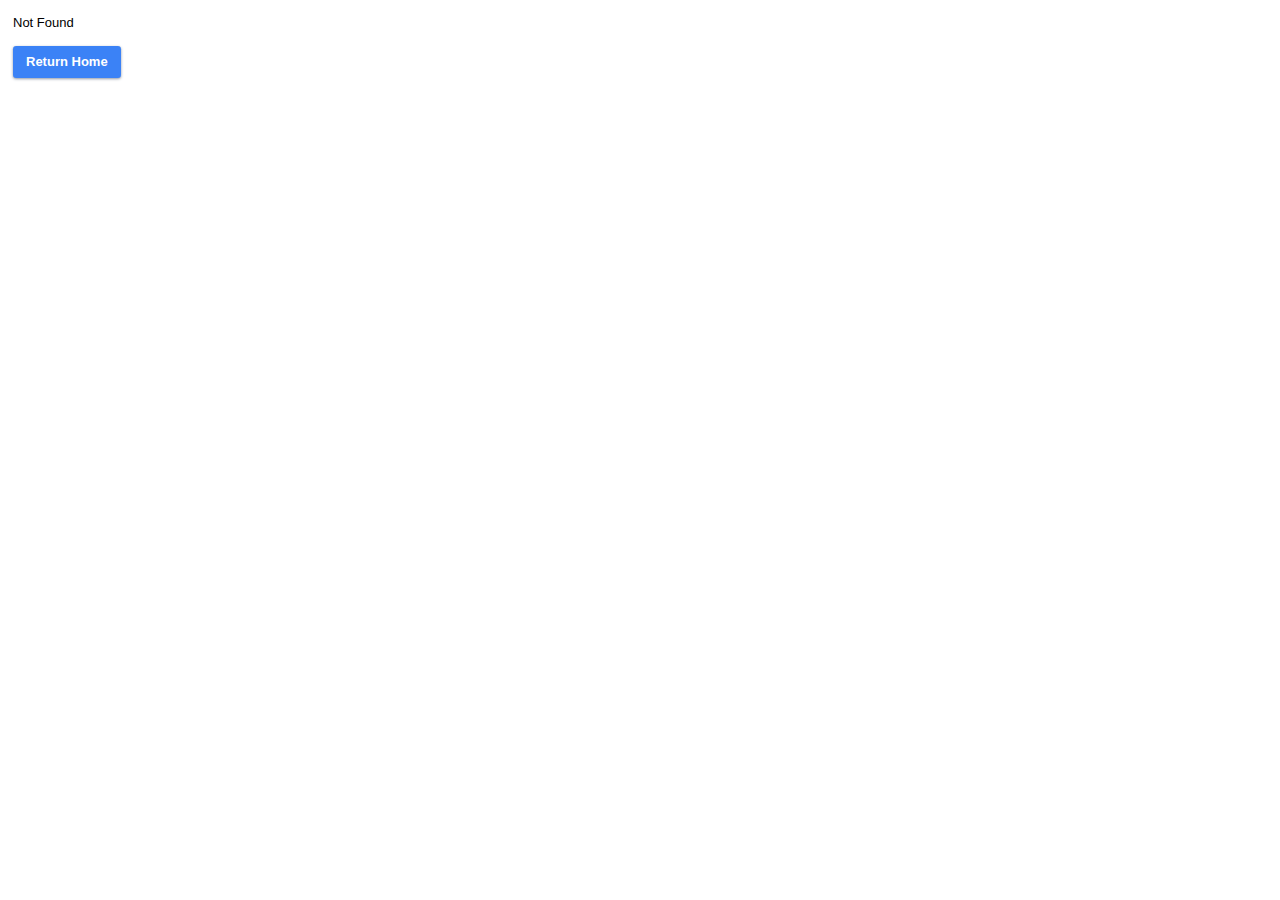
<file: index.html>
<!doctype html><html lang="en"><head><meta charset="utf-8"/><link rel="icon" href="/favicon.ico"/><meta name="viewport" content="width=device-width,initial-scale=1"/><meta name="theme-color" content="#000000"/><meta name="description" content="Web site created using create-react-app"/><link rel="apple-touch-icon" href="/logo192.png"/><link rel="manifest" href="/manifest.json"/><title>React App</title><script defer="defer" src="/static/js/main.519325f8.js"></script><link href="/static/css/main.2e698b78.css" rel="stylesheet"></head><body><noscript>You need to enable JavaScript to run this app.</noscript><div id="root"></div></body></html>
</file>
<file: static/css/main.2e698b78.css>
@import url(https://fonts.googleapis.com/css2?family=Poppins:ital,wght@0,100;0,200;0,300;0,400;0,500;0,600;0,700;0,800;0,900;1,100;1,200;1,300;1,400;1,500;1,600;1,700;1,800;1,900&display=swap);@font-face{font-family:Material Design Icons;font-style:normal;font-weight:400;src:url(/static/media/materialdesignicons-webfont.e044ed23c047e571c550.eot);src:url(/static/media/materialdesignicons-webfont.e044ed23c047e571c550.eot?#iefix&v=6.5.95) format("embedded-opentype"),url(/static/media/materialdesignicons-webfont.606b16427a59a5a97afb.woff2) format("woff2"),url(/static/media/materialdesignicons-webfont.5dff34d5fed607519dcb.woff) format("woff"),url(/static/media/materialdesignicons-webfont.5d42b4e60858731e7b65.ttf) format("truetype")}.mdi-set,.mdi:before{text-rendering:auto;-webkit-font-smoothing:antialiased;-moz-osx-font-smoothing:grayscale;display:inline-block;font:normal normal normal 24px/1 Material Design Icons;font-size:inherit;line-height:inherit}.mdi-ab-testing:before{content:"\F01C9"}.mdi-abacus:before{content:"\F16E0"}.mdi-abjad-arabic:before{content:"\F1328"}.mdi-abjad-hebrew:before{content:"\F1329"}.mdi-abugida-devanagari:before{content:"\F132A"}.mdi-abugida-thai:before{content:"\F132B"}.mdi-access-point:before{content:"\F0003"}.mdi-access-point-check:before{content:"\F1538"}.mdi-access-point-minus:before{content:"\F1539"}.mdi-access-point-network:before{content:"\F0002"}.mdi-access-point-network-off:before{content:"\F0BE1"}.mdi-access-point-off:before{content:"\F1511"}.mdi-access-point-plus:before{content:"\F153A"}.mdi-access-point-remove:before{content:"\F153B"}.mdi-account:before{content:"\F0004"}.mdi-account-alert:before{content:"\F0005"}.mdi-account-alert-outline:before{content:"\F0B50"}.mdi-account-arrow-down:before{content:"\F1868"}.mdi-account-arrow-down-outline:before{content:"\F1869"}.mdi-account-arrow-left:before{content:"\F0B51"}.mdi-account-arrow-left-outline:before{content:"\F0B52"}.mdi-account-arrow-right:before{content:"\F0B53"}.mdi-account-arrow-right-outline:before{content:"\F0B54"}.mdi-account-arrow-up:before{content:"\F1867"}.mdi-account-arrow-up-outline:before{content:"\F186A"}.mdi-account-box:before{content:"\F0006"}.mdi-account-box-multiple:before{content:"\F0934"}.mdi-account-box-multiple-outline:before{content:"\F100A"}.mdi-account-box-outline:before{content:"\F0007"}.mdi-account-cancel:before{content:"\F12DF"}.mdi-account-cancel-outline:before{content:"\F12E0"}.mdi-account-cash:before{content:"\F1097"}.mdi-account-cash-outline:before{content:"\F1098"}.mdi-account-check:before{content:"\F0008"}.mdi-account-check-outline:before{content:"\F0BE2"}.mdi-account-child:before{content:"\F0A89"}.mdi-account-child-circle:before{content:"\F0A8A"}.mdi-account-child-outline:before{content:"\F10C8"}.mdi-account-circle:before{content:"\F0009"}.mdi-account-circle-outline:before{content:"\F0B55"}.mdi-account-clock:before{content:"\F0B56"}.mdi-account-clock-outline:before{content:"\F0B57"}.mdi-account-cog:before{content:"\F1370"}.mdi-account-cog-outline:before{content:"\F1371"}.mdi-account-convert:before{content:"\F000A"}.mdi-account-convert-outline:before{content:"\F1301"}.mdi-account-cowboy-hat:before{content:"\F0E9B"}.mdi-account-cowboy-hat-outline:before{content:"\F17F3"}.mdi-account-details:before{content:"\F0631"}.mdi-account-details-outline:before{content:"\F1372"}.mdi-account-edit:before{content:"\F06BC"}.mdi-account-edit-outline:before{content:"\F0FFB"}.mdi-account-eye:before{content:"\F0420"}.mdi-account-eye-outline:before{content:"\F127B"}.mdi-account-filter:before{content:"\F0936"}.mdi-account-filter-outline:before{content:"\F0F9D"}.mdi-account-group:before{content:"\F0849"}.mdi-account-group-outline:before{content:"\F0B58"}.mdi-account-hard-hat:before{content:"\F05B5"}.mdi-account-heart:before{content:"\F0899"}.mdi-account-heart-outline:before{content:"\F0BE3"}.mdi-account-injury:before{content:"\F1815"}.mdi-account-injury-outline:before{content:"\F1816"}.mdi-account-key:before{content:"\F000B"}.mdi-account-key-outline:before{content:"\F0BE4"}.mdi-account-lock:before{content:"\F115E"}.mdi-account-lock-open:before{content:"\F1960"}.mdi-account-lock-open-outline:before{content:"\F1961"}.mdi-account-lock-outline:before{content:"\F115F"}.mdi-account-minus:before{content:"\F000D"}.mdi-account-minus-outline:before{content:"\F0AEC"}.mdi-account-multiple:before{content:"\F000E"}.mdi-account-multiple-check:before{content:"\F08C5"}.mdi-account-multiple-check-outline:before{content:"\F11FE"}.mdi-account-multiple-minus:before{content:"\F05D3"}.mdi-account-multiple-minus-outline:before{content:"\F0BE5"}.mdi-account-multiple-outline:before{content:"\F000F"}.mdi-account-multiple-plus:before{content:"\F0010"}.mdi-account-multiple-plus-outline:before{content:"\F0800"}.mdi-account-multiple-remove:before{content:"\F120A"}.mdi-account-multiple-remove-outline:before{content:"\F120B"}.mdi-account-music:before{content:"\F0803"}.mdi-account-music-outline:before{content:"\F0CE9"}.mdi-account-network:before{content:"\F0011"}.mdi-account-network-outline:before{content:"\F0BE6"}.mdi-account-off:before{content:"\F0012"}.mdi-account-off-outline:before{content:"\F0BE7"}.mdi-account-outline:before{content:"\F0013"}.mdi-account-plus:before{content:"\F0014"}.mdi-account-plus-outline:before{content:"\F0801"}.mdi-account-question:before{content:"\F0B59"}.mdi-account-question-outline:before{content:"\F0B5A"}.mdi-account-reactivate:before{content:"\F152B"}.mdi-account-reactivate-outline:before{content:"\F152C"}.mdi-account-remove:before{content:"\F0015"}.mdi-account-remove-outline:before{content:"\F0AED"}.mdi-account-search:before{content:"\F0016"}.mdi-account-search-outline:before{content:"\F0935"}.mdi-account-settings:before{content:"\F0630"}.mdi-account-settings-outline:before{content:"\F10C9"}.mdi-account-star:before{content:"\F0017"}.mdi-account-star-outline:before{content:"\F0BE8"}.mdi-account-supervisor:before{content:"\F0A8B"}.mdi-account-supervisor-circle:before{content:"\F0A8C"}.mdi-account-supervisor-circle-outline:before{content:"\F14EC"}.mdi-account-supervisor-outline:before{content:"\F112D"}.mdi-account-switch:before{content:"\F0019"}.mdi-account-switch-outline:before{content:"\F04CB"}.mdi-account-sync:before{content:"\F191B"}.mdi-account-sync-outline:before{content:"\F191C"}.mdi-account-tie:before{content:"\F0CE3"}.mdi-account-tie-hat:before{content:"\F1898"}.mdi-account-tie-hat-outline:before{content:"\F1899"}.mdi-account-tie-outline:before{content:"\F10CA"}.mdi-account-tie-voice:before{content:"\F1308"}.mdi-account-tie-voice-off:before{content:"\F130A"}.mdi-account-tie-voice-off-outline:before{content:"\F130B"}.mdi-account-tie-voice-outline:before{content:"\F1309"}.mdi-account-voice:before{content:"\F05CB"}.mdi-account-voice-off:before{content:"\F0ED4"}.mdi-account-wrench:before{content:"\F189A"}.mdi-account-wrench-outline:before{content:"\F189B"}.mdi-adjust:before{content:"\F001A"}.mdi-advertisements:before{content:"\F192A"}.mdi-advertisements-off:before{content:"\F192B"}.mdi-air-conditioner:before{content:"\F001B"}.mdi-air-filter:before{content:"\F0D43"}.mdi-air-horn:before{content:"\F0DAC"}.mdi-air-humidifier:before{content:"\F1099"}.mdi-air-humidifier-off:before{content:"\F1466"}.mdi-air-purifier:before{content:"\F0D44"}.mdi-airbag:before{content:"\F0BE9"}.mdi-airballoon:before{content:"\F001C"}.mdi-airballoon-outline:before{content:"\F100B"}.mdi-airplane:before{content:"\F001D"}.mdi-airplane-alert:before{content:"\F187A"}.mdi-airplane-check:before{content:"\F187B"}.mdi-airplane-clock:before{content:"\F187C"}.mdi-airplane-cog:before{content:"\F187D"}.mdi-airplane-edit:before{content:"\F187E"}.mdi-airplane-landing:before{content:"\F05D4"}.mdi-airplane-marker:before{content:"\F187F"}.mdi-airplane-minus:before{content:"\F1880"}.mdi-airplane-off:before{content:"\F001E"}.mdi-airplane-plus:before{content:"\F1881"}.mdi-airplane-remove:before{content:"\F1882"}.mdi-airplane-search:before{content:"\F1883"}.mdi-airplane-settings:before{content:"\F1884"}.mdi-airplane-takeoff:before{content:"\F05D5"}.mdi-airport:before{content:"\F084B"}.mdi-alarm:before{content:"\F0020"}.mdi-alarm-bell:before{content:"\F078E"}.mdi-alarm-check:before{content:"\F0021"}.mdi-alarm-light:before{content:"\F078F"}.mdi-alarm-light-off:before{content:"\F171E"}.mdi-alarm-light-off-outline:before{content:"\F171F"}.mdi-alarm-light-outline:before{content:"\F0BEA"}.mdi-alarm-multiple:before{content:"\F0022"}.mdi-alarm-note:before{content:"\F0E71"}.mdi-alarm-note-off:before{content:"\F0E72"}.mdi-alarm-off:before{content:"\F0023"}.mdi-alarm-panel:before{content:"\F15C4"}.mdi-alarm-panel-outline:before{content:"\F15C5"}.mdi-alarm-plus:before{content:"\F0024"}.mdi-alarm-snooze:before{content:"\F068E"}.mdi-album:before{content:"\F0025"}.mdi-alert:before{content:"\F0026"}.mdi-alert-box:before{content:"\F0027"}.mdi-alert-box-outline:before{content:"\F0CE4"}.mdi-alert-circle:before{content:"\F0028"}.mdi-alert-circle-check:before{content:"\F11ED"}.mdi-alert-circle-check-outline:before{content:"\F11EE"}.mdi-alert-circle-outline:before{content:"\F05D6"}.mdi-alert-decagram:before{content:"\F06BD"}.mdi-alert-decagram-outline:before{content:"\F0CE5"}.mdi-alert-minus:before{content:"\F14BB"}.mdi-alert-minus-outline:before{content:"\F14BE"}.mdi-alert-octagon:before{content:"\F0029"}.mdi-alert-octagon-outline:before{content:"\F0CE6"}.mdi-alert-octagram:before{content:"\F0767"}.mdi-alert-octagram-outline:before{content:"\F0CE7"}.mdi-alert-outline:before{content:"\F002A"}.mdi-alert-plus:before{content:"\F14BA"}.mdi-alert-plus-outline:before{content:"\F14BD"}.mdi-alert-remove:before{content:"\F14BC"}.mdi-alert-remove-outline:before{content:"\F14BF"}.mdi-alert-rhombus:before{content:"\F11CE"}.mdi-alert-rhombus-outline:before{content:"\F11CF"}.mdi-alien:before{content:"\F089A"}.mdi-alien-outline:before{content:"\F10CB"}.mdi-align-horizontal-center:before{content:"\F11C3"}.mdi-align-horizontal-distribute:before{content:"\F1962"}.mdi-align-horizontal-left:before{content:"\F11C2"}.mdi-align-horizontal-right:before{content:"\F11C4"}.mdi-align-vertical-bottom:before{content:"\F11C5"}.mdi-align-vertical-center:before{content:"\F11C6"}.mdi-align-vertical-distribute:before{content:"\F1963"}.mdi-align-vertical-top:before{content:"\F11C7"}.mdi-all-inclusive:before{content:"\F06BE"}.mdi-all-inclusive-box:before{content:"\F188D"}.mdi-all-inclusive-box-outline:before{content:"\F188E"}.mdi-allergy:before{content:"\F1258"}.mdi-alpha:before{content:"\F002B"}.mdi-alpha-a:before{content:"\F0AEE"}.mdi-alpha-a-box:before{content:"\F0B08"}.mdi-alpha-a-box-outline:before{content:"\F0BEB"}.mdi-alpha-a-circle:before{content:"\F0BEC"}.mdi-alpha-a-circle-outline:before{content:"\F0BED"}.mdi-alpha-b:before{content:"\F0AEF"}.mdi-alpha-b-box:before{content:"\F0B09"}.mdi-alpha-b-box-outline:before{content:"\F0BEE"}.mdi-alpha-b-circle:before{content:"\F0BEF"}.mdi-alpha-b-circle-outline:before{content:"\F0BF0"}.mdi-alpha-c:before{content:"\F0AF0"}.mdi-alpha-c-box:before{content:"\F0B0A"}.mdi-alpha-c-box-outline:before{content:"\F0BF1"}.mdi-alpha-c-circle:before{content:"\F0BF2"}.mdi-alpha-c-circle-outline:before{content:"\F0BF3"}.mdi-alpha-d:before{content:"\F0AF1"}.mdi-alpha-d-box:before{content:"\F0B0B"}.mdi-alpha-d-box-outline:before{content:"\F0BF4"}.mdi-alpha-d-circle:before{content:"\F0BF5"}.mdi-alpha-d-circle-outline:before{content:"\F0BF6"}.mdi-alpha-e:before{content:"\F0AF2"}.mdi-alpha-e-box:before{content:"\F0B0C"}.mdi-alpha-e-box-outline:before{content:"\F0BF7"}.mdi-alpha-e-circle:before{content:"\F0BF8"}.mdi-alpha-e-circle-outline:before{content:"\F0BF9"}.mdi-alpha-f:before{content:"\F0AF3"}.mdi-alpha-f-box:before{content:"\F0B0D"}.mdi-alpha-f-box-outline:before{content:"\F0BFA"}.mdi-alpha-f-circle:before{content:"\F0BFB"}.mdi-alpha-f-circle-outline:before{content:"\F0BFC"}.mdi-alpha-g:before{content:"\F0AF4"}.mdi-alpha-g-box:before{content:"\F0B0E"}.mdi-alpha-g-box-outline:before{content:"\F0BFD"}.mdi-alpha-g-circle:before{content:"\F0BFE"}.mdi-alpha-g-circle-outline:before{content:"\F0BFF"}.mdi-alpha-h:before{content:"\F0AF5"}.mdi-alpha-h-box:before{content:"\F0B0F"}.mdi-alpha-h-box-outline:before{content:"\F0C00"}.mdi-alpha-h-circle:before{content:"\F0C01"}.mdi-alpha-h-circle-outline:before{content:"\F0C02"}.mdi-alpha-i:before{content:"\F0AF6"}.mdi-alpha-i-box:before{content:"\F0B10"}.mdi-alpha-i-box-outline:before{content:"\F0C03"}.mdi-alpha-i-circle:before{content:"\F0C04"}.mdi-alpha-i-circle-outline:before{content:"\F0C05"}.mdi-alpha-j:before{content:"\F0AF7"}.mdi-alpha-j-box:before{content:"\F0B11"}.mdi-alpha-j-box-outline:before{content:"\F0C06"}.mdi-alpha-j-circle:before{content:"\F0C07"}.mdi-alpha-j-circle-outline:before{content:"\F0C08"}.mdi-alpha-k:before{content:"\F0AF8"}.mdi-alpha-k-box:before{content:"\F0B12"}.mdi-alpha-k-box-outline:before{content:"\F0C09"}.mdi-alpha-k-circle:before{content:"\F0C0A"}.mdi-alpha-k-circle-outline:before{content:"\F0C0B"}.mdi-alpha-l:before{content:"\F0AF9"}.mdi-alpha-l-box:before{content:"\F0B13"}.mdi-alpha-l-box-outline:before{content:"\F0C0C"}.mdi-alpha-l-circle:before{content:"\F0C0D"}.mdi-alpha-l-circle-outline:before{content:"\F0C0E"}.mdi-alpha-m:before{content:"\F0AFA"}.mdi-alpha-m-box:before{content:"\F0B14"}.mdi-alpha-m-box-outline:before{content:"\F0C0F"}.mdi-alpha-m-circle:before{content:"\F0C10"}.mdi-alpha-m-circle-outline:before{content:"\F0C11"}.mdi-alpha-n:before{content:"\F0AFB"}.mdi-alpha-n-box:before{content:"\F0B15"}.mdi-alpha-n-box-outline:before{content:"\F0C12"}.mdi-alpha-n-circle:before{content:"\F0C13"}.mdi-alpha-n-circle-outline:before{content:"\F0C14"}.mdi-alpha-o:before{content:"\F0AFC"}.mdi-alpha-o-box:before{content:"\F0B16"}.mdi-alpha-o-box-outline:before{content:"\F0C15"}.mdi-alpha-o-circle:before{content:"\F0C16"}.mdi-alpha-o-circle-outline:before{content:"\F0C17"}.mdi-alpha-p:before{content:"\F0AFD"}.mdi-alpha-p-box:before{content:"\F0B17"}.mdi-alpha-p-box-outline:before{content:"\F0C18"}.mdi-alpha-p-circle:before{content:"\F0C19"}.mdi-alpha-p-circle-outline:before{content:"\F0C1A"}.mdi-alpha-q:before{content:"\F0AFE"}.mdi-alpha-q-box:before{content:"\F0B18"}.mdi-alpha-q-box-outline:before{content:"\F0C1B"}.mdi-alpha-q-circle:before{content:"\F0C1C"}.mdi-alpha-q-circle-outline:before{content:"\F0C1D"}.mdi-alpha-r:before{content:"\F0AFF"}.mdi-alpha-r-box:before{content:"\F0B19"}.mdi-alpha-r-box-outline:before{content:"\F0C1E"}.mdi-alpha-r-circle:before{content:"\F0C1F"}.mdi-alpha-r-circle-outline:before{content:"\F0C20"}.mdi-alpha-s:before{content:"\F0B00"}.mdi-alpha-s-box:before{content:"\F0B1A"}.mdi-alpha-s-box-outline:before{content:"\F0C21"}.mdi-alpha-s-circle:before{content:"\F0C22"}.mdi-alpha-s-circle-outline:before{content:"\F0C23"}.mdi-alpha-t:before{content:"\F0B01"}.mdi-alpha-t-box:before{content:"\F0B1B"}.mdi-alpha-t-box-outline:before{content:"\F0C24"}.mdi-alpha-t-circle:before{content:"\F0C25"}.mdi-alpha-t-circle-outline:before{content:"\F0C26"}.mdi-alpha-u:before{content:"\F0B02"}.mdi-alpha-u-box:before{content:"\F0B1C"}.mdi-alpha-u-box-outline:before{content:"\F0C27"}.mdi-alpha-u-circle:before{content:"\F0C28"}.mdi-alpha-u-circle-outline:before{content:"\F0C29"}.mdi-alpha-v:before{content:"\F0B03"}.mdi-alpha-v-box:before{content:"\F0B1D"}.mdi-alpha-v-box-outline:before{content:"\F0C2A"}.mdi-alpha-v-circle:before{content:"\F0C2B"}.mdi-alpha-v-circle-outline:before{content:"\F0C2C"}.mdi-alpha-w:before{content:"\F0B04"}.mdi-alpha-w-box:before{content:"\F0B1E"}.mdi-alpha-w-box-outline:before{content:"\F0C2D"}.mdi-alpha-w-circle:before{content:"\F0C2E"}.mdi-alpha-w-circle-outline:before{content:"\F0C2F"}.mdi-alpha-x:before{content:"\F0B05"}.mdi-alpha-x-box:before{content:"\F0B1F"}.mdi-alpha-x-box-outline:before{content:"\F0C30"}.mdi-alpha-x-circle:before{content:"\F0C31"}.mdi-alpha-x-circle-outline:before{content:"\F0C32"}.mdi-alpha-y:before{content:"\F0B06"}.mdi-alpha-y-box:before{content:"\F0B20"}.mdi-alpha-y-box-outline:before{content:"\F0C33"}.mdi-alpha-y-circle:before{content:"\F0C34"}.mdi-alpha-y-circle-outline:before{content:"\F0C35"}.mdi-alpha-z:before{content:"\F0B07"}.mdi-alpha-z-box:before{content:"\F0B21"}.mdi-alpha-z-box-outline:before{content:"\F0C36"}.mdi-alpha-z-circle:before{content:"\F0C37"}.mdi-alpha-z-circle-outline:before{content:"\F0C38"}.mdi-alphabet-aurebesh:before{content:"\F132C"}.mdi-alphabet-cyrillic:before{content:"\F132D"}.mdi-alphabet-greek:before{content:"\F132E"}.mdi-alphabet-latin:before{content:"\F132F"}.mdi-alphabet-piqad:before{content:"\F1330"}.mdi-alphabet-tengwar:before{content:"\F1337"}.mdi-alphabetical:before{content:"\F002C"}.mdi-alphabetical-off:before{content:"\F100C"}.mdi-alphabetical-variant:before{content:"\F100D"}.mdi-alphabetical-variant-off:before{content:"\F100E"}.mdi-altimeter:before{content:"\F05D7"}.mdi-ambulance:before{content:"\F002F"}.mdi-ammunition:before{content:"\F0CE8"}.mdi-ampersand:before{content:"\F0A8D"}.mdi-amplifier:before{content:"\F0030"}.mdi-amplifier-off:before{content:"\F11B5"}.mdi-anchor:before{content:"\F0031"}.mdi-android:before{content:"\F0032"}.mdi-android-messages:before{content:"\F0D45"}.mdi-android-studio:before{content:"\F0034"}.mdi-angle-acute:before{content:"\F0937"}.mdi-angle-obtuse:before{content:"\F0938"}.mdi-angle-right:before{content:"\F0939"}.mdi-angular:before{content:"\F06B2"}.mdi-angularjs:before{content:"\F06BF"}.mdi-animation:before{content:"\F05D8"}.mdi-animation-outline:before{content:"\F0A8F"}.mdi-animation-play:before{content:"\F093A"}.mdi-animation-play-outline:before{content:"\F0A90"}.mdi-ansible:before{content:"\F109A"}.mdi-antenna:before{content:"\F1119"}.mdi-anvil:before{content:"\F089B"}.mdi-apache-kafka:before{content:"\F100F"}.mdi-api:before{content:"\F109B"}.mdi-api-off:before{content:"\F1257"}.mdi-apple:before{content:"\F0035"}.mdi-apple-finder:before{content:"\F0036"}.mdi-apple-icloud:before{content:"\F0038"}.mdi-apple-ios:before{content:"\F0037"}.mdi-apple-keyboard-caps:before{content:"\F0632"}.mdi-apple-keyboard-command:before{content:"\F0633"}.mdi-apple-keyboard-control:before{content:"\F0634"}.mdi-apple-keyboard-option:before{content:"\F0635"}.mdi-apple-keyboard-shift:before{content:"\F0636"}.mdi-apple-safari:before{content:"\F0039"}.mdi-application:before{content:"\F08C6"}.mdi-application-array:before{content:"\F10F5"}.mdi-application-array-outline:before{content:"\F10F6"}.mdi-application-braces:before{content:"\F10F7"}.mdi-application-braces-outline:before{content:"\F10F8"}.mdi-application-brackets:before{content:"\F0C8B"}.mdi-application-brackets-outline:before{content:"\F0C8C"}.mdi-application-cog:before{content:"\F0675"}.mdi-application-cog-outline:before{content:"\F1577"}.mdi-application-edit:before{content:"\F00AE"}.mdi-application-edit-outline:before{content:"\F0619"}.mdi-application-export:before{content:"\F0DAD"}.mdi-application-import:before{content:"\F0DAE"}.mdi-application-outline:before{content:"\F0614"}.mdi-application-parentheses:before{content:"\F10F9"}.mdi-application-parentheses-outline:before{content:"\F10FA"}.mdi-application-settings:before{content:"\F0B60"}.mdi-application-settings-outline:before{content:"\F1555"}.mdi-application-variable:before{content:"\F10FB"}.mdi-application-variable-outline:before{content:"\F10FC"}.mdi-approximately-equal:before{content:"\F0F9E"}.mdi-approximately-equal-box:before{content:"\F0F9F"}.mdi-apps:before{content:"\F003B"}.mdi-apps-box:before{content:"\F0D46"}.mdi-arch:before{content:"\F08C7"}.mdi-archive:before{content:"\F003C"}.mdi-archive-alert:before{content:"\F14FD"}.mdi-archive-alert-outline:before{content:"\F14FE"}.mdi-archive-arrow-down:before{content:"\F1259"}.mdi-archive-arrow-down-outline:before{content:"\F125A"}.mdi-archive-arrow-up:before{content:"\F125B"}.mdi-archive-arrow-up-outline:before{content:"\F125C"}.mdi-archive-cancel:before{content:"\F174B"}.mdi-archive-cancel-outline:before{content:"\F174C"}.mdi-archive-check:before{content:"\F174D"}.mdi-archive-check-outline:before{content:"\F174E"}.mdi-archive-clock:before{content:"\F174F"}.mdi-archive-clock-outline:before{content:"\F1750"}.mdi-archive-cog:before{content:"\F1751"}.mdi-archive-cog-outline:before{content:"\F1752"}.mdi-archive-edit:before{content:"\F1753"}.mdi-archive-edit-outline:before{content:"\F1754"}.mdi-archive-eye:before{content:"\F1755"}.mdi-archive-eye-outline:before{content:"\F1756"}.mdi-archive-lock:before{content:"\F1757"}.mdi-archive-lock-open:before{content:"\F1758"}.mdi-archive-lock-open-outline:before{content:"\F1759"}.mdi-archive-lock-outline:before{content:"\F175A"}.mdi-archive-marker:before{content:"\F175B"}.mdi-archive-marker-outline:before{content:"\F175C"}.mdi-archive-minus:before{content:"\F175D"}.mdi-archive-minus-outline:before{content:"\F175E"}.mdi-archive-music:before{content:"\F175F"}.mdi-archive-music-outline:before{content:"\F1760"}.mdi-archive-off:before{content:"\F1761"}.mdi-archive-off-outline:before{content:"\F1762"}.mdi-archive-outline:before{content:"\F120E"}.mdi-archive-plus:before{content:"\F1763"}.mdi-archive-plus-outline:before{content:"\F1764"}.mdi-archive-refresh:before{content:"\F1765"}.mdi-archive-refresh-outline:before{content:"\F1766"}.mdi-archive-remove:before{content:"\F1767"}.mdi-archive-remove-outline:before{content:"\F1768"}.mdi-archive-search:before{content:"\F1769"}.mdi-archive-search-outline:before{content:"\F176A"}.mdi-archive-settings:before{content:"\F176B"}.mdi-archive-settings-outline:before{content:"\F176C"}.mdi-archive-star:before{content:"\F176D"}.mdi-archive-star-outline:before{content:"\F176E"}.mdi-archive-sync:before{content:"\F176F"}.mdi-archive-sync-outline:before{content:"\F1770"}.mdi-arm-flex:before{content:"\F0FD7"}.mdi-arm-flex-outline:before{content:"\F0FD6"}.mdi-arrange-bring-forward:before{content:"\F003D"}.mdi-arrange-bring-to-front:before{content:"\F003E"}.mdi-arrange-send-backward:before{content:"\F003F"}.mdi-arrange-send-to-back:before{content:"\F0040"}.mdi-arrow-all:before{content:"\F0041"}.mdi-arrow-bottom-left:before{content:"\F0042"}.mdi-arrow-bottom-left-bold-box:before{content:"\F1964"}.mdi-arrow-bottom-left-bold-box-outline:before{content:"\F1965"}.mdi-arrow-bottom-left-bold-outline:before{content:"\F09B7"}.mdi-arrow-bottom-left-thick:before{content:"\F09B8"}.mdi-arrow-bottom-left-thin:before{content:"\F19B6"}.mdi-arrow-bottom-left-thin-circle-outline:before{content:"\F1596"}.mdi-arrow-bottom-right:before{content:"\F0043"}.mdi-arrow-bottom-right-bold-box:before{content:"\F1966"}.mdi-arrow-bottom-right-bold-box-outline:before{content:"\F1967"}.mdi-arrow-bottom-right-bold-outline:before{content:"\F09B9"}.mdi-arrow-bottom-right-thick:before{content:"\F09BA"}.mdi-arrow-bottom-right-thin:before{content:"\F19B7"}.mdi-arrow-bottom-right-thin-circle-outline:before{content:"\F1595"}.mdi-arrow-collapse:before{content:"\F0615"}.mdi-arrow-collapse-all:before{content:"\F0044"}.mdi-arrow-collapse-down:before{content:"\F0792"}.mdi-arrow-collapse-horizontal:before{content:"\F084C"}.mdi-arrow-collapse-left:before{content:"\F0793"}.mdi-arrow-collapse-right:before{content:"\F0794"}.mdi-arrow-collapse-up:before{content:"\F0795"}.mdi-arrow-collapse-vertical:before{content:"\F084D"}.mdi-arrow-decision:before{content:"\F09BB"}.mdi-arrow-decision-auto:before{content:"\F09BC"}.mdi-arrow-decision-auto-outline:before{content:"\F09BD"}.mdi-arrow-decision-outline:before{content:"\F09BE"}.mdi-arrow-down:before{content:"\F0045"}.mdi-arrow-down-bold:before{content:"\F072E"}.mdi-arrow-down-bold-box:before{content:"\F072F"}.mdi-arrow-down-bold-box-outline:before{content:"\F0730"}.mdi-arrow-down-bold-circle:before{content:"\F0047"}.mdi-arrow-down-bold-circle-outline:before{content:"\F0048"}.mdi-arrow-down-bold-hexagon-outline:before{content:"\F0049"}.mdi-arrow-down-bold-outline:before{content:"\F09BF"}.mdi-arrow-down-box:before{content:"\F06C0"}.mdi-arrow-down-circle:before{content:"\F0CDB"}.mdi-arrow-down-circle-outline:before{content:"\F0CDC"}.mdi-arrow-down-drop-circle:before{content:"\F004A"}.mdi-arrow-down-drop-circle-outline:before{content:"\F004B"}.mdi-arrow-down-left:before{content:"\F17A1"}.mdi-arrow-down-left-bold:before{content:"\F17A2"}.mdi-arrow-down-right:before{content:"\F17A3"}.mdi-arrow-down-right-bold:before{content:"\F17A4"}.mdi-arrow-down-thick:before{content:"\F0046"}.mdi-arrow-down-thin:before{content:"\F19B3"}.mdi-arrow-down-thin-circle-outline:before{content:"\F1599"}.mdi-arrow-expand:before{content:"\F0616"}.mdi-arrow-expand-all:before{content:"\F004C"}.mdi-arrow-expand-down:before{content:"\F0796"}.mdi-arrow-expand-horizontal:before{content:"\F084E"}.mdi-arrow-expand-left:before{content:"\F0797"}.mdi-arrow-expand-right:before{content:"\F0798"}.mdi-arrow-expand-up:before{content:"\F0799"}.mdi-arrow-expand-vertical:before{content:"\F084F"}.mdi-arrow-horizontal-lock:before{content:"\F115B"}.mdi-arrow-left:before{content:"\F004D"}.mdi-arrow-left-bold:before{content:"\F0731"}.mdi-arrow-left-bold-box:before{content:"\F0732"}.mdi-arrow-left-bold-box-outline:before{content:"\F0733"}.mdi-arrow-left-bold-circle:before{content:"\F004F"}.mdi-arrow-left-bold-circle-outline:before{content:"\F0050"}.mdi-arrow-left-bold-hexagon-outline:before{content:"\F0051"}.mdi-arrow-left-bold-outline:before{content:"\F09C0"}.mdi-arrow-left-bottom:before{content:"\F17A5"}.mdi-arrow-left-bottom-bold:before{content:"\F17A6"}.mdi-arrow-left-box:before{content:"\F06C1"}.mdi-arrow-left-circle:before{content:"\F0CDD"}.mdi-arrow-left-circle-outline:before{content:"\F0CDE"}.mdi-arrow-left-drop-circle:before{content:"\F0052"}.mdi-arrow-left-drop-circle-outline:before{content:"\F0053"}.mdi-arrow-left-right:before{content:"\F0E73"}.mdi-arrow-left-right-bold:before{content:"\F0E74"}.mdi-arrow-left-right-bold-outline:before{content:"\F09C1"}.mdi-arrow-left-thick:before{content:"\F004E"}.mdi-arrow-left-thin:before{content:"\F19B1"}.mdi-arrow-left-thin-circle-outline:before{content:"\F159A"}.mdi-arrow-left-top:before{content:"\F17A7"}.mdi-arrow-left-top-bold:before{content:"\F17A8"}.mdi-arrow-projectile:before{content:"\F1840"}.mdi-arrow-projectile-multiple:before{content:"\F183F"}.mdi-arrow-right:before{content:"\F0054"}.mdi-arrow-right-bold:before{content:"\F0734"}.mdi-arrow-right-bold-box:before{content:"\F0735"}.mdi-arrow-right-bold-box-outline:before{content:"\F0736"}.mdi-arrow-right-bold-circle:before{content:"\F0056"}.mdi-arrow-right-bold-circle-outline:before{content:"\F0057"}.mdi-arrow-right-bold-hexagon-outline:before{content:"\F0058"}.mdi-arrow-right-bold-outline:before{content:"\F09C2"}.mdi-arrow-right-bottom:before{content:"\F17A9"}.mdi-arrow-right-bottom-bold:before{content:"\F17AA"}.mdi-arrow-right-box:before{content:"\F06C2"}.mdi-arrow-right-circle:before{content:"\F0CDF"}.mdi-arrow-right-circle-outline:before{content:"\F0CE0"}.mdi-arrow-right-drop-circle:before{content:"\F0059"}.mdi-arrow-right-drop-circle-outline:before{content:"\F005A"}.mdi-arrow-right-thick:before{content:"\F0055"}.mdi-arrow-right-thin:before{content:"\F19B0"}.mdi-arrow-right-thin-circle-outline:before{content:"\F1598"}.mdi-arrow-right-top:before{content:"\F17AB"}.mdi-arrow-right-top-bold:before{content:"\F17AC"}.mdi-arrow-split-horizontal:before{content:"\F093B"}.mdi-arrow-split-vertical:before{content:"\F093C"}.mdi-arrow-top-left:before{content:"\F005B"}.mdi-arrow-top-left-bold-box:before{content:"\F1968"}.mdi-arrow-top-left-bold-box-outline:before{content:"\F1969"}.mdi-arrow-top-left-bold-outline:before{content:"\F09C3"}.mdi-arrow-top-left-bottom-right:before{content:"\F0E75"}.mdi-arrow-top-left-bottom-right-bold:before{content:"\F0E76"}.mdi-arrow-top-left-thick:before{content:"\F09C4"}.mdi-arrow-top-left-thin:before{content:"\F19B5"}.mdi-arrow-top-left-thin-circle-outline:before{content:"\F1593"}.mdi-arrow-top-right:before{content:"\F005C"}.mdi-arrow-top-right-bold-box:before{content:"\F196A"}.mdi-arrow-top-right-bold-box-outline:before{content:"\F196B"}.mdi-arrow-top-right-bold-outline:before{content:"\F09C5"}.mdi-arrow-top-right-bottom-left:before{content:"\F0E77"}.mdi-arrow-top-right-bottom-left-bold:before{content:"\F0E78"}.mdi-arrow-top-right-thick:before{content:"\F09C6"}.mdi-arrow-top-right-thin:before{content:"\F19B4"}.mdi-arrow-top-right-thin-circle-outline:before{content:"\F1594"}.mdi-arrow-u-down-left:before{content:"\F17AD"}.mdi-arrow-u-down-left-bold:before{content:"\F17AE"}.mdi-arrow-u-down-right:before{content:"\F17AF"}.mdi-arrow-u-down-right-bold:before{content:"\F17B0"}.mdi-arrow-u-left-bottom:before{content:"\F17B1"}.mdi-arrow-u-left-bottom-bold:before{content:"\F17B2"}.mdi-arrow-u-left-top:before{content:"\F17B3"}.mdi-arrow-u-left-top-bold:before{content:"\F17B4"}.mdi-arrow-u-right-bottom:before{content:"\F17B5"}.mdi-arrow-u-right-bottom-bold:before{content:"\F17B6"}.mdi-arrow-u-right-top:before{content:"\F17B7"}.mdi-arrow-u-right-top-bold:before{content:"\F17B8"}.mdi-arrow-u-up-left:before{content:"\F17B9"}.mdi-arrow-u-up-left-bold:before{content:"\F17BA"}.mdi-arrow-u-up-right:before{content:"\F17BB"}.mdi-arrow-u-up-right-bold:before{content:"\F17BC"}.mdi-arrow-up:before{content:"\F005D"}.mdi-arrow-up-bold:before{content:"\F0737"}.mdi-arrow-up-bold-box:before{content:"\F0738"}.mdi-arrow-up-bold-box-outline:before{content:"\F0739"}.mdi-arrow-up-bold-circle:before{content:"\F005F"}.mdi-arrow-up-bold-circle-outline:before{content:"\F0060"}.mdi-arrow-up-bold-hexagon-outline:before{content:"\F0061"}.mdi-arrow-up-bold-outline:before{content:"\F09C7"}.mdi-arrow-up-box:before{content:"\F06C3"}.mdi-arrow-up-circle:before{content:"\F0CE1"}.mdi-arrow-up-circle-outline:before{content:"\F0CE2"}.mdi-arrow-up-down:before{content:"\F0E79"}.mdi-arrow-up-down-bold:before{content:"\F0E7A"}.mdi-arrow-up-down-bold-outline:before{content:"\F09C8"}.mdi-arrow-up-drop-circle:before{content:"\F0062"}.mdi-arrow-up-drop-circle-outline:before{content:"\F0063"}.mdi-arrow-up-left:before{content:"\F17BD"}.mdi-arrow-up-left-bold:before{content:"\F17BE"}.mdi-arrow-up-right:before{content:"\F17BF"}.mdi-arrow-up-right-bold:before{content:"\F17C0"}.mdi-arrow-up-thick:before{content:"\F005E"}.mdi-arrow-up-thin:before{content:"\F19B2"}.mdi-arrow-up-thin-circle-outline:before{content:"\F1597"}.mdi-arrow-vertical-lock:before{content:"\F115C"}.mdi-artstation:before{content:"\F0B5B"}.mdi-aspect-ratio:before{content:"\F0A24"}.mdi-assistant:before{content:"\F0064"}.mdi-asterisk:before{content:"\F06C4"}.mdi-at:before{content:"\F0065"}.mdi-atlassian:before{content:"\F0804"}.mdi-atm:before{content:"\F0D47"}.mdi-atom:before{content:"\F0768"}.mdi-atom-variant:before{content:"\F0E7B"}.mdi-attachment:before{content:"\F0066"}.mdi-audio-input-rca:before{content:"\F186B"}.mdi-audio-input-stereo-minijack:before{content:"\F186C"}.mdi-audio-input-xlr:before{content:"\F186D"}.mdi-audio-video:before{content:"\F093D"}.mdi-audio-video-off:before{content:"\F11B6"}.mdi-augmented-reality:before{content:"\F0850"}.mdi-auto-download:before{content:"\F137E"}.mdi-auto-fix:before{content:"\F0068"}.mdi-auto-upload:before{content:"\F0069"}.mdi-autorenew:before{content:"\F006A"}.mdi-av-timer:before{content:"\F006B"}.mdi-aws:before{content:"\F0E0F"}.mdi-axe:before{content:"\F08C8"}.mdi-axe-battle:before{content:"\F1842"}.mdi-axis:before{content:"\F0D48"}.mdi-axis-arrow:before{content:"\F0D49"}.mdi-axis-arrow-info:before{content:"\F140E"}.mdi-axis-arrow-lock:before{content:"\F0D4A"}.mdi-axis-lock:before{content:"\F0D4B"}.mdi-axis-x-arrow:before{content:"\F0D4C"}.mdi-axis-x-arrow-lock:before{content:"\F0D4D"}.mdi-axis-x-rotate-clockwise:before{content:"\F0D4E"}.mdi-axis-x-rotate-counterclockwise:before{content:"\F0D4F"}.mdi-axis-x-y-arrow-lock:before{content:"\F0D50"}.mdi-axis-y-arrow:before{content:"\F0D51"}.mdi-axis-y-arrow-lock:before{content:"\F0D52"}.mdi-axis-y-rotate-clockwise:before{content:"\F0D53"}.mdi-axis-y-rotate-counterclockwise:before{content:"\F0D54"}.mdi-axis-z-arrow:before{content:"\F0D55"}.mdi-axis-z-arrow-lock:before{content:"\F0D56"}.mdi-axis-z-rotate-clockwise:before{content:"\F0D57"}.mdi-axis-z-rotate-counterclockwise:before{content:"\F0D58"}.mdi-babel:before{content:"\F0A25"}.mdi-baby:before{content:"\F006C"}.mdi-baby-bottle:before{content:"\F0F39"}.mdi-baby-bottle-outline:before{content:"\F0F3A"}.mdi-baby-buggy:before{content:"\F13E0"}.mdi-baby-carriage:before{content:"\F068F"}.mdi-baby-carriage-off:before{content:"\F0FA0"}.mdi-baby-face:before{content:"\F0E7C"}.mdi-baby-face-outline:before{content:"\F0E7D"}.mdi-backburger:before{content:"\F006D"}.mdi-backspace:before{content:"\F006E"}.mdi-backspace-outline:before{content:"\F0B5C"}.mdi-backspace-reverse:before{content:"\F0E7E"}.mdi-backspace-reverse-outline:before{content:"\F0E7F"}.mdi-backup-restore:before{content:"\F006F"}.mdi-bacteria:before{content:"\F0ED5"}.mdi-bacteria-outline:before{content:"\F0ED6"}.mdi-badge-account:before{content:"\F0DA7"}.mdi-badge-account-alert:before{content:"\F0DA8"}.mdi-badge-account-alert-outline:before{content:"\F0DA9"}.mdi-badge-account-horizontal:before{content:"\F0E0D"}.mdi-badge-account-horizontal-outline:before{content:"\F0E0E"}.mdi-badge-account-outline:before{content:"\F0DAA"}.mdi-badminton:before{content:"\F0851"}.mdi-bag-carry-on:before{content:"\F0F3B"}.mdi-bag-carry-on-check:before{content:"\F0D65"}.mdi-bag-carry-on-off:before{content:"\F0F3C"}.mdi-bag-checked:before{content:"\F0F3D"}.mdi-bag-personal:before{content:"\F0E10"}.mdi-bag-personal-off:before{content:"\F0E11"}.mdi-bag-personal-off-outline:before{content:"\F0E12"}.mdi-bag-personal-outline:before{content:"\F0E13"}.mdi-bag-suitcase:before{content:"\F158B"}.mdi-bag-suitcase-off:before{content:"\F158D"}.mdi-bag-suitcase-off-outline:before{content:"\F158E"}.mdi-bag-suitcase-outline:before{content:"\F158C"}.mdi-baguette:before{content:"\F0F3E"}.mdi-balcony:before{content:"\F1817"}.mdi-balloon:before{content:"\F0A26"}.mdi-ballot:before{content:"\F09C9"}.mdi-ballot-outline:before{content:"\F09CA"}.mdi-ballot-recount:before{content:"\F0C39"}.mdi-ballot-recount-outline:before{content:"\F0C3A"}.mdi-bandage:before{content:"\F0DAF"}.mdi-bank:before{content:"\F0070"}.mdi-bank-check:before{content:"\F1655"}.mdi-bank-minus:before{content:"\F0DB0"}.mdi-bank-off:before{content:"\F1656"}.mdi-bank-off-outline:before{content:"\F1657"}.mdi-bank-outline:before{content:"\F0E80"}.mdi-bank-plus:before{content:"\F0DB1"}.mdi-bank-remove:before{content:"\F0DB2"}.mdi-bank-transfer:before{content:"\F0A27"}.mdi-bank-transfer-in:before{content:"\F0A28"}.mdi-bank-transfer-out:before{content:"\F0A29"}.mdi-barcode:before{content:"\F0071"}.mdi-barcode-off:before{content:"\F1236"}.mdi-barcode-scan:before{content:"\F0072"}.mdi-barley:before{content:"\F0073"}.mdi-barley-off:before{content:"\F0B5D"}.mdi-barn:before{content:"\F0B5E"}.mdi-barrel:before{content:"\F0074"}.mdi-baseball:before{content:"\F0852"}.mdi-baseball-bat:before{content:"\F0853"}.mdi-baseball-diamond:before{content:"\F15EC"}.mdi-baseball-diamond-outline:before{content:"\F15ED"}.mdi-bash:before{content:"\F1183"}.mdi-basket:before{content:"\F0076"}.mdi-basket-check:before{content:"\F18E5"}.mdi-basket-check-outline:before{content:"\F18E6"}.mdi-basket-fill:before{content:"\F0077"}.mdi-basket-minus:before{content:"\F1523"}.mdi-basket-minus-outline:before{content:"\F1524"}.mdi-basket-off:before{content:"\F1525"}.mdi-basket-off-outline:before{content:"\F1526"}.mdi-basket-outline:before{content:"\F1181"}.mdi-basket-plus:before{content:"\F1527"}.mdi-basket-plus-outline:before{content:"\F1528"}.mdi-basket-remove:before{content:"\F1529"}.mdi-basket-remove-outline:before{content:"\F152A"}.mdi-basket-unfill:before{content:"\F0078"}.mdi-basketball:before{content:"\F0806"}.mdi-basketball-hoop:before{content:"\F0C3B"}.mdi-basketball-hoop-outline:before{content:"\F0C3C"}.mdi-bat:before{content:"\F0B5F"}.mdi-bathtub:before{content:"\F1818"}.mdi-bathtub-outline:before{content:"\F1819"}.mdi-battery:before{content:"\F0079"}.mdi-battery-10:before{content:"\F007A"}.mdi-battery-10-bluetooth:before{content:"\F093E"}.mdi-battery-20:before{content:"\F007B"}.mdi-battery-20-bluetooth:before{content:"\F093F"}.mdi-battery-30:before{content:"\F007C"}.mdi-battery-30-bluetooth:before{content:"\F0940"}.mdi-battery-40:before{content:"\F007D"}.mdi-battery-40-bluetooth:before{content:"\F0941"}.mdi-battery-50:before{content:"\F007E"}.mdi-battery-50-bluetooth:before{content:"\F0942"}.mdi-battery-60:before{content:"\F007F"}.mdi-battery-60-bluetooth:before{content:"\F0943"}.mdi-battery-70:before{content:"\F0080"}.mdi-battery-70-bluetooth:before{content:"\F0944"}.mdi-battery-80:before{content:"\F0081"}.mdi-battery-80-bluetooth:before{content:"\F0945"}.mdi-battery-90:before{content:"\F0082"}.mdi-battery-90-bluetooth:before{content:"\F0946"}.mdi-battery-alert:before{content:"\F0083"}.mdi-battery-alert-bluetooth:before{content:"\F0947"}.mdi-battery-alert-variant:before{content:"\F10CC"}.mdi-battery-alert-variant-outline:before{content:"\F10CD"}.mdi-battery-arrow-down:before{content:"\F17DE"}.mdi-battery-arrow-down-outline:before{content:"\F17DF"}.mdi-battery-arrow-up:before{content:"\F17E0"}.mdi-battery-arrow-up-outline:before{content:"\F17E1"}.mdi-battery-bluetooth:before{content:"\F0948"}.mdi-battery-bluetooth-variant:before{content:"\F0949"}.mdi-battery-charging:before{content:"\F0084"}.mdi-battery-charging-10:before{content:"\F089C"}.mdi-battery-charging-100:before{content:"\F0085"}.mdi-battery-charging-20:before{content:"\F0086"}.mdi-battery-charging-30:before{content:"\F0087"}.mdi-battery-charging-40:before{content:"\F0088"}.mdi-battery-charging-50:before{content:"\F089D"}.mdi-battery-charging-60:before{content:"\F0089"}.mdi-battery-charging-70:before{content:"\F089E"}.mdi-battery-charging-80:before{content:"\F008A"}.mdi-battery-charging-90:before{content:"\F008B"}.mdi-battery-charging-high:before{content:"\F12A6"}.mdi-battery-charging-low:before{content:"\F12A4"}.mdi-battery-charging-medium:before{content:"\F12A5"}.mdi-battery-charging-outline:before{content:"\F089F"}.mdi-battery-charging-wireless:before{content:"\F0807"}.mdi-battery-charging-wireless-10:before{content:"\F0808"}.mdi-battery-charging-wireless-20:before{content:"\F0809"}.mdi-battery-charging-wireless-30:before{content:"\F080A"}.mdi-battery-charging-wireless-40:before{content:"\F080B"}.mdi-battery-charging-wireless-50:before{content:"\F080C"}.mdi-battery-charging-wireless-60:before{content:"\F080D"}.mdi-battery-charging-wireless-70:before{content:"\F080E"}.mdi-battery-charging-wireless-80:before{content:"\F080F"}.mdi-battery-charging-wireless-90:before{content:"\F0810"}.mdi-battery-charging-wireless-alert:before{content:"\F0811"}.mdi-battery-charging-wireless-outline:before{content:"\F0812"}.mdi-battery-check:before{content:"\F17E2"}.mdi-battery-check-outline:before{content:"\F17E3"}.mdi-battery-heart:before{content:"\F120F"}.mdi-battery-heart-outline:before{content:"\F1210"}.mdi-battery-heart-variant:before{content:"\F1211"}.mdi-battery-high:before{content:"\F12A3"}.mdi-battery-lock:before{content:"\F179C"}.mdi-battery-lock-open:before{content:"\F179D"}.mdi-battery-low:before{content:"\F12A1"}.mdi-battery-medium:before{content:"\F12A2"}.mdi-battery-minus:before{content:"\F17E4"}.mdi-battery-minus-outline:before{content:"\F17E5"}.mdi-battery-minus-variant:before{content:"\F008C"}.mdi-battery-negative:before{content:"\F008D"}.mdi-battery-off:before{content:"\F125D"}.mdi-battery-off-outline:before{content:"\F125E"}.mdi-battery-outline:before{content:"\F008E"}.mdi-battery-plus:before{content:"\F17E6"}.mdi-battery-plus-outline:before{content:"\F17E7"}.mdi-battery-plus-variant:before{content:"\F008F"}.mdi-battery-positive:before{content:"\F0090"}.mdi-battery-remove:before{content:"\F17E8"}.mdi-battery-remove-outline:before{content:"\F17E9"}.mdi-battery-sync:before{content:"\F1834"}.mdi-battery-sync-outline:before{content:"\F1835"}.mdi-battery-unknown:before{content:"\F0091"}.mdi-battery-unknown-bluetooth:before{content:"\F094A"}.mdi-beach:before{content:"\F0092"}.mdi-beaker:before{content:"\F0CEA"}.mdi-beaker-alert:before{content:"\F1229"}.mdi-beaker-alert-outline:before{content:"\F122A"}.mdi-beaker-check:before{content:"\F122B"}.mdi-beaker-check-outline:before{content:"\F122C"}.mdi-beaker-minus:before{content:"\F122D"}.mdi-beaker-minus-outline:before{content:"\F122E"}.mdi-beaker-outline:before{content:"\F0690"}.mdi-beaker-plus:before{content:"\F122F"}.mdi-beaker-plus-outline:before{content:"\F1230"}.mdi-beaker-question:before{content:"\F1231"}.mdi-beaker-question-outline:before{content:"\F1232"}.mdi-beaker-remove:before{content:"\F1233"}.mdi-beaker-remove-outline:before{content:"\F1234"}.mdi-bed:before{content:"\F02E3"}.mdi-bed-double:before{content:"\F0FD4"}.mdi-bed-double-outline:before{content:"\F0FD3"}.mdi-bed-empty:before{content:"\F08A0"}.mdi-bed-king:before{content:"\F0FD2"}.mdi-bed-king-outline:before{content:"\F0FD1"}.mdi-bed-outline:before{content:"\F0099"}.mdi-bed-queen:before{content:"\F0FD0"}.mdi-bed-queen-outline:before{content:"\F0FDB"}.mdi-bed-single:before{content:"\F106D"}.mdi-bed-single-outline:before{content:"\F106E"}.mdi-bee:before{content:"\F0FA1"}.mdi-bee-flower:before{content:"\F0FA2"}.mdi-beehive-off-outline:before{content:"\F13ED"}.mdi-beehive-outline:before{content:"\F10CE"}.mdi-beekeeper:before{content:"\F14E2"}.mdi-beer:before{content:"\F0098"}.mdi-beer-outline:before{content:"\F130C"}.mdi-bell:before{content:"\F009A"}.mdi-bell-alert:before{content:"\F0D59"}.mdi-bell-alert-outline:before{content:"\F0E81"}.mdi-bell-badge:before{content:"\F116B"}.mdi-bell-badge-outline:before{content:"\F0178"}.mdi-bell-cancel:before{content:"\F13E7"}.mdi-bell-cancel-outline:before{content:"\F13E8"}.mdi-bell-check:before{content:"\F11E5"}.mdi-bell-check-outline:before{content:"\F11E6"}.mdi-bell-circle:before{content:"\F0D5A"}.mdi-bell-circle-outline:before{content:"\F0D5B"}.mdi-bell-minus:before{content:"\F13E9"}.mdi-bell-minus-outline:before{content:"\F13EA"}.mdi-bell-off:before{content:"\F009B"}.mdi-bell-off-outline:before{content:"\F0A91"}.mdi-bell-outline:before{content:"\F009C"}.mdi-bell-plus:before{content:"\F009D"}.mdi-bell-plus-outline:before{content:"\F0A92"}.mdi-bell-remove:before{content:"\F13EB"}.mdi-bell-remove-outline:before{content:"\F13EC"}.mdi-bell-ring:before{content:"\F009E"}.mdi-bell-ring-outline:before{content:"\F009F"}.mdi-bell-sleep:before{content:"\F00A0"}.mdi-bell-sleep-outline:before{content:"\F0A93"}.mdi-beta:before{content:"\F00A1"}.mdi-betamax:before{content:"\F09CB"}.mdi-biathlon:before{content:"\F0E14"}.mdi-bicycle:before{content:"\F109C"}.mdi-bicycle-basket:before{content:"\F1235"}.mdi-bicycle-cargo:before{content:"\F189C"}.mdi-bicycle-electric:before{content:"\F15B4"}.mdi-bicycle-penny-farthing:before{content:"\F15E9"}.mdi-bike:before{content:"\F00A3"}.mdi-bike-fast:before{content:"\F111F"}.mdi-billboard:before{content:"\F1010"}.mdi-billiards:before{content:"\F0B61"}.mdi-billiards-rack:before{content:"\F0B62"}.mdi-binoculars:before{content:"\F00A5"}.mdi-bio:before{content:"\F00A6"}.mdi-biohazard:before{content:"\F00A7"}.mdi-bird:before{content:"\F15C6"}.mdi-bitbucket:before{content:"\F00A8"}.mdi-bitcoin:before{content:"\F0813"}.mdi-black-mesa:before{content:"\F00A9"}.mdi-blender:before{content:"\F0CEB"}.mdi-blender-outline:before{content:"\F181A"}.mdi-blender-software:before{content:"\F00AB"}.mdi-blinds:before{content:"\F00AC"}.mdi-blinds-open:before{content:"\F1011"}.mdi-block-helper:before{content:"\F00AD"}.mdi-blood-bag:before{content:"\F0CEC"}.mdi-bluetooth:before{content:"\F00AF"}.mdi-bluetooth-audio:before{content:"\F00B0"}.mdi-bluetooth-connect:before{content:"\F00B1"}.mdi-bluetooth-off:before{content:"\F00B2"}.mdi-bluetooth-settings:before{content:"\F00B3"}.mdi-bluetooth-transfer:before{content:"\F00B4"}.mdi-blur:before{content:"\F00B5"}.mdi-blur-linear:before{content:"\F00B6"}.mdi-blur-off:before{content:"\F00B7"}.mdi-blur-radial:before{content:"\F00B8"}.mdi-bolt:before{content:"\F0DB3"}.mdi-bomb:before{content:"\F0691"}.mdi-bomb-off:before{content:"\F06C5"}.mdi-bone:before{content:"\F00B9"}.mdi-book:before{content:"\F00BA"}.mdi-book-account:before{content:"\F13AD"}.mdi-book-account-outline:before{content:"\F13AE"}.mdi-book-alert:before{content:"\F167C"}.mdi-book-alert-outline:before{content:"\F167D"}.mdi-book-alphabet:before{content:"\F061D"}.mdi-book-arrow-down:before{content:"\F167E"}.mdi-book-arrow-down-outline:before{content:"\F167F"}.mdi-book-arrow-left:before{content:"\F1680"}.mdi-book-arrow-left-outline:before{content:"\F1681"}.mdi-book-arrow-right:before{content:"\F1682"}.mdi-book-arrow-right-outline:before{content:"\F1683"}.mdi-book-arrow-up:before{content:"\F1684"}.mdi-book-arrow-up-outline:before{content:"\F1685"}.mdi-book-cancel:before{content:"\F1686"}.mdi-book-cancel-outline:before{content:"\F1687"}.mdi-book-check:before{content:"\F14F3"}.mdi-book-check-outline:before{content:"\F14F4"}.mdi-book-clock:before{content:"\F1688"}.mdi-book-clock-outline:before{content:"\F1689"}.mdi-book-cog:before{content:"\F168A"}.mdi-book-cog-outline:before{content:"\F168B"}.mdi-book-cross:before{content:"\F00A2"}.mdi-book-edit:before{content:"\F168C"}.mdi-book-edit-outline:before{content:"\F168D"}.mdi-book-education:before{content:"\F16C9"}.mdi-book-education-outline:before{content:"\F16CA"}.mdi-book-information-variant:before{content:"\F106F"}.mdi-book-lock:before{content:"\F079A"}.mdi-book-lock-open:before{content:"\F079B"}.mdi-book-lock-open-outline:before{content:"\F168E"}.mdi-book-lock-outline:before{content:"\F168F"}.mdi-book-marker:before{content:"\F1690"}.mdi-book-marker-outline:before{content:"\F1691"}.mdi-book-minus:before{content:"\F05D9"}.mdi-book-minus-multiple:before{content:"\F0A94"}.mdi-book-minus-multiple-outline:before{content:"\F090B"}.mdi-book-minus-outline:before{content:"\F1692"}.mdi-book-multiple:before{content:"\F00BB"}.mdi-book-multiple-outline:before{content:"\F0436"}.mdi-book-music:before{content:"\F0067"}.mdi-book-music-outline:before{content:"\F1693"}.mdi-book-off:before{content:"\F1694"}.mdi-book-off-outline:before{content:"\F1695"}.mdi-book-open:before{content:"\F00BD"}.mdi-book-open-blank-variant:before{content:"\F00BE"}.mdi-book-open-outline:before{content:"\F0B63"}.mdi-book-open-page-variant:before{content:"\F05DA"}.mdi-book-open-page-variant-outline:before{content:"\F15D6"}.mdi-book-open-variant:before{content:"\F14F7"}.mdi-book-outline:before{content:"\F0B64"}.mdi-book-play:before{content:"\F0E82"}.mdi-book-play-outline:before{content:"\F0E83"}.mdi-book-plus:before{content:"\F05DB"}.mdi-book-plus-multiple:before{content:"\F0A95"}.mdi-book-plus-multiple-outline:before{content:"\F0ADE"}.mdi-book-plus-outline:before{content:"\F1696"}.mdi-book-refresh:before{content:"\F1697"}.mdi-book-refresh-outline:before{content:"\F1698"}.mdi-book-remove:before{content:"\F0A97"}.mdi-book-remove-multiple:before{content:"\F0A96"}.mdi-book-remove-multiple-outline:before{content:"\F04CA"}.mdi-book-remove-outline:before{content:"\F1699"}.mdi-book-search:before{content:"\F0E84"}.mdi-book-search-outline:before{content:"\F0E85"}.mdi-book-settings:before{content:"\F169A"}.mdi-book-settings-outline:before{content:"\F169B"}.mdi-book-sync:before{content:"\F169C"}.mdi-book-sync-outline:before{content:"\F16C8"}.mdi-book-variant:before{content:"\F00BF"}.mdi-book-variant-multiple:before{content:"\F00BC"}.mdi-bookmark:before{content:"\F00C0"}.mdi-bookmark-box-multiple:before{content:"\F196C"}.mdi-bookmark-box-multiple-outline:before{content:"\F196D"}.mdi-bookmark-check:before{content:"\F00C1"}.mdi-bookmark-check-outline:before{content:"\F137B"}.mdi-bookmark-minus:before{content:"\F09CC"}.mdi-bookmark-minus-outline:before{content:"\F09CD"}.mdi-bookmark-multiple:before{content:"\F0E15"}.mdi-bookmark-multiple-outline:before{content:"\F0E16"}.mdi-bookmark-music:before{content:"\F00C2"}.mdi-bookmark-music-outline:before{content:"\F1379"}.mdi-bookmark-off:before{content:"\F09CE"}.mdi-bookmark-off-outline:before{content:"\F09CF"}.mdi-bookmark-outline:before{content:"\F00C3"}.mdi-bookmark-plus:before{content:"\F00C5"}.mdi-bookmark-plus-outline:before{content:"\F00C4"}.mdi-bookmark-remove:before{content:"\F00C6"}.mdi-bookmark-remove-outline:before{content:"\F137A"}.mdi-bookshelf:before{content:"\F125F"}.mdi-boom-gate:before{content:"\F0E86"}.mdi-boom-gate-alert:before{content:"\F0E87"}.mdi-boom-gate-alert-outline:before{content:"\F0E88"}.mdi-boom-gate-arrow-down:before{content:"\F0E89"}.mdi-boom-gate-arrow-down-outline:before{content:"\F0E8A"}.mdi-boom-gate-arrow-up:before{content:"\F0E8C"}.mdi-boom-gate-arrow-up-outline:before{content:"\F0E8D"}.mdi-boom-gate-outline:before{content:"\F0E8B"}.mdi-boom-gate-up:before{content:"\F17F9"}.mdi-boom-gate-up-outline:before{content:"\F17FA"}.mdi-boombox:before{content:"\F05DC"}.mdi-boomerang:before{content:"\F10CF"}.mdi-bootstrap:before{content:"\F06C6"}.mdi-border-all:before{content:"\F00C7"}.mdi-border-all-variant:before{content:"\F08A1"}.mdi-border-bottom:before{content:"\F00C8"}.mdi-border-bottom-variant:before{content:"\F08A2"}.mdi-border-color:before{content:"\F00C9"}.mdi-border-horizontal:before{content:"\F00CA"}.mdi-border-inside:before{content:"\F00CB"}.mdi-border-left:before{content:"\F00CC"}.mdi-border-left-variant:before{content:"\F08A3"}.mdi-border-none:before{content:"\F00CD"}.mdi-border-none-variant:before{content:"\F08A4"}.mdi-border-outside:before{content:"\F00CE"}.mdi-border-right:before{content:"\F00CF"}.mdi-border-right-variant:before{content:"\F08A5"}.mdi-border-style:before{content:"\F00D0"}.mdi-border-top:before{content:"\F00D1"}.mdi-border-top-variant:before{content:"\F08A6"}.mdi-border-vertical:before{content:"\F00D2"}.mdi-bottle-soda:before{content:"\F1070"}.mdi-bottle-soda-classic:before{content:"\F1071"}.mdi-bottle-soda-classic-outline:before{content:"\F1363"}.mdi-bottle-soda-outline:before{content:"\F1072"}.mdi-bottle-tonic:before{content:"\F112E"}.mdi-bottle-tonic-outline:before{content:"\F112F"}.mdi-bottle-tonic-plus:before{content:"\F1130"}.mdi-bottle-tonic-plus-outline:before{content:"\F1131"}.mdi-bottle-tonic-skull:before{content:"\F1132"}.mdi-bottle-tonic-skull-outline:before{content:"\F1133"}.mdi-bottle-wine:before{content:"\F0854"}.mdi-bottle-wine-outline:before{content:"\F1310"}.mdi-bow-arrow:before{content:"\F1841"}.mdi-bow-tie:before{content:"\F0678"}.mdi-bowl:before{content:"\F028E"}.mdi-bowl-mix:before{content:"\F0617"}.mdi-bowl-mix-outline:before{content:"\F02E4"}.mdi-bowl-outline:before{content:"\F02A9"}.mdi-bowling:before{content:"\F00D3"}.mdi-box:before{content:"\F00D4"}.mdi-box-cutter:before{content:"\F00D5"}.mdi-box-cutter-off:before{content:"\F0B4A"}.mdi-box-shadow:before{content:"\F0637"}.mdi-boxing-glove:before{content:"\F0B65"}.mdi-braille:before{content:"\F09D0"}.mdi-brain:before{content:"\F09D1"}.mdi-bread-slice:before{content:"\F0CEE"}.mdi-bread-slice-outline:before{content:"\F0CEF"}.mdi-bridge:before{content:"\F0618"}.mdi-briefcase:before{content:"\F00D6"}.mdi-briefcase-account:before{content:"\F0CF0"}.mdi-briefcase-account-outline:before{content:"\F0CF1"}.mdi-briefcase-check:before{content:"\F00D7"}.mdi-briefcase-check-outline:before{content:"\F131E"}.mdi-briefcase-clock:before{content:"\F10D0"}.mdi-briefcase-clock-outline:before{content:"\F10D1"}.mdi-briefcase-download:before{content:"\F00D8"}.mdi-briefcase-download-outline:before{content:"\F0C3D"}.mdi-briefcase-edit:before{content:"\F0A98"}.mdi-briefcase-edit-outline:before{content:"\F0C3E"}.mdi-briefcase-eye:before{content:"\F17D9"}.mdi-briefcase-eye-outline:before{content:"\F17DA"}.mdi-briefcase-minus:before{content:"\F0A2A"}.mdi-briefcase-minus-outline:before{content:"\F0C3F"}.mdi-briefcase-off:before{content:"\F1658"}.mdi-briefcase-off-outline:before{content:"\F1659"}.mdi-briefcase-outline:before{content:"\F0814"}.mdi-briefcase-plus:before{content:"\F0A2B"}.mdi-briefcase-plus-outline:before{content:"\F0C40"}.mdi-briefcase-remove:before{content:"\F0A2C"}.mdi-briefcase-remove-outline:before{content:"\F0C41"}.mdi-briefcase-search:before{content:"\F0A2D"}.mdi-briefcase-search-outline:before{content:"\F0C42"}.mdi-briefcase-upload:before{content:"\F00D9"}.mdi-briefcase-upload-outline:before{content:"\F0C43"}.mdi-briefcase-variant:before{content:"\F1494"}.mdi-briefcase-variant-off:before{content:"\F165A"}.mdi-briefcase-variant-off-outline:before{content:"\F165B"}.mdi-briefcase-variant-outline:before{content:"\F1495"}.mdi-brightness-1:before{content:"\F00DA"}.mdi-brightness-2:before{content:"\F00DB"}.mdi-brightness-3:before{content:"\F00DC"}.mdi-brightness-4:before{content:"\F00DD"}.mdi-brightness-5:before{content:"\F00DE"}.mdi-brightness-6:before{content:"\F00DF"}.mdi-brightness-7:before{content:"\F00E0"}.mdi-brightness-auto:before{content:"\F00E1"}.mdi-brightness-percent:before{content:"\F0CF2"}.mdi-broadcast:before{content:"\F1720"}.mdi-broadcast-off:before{content:"\F1721"}.mdi-broom:before{content:"\F00E2"}.mdi-brush:before{content:"\F00E3"}.mdi-brush-off:before{content:"\F1771"}.mdi-brush-variant:before{content:"\F1813"}.mdi-bucket:before{content:"\F1415"}.mdi-bucket-outline:before{content:"\F1416"}.mdi-buffet:before{content:"\F0578"}.mdi-bug:before{content:"\F00E4"}.mdi-bug-check:before{content:"\F0A2E"}.mdi-bug-check-outline:before{content:"\F0A2F"}.mdi-bug-outline:before{content:"\F0A30"}.mdi-bugle:before{content:"\F0DB4"}.mdi-bulldozer:before{content:"\F0B22"}.mdi-bullet:before{content:"\F0CF3"}.mdi-bulletin-board:before{content:"\F00E5"}.mdi-bullhorn:before{content:"\F00E6"}.mdi-bullhorn-outline:before{content:"\F0B23"}.mdi-bullhorn-variant:before{content:"\F196E"}.mdi-bullhorn-variant-outline:before{content:"\F196F"}.mdi-bullseye:before{content:"\F05DD"}.mdi-bullseye-arrow:before{content:"\F08C9"}.mdi-bulma:before{content:"\F12E7"}.mdi-bunk-bed:before{content:"\F1302"}.mdi-bunk-bed-outline:before{content:"\F0097"}.mdi-bus:before{content:"\F00E7"}.mdi-bus-alert:before{content:"\F0A99"}.mdi-bus-articulated-end:before{content:"\F079C"}.mdi-bus-articulated-front:before{content:"\F079D"}.mdi-bus-clock:before{content:"\F08CA"}.mdi-bus-double-decker:before{content:"\F079E"}.mdi-bus-electric:before{content:"\F191D"}.mdi-bus-marker:before{content:"\F1212"}.mdi-bus-multiple:before{content:"\F0F3F"}.mdi-bus-school:before{content:"\F079F"}.mdi-bus-side:before{content:"\F07A0"}.mdi-bus-stop:before{content:"\F1012"}.mdi-bus-stop-covered:before{content:"\F1013"}.mdi-bus-stop-uncovered:before{content:"\F1014"}.mdi-butterfly:before{content:"\F1589"}.mdi-butterfly-outline:before{content:"\F158A"}.mdi-cabin-a-frame:before{content:"\F188C"}.mdi-cable-data:before{content:"\F1394"}.mdi-cached:before{content:"\F00E8"}.mdi-cactus:before{content:"\F0DB5"}.mdi-cake:before{content:"\F00E9"}.mdi-cake-layered:before{content:"\F00EA"}.mdi-cake-variant:before{content:"\F00EB"}.mdi-cake-variant-outline:before{content:"\F17F0"}.mdi-calculator:before{content:"\F00EC"}.mdi-calculator-variant:before{content:"\F0A9A"}.mdi-calculator-variant-outline:before{content:"\F15A6"}.mdi-calendar:before{content:"\F00ED"}.mdi-calendar-account:before{content:"\F0ED7"}.mdi-calendar-account-outline:before{content:"\F0ED8"}.mdi-calendar-alert:before{content:"\F0A31"}.mdi-calendar-arrow-left:before{content:"\F1134"}.mdi-calendar-arrow-right:before{content:"\F1135"}.mdi-calendar-blank:before{content:"\F00EE"}.mdi-calendar-blank-multiple:before{content:"\F1073"}.mdi-calendar-blank-outline:before{content:"\F0B66"}.mdi-calendar-check:before{content:"\F00EF"}.mdi-calendar-check-outline:before{content:"\F0C44"}.mdi-calendar-clock:before{content:"\F00F0"}.mdi-calendar-clock-outline:before{content:"\F16E1"}.mdi-calendar-collapse-horizontal:before{content:"\F189D"}.mdi-calendar-cursor:before{content:"\F157B"}.mdi-calendar-edit:before{content:"\F08A7"}.mdi-calendar-end:before{content:"\F166C"}.mdi-calendar-expand-horizontal:before{content:"\F189E"}.mdi-calendar-export:before{content:"\F0B24"}.mdi-calendar-heart:before{content:"\F09D2"}.mdi-calendar-import:before{content:"\F0B25"}.mdi-calendar-lock:before{content:"\F1641"}.mdi-calendar-lock-outline:before{content:"\F1642"}.mdi-calendar-minus:before{content:"\F0D5C"}.mdi-calendar-month:before{content:"\F0E17"}.mdi-calendar-month-outline:before{content:"\F0E18"}.mdi-calendar-multiple:before{content:"\F00F1"}.mdi-calendar-multiple-check:before{content:"\F00F2"}.mdi-calendar-multiselect:before{content:"\F0A32"}.mdi-calendar-outline:before{content:"\F0B67"}.mdi-calendar-plus:before{content:"\F00F3"}.mdi-calendar-question:before{content:"\F0692"}.mdi-calendar-range:before{content:"\F0679"}.mdi-calendar-range-outline:before{content:"\F0B68"}.mdi-calendar-refresh:before{content:"\F01E1"}.mdi-calendar-refresh-outline:before{content:"\F0203"}.mdi-calendar-remove:before{content:"\F00F4"}.mdi-calendar-remove-outline:before{content:"\F0C45"}.mdi-calendar-search:before{content:"\F094C"}.mdi-calendar-star:before{content:"\F09D3"}.mdi-calendar-start:before{content:"\F166D"}.mdi-calendar-sync:before{content:"\F0E8E"}.mdi-calendar-sync-outline:before{content:"\F0E8F"}.mdi-calendar-text:before{content:"\F00F5"}.mdi-calendar-text-outline:before{content:"\F0C46"}.mdi-calendar-today:before{content:"\F00F6"}.mdi-calendar-week:before{content:"\F0A33"}.mdi-calendar-week-begin:before{content:"\F0A34"}.mdi-calendar-weekend:before{content:"\F0ED9"}.mdi-calendar-weekend-outline:before{content:"\F0EDA"}.mdi-call-made:before{content:"\F00F7"}.mdi-call-merge:before{content:"\F00F8"}.mdi-call-missed:before{content:"\F00F9"}.mdi-call-received:before{content:"\F00FA"}.mdi-call-split:before{content:"\F00FB"}.mdi-camcorder:before{content:"\F00FC"}.mdi-camcorder-off:before{content:"\F00FF"}.mdi-camera:before{content:"\F0100"}.mdi-camera-account:before{content:"\F08CB"}.mdi-camera-burst:before{content:"\F0693"}.mdi-camera-control:before{content:"\F0B69"}.mdi-camera-document:before{content:"\F1871"}.mdi-camera-document-off:before{content:"\F1872"}.mdi-camera-enhance:before{content:"\F0101"}.mdi-camera-enhance-outline:before{content:"\F0B6A"}.mdi-camera-flip:before{content:"\F15D9"}.mdi-camera-flip-outline:before{content:"\F15DA"}.mdi-camera-front:before{content:"\F0102"}.mdi-camera-front-variant:before{content:"\F0103"}.mdi-camera-gopro:before{content:"\F07A1"}.mdi-camera-image:before{content:"\F08CC"}.mdi-camera-iris:before{content:"\F0104"}.mdi-camera-marker:before{content:"\F19A7"}.mdi-camera-marker-outline:before{content:"\F19A8"}.mdi-camera-metering-center:before{content:"\F07A2"}.mdi-camera-metering-matrix:before{content:"\F07A3"}.mdi-camera-metering-partial:before{content:"\F07A4"}.mdi-camera-metering-spot:before{content:"\F07A5"}.mdi-camera-off:before{content:"\F05DF"}.mdi-camera-off-outline:before{content:"\F19BF"}.mdi-camera-outline:before{content:"\F0D5D"}.mdi-camera-party-mode:before{content:"\F0105"}.mdi-camera-plus:before{content:"\F0EDB"}.mdi-camera-plus-outline:before{content:"\F0EDC"}.mdi-camera-rear:before{content:"\F0106"}.mdi-camera-rear-variant:before{content:"\F0107"}.mdi-camera-retake:before{content:"\F0E19"}.mdi-camera-retake-outline:before{content:"\F0E1A"}.mdi-camera-switch:before{content:"\F0108"}.mdi-camera-switch-outline:before{content:"\F084A"}.mdi-camera-timer:before{content:"\F0109"}.mdi-camera-wireless:before{content:"\F0DB6"}.mdi-camera-wireless-outline:before{content:"\F0DB7"}.mdi-campfire:before{content:"\F0EDD"}.mdi-cancel:before{content:"\F073A"}.mdi-candelabra:before{content:"\F17D2"}.mdi-candelabra-fire:before{content:"\F17D3"}.mdi-candle:before{content:"\F05E2"}.mdi-candy:before{content:"\F1970"}.mdi-candy-off:before{content:"\F1971"}.mdi-candy-off-outline:before{content:"\F1972"}.mdi-candy-outline:before{content:"\F1973"}.mdi-candycane:before{content:"\F010A"}.mdi-cannabis:before{content:"\F07A6"}.mdi-cannabis-off:before{content:"\F166E"}.mdi-caps-lock:before{content:"\F0A9B"}.mdi-car:before{content:"\F010B"}.mdi-car-2-plus:before{content:"\F1015"}.mdi-car-3-plus:before{content:"\F1016"}.mdi-car-arrow-left:before{content:"\F13B2"}.mdi-car-arrow-right:before{content:"\F13B3"}.mdi-car-back:before{content:"\F0E1B"}.mdi-car-battery:before{content:"\F010C"}.mdi-car-brake-abs:before{content:"\F0C47"}.mdi-car-brake-alert:before{content:"\F0C48"}.mdi-car-brake-fluid-level:before{content:"\F1909"}.mdi-car-brake-hold:before{content:"\F0D5E"}.mdi-car-brake-low-pressure:before{content:"\F190A"}.mdi-car-brake-parking:before{content:"\F0D5F"}.mdi-car-brake-retarder:before{content:"\F1017"}.mdi-car-brake-temperature:before{content:"\F190B"}.mdi-car-brake-worn-linings:before{content:"\F190C"}.mdi-car-child-seat:before{content:"\F0FA3"}.mdi-car-clock:before{content:"\F1974"}.mdi-car-clutch:before{content:"\F1018"}.mdi-car-cog:before{content:"\F13CC"}.mdi-car-connected:before{content:"\F010D"}.mdi-car-convertible:before{content:"\F07A7"}.mdi-car-coolant-level:before{content:"\F1019"}.mdi-car-cruise-control:before{content:"\F0D60"}.mdi-car-defrost-front:before{content:"\F0D61"}.mdi-car-defrost-rear:before{content:"\F0D62"}.mdi-car-door:before{content:"\F0B6B"}.mdi-car-door-lock:before{content:"\F109D"}.mdi-car-electric:before{content:"\F0B6C"}.mdi-car-electric-outline:before{content:"\F15B5"}.mdi-car-emergency:before{content:"\F160F"}.mdi-car-esp:before{content:"\F0C49"}.mdi-car-estate:before{content:"\F07A8"}.mdi-car-hatchback:before{content:"\F07A9"}.mdi-car-info:before{content:"\F11BE"}.mdi-car-key:before{content:"\F0B6D"}.mdi-car-lifted-pickup:before{content:"\F152D"}.mdi-car-light-alert:before{content:"\F190D"}.mdi-car-light-dimmed:before{content:"\F0C4A"}.mdi-car-light-fog:before{content:"\F0C4B"}.mdi-car-light-high:before{content:"\F0C4C"}.mdi-car-limousine:before{content:"\F08CD"}.mdi-car-multiple:before{content:"\F0B6E"}.mdi-car-off:before{content:"\F0E1C"}.mdi-car-outline:before{content:"\F14ED"}.mdi-car-parking-lights:before{content:"\F0D63"}.mdi-car-pickup:before{content:"\F07AA"}.mdi-car-seat:before{content:"\F0FA4"}.mdi-car-seat-cooler:before{content:"\F0FA5"}.mdi-car-seat-heater:before{content:"\F0FA6"}.mdi-car-select:before{content:"\F1879"}.mdi-car-settings:before{content:"\F13CD"}.mdi-car-shift-pattern:before{content:"\F0F40"}.mdi-car-side:before{content:"\F07AB"}.mdi-car-speed-limiter:before{content:"\F190E"}.mdi-car-sports:before{content:"\F07AC"}.mdi-car-tire-alert:before{content:"\F0C4D"}.mdi-car-traction-control:before{content:"\F0D64"}.mdi-car-turbocharger:before{content:"\F101A"}.mdi-car-wash:before{content:"\F010E"}.mdi-car-windshield:before{content:"\F101B"}.mdi-car-windshield-outline:before{content:"\F101C"}.mdi-car-wireless:before{content:"\F1878"}.mdi-car-wrench:before{content:"\F1814"}.mdi-carabiner:before{content:"\F14C0"}.mdi-caravan:before{content:"\F07AD"}.mdi-card:before{content:"\F0B6F"}.mdi-card-account-details:before{content:"\F05D2"}.mdi-card-account-details-outline:before{content:"\F0DAB"}.mdi-card-account-details-star:before{content:"\F02A3"}.mdi-card-account-details-star-outline:before{content:"\F06DB"}.mdi-card-account-mail:before{content:"\F018E"}.mdi-card-account-mail-outline:before{content:"\F0E98"}.mdi-card-account-phone:before{content:"\F0E99"}.mdi-card-account-phone-outline:before{content:"\F0E9A"}.mdi-card-bulleted:before{content:"\F0B70"}.mdi-card-bulleted-off:before{content:"\F0B71"}.mdi-card-bulleted-off-outline:before{content:"\F0B72"}.mdi-card-bulleted-outline:before{content:"\F0B73"}.mdi-card-bulleted-settings:before{content:"\F0B74"}.mdi-card-bulleted-settings-outline:before{content:"\F0B75"}.mdi-card-minus:before{content:"\F1600"}.mdi-card-minus-outline:before{content:"\F1601"}.mdi-card-multiple:before{content:"\F17F1"}.mdi-card-multiple-outline:before{content:"\F17F2"}.mdi-card-off:before{content:"\F1602"}.mdi-card-off-outline:before{content:"\F1603"}.mdi-card-outline:before{content:"\F0B76"}.mdi-card-plus:before{content:"\F11FF"}.mdi-card-plus-outline:before{content:"\F1200"}.mdi-card-remove:before{content:"\F1604"}.mdi-card-remove-outline:before{content:"\F1605"}.mdi-card-search:before{content:"\F1074"}.mdi-card-search-outline:before{content:"\F1075"}.mdi-card-text:before{content:"\F0B77"}.mdi-card-text-outline:before{content:"\F0B78"}.mdi-cards:before{content:"\F0638"}.mdi-cards-club:before{content:"\F08CE"}.mdi-cards-club-outline:before{content:"\F189F"}.mdi-cards-diamond:before{content:"\F08CF"}.mdi-cards-diamond-outline:before{content:"\F101D"}.mdi-cards-heart:before{content:"\F08D0"}.mdi-cards-heart-outline:before{content:"\F18A0"}.mdi-cards-outline:before{content:"\F0639"}.mdi-cards-playing:before{content:"\F18A1"}.mdi-cards-playing-club:before{content:"\F18A2"}.mdi-cards-playing-club-multiple:before{content:"\F18A3"}.mdi-cards-playing-club-multiple-outline:before{content:"\F18A4"}.mdi-cards-playing-club-outline:before{content:"\F18A5"}.mdi-cards-playing-diamond:before{content:"\F18A6"}.mdi-cards-playing-diamond-multiple:before{content:"\F18A7"}.mdi-cards-playing-diamond-multiple-outline:before{content:"\F18A8"}.mdi-cards-playing-diamond-outline:before{content:"\F18A9"}.mdi-cards-playing-heart:before{content:"\F18AA"}.mdi-cards-playing-heart-multiple:before{content:"\F18AB"}.mdi-cards-playing-heart-multiple-outline:before{content:"\F18AC"}.mdi-cards-playing-heart-outline:before{content:"\F18AD"}.mdi-cards-playing-outline:before{content:"\F063A"}.mdi-cards-playing-spade:before{content:"\F18AE"}.mdi-cards-playing-spade-multiple:before{content:"\F18AF"}.mdi-cards-playing-spade-multiple-outline:before{content:"\F18B0"}.mdi-cards-playing-spade-outline:before{content:"\F18B1"}.mdi-cards-spade:before{content:"\F08D1"}.mdi-cards-spade-outline:before{content:"\F18B2"}.mdi-cards-variant:before{content:"\F06C7"}.mdi-carrot:before{content:"\F010F"}.mdi-cart:before{content:"\F0110"}.mdi-cart-arrow-down:before{content:"\F0D66"}.mdi-cart-arrow-right:before{content:"\F0C4E"}.mdi-cart-arrow-up:before{content:"\F0D67"}.mdi-cart-check:before{content:"\F15EA"}.mdi-cart-heart:before{content:"\F18E0"}.mdi-cart-minus:before{content:"\F0D68"}.mdi-cart-off:before{content:"\F066B"}.mdi-cart-outline:before{content:"\F0111"}.mdi-cart-plus:before{content:"\F0112"}.mdi-cart-remove:before{content:"\F0D69"}.mdi-cart-variant:before{content:"\F15EB"}.mdi-case-sensitive-alt:before{content:"\F0113"}.mdi-cash:before{content:"\F0114"}.mdi-cash-100:before{content:"\F0115"}.mdi-cash-check:before{content:"\F14EE"}.mdi-cash-fast:before{content:"\F185C"}.mdi-cash-lock:before{content:"\F14EA"}.mdi-cash-lock-open:before{content:"\F14EB"}.mdi-cash-marker:before{content:"\F0DB8"}.mdi-cash-minus:before{content:"\F1260"}.mdi-cash-multiple:before{content:"\F0116"}.mdi-cash-plus:before{content:"\F1261"}.mdi-cash-refund:before{content:"\F0A9C"}.mdi-cash-register:before{content:"\F0CF4"}.mdi-cash-remove:before{content:"\F1262"}.mdi-cassette:before{content:"\F09D4"}.mdi-cast:before{content:"\F0118"}.mdi-cast-audio:before{content:"\F101E"}.mdi-cast-audio-variant:before{content:"\F1749"}.mdi-cast-connected:before{content:"\F0119"}.mdi-cast-education:before{content:"\F0E1D"}.mdi-cast-off:before{content:"\F078A"}.mdi-cast-variant:before{content:"\F001F"}.mdi-castle:before{content:"\F011A"}.mdi-cat:before{content:"\F011B"}.mdi-cctv:before{content:"\F07AE"}.mdi-cctv-off:before{content:"\F185F"}.mdi-ceiling-fan:before{content:"\F1797"}.mdi-ceiling-fan-light:before{content:"\F1798"}.mdi-ceiling-light:before{content:"\F0769"}.mdi-ceiling-light-multiple:before{content:"\F18DD"}.mdi-ceiling-light-multiple-outline:before{content:"\F18DE"}.mdi-ceiling-light-outline:before{content:"\F17C7"}.mdi-cellphone:before{content:"\F011C"}.mdi-cellphone-arrow-down:before{content:"\F09D5"}.mdi-cellphone-basic:before{content:"\F011E"}.mdi-cellphone-charging:before{content:"\F1397"}.mdi-cellphone-check:before{content:"\F17FD"}.mdi-cellphone-cog:before{content:"\F0951"}.mdi-cellphone-dock:before{content:"\F011F"}.mdi-cellphone-information:before{content:"\F0F41"}.mdi-cellphone-key:before{content:"\F094E"}.mdi-cellphone-link:before{content:"\F0121"}.mdi-cellphone-link-off:before{content:"\F0122"}.mdi-cellphone-lock:before{content:"\F094F"}.mdi-cellphone-marker:before{content:"\F183A"}.mdi-cellphone-message:before{content:"\F08D3"}.mdi-cellphone-message-off:before{content:"\F10D2"}.mdi-cellphone-nfc:before{content:"\F0E90"}.mdi-cellphone-nfc-off:before{content:"\F12D8"}.mdi-cellphone-off:before{content:"\F0950"}.mdi-cellphone-play:before{content:"\F101F"}.mdi-cellphone-remove:before{content:"\F094D"}.mdi-cellphone-screenshot:before{content:"\F0A35"}.mdi-cellphone-settings:before{content:"\F0123"}.mdi-cellphone-sound:before{content:"\F0952"}.mdi-cellphone-text:before{content:"\F08D2"}.mdi-cellphone-wireless:before{content:"\F0815"}.mdi-centos:before{content:"\F111A"}.mdi-certificate:before{content:"\F0124"}.mdi-certificate-outline:before{content:"\F1188"}.mdi-chair-rolling:before{content:"\F0F48"}.mdi-chair-school:before{content:"\F0125"}.mdi-chandelier:before{content:"\F1793"}.mdi-charity:before{content:"\F0C4F"}.mdi-chart-arc:before{content:"\F0126"}.mdi-chart-areaspline:before{content:"\F0127"}.mdi-chart-areaspline-variant:before{content:"\F0E91"}.mdi-chart-bar:before{content:"\F0128"}.mdi-chart-bar-stacked:before{content:"\F076A"}.mdi-chart-bell-curve:before{content:"\F0C50"}.mdi-chart-bell-curve-cumulative:before{content:"\F0FA7"}.mdi-chart-box:before{content:"\F154D"}.mdi-chart-box-outline:before{content:"\F154E"}.mdi-chart-box-plus-outline:before{content:"\F154F"}.mdi-chart-bubble:before{content:"\F05E3"}.mdi-chart-donut:before{content:"\F07AF"}.mdi-chart-donut-variant:before{content:"\F07B0"}.mdi-chart-gantt:before{content:"\F066C"}.mdi-chart-histogram:before{content:"\F0129"}.mdi-chart-line:before{content:"\F012A"}.mdi-chart-line-stacked:before{content:"\F076B"}.mdi-chart-line-variant:before{content:"\F07B1"}.mdi-chart-multiline:before{content:"\F08D4"}.mdi-chart-multiple:before{content:"\F1213"}.mdi-chart-pie:before{content:"\F012B"}.mdi-chart-ppf:before{content:"\F1380"}.mdi-chart-sankey:before{content:"\F11DF"}.mdi-chart-sankey-variant:before{content:"\F11E0"}.mdi-chart-scatter-plot:before{content:"\F0E92"}.mdi-chart-scatter-plot-hexbin:before{content:"\F066D"}.mdi-chart-timeline:before{content:"\F066E"}.mdi-chart-timeline-variant:before{content:"\F0E93"}.mdi-chart-timeline-variant-shimmer:before{content:"\F15B6"}.mdi-chart-tree:before{content:"\F0E94"}.mdi-chart-waterfall:before{content:"\F1918"}.mdi-chat:before{content:"\F0B79"}.mdi-chat-alert:before{content:"\F0B7A"}.mdi-chat-alert-outline:before{content:"\F12C9"}.mdi-chat-minus:before{content:"\F1410"}.mdi-chat-minus-outline:before{content:"\F1413"}.mdi-chat-outline:before{content:"\F0EDE"}.mdi-chat-plus:before{content:"\F140F"}.mdi-chat-plus-outline:before{content:"\F1412"}.mdi-chat-processing:before{content:"\F0B7B"}.mdi-chat-processing-outline:before{content:"\F12CA"}.mdi-chat-question:before{content:"\F1738"}.mdi-chat-question-outline:before{content:"\F1739"}.mdi-chat-remove:before{content:"\F1411"}.mdi-chat-remove-outline:before{content:"\F1414"}.mdi-chat-sleep:before{content:"\F12D1"}.mdi-chat-sleep-outline:before{content:"\F12D2"}.mdi-check:before{content:"\F012C"}.mdi-check-all:before{content:"\F012D"}.mdi-check-bold:before{content:"\F0E1E"}.mdi-check-circle:before{content:"\F05E0"}.mdi-check-circle-outline:before{content:"\F05E1"}.mdi-check-decagram:before{content:"\F0791"}.mdi-check-decagram-outline:before{content:"\F1740"}.mdi-check-network:before{content:"\F0C53"}.mdi-check-network-outline:before{content:"\F0C54"}.mdi-check-outline:before{content:"\F0855"}.mdi-check-underline:before{content:"\F0E1F"}.mdi-check-underline-circle:before{content:"\F0E20"}.mdi-check-underline-circle-outline:before{content:"\F0E21"}.mdi-checkbook:before{content:"\F0A9D"}.mdi-checkbox-blank:before{content:"\F012E"}.mdi-checkbox-blank-badge:before{content:"\F1176"}.mdi-checkbox-blank-badge-outline:before{content:"\F0117"}.mdi-checkbox-blank-circle:before{content:"\F012F"}.mdi-checkbox-blank-circle-outline:before{content:"\F0130"}.mdi-checkbox-blank-off:before{content:"\F12EC"}.mdi-checkbox-blank-off-outline:before{content:"\F12ED"}.mdi-checkbox-blank-outline:before{content:"\F0131"}.mdi-checkbox-intermediate:before{content:"\F0856"}.mdi-checkbox-marked:before{content:"\F0132"}.mdi-checkbox-marked-circle:before{content:"\F0133"}.mdi-checkbox-marked-circle-outline:before{content:"\F0134"}.mdi-checkbox-marked-circle-plus-outline:before{content:"\F1927"}.mdi-checkbox-marked-outline:before{content:"\F0135"}.mdi-checkbox-multiple-blank:before{content:"\F0136"}.mdi-checkbox-multiple-blank-circle:before{content:"\F063B"}.mdi-checkbox-multiple-blank-circle-outline:before{content:"\F063C"}.mdi-checkbox-multiple-blank-outline:before{content:"\F0137"}.mdi-checkbox-multiple-marked:before{content:"\F0138"}.mdi-checkbox-multiple-marked-circle:before{content:"\F063D"}.mdi-checkbox-multiple-marked-circle-outline:before{content:"\F063E"}.mdi-checkbox-multiple-marked-outline:before{content:"\F0139"}.mdi-checkbox-multiple-outline:before{content:"\F0C51"}.mdi-checkbox-outline:before{content:"\F0C52"}.mdi-checkerboard:before{content:"\F013A"}.mdi-checkerboard-minus:before{content:"\F1202"}.mdi-checkerboard-plus:before{content:"\F1201"}.mdi-checkerboard-remove:before{content:"\F1203"}.mdi-cheese:before{content:"\F12B9"}.mdi-cheese-off:before{content:"\F13EE"}.mdi-chef-hat:before{content:"\F0B7C"}.mdi-chemical-weapon:before{content:"\F013B"}.mdi-chess-bishop:before{content:"\F085C"}.mdi-chess-king:before{content:"\F0857"}.mdi-chess-knight:before{content:"\F0858"}.mdi-chess-pawn:before{content:"\F0859"}.mdi-chess-queen:before{content:"\F085A"}.mdi-chess-rook:before{content:"\F085B"}.mdi-chevron-double-down:before{content:"\F013C"}.mdi-chevron-double-left:before{content:"\F013D"}.mdi-chevron-double-right:before{content:"\F013E"}.mdi-chevron-double-up:before{content:"\F013F"}.mdi-chevron-down:before{content:"\F0140"}.mdi-chevron-down-box:before{content:"\F09D6"}.mdi-chevron-down-box-outline:before{content:"\F09D7"}.mdi-chevron-down-circle:before{content:"\F0B26"}.mdi-chevron-down-circle-outline:before{content:"\F0B27"}.mdi-chevron-left:before{content:"\F0141"}.mdi-chevron-left-box:before{content:"\F09D8"}.mdi-chevron-left-box-outline:before{content:"\F09D9"}.mdi-chevron-left-circle:before{content:"\F0B28"}.mdi-chevron-left-circle-outline:before{content:"\F0B29"}.mdi-chevron-right:before{content:"\F0142"}.mdi-chevron-right-box:before{content:"\F09DA"}.mdi-chevron-right-box-outline:before{content:"\F09DB"}.mdi-chevron-right-circle:before{content:"\F0B2A"}.mdi-chevron-right-circle-outline:before{content:"\F0B2B"}.mdi-chevron-triple-down:before{content:"\F0DB9"}.mdi-chevron-triple-left:before{content:"\F0DBA"}.mdi-chevron-triple-right:before{content:"\F0DBB"}.mdi-chevron-triple-up:before{content:"\F0DBC"}.mdi-chevron-up:before{content:"\F0143"}.mdi-chevron-up-box:before{content:"\F09DC"}.mdi-chevron-up-box-outline:before{content:"\F09DD"}.mdi-chevron-up-circle:before{content:"\F0B2C"}.mdi-chevron-up-circle-outline:before{content:"\F0B2D"}.mdi-chili-alert:before{content:"\F17EA"}.mdi-chili-alert-outline:before{content:"\F17EB"}.mdi-chili-hot:before{content:"\F07B2"}.mdi-chili-hot-outline:before{content:"\F17EC"}.mdi-chili-medium:before{content:"\F07B3"}.mdi-chili-medium-outline:before{content:"\F17ED"}.mdi-chili-mild:before{content:"\F07B4"}.mdi-chili-mild-outline:before{content:"\F17EE"}.mdi-chili-off:before{content:"\F1467"}.mdi-chili-off-outline:before{content:"\F17EF"}.mdi-chip:before{content:"\F061A"}.mdi-church:before{content:"\F0144"}.mdi-cigar:before{content:"\F1189"}.mdi-cigar-off:before{content:"\F141B"}.mdi-circle:before{content:"\F0765"}.mdi-circle-box:before{content:"\F15DC"}.mdi-circle-box-outline:before{content:"\F15DD"}.mdi-circle-double:before{content:"\F0E95"}.mdi-circle-edit-outline:before{content:"\F08D5"}.mdi-circle-expand:before{content:"\F0E96"}.mdi-circle-half:before{content:"\F1395"}.mdi-circle-half-full:before{content:"\F1396"}.mdi-circle-medium:before{content:"\F09DE"}.mdi-circle-multiple:before{content:"\F0B38"}.mdi-circle-multiple-outline:before{content:"\F0695"}.mdi-circle-off-outline:before{content:"\F10D3"}.mdi-circle-opacity:before{content:"\F1853"}.mdi-circle-outline:before{content:"\F0766"}.mdi-circle-slice-1:before{content:"\F0A9E"}.mdi-circle-slice-2:before{content:"\F0A9F"}.mdi-circle-slice-3:before{content:"\F0AA0"}.mdi-circle-slice-4:before{content:"\F0AA1"}.mdi-circle-slice-5:before{content:"\F0AA2"}.mdi-circle-slice-6:before{content:"\F0AA3"}.mdi-circle-slice-7:before{content:"\F0AA4"}.mdi-circle-slice-8:before{content:"\F0AA5"}.mdi-circle-small:before{content:"\F09DF"}.mdi-circular-saw:before{content:"\F0E22"}.mdi-city:before{content:"\F0146"}.mdi-city-variant:before{content:"\F0A36"}.mdi-city-variant-outline:before{content:"\F0A37"}.mdi-clipboard:before{content:"\F0147"}.mdi-clipboard-account:before{content:"\F0148"}.mdi-clipboard-account-outline:before{content:"\F0C55"}.mdi-clipboard-alert:before{content:"\F0149"}.mdi-clipboard-alert-outline:before{content:"\F0CF7"}.mdi-clipboard-arrow-down:before{content:"\F014A"}.mdi-clipboard-arrow-down-outline:before{content:"\F0C56"}.mdi-clipboard-arrow-left:before{content:"\F014B"}.mdi-clipboard-arrow-left-outline:before{content:"\F0CF8"}.mdi-clipboard-arrow-right:before{content:"\F0CF9"}.mdi-clipboard-arrow-right-outline:before{content:"\F0CFA"}.mdi-clipboard-arrow-up:before{content:"\F0C57"}.mdi-clipboard-arrow-up-outline:before{content:"\F0C58"}.mdi-clipboard-check:before{content:"\F014E"}.mdi-clipboard-check-multiple:before{content:"\F1263"}.mdi-clipboard-check-multiple-outline:before{content:"\F1264"}.mdi-clipboard-check-outline:before{content:"\F08A8"}.mdi-clipboard-clock:before{content:"\F16E2"}.mdi-clipboard-clock-outline:before{content:"\F16E3"}.mdi-clipboard-edit:before{content:"\F14E5"}.mdi-clipboard-edit-outline:before{content:"\F14E6"}.mdi-clipboard-file:before{content:"\F1265"}.mdi-clipboard-file-outline:before{content:"\F1266"}.mdi-clipboard-flow:before{content:"\F06C8"}.mdi-clipboard-flow-outline:before{content:"\F1117"}.mdi-clipboard-list:before{content:"\F10D4"}.mdi-clipboard-list-outline:before{content:"\F10D5"}.mdi-clipboard-minus:before{content:"\F1618"}.mdi-clipboard-minus-outline:before{content:"\F1619"}.mdi-clipboard-multiple:before{content:"\F1267"}.mdi-clipboard-multiple-outline:before{content:"\F1268"}.mdi-clipboard-off:before{content:"\F161A"}.mdi-clipboard-off-outline:before{content:"\F161B"}.mdi-clipboard-outline:before{content:"\F014C"}.mdi-clipboard-play:before{content:"\F0C59"}.mdi-clipboard-play-multiple:before{content:"\F1269"}.mdi-clipboard-play-multiple-outline:before{content:"\F126A"}.mdi-clipboard-play-outline:before{content:"\F0C5A"}.mdi-clipboard-plus:before{content:"\F0751"}.mdi-clipboard-plus-outline:before{content:"\F131F"}.mdi-clipboard-pulse:before{content:"\F085D"}.mdi-clipboard-pulse-outline:before{content:"\F085E"}.mdi-clipboard-remove:before{content:"\F161C"}.mdi-clipboard-remove-outline:before{content:"\F161D"}.mdi-clipboard-search:before{content:"\F161E"}.mdi-clipboard-search-outline:before{content:"\F161F"}.mdi-clipboard-text:before{content:"\F014D"}.mdi-clipboard-text-clock:before{content:"\F18F9"}.mdi-clipboard-text-clock-outline:before{content:"\F18FA"}.mdi-clipboard-text-multiple:before{content:"\F126B"}.mdi-clipboard-text-multiple-outline:before{content:"\F126C"}.mdi-clipboard-text-off:before{content:"\F1620"}.mdi-clipboard-text-off-outline:before{content:"\F1621"}.mdi-clipboard-text-outline:before{content:"\F0A38"}.mdi-clipboard-text-play:before{content:"\F0C5B"}.mdi-clipboard-text-play-outline:before{content:"\F0C5C"}.mdi-clipboard-text-search:before{content:"\F1622"}.mdi-clipboard-text-search-outline:before{content:"\F1623"}.mdi-clippy:before{content:"\F014F"}.mdi-clock:before{content:"\F0954"}.mdi-clock-alert:before{content:"\F0955"}.mdi-clock-alert-outline:before{content:"\F05CE"}.mdi-clock-check:before{content:"\F0FA8"}.mdi-clock-check-outline:before{content:"\F0FA9"}.mdi-clock-digital:before{content:"\F0E97"}.mdi-clock-edit:before{content:"\F19BA"}.mdi-clock-edit-outline:before{content:"\F19BB"}.mdi-clock-end:before{content:"\F0151"}.mdi-clock-fast:before{content:"\F0152"}.mdi-clock-in:before{content:"\F0153"}.mdi-clock-minus:before{content:"\F1863"}.mdi-clock-minus-outline:before{content:"\F1864"}.mdi-clock-out:before{content:"\F0154"}.mdi-clock-outline:before{content:"\F0150"}.mdi-clock-plus:before{content:"\F1861"}.mdi-clock-plus-outline:before{content:"\F1862"}.mdi-clock-remove:before{content:"\F1865"}.mdi-clock-remove-outline:before{content:"\F1866"}.mdi-clock-start:before{content:"\F0155"}.mdi-clock-time-eight:before{content:"\F1446"}.mdi-clock-time-eight-outline:before{content:"\F1452"}.mdi-clock-time-eleven:before{content:"\F1449"}.mdi-clock-time-eleven-outline:before{content:"\F1455"}.mdi-clock-time-five:before{content:"\F1443"}.mdi-clock-time-five-outline:before{content:"\F144F"}.mdi-clock-time-four:before{content:"\F1442"}.mdi-clock-time-four-outline:before{content:"\F144E"}.mdi-clock-time-nine:before{content:"\F1447"}.mdi-clock-time-nine-outline:before{content:"\F1453"}.mdi-clock-time-one:before{content:"\F143F"}.mdi-clock-time-one-outline:before{content:"\F144B"}.mdi-clock-time-seven:before{content:"\F1445"}.mdi-clock-time-seven-outline:before{content:"\F1451"}.mdi-clock-time-six:before{content:"\F1444"}.mdi-clock-time-six-outline:before{content:"\F1450"}.mdi-clock-time-ten:before{content:"\F1448"}.mdi-clock-time-ten-outline:before{content:"\F1454"}.mdi-clock-time-three:before{content:"\F1441"}.mdi-clock-time-three-outline:before{content:"\F144D"}.mdi-clock-time-twelve:before{content:"\F144A"}.mdi-clock-time-twelve-outline:before{content:"\F1456"}.mdi-clock-time-two:before{content:"\F1440"}.mdi-clock-time-two-outline:before{content:"\F144C"}.mdi-close:before{content:"\F0156"}.mdi-close-box:before{content:"\F0157"}.mdi-close-box-multiple:before{content:"\F0C5D"}.mdi-close-box-multiple-outline:before{content:"\F0C5E"}.mdi-close-box-outline:before{content:"\F0158"}.mdi-close-circle:before{content:"\F0159"}.mdi-close-circle-multiple:before{content:"\F062A"}.mdi-close-circle-multiple-outline:before{content:"\F0883"}.mdi-close-circle-outline:before{content:"\F015A"}.mdi-close-network:before{content:"\F015B"}.mdi-close-network-outline:before{content:"\F0C5F"}.mdi-close-octagon:before{content:"\F015C"}.mdi-close-octagon-outline:before{content:"\F015D"}.mdi-close-outline:before{content:"\F06C9"}.mdi-close-thick:before{content:"\F1398"}.mdi-closed-caption:before{content:"\F015E"}.mdi-closed-caption-outline:before{content:"\F0DBD"}.mdi-cloud:before{content:"\F015F"}.mdi-cloud-alert:before{content:"\F09E0"}.mdi-cloud-braces:before{content:"\F07B5"}.mdi-cloud-check:before{content:"\F0160"}.mdi-cloud-check-outline:before{content:"\F12CC"}.mdi-cloud-circle:before{content:"\F0161"}.mdi-cloud-download:before{content:"\F0162"}.mdi-cloud-download-outline:before{content:"\F0B7D"}.mdi-cloud-lock:before{content:"\F11F1"}.mdi-cloud-lock-outline:before{content:"\F11F2"}.mdi-cloud-off-outline:before{content:"\F0164"}.mdi-cloud-outline:before{content:"\F0163"}.mdi-cloud-print:before{content:"\F0165"}.mdi-cloud-print-outline:before{content:"\F0166"}.mdi-cloud-question:before{content:"\F0A39"}.mdi-cloud-refresh:before{content:"\F052A"}.mdi-cloud-search:before{content:"\F0956"}.mdi-cloud-search-outline:before{content:"\F0957"}.mdi-cloud-sync:before{content:"\F063F"}.mdi-cloud-sync-outline:before{content:"\F12D6"}.mdi-cloud-tags:before{content:"\F07B6"}.mdi-cloud-upload:before{content:"\F0167"}.mdi-cloud-upload-outline:before{content:"\F0B7E"}.mdi-clover:before{content:"\F0816"}.mdi-coach-lamp:before{content:"\F1020"}.mdi-coat-rack:before{content:"\F109E"}.mdi-code-array:before{content:"\F0168"}.mdi-code-braces:before{content:"\F0169"}.mdi-code-braces-box:before{content:"\F10D6"}.mdi-code-brackets:before{content:"\F016A"}.mdi-code-equal:before{content:"\F016B"}.mdi-code-greater-than:before{content:"\F016C"}.mdi-code-greater-than-or-equal:before{content:"\F016D"}.mdi-code-json:before{content:"\F0626"}.mdi-code-less-than:before{content:"\F016E"}.mdi-code-less-than-or-equal:before{content:"\F016F"}.mdi-code-not-equal:before{content:"\F0170"}.mdi-code-not-equal-variant:before{content:"\F0171"}.mdi-code-parentheses:before{content:"\F0172"}.mdi-code-parentheses-box:before{content:"\F10D7"}.mdi-code-string:before{content:"\F0173"}.mdi-code-tags:before{content:"\F0174"}.mdi-code-tags-check:before{content:"\F0694"}.mdi-codepen:before{content:"\F0175"}.mdi-coffee:before{content:"\F0176"}.mdi-coffee-maker:before{content:"\F109F"}.mdi-coffee-maker-check:before{content:"\F1931"}.mdi-coffee-maker-check-outline:before{content:"\F1932"}.mdi-coffee-maker-outline:before{content:"\F181B"}.mdi-coffee-off:before{content:"\F0FAA"}.mdi-coffee-off-outline:before{content:"\F0FAB"}.mdi-coffee-outline:before{content:"\F06CA"}.mdi-coffee-to-go:before{content:"\F0177"}.mdi-coffee-to-go-outline:before{content:"\F130E"}.mdi-coffin:before{content:"\F0B7F"}.mdi-cog:before{content:"\F0493"}.mdi-cog-box:before{content:"\F0494"}.mdi-cog-clockwise:before{content:"\F11DD"}.mdi-cog-counterclockwise:before{content:"\F11DE"}.mdi-cog-off:before{content:"\F13CE"}.mdi-cog-off-outline:before{content:"\F13CF"}.mdi-cog-outline:before{content:"\F08BB"}.mdi-cog-pause:before{content:"\F1933"}.mdi-cog-pause-outline:before{content:"\F1934"}.mdi-cog-play:before{content:"\F1935"}.mdi-cog-play-outline:before{content:"\F1936"}.mdi-cog-refresh:before{content:"\F145E"}.mdi-cog-refresh-outline:before{content:"\F145F"}.mdi-cog-stop:before{content:"\F1937"}.mdi-cog-stop-outline:before{content:"\F1938"}.mdi-cog-sync:before{content:"\F1460"}.mdi-cog-sync-outline:before{content:"\F1461"}.mdi-cog-transfer:before{content:"\F105B"}.mdi-cog-transfer-outline:before{content:"\F105C"}.mdi-cogs:before{content:"\F08D6"}.mdi-collage:before{content:"\F0640"}.mdi-collapse-all:before{content:"\F0AA6"}.mdi-collapse-all-outline:before{content:"\F0AA7"}.mdi-color-helper:before{content:"\F0179"}.mdi-comma:before{content:"\F0E23"}.mdi-comma-box:before{content:"\F0E2B"}.mdi-comma-box-outline:before{content:"\F0E24"}.mdi-comma-circle:before{content:"\F0E25"}.mdi-comma-circle-outline:before{content:"\F0E26"}.mdi-comment:before{content:"\F017A"}.mdi-comment-account:before{content:"\F017B"}.mdi-comment-account-outline:before{content:"\F017C"}.mdi-comment-alert:before{content:"\F017D"}.mdi-comment-alert-outline:before{content:"\F017E"}.mdi-comment-arrow-left:before{content:"\F09E1"}.mdi-comment-arrow-left-outline:before{content:"\F09E2"}.mdi-comment-arrow-right:before{content:"\F09E3"}.mdi-comment-arrow-right-outline:before{content:"\F09E4"}.mdi-comment-bookmark:before{content:"\F15AE"}.mdi-comment-bookmark-outline:before{content:"\F15AF"}.mdi-comment-check:before{content:"\F017F"}.mdi-comment-check-outline:before{content:"\F0180"}.mdi-comment-edit:before{content:"\F11BF"}.mdi-comment-edit-outline:before{content:"\F12C4"}.mdi-comment-eye:before{content:"\F0A3A"}.mdi-comment-eye-outline:before{content:"\F0A3B"}.mdi-comment-flash:before{content:"\F15B0"}.mdi-comment-flash-outline:before{content:"\F15B1"}.mdi-comment-minus:before{content:"\F15DF"}.mdi-comment-minus-outline:before{content:"\F15E0"}.mdi-comment-multiple:before{content:"\F085F"}.mdi-comment-multiple-outline:before{content:"\F0181"}.mdi-comment-off:before{content:"\F15E1"}.mdi-comment-off-outline:before{content:"\F15E2"}.mdi-comment-outline:before{content:"\F0182"}.mdi-comment-plus:before{content:"\F09E5"}.mdi-comment-plus-outline:before{content:"\F0183"}.mdi-comment-processing:before{content:"\F0184"}.mdi-comment-processing-outline:before{content:"\F0185"}.mdi-comment-question:before{content:"\F0817"}.mdi-comment-question-outline:before{content:"\F0186"}.mdi-comment-quote:before{content:"\F1021"}.mdi-comment-quote-outline:before{content:"\F1022"}.mdi-comment-remove:before{content:"\F05DE"}.mdi-comment-remove-outline:before{content:"\F0187"}.mdi-comment-search:before{content:"\F0A3C"}.mdi-comment-search-outline:before{content:"\F0A3D"}.mdi-comment-text:before{content:"\F0188"}.mdi-comment-text-multiple:before{content:"\F0860"}.mdi-comment-text-multiple-outline:before{content:"\F0861"}.mdi-comment-text-outline:before{content:"\F0189"}.mdi-compare:before{content:"\F018A"}.mdi-compare-horizontal:before{content:"\F1492"}.mdi-compare-remove:before{content:"\F18B3"}.mdi-compare-vertical:before{content:"\F1493"}.mdi-compass:before{content:"\F018B"}.mdi-compass-off:before{content:"\F0B80"}.mdi-compass-off-outline:before{content:"\F0B81"}.mdi-compass-outline:before{content:"\F018C"}.mdi-compass-rose:before{content:"\F1382"}.mdi-cone:before{content:"\F194C"}.mdi-cone-off:before{content:"\F194D"}.mdi-connection:before{content:"\F1616"}.mdi-console:before{content:"\F018D"}.mdi-console-line:before{content:"\F07B7"}.mdi-console-network:before{content:"\F08A9"}.mdi-console-network-outline:before{content:"\F0C60"}.mdi-consolidate:before{content:"\F10D8"}.mdi-contactless-payment:before{content:"\F0D6A"}.mdi-contactless-payment-circle:before{content:"\F0321"}.mdi-contactless-payment-circle-outline:before{content:"\F0408"}.mdi-contacts:before{content:"\F06CB"}.mdi-contacts-outline:before{content:"\F05B8"}.mdi-contain:before{content:"\F0A3E"}.mdi-contain-end:before{content:"\F0A3F"}.mdi-contain-start:before{content:"\F0A40"}.mdi-content-copy:before{content:"\F018F"}.mdi-content-cut:before{content:"\F0190"}.mdi-content-duplicate:before{content:"\F0191"}.mdi-content-paste:before{content:"\F0192"}.mdi-content-save:before{content:"\F0193"}.mdi-content-save-alert:before{content:"\F0F42"}.mdi-content-save-alert-outline:before{content:"\F0F43"}.mdi-content-save-all:before{content:"\F0194"}.mdi-content-save-all-outline:before{content:"\F0F44"}.mdi-content-save-check:before{content:"\F18EA"}.mdi-content-save-check-outline:before{content:"\F18EB"}.mdi-content-save-cog:before{content:"\F145B"}.mdi-content-save-cog-outline:before{content:"\F145C"}.mdi-content-save-edit:before{content:"\F0CFB"}.mdi-content-save-edit-outline:before{content:"\F0CFC"}.mdi-content-save-move:before{content:"\F0E27"}.mdi-content-save-move-outline:before{content:"\F0E28"}.mdi-content-save-off:before{content:"\F1643"}.mdi-content-save-off-outline:before{content:"\F1644"}.mdi-content-save-outline:before{content:"\F0818"}.mdi-content-save-settings:before{content:"\F061B"}.mdi-content-save-settings-outline:before{content:"\F0B2E"}.mdi-contrast:before{content:"\F0195"}.mdi-contrast-box:before{content:"\F0196"}.mdi-contrast-circle:before{content:"\F0197"}.mdi-controller-classic:before{content:"\F0B82"}.mdi-controller-classic-outline:before{content:"\F0B83"}.mdi-cookie:before{content:"\F0198"}.mdi-cookie-alert:before{content:"\F16D0"}.mdi-cookie-alert-outline:before{content:"\F16D1"}.mdi-cookie-check:before{content:"\F16D2"}.mdi-cookie-check-outline:before{content:"\F16D3"}.mdi-cookie-clock:before{content:"\F16E4"}.mdi-cookie-clock-outline:before{content:"\F16E5"}.mdi-cookie-cog:before{content:"\F16D4"}.mdi-cookie-cog-outline:before{content:"\F16D5"}.mdi-cookie-edit:before{content:"\F16E6"}.mdi-cookie-edit-outline:before{content:"\F16E7"}.mdi-cookie-lock:before{content:"\F16E8"}.mdi-cookie-lock-outline:before{content:"\F16E9"}.mdi-cookie-minus:before{content:"\F16DA"}.mdi-cookie-minus-outline:before{content:"\F16DB"}.mdi-cookie-off:before{content:"\F16EA"}.mdi-cookie-off-outline:before{content:"\F16EB"}.mdi-cookie-outline:before{content:"\F16DE"}.mdi-cookie-plus:before{content:"\F16D6"}.mdi-cookie-plus-outline:before{content:"\F16D7"}.mdi-cookie-refresh:before{content:"\F16EC"}.mdi-cookie-refresh-outline:before{content:"\F16ED"}.mdi-cookie-remove:before{content:"\F16D8"}.mdi-cookie-remove-outline:before{content:"\F16D9"}.mdi-cookie-settings:before{content:"\F16DC"}.mdi-cookie-settings-outline:before{content:"\F16DD"}.mdi-coolant-temperature:before{content:"\F03C8"}.mdi-copyleft:before{content:"\F1939"}.mdi-copyright:before{content:"\F05E6"}.mdi-cordova:before{content:"\F0958"}.mdi-corn:before{content:"\F07B8"}.mdi-corn-off:before{content:"\F13EF"}.mdi-cosine-wave:before{content:"\F1479"}.mdi-counter:before{content:"\F0199"}.mdi-countertop:before{content:"\F181C"}.mdi-countertop-outline:before{content:"\F181D"}.mdi-cow:before{content:"\F019A"}.mdi-cow-off:before{content:"\F18FC"}.mdi-cpu-32-bit:before{content:"\F0EDF"}.mdi-cpu-64-bit:before{content:"\F0EE0"}.mdi-cradle:before{content:"\F198B"}.mdi-cradle-outline:before{content:"\F1991"}.mdi-crane:before{content:"\F0862"}.mdi-creation:before{content:"\F0674"}.mdi-creative-commons:before{content:"\F0D6B"}.mdi-credit-card:before{content:"\F0FEF"}.mdi-credit-card-check:before{content:"\F13D0"}.mdi-credit-card-check-outline:before{content:"\F13D1"}.mdi-credit-card-chip:before{content:"\F190F"}.mdi-credit-card-chip-outline:before{content:"\F1910"}.mdi-credit-card-clock:before{content:"\F0EE1"}.mdi-credit-card-clock-outline:before{content:"\F0EE2"}.mdi-credit-card-edit:before{content:"\F17D7"}.mdi-credit-card-edit-outline:before{content:"\F17D8"}.mdi-credit-card-fast:before{content:"\F1911"}.mdi-credit-card-fast-outline:before{content:"\F1912"}.mdi-credit-card-lock:before{content:"\F18E7"}.mdi-credit-card-lock-outline:before{content:"\F18E8"}.mdi-credit-card-marker:before{content:"\F06A8"}.mdi-credit-card-marker-outline:before{content:"\F0DBE"}.mdi-credit-card-minus:before{content:"\F0FAC"}.mdi-credit-card-minus-outline:before{content:"\F0FAD"}.mdi-credit-card-multiple:before{content:"\F0FF0"}.mdi-credit-card-multiple-outline:before{content:"\F019C"}.mdi-credit-card-off:before{content:"\F0FF1"}.mdi-credit-card-off-outline:before{content:"\F05E4"}.mdi-credit-card-outline:before{content:"\F019B"}.mdi-credit-card-plus:before{content:"\F0FF2"}.mdi-credit-card-plus-outline:before{content:"\F0676"}.mdi-credit-card-refresh:before{content:"\F1645"}.mdi-credit-card-refresh-outline:before{content:"\F1646"}.mdi-credit-card-refund:before{content:"\F0FF3"}.mdi-credit-card-refund-outline:before{content:"\F0AA8"}.mdi-credit-card-remove:before{content:"\F0FAE"}.mdi-credit-card-remove-outline:before{content:"\F0FAF"}.mdi-credit-card-scan:before{content:"\F0FF4"}.mdi-credit-card-scan-outline:before{content:"\F019D"}.mdi-credit-card-search:before{content:"\F1647"}.mdi-credit-card-search-outline:before{content:"\F1648"}.mdi-credit-card-settings:before{content:"\F0FF5"}.mdi-credit-card-settings-outline:before{content:"\F08D7"}.mdi-credit-card-sync:before{content:"\F1649"}.mdi-credit-card-sync-outline:before{content:"\F164A"}.mdi-credit-card-wireless:before{content:"\F0802"}.mdi-credit-card-wireless-off:before{content:"\F057A"}.mdi-credit-card-wireless-off-outline:before{content:"\F057B"}.mdi-credit-card-wireless-outline:before{content:"\F0D6C"}.mdi-cricket:before{content:"\F0D6D"}.mdi-crop:before{content:"\F019E"}.mdi-crop-free:before{content:"\F019F"}.mdi-crop-landscape:before{content:"\F01A0"}.mdi-crop-portrait:before{content:"\F01A1"}.mdi-crop-rotate:before{content:"\F0696"}.mdi-crop-square:before{content:"\F01A2"}.mdi-cross:before{content:"\F0953"}.mdi-cross-bolnisi:before{content:"\F0CED"}.mdi-cross-celtic:before{content:"\F0CF5"}.mdi-cross-outline:before{content:"\F0CF6"}.mdi-crosshairs:before{content:"\F01A3"}.mdi-crosshairs-gps:before{content:"\F01A4"}.mdi-crosshairs-off:before{content:"\F0F45"}.mdi-crosshairs-question:before{content:"\F1136"}.mdi-crowd:before{content:"\F1975"}.mdi-crown:before{content:"\F01A5"}.mdi-crown-circle:before{content:"\F17DC"}.mdi-crown-circle-outline:before{content:"\F17DD"}.mdi-crown-outline:before{content:"\F11D0"}.mdi-cryengine:before{content:"\F0959"}.mdi-crystal-ball:before{content:"\F0B2F"}.mdi-cube:before{content:"\F01A6"}.mdi-cube-off:before{content:"\F141C"}.mdi-cube-off-outline:before{content:"\F141D"}.mdi-cube-outline:before{content:"\F01A7"}.mdi-cube-scan:before{content:"\F0B84"}.mdi-cube-send:before{content:"\F01A8"}.mdi-cube-unfolded:before{content:"\F01A9"}.mdi-cup:before{content:"\F01AA"}.mdi-cup-off:before{content:"\F05E5"}.mdi-cup-off-outline:before{content:"\F137D"}.mdi-cup-outline:before{content:"\F130F"}.mdi-cup-water:before{content:"\F01AB"}.mdi-cupboard:before{content:"\F0F46"}.mdi-cupboard-outline:before{content:"\F0F47"}.mdi-cupcake:before{content:"\F095A"}.mdi-curling:before{content:"\F0863"}.mdi-currency-bdt:before{content:"\F0864"}.mdi-currency-brl:before{content:"\F0B85"}.mdi-currency-btc:before{content:"\F01AC"}.mdi-currency-cny:before{content:"\F07BA"}.mdi-currency-eth:before{content:"\F07BB"}.mdi-currency-eur:before{content:"\F01AD"}.mdi-currency-eur-off:before{content:"\F1315"}.mdi-currency-gbp:before{content:"\F01AE"}.mdi-currency-ils:before{content:"\F0C61"}.mdi-currency-inr:before{content:"\F01AF"}.mdi-currency-jpy:before{content:"\F07BC"}.mdi-currency-krw:before{content:"\F07BD"}.mdi-currency-kzt:before{content:"\F0865"}.mdi-currency-mnt:before{content:"\F1512"}.mdi-currency-ngn:before{content:"\F01B0"}.mdi-currency-php:before{content:"\F09E6"}.mdi-currency-rial:before{content:"\F0E9C"}.mdi-currency-rub:before{content:"\F01B1"}.mdi-currency-rupee:before{content:"\F1976"}.mdi-currency-sign:before{content:"\F07BE"}.mdi-currency-try:before{content:"\F01B2"}.mdi-currency-twd:before{content:"\F07BF"}.mdi-currency-usd:before{content:"\F01C1"}.mdi-currency-usd-off:before{content:"\F067A"}.mdi-current-ac:before{content:"\F1480"}.mdi-current-dc:before{content:"\F095C"}.mdi-cursor-default:before{content:"\F01C0"}.mdi-cursor-default-click:before{content:"\F0CFD"}.mdi-cursor-default-click-outline:before{content:"\F0CFE"}.mdi-cursor-default-gesture:before{content:"\F1127"}.mdi-cursor-default-gesture-outline:before{content:"\F1128"}.mdi-cursor-default-outline:before{content:"\F01BF"}.mdi-cursor-move:before{content:"\F01BE"}.mdi-cursor-pointer:before{content:"\F01BD"}.mdi-cursor-text:before{content:"\F05E7"}.mdi-curtains:before{content:"\F1846"}.mdi-curtains-closed:before{content:"\F1847"}.mdi-cylinder:before{content:"\F194E"}.mdi-cylinder-off:before{content:"\F194F"}.mdi-dance-ballroom:before{content:"\F15FB"}.mdi-dance-pole:before{content:"\F1578"}.mdi-data-matrix:before{content:"\F153C"}.mdi-data-matrix-edit:before{content:"\F153D"}.mdi-data-matrix-minus:before{content:"\F153E"}.mdi-data-matrix-plus:before{content:"\F153F"}.mdi-data-matrix-remove:before{content:"\F1540"}.mdi-data-matrix-scan:before{content:"\F1541"}.mdi-database:before{content:"\F01BC"}.mdi-database-alert:before{content:"\F163A"}.mdi-database-alert-outline:before{content:"\F1624"}.mdi-database-arrow-down:before{content:"\F163B"}.mdi-database-arrow-down-outline:before{content:"\F1625"}.mdi-database-arrow-left:before{content:"\F163C"}.mdi-database-arrow-left-outline:before{content:"\F1626"}.mdi-database-arrow-right:before{content:"\F163D"}.mdi-database-arrow-right-outline:before{content:"\F1627"}.mdi-database-arrow-up:before{content:"\F163E"}.mdi-database-arrow-up-outline:before{content:"\F1628"}.mdi-database-check:before{content:"\F0AA9"}.mdi-database-check-outline:before{content:"\F1629"}.mdi-database-clock:before{content:"\F163F"}.mdi-database-clock-outline:before{content:"\F162A"}.mdi-database-cog:before{content:"\F164B"}.mdi-database-cog-outline:before{content:"\F164C"}.mdi-database-edit:before{content:"\F0B86"}.mdi-database-edit-outline:before{content:"\F162B"}.mdi-database-export:before{content:"\F095E"}.mdi-database-export-outline:before{content:"\F162C"}.mdi-database-eye:before{content:"\F191F"}.mdi-database-eye-off:before{content:"\F1920"}.mdi-database-eye-off-outline:before{content:"\F1921"}.mdi-database-eye-outline:before{content:"\F1922"}.mdi-database-import:before{content:"\F095D"}.mdi-database-import-outline:before{content:"\F162D"}.mdi-database-lock:before{content:"\F0AAA"}.mdi-database-lock-outline:before{content:"\F162E"}.mdi-database-marker:before{content:"\F12F6"}.mdi-database-marker-outline:before{content:"\F162F"}.mdi-database-minus:before{content:"\F01BB"}.mdi-database-minus-outline:before{content:"\F1630"}.mdi-database-off:before{content:"\F1640"}.mdi-database-off-outline:before{content:"\F1631"}.mdi-database-outline:before{content:"\F1632"}.mdi-database-plus:before{content:"\F01BA"}.mdi-database-plus-outline:before{content:"\F1633"}.mdi-database-refresh:before{content:"\F05C2"}.mdi-database-refresh-outline:before{content:"\F1634"}.mdi-database-remove:before{content:"\F0D00"}.mdi-database-remove-outline:before{content:"\F1635"}.mdi-database-search:before{content:"\F0866"}.mdi-database-search-outline:before{content:"\F1636"}.mdi-database-settings:before{content:"\F0D01"}.mdi-database-settings-outline:before{content:"\F1637"}.mdi-database-sync:before{content:"\F0CFF"}.mdi-database-sync-outline:before{content:"\F1638"}.mdi-death-star:before{content:"\F08D8"}.mdi-death-star-variant:before{content:"\F08D9"}.mdi-deathly-hallows:before{content:"\F0B87"}.mdi-debian:before{content:"\F08DA"}.mdi-debug-step-into:before{content:"\F01B9"}.mdi-debug-step-out:before{content:"\F01B8"}.mdi-debug-step-over:before{content:"\F01B7"}.mdi-decagram:before{content:"\F076C"}.mdi-decagram-outline:before{content:"\F076D"}.mdi-decimal:before{content:"\F10A1"}.mdi-decimal-comma:before{content:"\F10A2"}.mdi-decimal-comma-decrease:before{content:"\F10A3"}.mdi-decimal-comma-increase:before{content:"\F10A4"}.mdi-decimal-decrease:before{content:"\F01B6"}.mdi-decimal-increase:before{content:"\F01B5"}.mdi-delete:before{content:"\F01B4"}.mdi-delete-alert:before{content:"\F10A5"}.mdi-delete-alert-outline:before{content:"\F10A6"}.mdi-delete-circle:before{content:"\F0683"}.mdi-delete-circle-outline:before{content:"\F0B88"}.mdi-delete-clock:before{content:"\F1556"}.mdi-delete-clock-outline:before{content:"\F1557"}.mdi-delete-empty:before{content:"\F06CC"}.mdi-delete-empty-outline:before{content:"\F0E9D"}.mdi-delete-forever:before{content:"\F05E8"}.mdi-delete-forever-outline:before{content:"\F0B89"}.mdi-delete-off:before{content:"\F10A7"}.mdi-delete-off-outline:before{content:"\F10A8"}.mdi-delete-outline:before{content:"\F09E7"}.mdi-delete-restore:before{content:"\F0819"}.mdi-delete-sweep:before{content:"\F05E9"}.mdi-delete-sweep-outline:before{content:"\F0C62"}.mdi-delete-variant:before{content:"\F01B3"}.mdi-delta:before{content:"\F01C2"}.mdi-desk:before{content:"\F1239"}.mdi-desk-lamp:before{content:"\F095F"}.mdi-deskphone:before{content:"\F01C3"}.mdi-desktop-classic:before{content:"\F07C0"}.mdi-desktop-mac:before{content:"\F01C4"}.mdi-desktop-mac-dashboard:before{content:"\F09E8"}.mdi-desktop-tower:before{content:"\F01C5"}.mdi-desktop-tower-monitor:before{content:"\F0AAB"}.mdi-details:before{content:"\F01C6"}.mdi-dev-to:before{content:"\F0D6E"}.mdi-developer-board:before{content:"\F0697"}.mdi-deviantart:before{content:"\F01C7"}.mdi-devices:before{content:"\F0FB0"}.mdi-dharmachakra:before{content:"\F094B"}.mdi-diabetes:before{content:"\F1126"}.mdi-dialpad:before{content:"\F061C"}.mdi-diameter:before{content:"\F0C63"}.mdi-diameter-outline:before{content:"\F0C64"}.mdi-diameter-variant:before{content:"\F0C65"}.mdi-diamond:before{content:"\F0B8A"}.mdi-diamond-outline:before{content:"\F0B8B"}.mdi-diamond-stone:before{content:"\F01C8"}.mdi-dice-1:before{content:"\F01CA"}.mdi-dice-1-outline:before{content:"\F114A"}.mdi-dice-2:before{content:"\F01CB"}.mdi-dice-2-outline:before{content:"\F114B"}.mdi-dice-3:before{content:"\F01CC"}.mdi-dice-3-outline:before{content:"\F114C"}.mdi-dice-4:before{content:"\F01CD"}.mdi-dice-4-outline:before{content:"\F114D"}.mdi-dice-5:before{content:"\F01CE"}.mdi-dice-5-outline:before{content:"\F114E"}.mdi-dice-6:before{content:"\F01CF"}.mdi-dice-6-outline:before{content:"\F114F"}.mdi-dice-d10:before{content:"\F1153"}.mdi-dice-d10-outline:before{content:"\F076F"}.mdi-dice-d12:before{content:"\F1154"}.mdi-dice-d12-outline:before{content:"\F0867"}.mdi-dice-d20:before{content:"\F1155"}.mdi-dice-d20-outline:before{content:"\F05EA"}.mdi-dice-d4:before{content:"\F1150"}.mdi-dice-d4-outline:before{content:"\F05EB"}.mdi-dice-d6:before{content:"\F1151"}.mdi-dice-d6-outline:before{content:"\F05ED"}.mdi-dice-d8:before{content:"\F1152"}.mdi-dice-d8-outline:before{content:"\F05EC"}.mdi-dice-multiple:before{content:"\F076E"}.mdi-dice-multiple-outline:before{content:"\F1156"}.mdi-digital-ocean:before{content:"\F1237"}.mdi-dip-switch:before{content:"\F07C1"}.mdi-directions:before{content:"\F01D0"}.mdi-directions-fork:before{content:"\F0641"}.mdi-disc:before{content:"\F05EE"}.mdi-disc-alert:before{content:"\F01D1"}.mdi-disc-player:before{content:"\F0960"}.mdi-discord:before{content:"\F066F"}.mdi-dishwasher:before{content:"\F0AAC"}.mdi-dishwasher-alert:before{content:"\F11B8"}.mdi-dishwasher-off:before{content:"\F11B9"}.mdi-disqus:before{content:"\F01D2"}.mdi-distribute-horizontal-center:before{content:"\F11C9"}.mdi-distribute-horizontal-left:before{content:"\F11C8"}.mdi-distribute-horizontal-right:before{content:"\F11CA"}.mdi-distribute-vertical-bottom:before{content:"\F11CB"}.mdi-distribute-vertical-center:before{content:"\F11CC"}.mdi-distribute-vertical-top:before{content:"\F11CD"}.mdi-diversify:before{content:"\F1877"}.mdi-diving:before{content:"\F1977"}.mdi-diving-flippers:before{content:"\F0DBF"}.mdi-diving-helmet:before{content:"\F0DC0"}.mdi-diving-scuba:before{content:"\F0DC1"}.mdi-diving-scuba-flag:before{content:"\F0DC2"}.mdi-diving-scuba-tank:before{content:"\F0DC3"}.mdi-diving-scuba-tank-multiple:before{content:"\F0DC4"}.mdi-diving-snorkel:before{content:"\F0DC5"}.mdi-division:before{content:"\F01D4"}.mdi-division-box:before{content:"\F01D5"}.mdi-dlna:before{content:"\F0A41"}.mdi-dna:before{content:"\F0684"}.mdi-dns:before{content:"\F01D6"}.mdi-dns-outline:before{content:"\F0B8C"}.mdi-dock-bottom:before{content:"\F10A9"}.mdi-dock-left:before{content:"\F10AA"}.mdi-dock-right:before{content:"\F10AB"}.mdi-dock-top:before{content:"\F1513"}.mdi-dock-window:before{content:"\F10AC"}.mdi-docker:before{content:"\F0868"}.mdi-doctor:before{content:"\F0A42"}.mdi-dog:before{content:"\F0A43"}.mdi-dog-service:before{content:"\F0AAD"}.mdi-dog-side:before{content:"\F0A44"}.mdi-dog-side-off:before{content:"\F16EE"}.mdi-dolby:before{content:"\F06B3"}.mdi-dolly:before{content:"\F0E9E"}.mdi-dolphin:before{content:"\F18B4"}.mdi-domain:before{content:"\F01D7"}.mdi-domain-off:before{content:"\F0D6F"}.mdi-domain-plus:before{content:"\F10AD"}.mdi-domain-remove:before{content:"\F10AE"}.mdi-dome-light:before{content:"\F141E"}.mdi-domino-mask:before{content:"\F1023"}.mdi-donkey:before{content:"\F07C2"}.mdi-door:before{content:"\F081A"}.mdi-door-closed:before{content:"\F081B"}.mdi-door-closed-lock:before{content:"\F10AF"}.mdi-door-open:before{content:"\F081C"}.mdi-door-sliding:before{content:"\F181E"}.mdi-door-sliding-lock:before{content:"\F181F"}.mdi-door-sliding-open:before{content:"\F1820"}.mdi-doorbell:before{content:"\F12E6"}.mdi-doorbell-video:before{content:"\F0869"}.mdi-dot-net:before{content:"\F0AAE"}.mdi-dots-circle:before{content:"\F1978"}.mdi-dots-grid:before{content:"\F15FC"}.mdi-dots-hexagon:before{content:"\F15FF"}.mdi-dots-horizontal:before{content:"\F01D8"}.mdi-dots-horizontal-circle:before{content:"\F07C3"}.mdi-dots-horizontal-circle-outline:before{content:"\F0B8D"}.mdi-dots-square:before{content:"\F15FD"}.mdi-dots-triangle:before{content:"\F15FE"}.mdi-dots-vertical:before{content:"\F01D9"}.mdi-dots-vertical-circle:before{content:"\F07C4"}.mdi-dots-vertical-circle-outline:before{content:"\F0B8E"}.mdi-download:before{content:"\F01DA"}.mdi-download-box:before{content:"\F1462"}.mdi-download-box-outline:before{content:"\F1463"}.mdi-download-circle:before{content:"\F1464"}.mdi-download-circle-outline:before{content:"\F1465"}.mdi-download-lock:before{content:"\F1320"}.mdi-download-lock-outline:before{content:"\F1321"}.mdi-download-multiple:before{content:"\F09E9"}.mdi-download-network:before{content:"\F06F4"}.mdi-download-network-outline:before{content:"\F0C66"}.mdi-download-off:before{content:"\F10B0"}.mdi-download-off-outline:before{content:"\F10B1"}.mdi-download-outline:before{content:"\F0B8F"}.mdi-drag:before{content:"\F01DB"}.mdi-drag-horizontal:before{content:"\F01DC"}.mdi-drag-horizontal-variant:before{content:"\F12F0"}.mdi-drag-variant:before{content:"\F0B90"}.mdi-drag-vertical:before{content:"\F01DD"}.mdi-drag-vertical-variant:before{content:"\F12F1"}.mdi-drama-masks:before{content:"\F0D02"}.mdi-draw:before{content:"\F0F49"}.mdi-draw-pen:before{content:"\F19B9"}.mdi-drawing:before{content:"\F01DE"}.mdi-drawing-box:before{content:"\F01DF"}.mdi-dresser:before{content:"\F0F4A"}.mdi-dresser-outline:before{content:"\F0F4B"}.mdi-drone:before{content:"\F01E2"}.mdi-dropbox:before{content:"\F01E3"}.mdi-drupal:before{content:"\F01E4"}.mdi-duck:before{content:"\F01E5"}.mdi-dumbbell:before{content:"\F01E6"}.mdi-dump-truck:before{content:"\F0C67"}.mdi-ear-hearing:before{content:"\F07C5"}.mdi-ear-hearing-off:before{content:"\F0A45"}.mdi-earbuds:before{content:"\F184F"}.mdi-earbuds-off:before{content:"\F1850"}.mdi-earbuds-off-outline:before{content:"\F1851"}.mdi-earbuds-outline:before{content:"\F1852"}.mdi-earth:before{content:"\F01E7"}.mdi-earth-arrow-right:before{content:"\F1311"}.mdi-earth-box:before{content:"\F06CD"}.mdi-earth-box-minus:before{content:"\F1407"}.mdi-earth-box-off:before{content:"\F06CE"}.mdi-earth-box-plus:before{content:"\F1406"}.mdi-earth-box-remove:before{content:"\F1408"}.mdi-earth-minus:before{content:"\F1404"}.mdi-earth-off:before{content:"\F01E8"}.mdi-earth-plus:before{content:"\F1403"}.mdi-earth-remove:before{content:"\F1405"}.mdi-egg:before{content:"\F0AAF"}.mdi-egg-easter:before{content:"\F0AB0"}.mdi-egg-fried:before{content:"\F184A"}.mdi-egg-off:before{content:"\F13F0"}.mdi-egg-off-outline:before{content:"\F13F1"}.mdi-egg-outline:before{content:"\F13F2"}.mdi-eiffel-tower:before{content:"\F156B"}.mdi-eight-track:before{content:"\F09EA"}.mdi-eject:before{content:"\F01EA"}.mdi-eject-outline:before{content:"\F0B91"}.mdi-electric-switch:before{content:"\F0E9F"}.mdi-electric-switch-closed:before{content:"\F10D9"}.mdi-electron-framework:before{content:"\F1024"}.mdi-elephant:before{content:"\F07C6"}.mdi-elevation-decline:before{content:"\F01EB"}.mdi-elevation-rise:before{content:"\F01EC"}.mdi-elevator:before{content:"\F01ED"}.mdi-elevator-down:before{content:"\F12C2"}.mdi-elevator-passenger:before{content:"\F1381"}.mdi-elevator-passenger-off:before{content:"\F1979"}.mdi-elevator-passenger-off-outline:before{content:"\F197A"}.mdi-elevator-passenger-outline:before{content:"\F197B"}.mdi-elevator-up:before{content:"\F12C1"}.mdi-ellipse:before{content:"\F0EA0"}.mdi-ellipse-outline:before{content:"\F0EA1"}.mdi-email:before{content:"\F01EE"}.mdi-email-alert:before{content:"\F06CF"}.mdi-email-alert-outline:before{content:"\F0D42"}.mdi-email-box:before{content:"\F0D03"}.mdi-email-check:before{content:"\F0AB1"}.mdi-email-check-outline:before{content:"\F0AB2"}.mdi-email-edit:before{content:"\F0EE3"}.mdi-email-edit-outline:before{content:"\F0EE4"}.mdi-email-fast:before{content:"\F186F"}.mdi-email-fast-outline:before{content:"\F1870"}.mdi-email-lock:before{content:"\F01F1"}.mdi-email-mark-as-unread:before{content:"\F0B92"}.mdi-email-minus:before{content:"\F0EE5"}.mdi-email-minus-outline:before{content:"\F0EE6"}.mdi-email-multiple:before{content:"\F0EE7"}.mdi-email-multiple-outline:before{content:"\F0EE8"}.mdi-email-newsletter:before{content:"\F0FB1"}.mdi-email-off:before{content:"\F13E3"}.mdi-email-off-outline:before{content:"\F13E4"}.mdi-email-open:before{content:"\F01EF"}.mdi-email-open-multiple:before{content:"\F0EE9"}.mdi-email-open-multiple-outline:before{content:"\F0EEA"}.mdi-email-open-outline:before{content:"\F05EF"}.mdi-email-outline:before{content:"\F01F0"}.mdi-email-plus:before{content:"\F09EB"}.mdi-email-plus-outline:before{content:"\F09EC"}.mdi-email-receive:before{content:"\F10DA"}.mdi-email-receive-outline:before{content:"\F10DB"}.mdi-email-remove:before{content:"\F1661"}.mdi-email-remove-outline:before{content:"\F1662"}.mdi-email-seal:before{content:"\F195B"}.mdi-email-seal-outline:before{content:"\F195C"}.mdi-email-search:before{content:"\F0961"}.mdi-email-search-outline:before{content:"\F0962"}.mdi-email-send:before{content:"\F10DC"}.mdi-email-send-outline:before{content:"\F10DD"}.mdi-email-sync:before{content:"\F12C7"}.mdi-email-sync-outline:before{content:"\F12C8"}.mdi-email-variant:before{content:"\F05F0"}.mdi-ember:before{content:"\F0B30"}.mdi-emby:before{content:"\F06B4"}.mdi-emoticon:before{content:"\F0C68"}.mdi-emoticon-angry:before{content:"\F0C69"}.mdi-emoticon-angry-outline:before{content:"\F0C6A"}.mdi-emoticon-confused:before{content:"\F10DE"}.mdi-emoticon-confused-outline:before{content:"\F10DF"}.mdi-emoticon-cool:before{content:"\F0C6B"}.mdi-emoticon-cool-outline:before{content:"\F01F3"}.mdi-emoticon-cry:before{content:"\F0C6C"}.mdi-emoticon-cry-outline:before{content:"\F0C6D"}.mdi-emoticon-dead:before{content:"\F0C6E"}.mdi-emoticon-dead-outline:before{content:"\F069B"}.mdi-emoticon-devil:before{content:"\F0C6F"}.mdi-emoticon-devil-outline:before{content:"\F01F4"}.mdi-emoticon-excited:before{content:"\F0C70"}.mdi-emoticon-excited-outline:before{content:"\F069C"}.mdi-emoticon-frown:before{content:"\F0F4C"}.mdi-emoticon-frown-outline:before{content:"\F0F4D"}.mdi-emoticon-happy:before{content:"\F0C71"}.mdi-emoticon-happy-outline:before{content:"\F01F5"}.mdi-emoticon-kiss:before{content:"\F0C72"}.mdi-emoticon-kiss-outline:before{content:"\F0C73"}.mdi-emoticon-lol:before{content:"\F1214"}.mdi-emoticon-lol-outline:before{content:"\F1215"}.mdi-emoticon-neutral:before{content:"\F0C74"}.mdi-emoticon-neutral-outline:before{content:"\F01F6"}.mdi-emoticon-outline:before{content:"\F01F2"}.mdi-emoticon-poop:before{content:"\F01F7"}.mdi-emoticon-poop-outline:before{content:"\F0C75"}.mdi-emoticon-sad:before{content:"\F0C76"}.mdi-emoticon-sad-outline:before{content:"\F01F8"}.mdi-emoticon-sick:before{content:"\F157C"}.mdi-emoticon-sick-outline:before{content:"\F157D"}.mdi-emoticon-tongue:before{content:"\F01F9"}.mdi-emoticon-tongue-outline:before{content:"\F0C77"}.mdi-emoticon-wink:before{content:"\F0C78"}.mdi-emoticon-wink-outline:before{content:"\F0C79"}.mdi-engine:before{content:"\F01FA"}.mdi-engine-off:before{content:"\F0A46"}.mdi-engine-off-outline:before{content:"\F0A47"}.mdi-engine-outline:before{content:"\F01FB"}.mdi-epsilon:before{content:"\F10E0"}.mdi-equal:before{content:"\F01FC"}.mdi-equal-box:before{content:"\F01FD"}.mdi-equalizer:before{content:"\F0EA2"}.mdi-equalizer-outline:before{content:"\F0EA3"}.mdi-eraser:before{content:"\F01FE"}.mdi-eraser-variant:before{content:"\F0642"}.mdi-escalator:before{content:"\F01FF"}.mdi-escalator-box:before{content:"\F1399"}.mdi-escalator-down:before{content:"\F12C0"}.mdi-escalator-up:before{content:"\F12BF"}.mdi-eslint:before{content:"\F0C7A"}.mdi-et:before{content:"\F0AB3"}.mdi-ethereum:before{content:"\F086A"}.mdi-ethernet:before{content:"\F0200"}.mdi-ethernet-cable:before{content:"\F0201"}.mdi-ethernet-cable-off:before{content:"\F0202"}.mdi-ev-plug-ccs1:before{content:"\F1519"}.mdi-ev-plug-ccs2:before{content:"\F151A"}.mdi-ev-plug-chademo:before{content:"\F151B"}.mdi-ev-plug-tesla:before{content:"\F151C"}.mdi-ev-plug-type1:before{content:"\F151D"}.mdi-ev-plug-type2:before{content:"\F151E"}.mdi-ev-station:before{content:"\F05F1"}.mdi-evernote:before{content:"\F0204"}.mdi-excavator:before{content:"\F1025"}.mdi-exclamation:before{content:"\F0205"}.mdi-exclamation-thick:before{content:"\F1238"}.mdi-exit-run:before{content:"\F0A48"}.mdi-exit-to-app:before{content:"\F0206"}.mdi-expand-all:before{content:"\F0AB4"}.mdi-expand-all-outline:before{content:"\F0AB5"}.mdi-expansion-card:before{content:"\F08AE"}.mdi-expansion-card-variant:before{content:"\F0FB2"}.mdi-exponent:before{content:"\F0963"}.mdi-exponent-box:before{content:"\F0964"}.mdi-export:before{content:"\F0207"}.mdi-export-variant:before{content:"\F0B93"}.mdi-eye:before{content:"\F0208"}.mdi-eye-arrow-left:before{content:"\F18FD"}.mdi-eye-arrow-left-outline:before{content:"\F18FE"}.mdi-eye-arrow-right:before{content:"\F18FF"}.mdi-eye-arrow-right-outline:before{content:"\F1900"}.mdi-eye-check:before{content:"\F0D04"}.mdi-eye-check-outline:before{content:"\F0D05"}.mdi-eye-circle:before{content:"\F0B94"}.mdi-eye-circle-outline:before{content:"\F0B95"}.mdi-eye-minus:before{content:"\F1026"}.mdi-eye-minus-outline:before{content:"\F1027"}.mdi-eye-off:before{content:"\F0209"}.mdi-eye-off-outline:before{content:"\F06D1"}.mdi-eye-outline:before{content:"\F06D0"}.mdi-eye-plus:before{content:"\F086B"}.mdi-eye-plus-outline:before{content:"\F086C"}.mdi-eye-refresh:before{content:"\F197C"}.mdi-eye-refresh-outline:before{content:"\F197D"}.mdi-eye-remove:before{content:"\F15E3"}.mdi-eye-remove-outline:before{content:"\F15E4"}.mdi-eye-settings:before{content:"\F086D"}.mdi-eye-settings-outline:before{content:"\F086E"}.mdi-eyedropper:before{content:"\F020A"}.mdi-eyedropper-minus:before{content:"\F13DD"}.mdi-eyedropper-off:before{content:"\F13DF"}.mdi-eyedropper-plus:before{content:"\F13DC"}.mdi-eyedropper-remove:before{content:"\F13DE"}.mdi-eyedropper-variant:before{content:"\F020B"}.mdi-face-agent:before{content:"\F0D70"}.mdi-face-man:before{content:"\F0643"}.mdi-face-man-outline:before{content:"\F0B96"}.mdi-face-man-profile:before{content:"\F0644"}.mdi-face-man-shimmer:before{content:"\F15CC"}.mdi-face-man-shimmer-outline:before{content:"\F15CD"}.mdi-face-mask:before{content:"\F1586"}.mdi-face-mask-outline:before{content:"\F1587"}.mdi-face-recognition:before{content:"\F0C7B"}.mdi-face-woman:before{content:"\F1077"}.mdi-face-woman-outline:before{content:"\F1078"}.mdi-face-woman-profile:before{content:"\F1076"}.mdi-face-woman-shimmer:before{content:"\F15CE"}.mdi-face-woman-shimmer-outline:before{content:"\F15CF"}.mdi-facebook:before{content:"\F020C"}.mdi-facebook-gaming:before{content:"\F07DD"}.mdi-facebook-messenger:before{content:"\F020E"}.mdi-facebook-workplace:before{content:"\F0B31"}.mdi-factory:before{content:"\F020F"}.mdi-family-tree:before{content:"\F160E"}.mdi-fan:before{content:"\F0210"}.mdi-fan-alert:before{content:"\F146C"}.mdi-fan-auto:before{content:"\F171D"}.mdi-fan-chevron-down:before{content:"\F146D"}.mdi-fan-chevron-up:before{content:"\F146E"}.mdi-fan-minus:before{content:"\F1470"}.mdi-fan-off:before{content:"\F081D"}.mdi-fan-plus:before{content:"\F146F"}.mdi-fan-remove:before{content:"\F1471"}.mdi-fan-speed-1:before{content:"\F1472"}.mdi-fan-speed-2:before{content:"\F1473"}.mdi-fan-speed-3:before{content:"\F1474"}.mdi-fast-forward:before{content:"\F0211"}.mdi-fast-forward-10:before{content:"\F0D71"}.mdi-fast-forward-15:before{content:"\F193A"}.mdi-fast-forward-30:before{content:"\F0D06"}.mdi-fast-forward-5:before{content:"\F11F8"}.mdi-fast-forward-60:before{content:"\F160B"}.mdi-fast-forward-outline:before{content:"\F06D2"}.mdi-fax:before{content:"\F0212"}.mdi-feather:before{content:"\F06D3"}.mdi-feature-search:before{content:"\F0A49"}.mdi-feature-search-outline:before{content:"\F0A4A"}.mdi-fedora:before{content:"\F08DB"}.mdi-fence:before{content:"\F179A"}.mdi-fence-electric:before{content:"\F17F6"}.mdi-fencing:before{content:"\F14C1"}.mdi-ferris-wheel:before{content:"\F0EA4"}.mdi-ferry:before{content:"\F0213"}.mdi-file:before{content:"\F0214"}.mdi-file-account:before{content:"\F073B"}.mdi-file-account-outline:before{content:"\F1028"}.mdi-file-alert:before{content:"\F0A4B"}.mdi-file-alert-outline:before{content:"\F0A4C"}.mdi-file-cabinet:before{content:"\F0AB6"}.mdi-file-cad:before{content:"\F0EEB"}.mdi-file-cad-box:before{content:"\F0EEC"}.mdi-file-cancel:before{content:"\F0DC6"}.mdi-file-cancel-outline:before{content:"\F0DC7"}.mdi-file-certificate:before{content:"\F1186"}.mdi-file-certificate-outline:before{content:"\F1187"}.mdi-file-chart:before{content:"\F0215"}.mdi-file-chart-outline:before{content:"\F1029"}.mdi-file-check:before{content:"\F0216"}.mdi-file-check-outline:before{content:"\F0E29"}.mdi-file-clock:before{content:"\F12E1"}.mdi-file-clock-outline:before{content:"\F12E2"}.mdi-file-cloud:before{content:"\F0217"}.mdi-file-cloud-outline:before{content:"\F102A"}.mdi-file-code:before{content:"\F022E"}.mdi-file-code-outline:before{content:"\F102B"}.mdi-file-cog:before{content:"\F107B"}.mdi-file-cog-outline:before{content:"\F107C"}.mdi-file-compare:before{content:"\F08AA"}.mdi-file-delimited:before{content:"\F0218"}.mdi-file-delimited-outline:before{content:"\F0EA5"}.mdi-file-document:before{content:"\F0219"}.mdi-file-document-edit:before{content:"\F0DC8"}.mdi-file-document-edit-outline:before{content:"\F0DC9"}.mdi-file-document-multiple:before{content:"\F1517"}.mdi-file-document-multiple-outline:before{content:"\F1518"}.mdi-file-document-outline:before{content:"\F09EE"}.mdi-file-download:before{content:"\F0965"}.mdi-file-download-outline:before{content:"\F0966"}.mdi-file-edit:before{content:"\F11E7"}.mdi-file-edit-outline:before{content:"\F11E8"}.mdi-file-excel:before{content:"\F021B"}.mdi-file-excel-box:before{content:"\F021C"}.mdi-file-excel-box-outline:before{content:"\F102C"}.mdi-file-excel-outline:before{content:"\F102D"}.mdi-file-export:before{content:"\F021D"}.mdi-file-export-outline:before{content:"\F102E"}.mdi-file-eye:before{content:"\F0DCA"}.mdi-file-eye-outline:before{content:"\F0DCB"}.mdi-file-find:before{content:"\F021E"}.mdi-file-find-outline:before{content:"\F0B97"}.mdi-file-gif-box:before{content:"\F0D78"}.mdi-file-hidden:before{content:"\F0613"}.mdi-file-image:before{content:"\F021F"}.mdi-file-image-marker:before{content:"\F1772"}.mdi-file-image-marker-outline:before{content:"\F1773"}.mdi-file-image-minus:before{content:"\F193B"}.mdi-file-image-minus-outline:before{content:"\F193C"}.mdi-file-image-outline:before{content:"\F0EB0"}.mdi-file-image-plus:before{content:"\F193D"}.mdi-file-image-plus-outline:before{content:"\F193E"}.mdi-file-image-remove:before{content:"\F193F"}.mdi-file-image-remove-outline:before{content:"\F1940"}.mdi-file-import:before{content:"\F0220"}.mdi-file-import-outline:before{content:"\F102F"}.mdi-file-jpg-box:before{content:"\F0225"}.mdi-file-key:before{content:"\F1184"}.mdi-file-key-outline:before{content:"\F1185"}.mdi-file-link:before{content:"\F1177"}.mdi-file-link-outline:before{content:"\F1178"}.mdi-file-lock:before{content:"\F0221"}.mdi-file-lock-outline:before{content:"\F1030"}.mdi-file-marker:before{content:"\F1774"}.mdi-file-marker-outline:before{content:"\F1775"}.mdi-file-move:before{content:"\F0AB9"}.mdi-file-move-outline:before{content:"\F1031"}.mdi-file-multiple:before{content:"\F0222"}.mdi-file-multiple-outline:before{content:"\F1032"}.mdi-file-music:before{content:"\F0223"}.mdi-file-music-outline:before{content:"\F0E2A"}.mdi-file-outline:before{content:"\F0224"}.mdi-file-pdf-box:before{content:"\F0226"}.mdi-file-percent:before{content:"\F081E"}.mdi-file-percent-outline:before{content:"\F1033"}.mdi-file-phone:before{content:"\F1179"}.mdi-file-phone-outline:before{content:"\F117A"}.mdi-file-plus:before{content:"\F0752"}.mdi-file-plus-outline:before{content:"\F0EED"}.mdi-file-png-box:before{content:"\F0E2D"}.mdi-file-powerpoint:before{content:"\F0227"}.mdi-file-powerpoint-box:before{content:"\F0228"}.mdi-file-powerpoint-box-outline:before{content:"\F1034"}.mdi-file-powerpoint-outline:before{content:"\F1035"}.mdi-file-presentation-box:before{content:"\F0229"}.mdi-file-question:before{content:"\F086F"}.mdi-file-question-outline:before{content:"\F1036"}.mdi-file-refresh:before{content:"\F0918"}.mdi-file-refresh-outline:before{content:"\F0541"}.mdi-file-remove:before{content:"\F0B98"}.mdi-file-remove-outline:before{content:"\F1037"}.mdi-file-replace:before{content:"\F0B32"}.mdi-file-replace-outline:before{content:"\F0B33"}.mdi-file-restore:before{content:"\F0670"}.mdi-file-restore-outline:before{content:"\F1038"}.mdi-file-search:before{content:"\F0C7C"}.mdi-file-search-outline:before{content:"\F0C7D"}.mdi-file-send:before{content:"\F022A"}.mdi-file-send-outline:before{content:"\F1039"}.mdi-file-settings:before{content:"\F1079"}.mdi-file-settings-outline:before{content:"\F107A"}.mdi-file-sign:before{content:"\F19C3"}.mdi-file-star:before{content:"\F103A"}.mdi-file-star-outline:before{content:"\F103B"}.mdi-file-swap:before{content:"\F0FB4"}.mdi-file-swap-outline:before{content:"\F0FB5"}.mdi-file-sync:before{content:"\F1216"}.mdi-file-sync-outline:before{content:"\F1217"}.mdi-file-table:before{content:"\F0C7E"}.mdi-file-table-box:before{content:"\F10E1"}.mdi-file-table-box-multiple:before{content:"\F10E2"}.mdi-file-table-box-multiple-outline:before{content:"\F10E3"}.mdi-file-table-box-outline:before{content:"\F10E4"}.mdi-file-table-outline:before{content:"\F0C7F"}.mdi-file-tree:before{content:"\F0645"}.mdi-file-tree-outline:before{content:"\F13D2"}.mdi-file-undo:before{content:"\F08DC"}.mdi-file-undo-outline:before{content:"\F103C"}.mdi-file-upload:before{content:"\F0A4D"}.mdi-file-upload-outline:before{content:"\F0A4E"}.mdi-file-video:before{content:"\F022B"}.mdi-file-video-outline:before{content:"\F0E2C"}.mdi-file-word:before{content:"\F022C"}.mdi-file-word-box:before{content:"\F022D"}.mdi-file-word-box-outline:before{content:"\F103D"}.mdi-file-word-outline:before{content:"\F103E"}.mdi-film:before{content:"\F022F"}.mdi-filmstrip:before{content:"\F0230"}.mdi-filmstrip-box:before{content:"\F0332"}.mdi-filmstrip-box-multiple:before{content:"\F0D18"}.mdi-filmstrip-off:before{content:"\F0231"}.mdi-filter:before{content:"\F0232"}.mdi-filter-check:before{content:"\F18EC"}.mdi-filter-check-outline:before{content:"\F18ED"}.mdi-filter-menu:before{content:"\F10E5"}.mdi-filter-menu-outline:before{content:"\F10E6"}.mdi-filter-minus:before{content:"\F0EEE"}.mdi-filter-minus-outline:before{content:"\F0EEF"}.mdi-filter-off:before{content:"\F14EF"}.mdi-filter-off-outline:before{content:"\F14F0"}.mdi-filter-outline:before{content:"\F0233"}.mdi-filter-plus:before{content:"\F0EF0"}.mdi-filter-plus-outline:before{content:"\F0EF1"}.mdi-filter-remove:before{content:"\F0234"}.mdi-filter-remove-outline:before{content:"\F0235"}.mdi-filter-variant:before{content:"\F0236"}.mdi-filter-variant-minus:before{content:"\F1112"}.mdi-filter-variant-plus:before{content:"\F1113"}.mdi-filter-variant-remove:before{content:"\F103F"}.mdi-finance:before{content:"\F081F"}.mdi-find-replace:before{content:"\F06D4"}.mdi-fingerprint:before{content:"\F0237"}.mdi-fingerprint-off:before{content:"\F0EB1"}.mdi-fire:before{content:"\F0238"}.mdi-fire-alert:before{content:"\F15D7"}.mdi-fire-circle:before{content:"\F1807"}.mdi-fire-extinguisher:before{content:"\F0EF2"}.mdi-fire-hydrant:before{content:"\F1137"}.mdi-fire-hydrant-alert:before{content:"\F1138"}.mdi-fire-hydrant-off:before{content:"\F1139"}.mdi-fire-off:before{content:"\F1722"}.mdi-fire-truck:before{content:"\F08AB"}.mdi-firebase:before{content:"\F0967"}.mdi-firefox:before{content:"\F0239"}.mdi-fireplace:before{content:"\F0E2E"}.mdi-fireplace-off:before{content:"\F0E2F"}.mdi-firewire:before{content:"\F05BE"}.mdi-firework:before{content:"\F0E30"}.mdi-firework-off:before{content:"\F1723"}.mdi-fish:before{content:"\F023A"}.mdi-fish-off:before{content:"\F13F3"}.mdi-fishbowl:before{content:"\F0EF3"}.mdi-fishbowl-outline:before{content:"\F0EF4"}.mdi-fit-to-page:before{content:"\F0EF5"}.mdi-fit-to-page-outline:before{content:"\F0EF6"}.mdi-fit-to-screen:before{content:"\F18F4"}.mdi-fit-to-screen-outline:before{content:"\F18F5"}.mdi-flag:before{content:"\F023B"}.mdi-flag-checkered:before{content:"\F023C"}.mdi-flag-minus:before{content:"\F0B99"}.mdi-flag-minus-outline:before{content:"\F10B2"}.mdi-flag-off:before{content:"\F18EE"}.mdi-flag-off-outline:before{content:"\F18EF"}.mdi-flag-outline:before{content:"\F023D"}.mdi-flag-plus:before{content:"\F0B9A"}.mdi-flag-plus-outline:before{content:"\F10B3"}.mdi-flag-remove:before{content:"\F0B9B"}.mdi-flag-remove-outline:before{content:"\F10B4"}.mdi-flag-triangle:before{content:"\F023F"}.mdi-flag-variant:before{content:"\F0240"}.mdi-flag-variant-outline:before{content:"\F023E"}.mdi-flare:before{content:"\F0D72"}.mdi-flash:before{content:"\F0241"}.mdi-flash-alert:before{content:"\F0EF7"}.mdi-flash-alert-outline:before{content:"\F0EF8"}.mdi-flash-auto:before{content:"\F0242"}.mdi-flash-off:before{content:"\F0243"}.mdi-flash-outline:before{content:"\F06D5"}.mdi-flash-red-eye:before{content:"\F067B"}.mdi-flashlight:before{content:"\F0244"}.mdi-flashlight-off:before{content:"\F0245"}.mdi-flask:before{content:"\F0093"}.mdi-flask-empty:before{content:"\F0094"}.mdi-flask-empty-minus:before{content:"\F123A"}.mdi-flask-empty-minus-outline:before{content:"\F123B"}.mdi-flask-empty-off:before{content:"\F13F4"}.mdi-flask-empty-off-outline:before{content:"\F13F5"}.mdi-flask-empty-outline:before{content:"\F0095"}.mdi-flask-empty-plus:before{content:"\F123C"}.mdi-flask-empty-plus-outline:before{content:"\F123D"}.mdi-flask-empty-remove:before{content:"\F123E"}.mdi-flask-empty-remove-outline:before{content:"\F123F"}.mdi-flask-minus:before{content:"\F1240"}.mdi-flask-minus-outline:before{content:"\F1241"}.mdi-flask-off:before{content:"\F13F6"}.mdi-flask-off-outline:before{content:"\F13F7"}.mdi-flask-outline:before{content:"\F0096"}.mdi-flask-plus:before{content:"\F1242"}.mdi-flask-plus-outline:before{content:"\F1243"}.mdi-flask-remove:before{content:"\F1244"}.mdi-flask-remove-outline:before{content:"\F1245"}.mdi-flask-round-bottom:before{content:"\F124B"}.mdi-flask-round-bottom-empty:before{content:"\F124C"}.mdi-flask-round-bottom-empty-outline:before{content:"\F124D"}.mdi-flask-round-bottom-outline:before{content:"\F124E"}.mdi-fleur-de-lis:before{content:"\F1303"}.mdi-flip-horizontal:before{content:"\F10E7"}.mdi-flip-to-back:before{content:"\F0247"}.mdi-flip-to-front:before{content:"\F0248"}.mdi-flip-vertical:before{content:"\F10E8"}.mdi-floor-lamp:before{content:"\F08DD"}.mdi-floor-lamp-dual:before{content:"\F1040"}.mdi-floor-lamp-dual-outline:before{content:"\F17CE"}.mdi-floor-lamp-outline:before{content:"\F17C8"}.mdi-floor-lamp-torchiere:before{content:"\F1747"}.mdi-floor-lamp-torchiere-outline:before{content:"\F17D6"}.mdi-floor-lamp-torchiere-variant:before{content:"\F1041"}.mdi-floor-lamp-torchiere-variant-outline:before{content:"\F17CF"}.mdi-floor-plan:before{content:"\F0821"}.mdi-floppy:before{content:"\F0249"}.mdi-floppy-variant:before{content:"\F09EF"}.mdi-flower:before{content:"\F024A"}.mdi-flower-outline:before{content:"\F09F0"}.mdi-flower-pollen:before{content:"\F1885"}.mdi-flower-pollen-outline:before{content:"\F1886"}.mdi-flower-poppy:before{content:"\F0D08"}.mdi-flower-tulip:before{content:"\F09F1"}.mdi-flower-tulip-outline:before{content:"\F09F2"}.mdi-focus-auto:before{content:"\F0F4E"}.mdi-focus-field:before{content:"\F0F4F"}.mdi-focus-field-horizontal:before{content:"\F0F50"}.mdi-focus-field-vertical:before{content:"\F0F51"}.mdi-folder:before{content:"\F024B"}.mdi-folder-account:before{content:"\F024C"}.mdi-folder-account-outline:before{content:"\F0B9C"}.mdi-folder-alert:before{content:"\F0DCC"}.mdi-folder-alert-outline:before{content:"\F0DCD"}.mdi-folder-check:before{content:"\F197E"}.mdi-folder-check-outline:before{content:"\F197F"}.mdi-folder-clock:before{content:"\F0ABA"}.mdi-folder-clock-outline:before{content:"\F0ABB"}.mdi-folder-cog:before{content:"\F107F"}.mdi-folder-cog-outline:before{content:"\F1080"}.mdi-folder-download:before{content:"\F024D"}.mdi-folder-download-outline:before{content:"\F10E9"}.mdi-folder-edit:before{content:"\F08DE"}.mdi-folder-edit-outline:before{content:"\F0DCE"}.mdi-folder-eye:before{content:"\F178A"}.mdi-folder-eye-outline:before{content:"\F178B"}.mdi-folder-google-drive:before{content:"\F024E"}.mdi-folder-heart:before{content:"\F10EA"}.mdi-folder-heart-outline:before{content:"\F10EB"}.mdi-folder-hidden:before{content:"\F179E"}.mdi-folder-home:before{content:"\F10B5"}.mdi-folder-home-outline:before{content:"\F10B6"}.mdi-folder-image:before{content:"\F024F"}.mdi-folder-information:before{content:"\F10B7"}.mdi-folder-information-outline:before{content:"\F10B8"}.mdi-folder-key:before{content:"\F08AC"}.mdi-folder-key-network:before{content:"\F08AD"}.mdi-folder-key-network-outline:before{content:"\F0C80"}.mdi-folder-key-outline:before{content:"\F10EC"}.mdi-folder-lock:before{content:"\F0250"}.mdi-folder-lock-open:before{content:"\F0251"}.mdi-folder-marker:before{content:"\F126D"}.mdi-folder-marker-outline:before{content:"\F126E"}.mdi-folder-move:before{content:"\F0252"}.mdi-folder-move-outline:before{content:"\F1246"}.mdi-folder-multiple:before{content:"\F0253"}.mdi-folder-multiple-image:before{content:"\F0254"}.mdi-folder-multiple-outline:before{content:"\F0255"}.mdi-folder-multiple-plus:before{content:"\F147E"}.mdi-folder-multiple-plus-outline:before{content:"\F147F"}.mdi-folder-music:before{content:"\F1359"}.mdi-folder-music-outline:before{content:"\F135A"}.mdi-folder-network:before{content:"\F0870"}.mdi-folder-network-outline:before{content:"\F0C81"}.mdi-folder-open:before{content:"\F0770"}.mdi-folder-open-outline:before{content:"\F0DCF"}.mdi-folder-outline:before{content:"\F0256"}.mdi-folder-plus:before{content:"\F0257"}.mdi-folder-plus-outline:before{content:"\F0B9D"}.mdi-folder-pound:before{content:"\F0D09"}.mdi-folder-pound-outline:before{content:"\F0D0A"}.mdi-folder-refresh:before{content:"\F0749"}.mdi-folder-refresh-outline:before{content:"\F0542"}.mdi-folder-remove:before{content:"\F0258"}.mdi-folder-remove-outline:before{content:"\F0B9E"}.mdi-folder-search:before{content:"\F0968"}.mdi-folder-search-outline:before{content:"\F0969"}.mdi-folder-settings:before{content:"\F107D"}.mdi-folder-settings-outline:before{content:"\F107E"}.mdi-folder-star:before{content:"\F069D"}.mdi-folder-star-multiple:before{content:"\F13D3"}.mdi-folder-star-multiple-outline:before{content:"\F13D4"}.mdi-folder-star-outline:before{content:"\F0B9F"}.mdi-folder-swap:before{content:"\F0FB6"}.mdi-folder-swap-outline:before{content:"\F0FB7"}.mdi-folder-sync:before{content:"\F0D0B"}.mdi-folder-sync-outline:before{content:"\F0D0C"}.mdi-folder-table:before{content:"\F12E3"}.mdi-folder-table-outline:before{content:"\F12E4"}.mdi-folder-text:before{content:"\F0C82"}.mdi-folder-text-outline:before{content:"\F0C83"}.mdi-folder-upload:before{content:"\F0259"}.mdi-folder-upload-outline:before{content:"\F10ED"}.mdi-folder-zip:before{content:"\F06EB"}.mdi-folder-zip-outline:before{content:"\F07B9"}.mdi-font-awesome:before{content:"\F003A"}.mdi-food:before{content:"\F025A"}.mdi-food-apple:before{content:"\F025B"}.mdi-food-apple-outline:before{content:"\F0C84"}.mdi-food-croissant:before{content:"\F07C8"}.mdi-food-drumstick:before{content:"\F141F"}.mdi-food-drumstick-off:before{content:"\F1468"}.mdi-food-drumstick-off-outline:before{content:"\F1469"}.mdi-food-drumstick-outline:before{content:"\F1420"}.mdi-food-fork-drink:before{content:"\F05F2"}.mdi-food-halal:before{content:"\F1572"}.mdi-food-hot-dog:before{content:"\F184B"}.mdi-food-kosher:before{content:"\F1573"}.mdi-food-off:before{content:"\F05F3"}.mdi-food-off-outline:before{content:"\F1915"}.mdi-food-outline:before{content:"\F1916"}.mdi-food-steak:before{content:"\F146A"}.mdi-food-steak-off:before{content:"\F146B"}.mdi-food-takeout-box:before{content:"\F1836"}.mdi-food-takeout-box-outline:before{content:"\F1837"}.mdi-food-turkey:before{content:"\F171C"}.mdi-food-variant:before{content:"\F025C"}.mdi-food-variant-off:before{content:"\F13E5"}.mdi-foot-print:before{content:"\F0F52"}.mdi-football:before{content:"\F025D"}.mdi-football-australian:before{content:"\F025E"}.mdi-football-helmet:before{content:"\F025F"}.mdi-forest:before{content:"\F1897"}.mdi-forklift:before{content:"\F07C9"}.mdi-form-dropdown:before{content:"\F1400"}.mdi-form-select:before{content:"\F1401"}.mdi-form-textarea:before{content:"\F1095"}.mdi-form-textbox:before{content:"\F060E"}.mdi-form-textbox-lock:before{content:"\F135D"}.mdi-form-textbox-password:before{content:"\F07F5"}.mdi-format-align-bottom:before{content:"\F0753"}.mdi-format-align-center:before{content:"\F0260"}.mdi-format-align-justify:before{content:"\F0261"}.mdi-format-align-left:before{content:"\F0262"}.mdi-format-align-middle:before{content:"\F0754"}.mdi-format-align-right:before{content:"\F0263"}.mdi-format-align-top:before{content:"\F0755"}.mdi-format-annotation-minus:before{content:"\F0ABC"}.mdi-format-annotation-plus:before{content:"\F0646"}.mdi-format-bold:before{content:"\F0264"}.mdi-format-clear:before{content:"\F0265"}.mdi-format-color-fill:before{content:"\F0266"}.mdi-format-color-highlight:before{content:"\F0E31"}.mdi-format-color-marker-cancel:before{content:"\F1313"}.mdi-format-color-text:before{content:"\F069E"}.mdi-format-columns:before{content:"\F08DF"}.mdi-format-float-center:before{content:"\F0267"}.mdi-format-float-left:before{content:"\F0268"}.mdi-format-float-none:before{content:"\F0269"}.mdi-format-float-right:before{content:"\F026A"}.mdi-format-font:before{content:"\F06D6"}.mdi-format-font-size-decrease:before{content:"\F09F3"}.mdi-format-font-size-increase:before{content:"\F09F4"}.mdi-format-header-1:before{content:"\F026B"}.mdi-format-header-2:before{content:"\F026C"}.mdi-format-header-3:before{content:"\F026D"}.mdi-format-header-4:before{content:"\F026E"}.mdi-format-header-5:before{content:"\F026F"}.mdi-format-header-6:before{content:"\F0270"}.mdi-format-header-decrease:before{content:"\F0271"}.mdi-format-header-equal:before{content:"\F0272"}.mdi-format-header-increase:before{content:"\F0273"}.mdi-format-header-pound:before{content:"\F0274"}.mdi-format-horizontal-align-center:before{content:"\F061E"}.mdi-format-horizontal-align-left:before{content:"\F061F"}.mdi-format-horizontal-align-right:before{content:"\F0620"}.mdi-format-indent-decrease:before{content:"\F0275"}.mdi-format-indent-increase:before{content:"\F0276"}.mdi-format-italic:before{content:"\F0277"}.mdi-format-letter-case:before{content:"\F0B34"}.mdi-format-letter-case-lower:before{content:"\F0B35"}.mdi-format-letter-case-upper:before{content:"\F0B36"}.mdi-format-letter-ends-with:before{content:"\F0FB8"}.mdi-format-letter-matches:before{content:"\F0FB9"}.mdi-format-letter-spacing:before{content:"\F1956"}.mdi-format-letter-starts-with:before{content:"\F0FBA"}.mdi-format-line-spacing:before{content:"\F0278"}.mdi-format-line-style:before{content:"\F05C8"}.mdi-format-line-weight:before{content:"\F05C9"}.mdi-format-list-bulleted:before{content:"\F0279"}.mdi-format-list-bulleted-square:before{content:"\F0DD0"}.mdi-format-list-bulleted-triangle:before{content:"\F0EB2"}.mdi-format-list-bulleted-type:before{content:"\F027A"}.mdi-format-list-checkbox:before{content:"\F096A"}.mdi-format-list-checks:before{content:"\F0756"}.mdi-format-list-group:before{content:"\F1860"}.mdi-format-list-numbered:before{content:"\F027B"}.mdi-format-list-numbered-rtl:before{content:"\F0D0D"}.mdi-format-list-text:before{content:"\F126F"}.mdi-format-overline:before{content:"\F0EB3"}.mdi-format-page-break:before{content:"\F06D7"}.mdi-format-page-split:before{content:"\F1917"}.mdi-format-paint:before{content:"\F027C"}.mdi-format-paragraph:before{content:"\F027D"}.mdi-format-pilcrow:before{content:"\F06D8"}.mdi-format-quote-close:before{content:"\F027E"}.mdi-format-quote-close-outline:before{content:"\F11A8"}.mdi-format-quote-open:before{content:"\F0757"}.mdi-format-quote-open-outline:before{content:"\F11A7"}.mdi-format-rotate-90:before{content:"\F06AA"}.mdi-format-section:before{content:"\F069F"}.mdi-format-size:before{content:"\F027F"}.mdi-format-strikethrough:before{content:"\F0280"}.mdi-format-strikethrough-variant:before{content:"\F0281"}.mdi-format-subscript:before{content:"\F0282"}.mdi-format-superscript:before{content:"\F0283"}.mdi-format-text:before{content:"\F0284"}.mdi-format-text-rotation-angle-down:before{content:"\F0FBB"}.mdi-format-text-rotation-angle-up:before{content:"\F0FBC"}.mdi-format-text-rotation-down:before{content:"\F0D73"}.mdi-format-text-rotation-down-vertical:before{content:"\F0FBD"}.mdi-format-text-rotation-none:before{content:"\F0D74"}.mdi-format-text-rotation-up:before{content:"\F0FBE"}.mdi-format-text-rotation-vertical:before{content:"\F0FBF"}.mdi-format-text-variant:before{content:"\F0E32"}.mdi-format-text-variant-outline:before{content:"\F150F"}.mdi-format-text-wrapping-clip:before{content:"\F0D0E"}.mdi-format-text-wrapping-overflow:before{content:"\F0D0F"}.mdi-format-text-wrapping-wrap:before{content:"\F0D10"}.mdi-format-textbox:before{content:"\F0D11"}.mdi-format-textdirection-l-to-r:before{content:"\F0285"}.mdi-format-textdirection-r-to-l:before{content:"\F0286"}.mdi-format-title:before{content:"\F05F4"}.mdi-format-underline:before{content:"\F0287"}.mdi-format-underline-wavy:before{content:"\F18E9"}.mdi-format-vertical-align-bottom:before{content:"\F0621"}.mdi-format-vertical-align-center:before{content:"\F0622"}.mdi-format-vertical-align-top:before{content:"\F0623"}.mdi-format-wrap-inline:before{content:"\F0288"}.mdi-format-wrap-square:before{content:"\F0289"}.mdi-format-wrap-tight:before{content:"\F028A"}.mdi-format-wrap-top-bottom:before{content:"\F028B"}.mdi-forum:before{content:"\F028C"}.mdi-forum-outline:before{content:"\F0822"}.mdi-forward:before{content:"\F028D"}.mdi-forwardburger:before{content:"\F0D75"}.mdi-fountain:before{content:"\F096B"}.mdi-fountain-pen:before{content:"\F0D12"}.mdi-fountain-pen-tip:before{content:"\F0D13"}.mdi-fraction-one-half:before{content:"\F1992"}.mdi-freebsd:before{content:"\F08E0"}.mdi-french-fries:before{content:"\F1957"}.mdi-frequently-asked-questions:before{content:"\F0EB4"}.mdi-fridge:before{content:"\F0290"}.mdi-fridge-alert:before{content:"\F11B1"}.mdi-fridge-alert-outline:before{content:"\F11B2"}.mdi-fridge-bottom:before{content:"\F0292"}.mdi-fridge-industrial:before{content:"\F15EE"}.mdi-fridge-industrial-alert:before{content:"\F15EF"}.mdi-fridge-industrial-alert-outline:before{content:"\F15F0"}.mdi-fridge-industrial-off:before{content:"\F15F1"}.mdi-fridge-industrial-off-outline:before{content:"\F15F2"}.mdi-fridge-industrial-outline:before{content:"\F15F3"}.mdi-fridge-off:before{content:"\F11AF"}.mdi-fridge-off-outline:before{content:"\F11B0"}.mdi-fridge-outline:before{content:"\F028F"}.mdi-fridge-top:before{content:"\F0291"}.mdi-fridge-variant:before{content:"\F15F4"}.mdi-fridge-variant-alert:before{content:"\F15F5"}.mdi-fridge-variant-alert-outline:before{content:"\F15F6"}.mdi-fridge-variant-off:before{content:"\F15F7"}.mdi-fridge-variant-off-outline:before{content:"\F15F8"}.mdi-fridge-variant-outline:before{content:"\F15F9"}.mdi-fruit-cherries:before{content:"\F1042"}.mdi-fruit-cherries-off:before{content:"\F13F8"}.mdi-fruit-citrus:before{content:"\F1043"}.mdi-fruit-citrus-off:before{content:"\F13F9"}.mdi-fruit-grapes:before{content:"\F1044"}.mdi-fruit-grapes-outline:before{content:"\F1045"}.mdi-fruit-pineapple:before{content:"\F1046"}.mdi-fruit-watermelon:before{content:"\F1047"}.mdi-fuel:before{content:"\F07CA"}.mdi-fuel-cell:before{content:"\F18B5"}.mdi-fullscreen:before{content:"\F0293"}.mdi-fullscreen-exit:before{content:"\F0294"}.mdi-function:before{content:"\F0295"}.mdi-function-variant:before{content:"\F0871"}.mdi-furigana-horizontal:before{content:"\F1081"}.mdi-furigana-vertical:before{content:"\F1082"}.mdi-fuse:before{content:"\F0C85"}.mdi-fuse-alert:before{content:"\F142D"}.mdi-fuse-blade:before{content:"\F0C86"}.mdi-fuse-off:before{content:"\F142C"}.mdi-gamepad:before{content:"\F0296"}.mdi-gamepad-circle:before{content:"\F0E33"}.mdi-gamepad-circle-down:before{content:"\F0E34"}.mdi-gamepad-circle-left:before{content:"\F0E35"}.mdi-gamepad-circle-outline:before{content:"\F0E36"}.mdi-gamepad-circle-right:before{content:"\F0E37"}.mdi-gamepad-circle-up:before{content:"\F0E38"}.mdi-gamepad-down:before{content:"\F0E39"}.mdi-gamepad-left:before{content:"\F0E3A"}.mdi-gamepad-outline:before{content:"\F1919"}.mdi-gamepad-right:before{content:"\F0E3B"}.mdi-gamepad-round:before{content:"\F0E3C"}.mdi-gamepad-round-down:before{content:"\F0E3D"}.mdi-gamepad-round-left:before{content:"\F0E3E"}.mdi-gamepad-round-outline:before{content:"\F0E3F"}.mdi-gamepad-round-right:before{content:"\F0E40"}.mdi-gamepad-round-up:before{content:"\F0E41"}.mdi-gamepad-square:before{content:"\F0EB5"}.mdi-gamepad-square-outline:before{content:"\F0EB6"}.mdi-gamepad-up:before{content:"\F0E42"}.mdi-gamepad-variant:before{content:"\F0297"}.mdi-gamepad-variant-outline:before{content:"\F0EB7"}.mdi-gamma:before{content:"\F10EE"}.mdi-gantry-crane:before{content:"\F0DD1"}.mdi-garage:before{content:"\F06D9"}.mdi-garage-alert:before{content:"\F0872"}.mdi-garage-alert-variant:before{content:"\F12D5"}.mdi-garage-lock:before{content:"\F17FB"}.mdi-garage-open:before{content:"\F06DA"}.mdi-garage-open-variant:before{content:"\F12D4"}.mdi-garage-variant:before{content:"\F12D3"}.mdi-garage-variant-lock:before{content:"\F17FC"}.mdi-gas-cylinder:before{content:"\F0647"}.mdi-gas-station:before{content:"\F0298"}.mdi-gas-station-off:before{content:"\F1409"}.mdi-gas-station-off-outline:before{content:"\F140A"}.mdi-gas-station-outline:before{content:"\F0EB8"}.mdi-gate:before{content:"\F0299"}.mdi-gate-alert:before{content:"\F17F8"}.mdi-gate-and:before{content:"\F08E1"}.mdi-gate-arrow-left:before{content:"\F17F7"}.mdi-gate-arrow-right:before{content:"\F1169"}.mdi-gate-nand:before{content:"\F08E2"}.mdi-gate-nor:before{content:"\F08E3"}.mdi-gate-not:before{content:"\F08E4"}.mdi-gate-open:before{content:"\F116A"}.mdi-gate-or:before{content:"\F08E5"}.mdi-gate-xnor:before{content:"\F08E6"}.mdi-gate-xor:before{content:"\F08E7"}.mdi-gatsby:before{content:"\F0E43"}.mdi-gauge:before{content:"\F029A"}.mdi-gauge-empty:before{content:"\F0873"}.mdi-gauge-full:before{content:"\F0874"}.mdi-gauge-low:before{content:"\F0875"}.mdi-gavel:before{content:"\F029B"}.mdi-gender-female:before{content:"\F029C"}.mdi-gender-male:before{content:"\F029D"}.mdi-gender-male-female:before{content:"\F029E"}.mdi-gender-male-female-variant:before{content:"\F113F"}.mdi-gender-non-binary:before{content:"\F1140"}.mdi-gender-transgender:before{content:"\F029F"}.mdi-gentoo:before{content:"\F08E8"}.mdi-gesture:before{content:"\F07CB"}.mdi-gesture-double-tap:before{content:"\F073C"}.mdi-gesture-pinch:before{content:"\F0ABD"}.mdi-gesture-spread:before{content:"\F0ABE"}.mdi-gesture-swipe:before{content:"\F0D76"}.mdi-gesture-swipe-down:before{content:"\F073D"}.mdi-gesture-swipe-horizontal:before{content:"\F0ABF"}.mdi-gesture-swipe-left:before{content:"\F073E"}.mdi-gesture-swipe-right:before{content:"\F073F"}.mdi-gesture-swipe-up:before{content:"\F0740"}.mdi-gesture-swipe-vertical:before{content:"\F0AC0"}.mdi-gesture-tap:before{content:"\F0741"}.mdi-gesture-tap-box:before{content:"\F12A9"}.mdi-gesture-tap-button:before{content:"\F12A8"}.mdi-gesture-tap-hold:before{content:"\F0D77"}.mdi-gesture-two-double-tap:before{content:"\F0742"}.mdi-gesture-two-tap:before{content:"\F0743"}.mdi-ghost:before{content:"\F02A0"}.mdi-ghost-off:before{content:"\F09F5"}.mdi-ghost-off-outline:before{content:"\F165C"}.mdi-ghost-outline:before{content:"\F165D"}.mdi-gift:before{content:"\F0E44"}.mdi-gift-off:before{content:"\F16EF"}.mdi-gift-off-outline:before{content:"\F16F0"}.mdi-gift-open:before{content:"\F16F1"}.mdi-gift-open-outline:before{content:"\F16F2"}.mdi-gift-outline:before{content:"\F02A1"}.mdi-git:before{content:"\F02A2"}.mdi-github:before{content:"\F02A4"}.mdi-gitlab:before{content:"\F0BA0"}.mdi-glass-cocktail:before{content:"\F0356"}.mdi-glass-cocktail-off:before{content:"\F15E6"}.mdi-glass-flute:before{content:"\F02A5"}.mdi-glass-fragile:before{content:"\F1873"}.mdi-glass-mug:before{content:"\F02A6"}.mdi-glass-mug-off:before{content:"\F15E7"}.mdi-glass-mug-variant:before{content:"\F1116"}.mdi-glass-mug-variant-off:before{content:"\F15E8"}.mdi-glass-pint-outline:before{content:"\F130D"}.mdi-glass-stange:before{content:"\F02A7"}.mdi-glass-tulip:before{content:"\F02A8"}.mdi-glass-wine:before{content:"\F0876"}.mdi-glasses:before{content:"\F02AA"}.mdi-globe-light:before{content:"\F12D7"}.mdi-globe-model:before{content:"\F08E9"}.mdi-gmail:before{content:"\F02AB"}.mdi-gnome:before{content:"\F02AC"}.mdi-go-kart:before{content:"\F0D79"}.mdi-go-kart-track:before{content:"\F0D7A"}.mdi-gog:before{content:"\F0BA1"}.mdi-gold:before{content:"\F124F"}.mdi-golf:before{content:"\F0823"}.mdi-golf-cart:before{content:"\F11A4"}.mdi-golf-tee:before{content:"\F1083"}.mdi-gondola:before{content:"\F0686"}.mdi-goodreads:before{content:"\F0D7B"}.mdi-google:before{content:"\F02AD"}.mdi-google-ads:before{content:"\F0C87"}.mdi-google-analytics:before{content:"\F07CC"}.mdi-google-assistant:before{content:"\F07CD"}.mdi-google-cardboard:before{content:"\F02AE"}.mdi-google-chrome:before{content:"\F02AF"}.mdi-google-circles:before{content:"\F02B0"}.mdi-google-circles-communities:before{content:"\F02B1"}.mdi-google-circles-extended:before{content:"\F02B2"}.mdi-google-circles-group:before{content:"\F02B3"}.mdi-google-classroom:before{content:"\F02C0"}.mdi-google-cloud:before{content:"\F11F6"}.mdi-google-controller:before{content:"\F02B4"}.mdi-google-controller-off:before{content:"\F02B5"}.mdi-google-downasaur:before{content:"\F1362"}.mdi-google-drive:before{content:"\F02B6"}.mdi-google-earth:before{content:"\F02B7"}.mdi-google-fit:before{content:"\F096C"}.mdi-google-glass:before{content:"\F02B8"}.mdi-google-hangouts:before{content:"\F02C9"}.mdi-google-home:before{content:"\F0824"}.mdi-google-keep:before{content:"\F06DC"}.mdi-google-lens:before{content:"\F09F6"}.mdi-google-maps:before{content:"\F05F5"}.mdi-google-my-business:before{content:"\F1048"}.mdi-google-nearby:before{content:"\F02B9"}.mdi-google-play:before{content:"\F02BC"}.mdi-google-plus:before{content:"\F02BD"}.mdi-google-podcast:before{content:"\F0EB9"}.mdi-google-spreadsheet:before{content:"\F09F7"}.mdi-google-street-view:before{content:"\F0C88"}.mdi-google-translate:before{content:"\F02BF"}.mdi-gradient-horizontal:before{content:"\F174A"}.mdi-gradient-vertical:before{content:"\F06A0"}.mdi-grain:before{content:"\F0D7C"}.mdi-graph:before{content:"\F1049"}.mdi-graph-outline:before{content:"\F104A"}.mdi-graphql:before{content:"\F0877"}.mdi-grass:before{content:"\F1510"}.mdi-grave-stone:before{content:"\F0BA2"}.mdi-grease-pencil:before{content:"\F0648"}.mdi-greater-than:before{content:"\F096D"}.mdi-greater-than-or-equal:before{content:"\F096E"}.mdi-greenhouse:before{content:"\F002D"}.mdi-grid:before{content:"\F02C1"}.mdi-grid-large:before{content:"\F0758"}.mdi-grid-off:before{content:"\F02C2"}.mdi-grill:before{content:"\F0E45"}.mdi-grill-outline:before{content:"\F118A"}.mdi-group:before{content:"\F02C3"}.mdi-guitar-acoustic:before{content:"\F0771"}.mdi-guitar-electric:before{content:"\F02C4"}.mdi-guitar-pick:before{content:"\F02C5"}.mdi-guitar-pick-outline:before{content:"\F02C6"}.mdi-guy-fawkes-mask:before{content:"\F0825"}.mdi-hail:before{content:"\F0AC1"}.mdi-hair-dryer:before{content:"\F10EF"}.mdi-hair-dryer-outline:before{content:"\F10F0"}.mdi-halloween:before{content:"\F0BA3"}.mdi-hamburger:before{content:"\F0685"}.mdi-hamburger-check:before{content:"\F1776"}.mdi-hamburger-minus:before{content:"\F1777"}.mdi-hamburger-off:before{content:"\F1778"}.mdi-hamburger-plus:before{content:"\F1779"}.mdi-hamburger-remove:before{content:"\F177A"}.mdi-hammer:before{content:"\F08EA"}.mdi-hammer-screwdriver:before{content:"\F1322"}.mdi-hammer-sickle:before{content:"\F1887"}.mdi-hammer-wrench:before{content:"\F1323"}.mdi-hand-back-left:before{content:"\F0E46"}.mdi-hand-back-left-off:before{content:"\F1830"}.mdi-hand-back-left-off-outline:before{content:"\F1832"}.mdi-hand-back-left-outline:before{content:"\F182C"}.mdi-hand-back-right:before{content:"\F0E47"}.mdi-hand-back-right-off:before{content:"\F1831"}.mdi-hand-back-right-off-outline:before{content:"\F1833"}.mdi-hand-back-right-outline:before{content:"\F182D"}.mdi-hand-clap:before{content:"\F194B"}.mdi-hand-coin:before{content:"\F188F"}.mdi-hand-coin-outline:before{content:"\F1890"}.mdi-hand-extended:before{content:"\F18B6"}.mdi-hand-extended-outline:before{content:"\F18B7"}.mdi-hand-front-left:before{content:"\F182B"}.mdi-hand-front-left-outline:before{content:"\F182E"}.mdi-hand-front-right:before{content:"\F0A4F"}.mdi-hand-front-right-outline:before{content:"\F182F"}.mdi-hand-heart:before{content:"\F10F1"}.mdi-hand-heart-outline:before{content:"\F157E"}.mdi-hand-okay:before{content:"\F0A50"}.mdi-hand-peace:before{content:"\F0A51"}.mdi-hand-peace-variant:before{content:"\F0A52"}.mdi-hand-pointing-down:before{content:"\F0A53"}.mdi-hand-pointing-left:before{content:"\F0A54"}.mdi-hand-pointing-right:before{content:"\F02C7"}.mdi-hand-pointing-up:before{content:"\F0A55"}.mdi-hand-saw:before{content:"\F0E48"}.mdi-hand-wash:before{content:"\F157F"}.mdi-hand-wash-outline:before{content:"\F1580"}.mdi-hand-water:before{content:"\F139F"}.mdi-hand-wave:before{content:"\F1821"}.mdi-hand-wave-outline:before{content:"\F1822"}.mdi-handball:before{content:"\F0F53"}.mdi-handcuffs:before{content:"\F113E"}.mdi-hands-pray:before{content:"\F0579"}.mdi-handshake:before{content:"\F1218"}.mdi-handshake-outline:before{content:"\F15A1"}.mdi-hanger:before{content:"\F02C8"}.mdi-hard-hat:before{content:"\F096F"}.mdi-harddisk:before{content:"\F02CA"}.mdi-harddisk-plus:before{content:"\F104B"}.mdi-harddisk-remove:before{content:"\F104C"}.mdi-hat-fedora:before{content:"\F0BA4"}.mdi-hazard-lights:before{content:"\F0C89"}.mdi-hdr:before{content:"\F0D7D"}.mdi-hdr-off:before{content:"\F0D7E"}.mdi-head:before{content:"\F135E"}.mdi-head-alert:before{content:"\F1338"}.mdi-head-alert-outline:before{content:"\F1339"}.mdi-head-check:before{content:"\F133A"}.mdi-head-check-outline:before{content:"\F133B"}.mdi-head-cog:before{content:"\F133C"}.mdi-head-cog-outline:before{content:"\F133D"}.mdi-head-dots-horizontal:before{content:"\F133E"}.mdi-head-dots-horizontal-outline:before{content:"\F133F"}.mdi-head-flash:before{content:"\F1340"}.mdi-head-flash-outline:before{content:"\F1341"}.mdi-head-heart:before{content:"\F1342"}.mdi-head-heart-outline:before{content:"\F1343"}.mdi-head-lightbulb:before{content:"\F1344"}.mdi-head-lightbulb-outline:before{content:"\F1345"}.mdi-head-minus:before{content:"\F1346"}.mdi-head-minus-outline:before{content:"\F1347"}.mdi-head-outline:before{content:"\F135F"}.mdi-head-plus:before{content:"\F1348"}.mdi-head-plus-outline:before{content:"\F1349"}.mdi-head-question:before{content:"\F134A"}.mdi-head-question-outline:before{content:"\F134B"}.mdi-head-remove:before{content:"\F134C"}.mdi-head-remove-outline:before{content:"\F134D"}.mdi-head-snowflake:before{content:"\F134E"}.mdi-head-snowflake-outline:before{content:"\F134F"}.mdi-head-sync:before{content:"\F1350"}.mdi-head-sync-outline:before{content:"\F1351"}.mdi-headphones:before{content:"\F02CB"}.mdi-headphones-bluetooth:before{content:"\F0970"}.mdi-headphones-box:before{content:"\F02CC"}.mdi-headphones-off:before{content:"\F07CE"}.mdi-headphones-settings:before{content:"\F02CD"}.mdi-headset:before{content:"\F02CE"}.mdi-headset-dock:before{content:"\F02CF"}.mdi-headset-off:before{content:"\F02D0"}.mdi-heart:before{content:"\F02D1"}.mdi-heart-box:before{content:"\F02D2"}.mdi-heart-box-outline:before{content:"\F02D3"}.mdi-heart-broken:before{content:"\F02D4"}.mdi-heart-broken-outline:before{content:"\F0D14"}.mdi-heart-circle:before{content:"\F0971"}.mdi-heart-circle-outline:before{content:"\F0972"}.mdi-heart-cog:before{content:"\F1663"}.mdi-heart-cog-outline:before{content:"\F1664"}.mdi-heart-flash:before{content:"\F0EF9"}.mdi-heart-half:before{content:"\F06DF"}.mdi-heart-half-full:before{content:"\F06DE"}.mdi-heart-half-outline:before{content:"\F06E0"}.mdi-heart-minus:before{content:"\F142F"}.mdi-heart-minus-outline:before{content:"\F1432"}.mdi-heart-multiple:before{content:"\F0A56"}.mdi-heart-multiple-outline:before{content:"\F0A57"}.mdi-heart-off:before{content:"\F0759"}.mdi-heart-off-outline:before{content:"\F1434"}.mdi-heart-outline:before{content:"\F02D5"}.mdi-heart-plus:before{content:"\F142E"}.mdi-heart-plus-outline:before{content:"\F1431"}.mdi-heart-pulse:before{content:"\F05F6"}.mdi-heart-remove:before{content:"\F1430"}.mdi-heart-remove-outline:before{content:"\F1433"}.mdi-heart-settings:before{content:"\F1665"}.mdi-heart-settings-outline:before{content:"\F1666"}.mdi-helicopter:before{content:"\F0AC2"}.mdi-help:before{content:"\F02D6"}.mdi-help-box:before{content:"\F078B"}.mdi-help-circle:before{content:"\F02D7"}.mdi-help-circle-outline:before{content:"\F0625"}.mdi-help-network:before{content:"\F06F5"}.mdi-help-network-outline:before{content:"\F0C8A"}.mdi-help-rhombus:before{content:"\F0BA5"}.mdi-help-rhombus-outline:before{content:"\F0BA6"}.mdi-hexadecimal:before{content:"\F12A7"}.mdi-hexagon:before{content:"\F02D8"}.mdi-hexagon-multiple:before{content:"\F06E1"}.mdi-hexagon-multiple-outline:before{content:"\F10F2"}.mdi-hexagon-outline:before{content:"\F02D9"}.mdi-hexagon-slice-1:before{content:"\F0AC3"}.mdi-hexagon-slice-2:before{content:"\F0AC4"}.mdi-hexagon-slice-3:before{content:"\F0AC5"}.mdi-hexagon-slice-4:before{content:"\F0AC6"}.mdi-hexagon-slice-5:before{content:"\F0AC7"}.mdi-hexagon-slice-6:before{content:"\F0AC8"}.mdi-hexagram:before{content:"\F0AC9"}.mdi-hexagram-outline:before{content:"\F0ACA"}.mdi-high-definition:before{content:"\F07CF"}.mdi-high-definition-box:before{content:"\F0878"}.mdi-highway:before{content:"\F05F7"}.mdi-hiking:before{content:"\F0D7F"}.mdi-history:before{content:"\F02DA"}.mdi-hockey-puck:before{content:"\F0879"}.mdi-hockey-sticks:before{content:"\F087A"}.mdi-hololens:before{content:"\F02DB"}.mdi-home:before{content:"\F02DC"}.mdi-home-account:before{content:"\F0826"}.mdi-home-alert:before{content:"\F087B"}.mdi-home-alert-outline:before{content:"\F15D0"}.mdi-home-analytics:before{content:"\F0EBA"}.mdi-home-assistant:before{content:"\F07D0"}.mdi-home-automation:before{content:"\F07D1"}.mdi-home-battery:before{content:"\F1901"}.mdi-home-battery-outline:before{content:"\F1902"}.mdi-home-circle:before{content:"\F07D2"}.mdi-home-circle-outline:before{content:"\F104D"}.mdi-home-city:before{content:"\F0D15"}.mdi-home-city-outline:before{content:"\F0D16"}.mdi-home-edit:before{content:"\F1159"}.mdi-home-edit-outline:before{content:"\F115A"}.mdi-home-export-outline:before{content:"\F0F9B"}.mdi-home-flood:before{content:"\F0EFA"}.mdi-home-floor-0:before{content:"\F0DD2"}.mdi-home-floor-1:before{content:"\F0D80"}.mdi-home-floor-2:before{content:"\F0D81"}.mdi-home-floor-3:before{content:"\F0D82"}.mdi-home-floor-a:before{content:"\F0D83"}.mdi-home-floor-b:before{content:"\F0D84"}.mdi-home-floor-g:before{content:"\F0D85"}.mdi-home-floor-l:before{content:"\F0D86"}.mdi-home-floor-negative-1:before{content:"\F0DD3"}.mdi-home-group:before{content:"\F0DD4"}.mdi-home-group-minus:before{content:"\F19C1"}.mdi-home-group-plus:before{content:"\F19C0"}.mdi-home-group-remove:before{content:"\F19C2"}.mdi-home-heart:before{content:"\F0827"}.mdi-home-import-outline:before{content:"\F0F9C"}.mdi-home-lightbulb:before{content:"\F1251"}.mdi-home-lightbulb-outline:before{content:"\F1252"}.mdi-home-lightning-bolt:before{content:"\F1903"}.mdi-home-lightning-bolt-outline:before{content:"\F1904"}.mdi-home-lock:before{content:"\F08EB"}.mdi-home-lock-open:before{content:"\F08EC"}.mdi-home-map-marker:before{content:"\F05F8"}.mdi-home-minus:before{content:"\F0974"}.mdi-home-minus-outline:before{content:"\F13D5"}.mdi-home-modern:before{content:"\F02DD"}.mdi-home-outline:before{content:"\F06A1"}.mdi-home-plus:before{content:"\F0975"}.mdi-home-plus-outline:before{content:"\F13D6"}.mdi-home-remove:before{content:"\F1247"}.mdi-home-remove-outline:before{content:"\F13D7"}.mdi-home-roof:before{content:"\F112B"}.mdi-home-search:before{content:"\F13B0"}.mdi-home-search-outline:before{content:"\F13B1"}.mdi-home-switch:before{content:"\F1794"}.mdi-home-switch-outline:before{content:"\F1795"}.mdi-home-thermometer:before{content:"\F0F54"}.mdi-home-thermometer-outline:before{content:"\F0F55"}.mdi-home-variant:before{content:"\F02DE"}.mdi-home-variant-outline:before{content:"\F0BA7"}.mdi-hook:before{content:"\F06E2"}.mdi-hook-off:before{content:"\F06E3"}.mdi-hoop-house:before{content:"\F0E56"}.mdi-hops:before{content:"\F02DF"}.mdi-horizontal-rotate-clockwise:before{content:"\F10F3"}.mdi-horizontal-rotate-counterclockwise:before{content:"\F10F4"}.mdi-horse:before{content:"\F15BF"}.mdi-horse-human:before{content:"\F15C0"}.mdi-horse-variant:before{content:"\F15C1"}.mdi-horse-variant-fast:before{content:"\F186E"}.mdi-horseshoe:before{content:"\F0A58"}.mdi-hospital:before{content:"\F0FF6"}.mdi-hospital-box:before{content:"\F02E0"}.mdi-hospital-box-outline:before{content:"\F0FF7"}.mdi-hospital-building:before{content:"\F02E1"}.mdi-hospital-marker:before{content:"\F02E2"}.mdi-hot-tub:before{content:"\F0828"}.mdi-hours-24:before{content:"\F1478"}.mdi-hubspot:before{content:"\F0D17"}.mdi-hulu:before{content:"\F0829"}.mdi-human:before{content:"\F02E6"}.mdi-human-baby-changing-table:before{content:"\F138B"}.mdi-human-cane:before{content:"\F1581"}.mdi-human-capacity-decrease:before{content:"\F159B"}.mdi-human-capacity-increase:before{content:"\F159C"}.mdi-human-child:before{content:"\F02E7"}.mdi-human-dolly:before{content:"\F1980"}.mdi-human-edit:before{content:"\F14E8"}.mdi-human-female:before{content:"\F0649"}.mdi-human-female-boy:before{content:"\F0A59"}.mdi-human-female-dance:before{content:"\F15C9"}.mdi-human-female-female:before{content:"\F0A5A"}.mdi-human-female-girl:before{content:"\F0A5B"}.mdi-human-greeting:before{content:"\F17C4"}.mdi-human-greeting-proximity:before{content:"\F159D"}.mdi-human-greeting-variant:before{content:"\F064A"}.mdi-human-handsdown:before{content:"\F064B"}.mdi-human-handsup:before{content:"\F064C"}.mdi-human-male:before{content:"\F064D"}.mdi-human-male-board:before{content:"\F0890"}.mdi-human-male-board-poll:before{content:"\F0846"}.mdi-human-male-boy:before{content:"\F0A5C"}.mdi-human-male-child:before{content:"\F138C"}.mdi-human-male-female:before{content:"\F02E8"}.mdi-human-male-female-child:before{content:"\F1823"}.mdi-human-male-girl:before{content:"\F0A5D"}.mdi-human-male-height:before{content:"\F0EFB"}.mdi-human-male-height-variant:before{content:"\F0EFC"}.mdi-human-male-male:before{content:"\F0A5E"}.mdi-human-non-binary:before{content:"\F1848"}.mdi-human-pregnant:before{content:"\F05CF"}.mdi-human-queue:before{content:"\F1571"}.mdi-human-scooter:before{content:"\F11E9"}.mdi-human-wheelchair:before{content:"\F138D"}.mdi-human-white-cane:before{content:"\F1981"}.mdi-humble-bundle:before{content:"\F0744"}.mdi-hvac:before{content:"\F1352"}.mdi-hvac-off:before{content:"\F159E"}.mdi-hydraulic-oil-level:before{content:"\F1324"}.mdi-hydraulic-oil-temperature:before{content:"\F1325"}.mdi-hydro-power:before{content:"\F12E5"}.mdi-hydrogen-station:before{content:"\F1894"}.mdi-ice-cream:before{content:"\F082A"}.mdi-ice-cream-off:before{content:"\F0E52"}.mdi-ice-pop:before{content:"\F0EFD"}.mdi-id-card:before{content:"\F0FC0"}.mdi-identifier:before{content:"\F0EFE"}.mdi-ideogram-cjk:before{content:"\F1331"}.mdi-ideogram-cjk-variant:before{content:"\F1332"}.mdi-image:before{content:"\F02E9"}.mdi-image-album:before{content:"\F02EA"}.mdi-image-area:before{content:"\F02EB"}.mdi-image-area-close:before{content:"\F02EC"}.mdi-image-auto-adjust:before{content:"\F0FC1"}.mdi-image-broken:before{content:"\F02ED"}.mdi-image-broken-variant:before{content:"\F02EE"}.mdi-image-edit:before{content:"\F11E3"}.mdi-image-edit-outline:before{content:"\F11E4"}.mdi-image-filter-black-white:before{content:"\F02F0"}.mdi-image-filter-center-focus:before{content:"\F02F1"}.mdi-image-filter-center-focus-strong:before{content:"\F0EFF"}.mdi-image-filter-center-focus-strong-outline:before{content:"\F0F00"}.mdi-image-filter-center-focus-weak:before{content:"\F02F2"}.mdi-image-filter-drama:before{content:"\F02F3"}.mdi-image-filter-frames:before{content:"\F02F4"}.mdi-image-filter-hdr:before{content:"\F02F5"}.mdi-image-filter-none:before{content:"\F02F6"}.mdi-image-filter-tilt-shift:before{content:"\F02F7"}.mdi-image-filter-vintage:before{content:"\F02F8"}.mdi-image-frame:before{content:"\F0E49"}.mdi-image-marker:before{content:"\F177B"}.mdi-image-marker-outline:before{content:"\F177C"}.mdi-image-minus:before{content:"\F1419"}.mdi-image-move:before{content:"\F09F8"}.mdi-image-multiple:before{content:"\F02F9"}.mdi-image-multiple-outline:before{content:"\F02EF"}.mdi-image-off:before{content:"\F082B"}.mdi-image-off-outline:before{content:"\F11D1"}.mdi-image-outline:before{content:"\F0976"}.mdi-image-plus:before{content:"\F087C"}.mdi-image-remove:before{content:"\F1418"}.mdi-image-search:before{content:"\F0977"}.mdi-image-search-outline:before{content:"\F0978"}.mdi-image-size-select-actual:before{content:"\F0C8D"}.mdi-image-size-select-large:before{content:"\F0C8E"}.mdi-image-size-select-small:before{content:"\F0C8F"}.mdi-image-text:before{content:"\F160D"}.mdi-import:before{content:"\F02FA"}.mdi-inbox:before{content:"\F0687"}.mdi-inbox-arrow-down:before{content:"\F02FB"}.mdi-inbox-arrow-down-outline:before{content:"\F1270"}.mdi-inbox-arrow-up:before{content:"\F03D1"}.mdi-inbox-arrow-up-outline:before{content:"\F1271"}.mdi-inbox-full:before{content:"\F1272"}.mdi-inbox-full-outline:before{content:"\F1273"}.mdi-inbox-multiple:before{content:"\F08B0"}.mdi-inbox-multiple-outline:before{content:"\F0BA8"}.mdi-inbox-outline:before{content:"\F1274"}.mdi-inbox-remove:before{content:"\F159F"}.mdi-inbox-remove-outline:before{content:"\F15A0"}.mdi-incognito:before{content:"\F05F9"}.mdi-incognito-circle:before{content:"\F1421"}.mdi-incognito-circle-off:before{content:"\F1422"}.mdi-incognito-off:before{content:"\F0075"}.mdi-induction:before{content:"\F184C"}.mdi-infinity:before{content:"\F06E4"}.mdi-information:before{content:"\F02FC"}.mdi-information-off:before{content:"\F178C"}.mdi-information-off-outline:before{content:"\F178D"}.mdi-information-outline:before{content:"\F02FD"}.mdi-information-variant:before{content:"\F064E"}.mdi-instagram:before{content:"\F02FE"}.mdi-instrument-triangle:before{content:"\F104E"}.mdi-integrated-circuit-chip:before{content:"\F1913"}.mdi-invert-colors:before{content:"\F0301"}.mdi-invert-colors-off:before{content:"\F0E4A"}.mdi-iobroker:before{content:"\F12E8"}.mdi-ip:before{content:"\F0A5F"}.mdi-ip-network:before{content:"\F0A60"}.mdi-ip-network-outline:before{content:"\F0C90"}.mdi-ip-outline:before{content:"\F1982"}.mdi-ipod:before{content:"\F0C91"}.mdi-iron:before{content:"\F1824"}.mdi-iron-board:before{content:"\F1838"}.mdi-iron-outline:before{content:"\F1825"}.mdi-island:before{content:"\F104F"}.mdi-iv-bag:before{content:"\F10B9"}.mdi-jabber:before{content:"\F0DD5"}.mdi-jeepney:before{content:"\F0302"}.mdi-jellyfish:before{content:"\F0F01"}.mdi-jellyfish-outline:before{content:"\F0F02"}.mdi-jira:before{content:"\F0303"}.mdi-jquery:before{content:"\F087D"}.mdi-jsfiddle:before{content:"\F0304"}.mdi-jump-rope:before{content:"\F12FF"}.mdi-kabaddi:before{content:"\F0D87"}.mdi-kangaroo:before{content:"\F1558"}.mdi-karate:before{content:"\F082C"}.mdi-kayaking:before{content:"\F08AF"}.mdi-keg:before{content:"\F0305"}.mdi-kettle:before{content:"\F05FA"}.mdi-kettle-alert:before{content:"\F1317"}.mdi-kettle-alert-outline:before{content:"\F1318"}.mdi-kettle-off:before{content:"\F131B"}.mdi-kettle-off-outline:before{content:"\F131C"}.mdi-kettle-outline:before{content:"\F0F56"}.mdi-kettle-pour-over:before{content:"\F173C"}.mdi-kettle-steam:before{content:"\F1319"}.mdi-kettle-steam-outline:before{content:"\F131A"}.mdi-kettlebell:before{content:"\F1300"}.mdi-key:before{content:"\F0306"}.mdi-key-alert:before{content:"\F1983"}.mdi-key-alert-outline:before{content:"\F1984"}.mdi-key-arrow-right:before{content:"\F1312"}.mdi-key-chain:before{content:"\F1574"}.mdi-key-chain-variant:before{content:"\F1575"}.mdi-key-change:before{content:"\F0307"}.mdi-key-link:before{content:"\F119F"}.mdi-key-minus:before{content:"\F0308"}.mdi-key-outline:before{content:"\F0DD6"}.mdi-key-plus:before{content:"\F0309"}.mdi-key-remove:before{content:"\F030A"}.mdi-key-star:before{content:"\F119E"}.mdi-key-variant:before{content:"\F030B"}.mdi-key-wireless:before{content:"\F0FC2"}.mdi-keyboard:before{content:"\F030C"}.mdi-keyboard-backspace:before{content:"\F030D"}.mdi-keyboard-caps:before{content:"\F030E"}.mdi-keyboard-close:before{content:"\F030F"}.mdi-keyboard-esc:before{content:"\F12B7"}.mdi-keyboard-f1:before{content:"\F12AB"}.mdi-keyboard-f10:before{content:"\F12B4"}.mdi-keyboard-f11:before{content:"\F12B5"}.mdi-keyboard-f12:before{content:"\F12B6"}.mdi-keyboard-f2:before{content:"\F12AC"}.mdi-keyboard-f3:before{content:"\F12AD"}.mdi-keyboard-f4:before{content:"\F12AE"}.mdi-keyboard-f5:before{content:"\F12AF"}.mdi-keyboard-f6:before{content:"\F12B0"}.mdi-keyboard-f7:before{content:"\F12B1"}.mdi-keyboard-f8:before{content:"\F12B2"}.mdi-keyboard-f9:before{content:"\F12B3"}.mdi-keyboard-off:before{content:"\F0310"}.mdi-keyboard-off-outline:before{content:"\F0E4B"}.mdi-keyboard-outline:before{content:"\F097B"}.mdi-keyboard-return:before{content:"\F0311"}.mdi-keyboard-settings:before{content:"\F09F9"}.mdi-keyboard-settings-outline:before{content:"\F09FA"}.mdi-keyboard-space:before{content:"\F1050"}.mdi-keyboard-tab:before{content:"\F0312"}.mdi-keyboard-tab-reverse:before{content:"\F0325"}.mdi-keyboard-variant:before{content:"\F0313"}.mdi-khanda:before{content:"\F10FD"}.mdi-kickstarter:before{content:"\F0745"}.mdi-kite:before{content:"\F1985"}.mdi-kite-outline:before{content:"\F1986"}.mdi-kitesurfing:before{content:"\F1744"}.mdi-klingon:before{content:"\F135B"}.mdi-knife:before{content:"\F09FB"}.mdi-knife-military:before{content:"\F09FC"}.mdi-koala:before{content:"\F173F"}.mdi-kodi:before{content:"\F0314"}.mdi-kubernetes:before{content:"\F10FE"}.mdi-label:before{content:"\F0315"}.mdi-label-multiple:before{content:"\F1375"}.mdi-label-multiple-outline:before{content:"\F1376"}.mdi-label-off:before{content:"\F0ACB"}.mdi-label-off-outline:before{content:"\F0ACC"}.mdi-label-outline:before{content:"\F0316"}.mdi-label-percent:before{content:"\F12EA"}.mdi-label-percent-outline:before{content:"\F12EB"}.mdi-label-variant:before{content:"\F0ACD"}.mdi-label-variant-outline:before{content:"\F0ACE"}.mdi-ladder:before{content:"\F15A2"}.mdi-ladybug:before{content:"\F082D"}.mdi-lambda:before{content:"\F0627"}.mdi-lamp:before{content:"\F06B5"}.mdi-lamp-outline:before{content:"\F17D0"}.mdi-lamps:before{content:"\F1576"}.mdi-lamps-outline:before{content:"\F17D1"}.mdi-lan:before{content:"\F0317"}.mdi-lan-check:before{content:"\F12AA"}.mdi-lan-connect:before{content:"\F0318"}.mdi-lan-disconnect:before{content:"\F0319"}.mdi-lan-pending:before{content:"\F031A"}.mdi-language-c:before{content:"\F0671"}.mdi-language-cpp:before{content:"\F0672"}.mdi-language-csharp:before{content:"\F031B"}.mdi-language-css3:before{content:"\F031C"}.mdi-language-fortran:before{content:"\F121A"}.mdi-language-go:before{content:"\F07D3"}.mdi-language-haskell:before{content:"\F0C92"}.mdi-language-html5:before{content:"\F031D"}.mdi-language-java:before{content:"\F0B37"}.mdi-language-javascript:before{content:"\F031E"}.mdi-language-kotlin:before{content:"\F1219"}.mdi-language-lua:before{content:"\F08B1"}.mdi-language-markdown:before{content:"\F0354"}.mdi-language-markdown-outline:before{content:"\F0F5B"}.mdi-language-php:before{content:"\F031F"}.mdi-language-python:before{content:"\F0320"}.mdi-language-r:before{content:"\F07D4"}.mdi-language-ruby:before{content:"\F0D2D"}.mdi-language-ruby-on-rails:before{content:"\F0ACF"}.mdi-language-rust:before{content:"\F1617"}.mdi-language-swift:before{content:"\F06E5"}.mdi-language-typescript:before{content:"\F06E6"}.mdi-language-xaml:before{content:"\F0673"}.mdi-laptop:before{content:"\F0322"}.mdi-laptop-off:before{content:"\F06E7"}.mdi-laravel:before{content:"\F0AD0"}.mdi-laser-pointer:before{content:"\F1484"}.mdi-lasso:before{content:"\F0F03"}.mdi-lastpass:before{content:"\F0446"}.mdi-latitude:before{content:"\F0F57"}.mdi-launch:before{content:"\F0327"}.mdi-lava-lamp:before{content:"\F07D5"}.mdi-layers:before{content:"\F0328"}.mdi-layers-edit:before{content:"\F1892"}.mdi-layers-minus:before{content:"\F0E4C"}.mdi-layers-off:before{content:"\F0329"}.mdi-layers-off-outline:before{content:"\F09FD"}.mdi-layers-outline:before{content:"\F09FE"}.mdi-layers-plus:before{content:"\F0E4D"}.mdi-layers-remove:before{content:"\F0E4E"}.mdi-layers-search:before{content:"\F1206"}.mdi-layers-search-outline:before{content:"\F1207"}.mdi-layers-triple:before{content:"\F0F58"}.mdi-layers-triple-outline:before{content:"\F0F59"}.mdi-lead-pencil:before{content:"\F064F"}.mdi-leaf:before{content:"\F032A"}.mdi-leaf-circle:before{content:"\F1905"}.mdi-leaf-circle-outline:before{content:"\F1906"}.mdi-leaf-maple:before{content:"\F0C93"}.mdi-leaf-maple-off:before{content:"\F12DA"}.mdi-leaf-off:before{content:"\F12D9"}.mdi-leak:before{content:"\F0DD7"}.mdi-leak-off:before{content:"\F0DD8"}.mdi-led-off:before{content:"\F032B"}.mdi-led-on:before{content:"\F032C"}.mdi-led-outline:before{content:"\F032D"}.mdi-led-strip:before{content:"\F07D6"}.mdi-led-strip-variant:before{content:"\F1051"}.mdi-led-variant-off:before{content:"\F032E"}.mdi-led-variant-on:before{content:"\F032F"}.mdi-led-variant-outline:before{content:"\F0330"}.mdi-leek:before{content:"\F117D"}.mdi-less-than:before{content:"\F097C"}.mdi-less-than-or-equal:before{content:"\F097D"}.mdi-library:before{content:"\F0331"}.mdi-library-shelves:before{content:"\F0BA9"}.mdi-license:before{content:"\F0FC3"}.mdi-lifebuoy:before{content:"\F087E"}.mdi-light-flood-down:before{content:"\F1987"}.mdi-light-flood-up:before{content:"\F1988"}.mdi-light-recessed:before{content:"\F179B"}.mdi-light-switch:before{content:"\F097E"}.mdi-lightbulb:before{content:"\F0335"}.mdi-lightbulb-auto:before{content:"\F1800"}.mdi-lightbulb-auto-outline:before{content:"\F1801"}.mdi-lightbulb-cfl:before{content:"\F1208"}.mdi-lightbulb-cfl-off:before{content:"\F1209"}.mdi-lightbulb-cfl-spiral:before{content:"\F1275"}.mdi-lightbulb-cfl-spiral-off:before{content:"\F12C3"}.mdi-lightbulb-fluorescent-tube:before{content:"\F1804"}.mdi-lightbulb-fluorescent-tube-outline:before{content:"\F1805"}.mdi-lightbulb-group:before{content:"\F1253"}.mdi-lightbulb-group-off:before{content:"\F12CD"}.mdi-lightbulb-group-off-outline:before{content:"\F12CE"}.mdi-lightbulb-group-outline:before{content:"\F1254"}.mdi-lightbulb-multiple:before{content:"\F1255"}.mdi-lightbulb-multiple-off:before{content:"\F12CF"}.mdi-lightbulb-multiple-off-outline:before{content:"\F12D0"}.mdi-lightbulb-multiple-outline:before{content:"\F1256"}.mdi-lightbulb-off:before{content:"\F0E4F"}.mdi-lightbulb-off-outline:before{content:"\F0E50"}.mdi-lightbulb-on:before{content:"\F06E8"}.mdi-lightbulb-on-outline:before{content:"\F06E9"}.mdi-lightbulb-outline:before{content:"\F0336"}.mdi-lightbulb-spot:before{content:"\F17F4"}.mdi-lightbulb-spot-off:before{content:"\F17F5"}.mdi-lightbulb-variant:before{content:"\F1802"}.mdi-lightbulb-variant-outline:before{content:"\F1803"}.mdi-lighthouse:before{content:"\F09FF"}.mdi-lighthouse-on:before{content:"\F0A00"}.mdi-lightning-bolt:before{content:"\F140B"}.mdi-lightning-bolt-circle:before{content:"\F0820"}.mdi-lightning-bolt-outline:before{content:"\F140C"}.mdi-line-scan:before{content:"\F0624"}.mdi-lingerie:before{content:"\F1476"}.mdi-link:before{content:"\F0337"}.mdi-link-box:before{content:"\F0D1A"}.mdi-link-box-outline:before{content:"\F0D1B"}.mdi-link-box-variant:before{content:"\F0D1C"}.mdi-link-box-variant-outline:before{content:"\F0D1D"}.mdi-link-lock:before{content:"\F10BA"}.mdi-link-off:before{content:"\F0338"}.mdi-link-plus:before{content:"\F0C94"}.mdi-link-variant:before{content:"\F0339"}.mdi-link-variant-minus:before{content:"\F10FF"}.mdi-link-variant-off:before{content:"\F033A"}.mdi-link-variant-plus:before{content:"\F1100"}.mdi-link-variant-remove:before{content:"\F1101"}.mdi-linkedin:before{content:"\F033B"}.mdi-linux:before{content:"\F033D"}.mdi-linux-mint:before{content:"\F08ED"}.mdi-lipstick:before{content:"\F13B5"}.mdi-liquid-spot:before{content:"\F1826"}.mdi-liquor:before{content:"\F191E"}.mdi-list-status:before{content:"\F15AB"}.mdi-litecoin:before{content:"\F0A61"}.mdi-loading:before{content:"\F0772"}.mdi-location-enter:before{content:"\F0FC4"}.mdi-location-exit:before{content:"\F0FC5"}.mdi-lock:before{content:"\F033E"}.mdi-lock-alert:before{content:"\F08EE"}.mdi-lock-alert-outline:before{content:"\F15D1"}.mdi-lock-check:before{content:"\F139A"}.mdi-lock-check-outline:before{content:"\F16A8"}.mdi-lock-clock:before{content:"\F097F"}.mdi-lock-minus:before{content:"\F16A9"}.mdi-lock-minus-outline:before{content:"\F16AA"}.mdi-lock-off:before{content:"\F1671"}.mdi-lock-off-outline:before{content:"\F1672"}.mdi-lock-open:before{content:"\F033F"}.mdi-lock-open-alert:before{content:"\F139B"}.mdi-lock-open-alert-outline:before{content:"\F15D2"}.mdi-lock-open-check:before{content:"\F139C"}.mdi-lock-open-check-outline:before{content:"\F16AB"}.mdi-lock-open-minus:before{content:"\F16AC"}.mdi-lock-open-minus-outline:before{content:"\F16AD"}.mdi-lock-open-outline:before{content:"\F0340"}.mdi-lock-open-plus:before{content:"\F16AE"}.mdi-lock-open-plus-outline:before{content:"\F16AF"}.mdi-lock-open-remove:before{content:"\F16B0"}.mdi-lock-open-remove-outline:before{content:"\F16B1"}.mdi-lock-open-variant:before{content:"\F0FC6"}.mdi-lock-open-variant-outline:before{content:"\F0FC7"}.mdi-lock-outline:before{content:"\F0341"}.mdi-lock-pattern:before{content:"\F06EA"}.mdi-lock-plus:before{content:"\F05FB"}.mdi-lock-plus-outline:before{content:"\F16B2"}.mdi-lock-question:before{content:"\F08EF"}.mdi-lock-remove:before{content:"\F16B3"}.mdi-lock-remove-outline:before{content:"\F16B4"}.mdi-lock-reset:before{content:"\F0773"}.mdi-lock-smart:before{content:"\F08B2"}.mdi-locker:before{content:"\F07D7"}.mdi-locker-multiple:before{content:"\F07D8"}.mdi-login:before{content:"\F0342"}.mdi-login-variant:before{content:"\F05FC"}.mdi-logout:before{content:"\F0343"}.mdi-logout-variant:before{content:"\F05FD"}.mdi-longitude:before{content:"\F0F5A"}.mdi-looks:before{content:"\F0344"}.mdi-lotion:before{content:"\F1582"}.mdi-lotion-outline:before{content:"\F1583"}.mdi-lotion-plus:before{content:"\F1584"}.mdi-lotion-plus-outline:before{content:"\F1585"}.mdi-loupe:before{content:"\F0345"}.mdi-lumx:before{content:"\F0346"}.mdi-lungs:before{content:"\F1084"}.mdi-mace:before{content:"\F1843"}.mdi-magazine-pistol:before{content:"\F0324"}.mdi-magazine-rifle:before{content:"\F0323"}.mdi-magic-staff:before{content:"\F1844"}.mdi-magnet:before{content:"\F0347"}.mdi-magnet-on:before{content:"\F0348"}.mdi-magnify:before{content:"\F0349"}.mdi-magnify-close:before{content:"\F0980"}.mdi-magnify-expand:before{content:"\F1874"}.mdi-magnify-minus:before{content:"\F034A"}.mdi-magnify-minus-cursor:before{content:"\F0A62"}.mdi-magnify-minus-outline:before{content:"\F06EC"}.mdi-magnify-plus:before{content:"\F034B"}.mdi-magnify-plus-cursor:before{content:"\F0A63"}.mdi-magnify-plus-outline:before{content:"\F06ED"}.mdi-magnify-remove-cursor:before{content:"\F120C"}.mdi-magnify-remove-outline:before{content:"\F120D"}.mdi-magnify-scan:before{content:"\F1276"}.mdi-mail:before{content:"\F0EBB"}.mdi-mailbox:before{content:"\F06EE"}.mdi-mailbox-open:before{content:"\F0D88"}.mdi-mailbox-open-outline:before{content:"\F0D89"}.mdi-mailbox-open-up:before{content:"\F0D8A"}.mdi-mailbox-open-up-outline:before{content:"\F0D8B"}.mdi-mailbox-outline:before{content:"\F0D8C"}.mdi-mailbox-up:before{content:"\F0D8D"}.mdi-mailbox-up-outline:before{content:"\F0D8E"}.mdi-manjaro:before{content:"\F160A"}.mdi-map:before{content:"\F034D"}.mdi-map-check:before{content:"\F0EBC"}.mdi-map-check-outline:before{content:"\F0EBD"}.mdi-map-clock:before{content:"\F0D1E"}.mdi-map-clock-outline:before{content:"\F0D1F"}.mdi-map-legend:before{content:"\F0A01"}.mdi-map-marker:before{content:"\F034E"}.mdi-map-marker-account:before{content:"\F18E3"}.mdi-map-marker-account-outline:before{content:"\F18E4"}.mdi-map-marker-alert:before{content:"\F0F05"}.mdi-map-marker-alert-outline:before{content:"\F0F06"}.mdi-map-marker-check:before{content:"\F0C95"}.mdi-map-marker-check-outline:before{content:"\F12FB"}.mdi-map-marker-circle:before{content:"\F034F"}.mdi-map-marker-distance:before{content:"\F08F0"}.mdi-map-marker-down:before{content:"\F1102"}.mdi-map-marker-left:before{content:"\F12DB"}.mdi-map-marker-left-outline:before{content:"\F12DD"}.mdi-map-marker-minus:before{content:"\F0650"}.mdi-map-marker-minus-outline:before{content:"\F12F9"}.mdi-map-marker-multiple:before{content:"\F0350"}.mdi-map-marker-multiple-outline:before{content:"\F1277"}.mdi-map-marker-off:before{content:"\F0351"}.mdi-map-marker-off-outline:before{content:"\F12FD"}.mdi-map-marker-outline:before{content:"\F07D9"}.mdi-map-marker-path:before{content:"\F0D20"}.mdi-map-marker-plus:before{content:"\F0651"}.mdi-map-marker-plus-outline:before{content:"\F12F8"}.mdi-map-marker-question:before{content:"\F0F07"}.mdi-map-marker-question-outline:before{content:"\F0F08"}.mdi-map-marker-radius:before{content:"\F0352"}.mdi-map-marker-radius-outline:before{content:"\F12FC"}.mdi-map-marker-remove:before{content:"\F0F09"}.mdi-map-marker-remove-outline:before{content:"\F12FA"}.mdi-map-marker-remove-variant:before{content:"\F0F0A"}.mdi-map-marker-right:before{content:"\F12DC"}.mdi-map-marker-right-outline:before{content:"\F12DE"}.mdi-map-marker-star:before{content:"\F1608"}.mdi-map-marker-star-outline:before{content:"\F1609"}.mdi-map-marker-up:before{content:"\F1103"}.mdi-map-minus:before{content:"\F0981"}.mdi-map-outline:before{content:"\F0982"}.mdi-map-plus:before{content:"\F0983"}.mdi-map-search:before{content:"\F0984"}.mdi-map-search-outline:before{content:"\F0985"}.mdi-mapbox:before{content:"\F0BAA"}.mdi-margin:before{content:"\F0353"}.mdi-marker:before{content:"\F0652"}.mdi-marker-cancel:before{content:"\F0DD9"}.mdi-marker-check:before{content:"\F0355"}.mdi-mastodon:before{content:"\F0AD1"}.mdi-material-design:before{content:"\F0986"}.mdi-material-ui:before{content:"\F0357"}.mdi-math-compass:before{content:"\F0358"}.mdi-math-cos:before{content:"\F0C96"}.mdi-math-integral:before{content:"\F0FC8"}.mdi-math-integral-box:before{content:"\F0FC9"}.mdi-math-log:before{content:"\F1085"}.mdi-math-norm:before{content:"\F0FCA"}.mdi-math-norm-box:before{content:"\F0FCB"}.mdi-math-sin:before{content:"\F0C97"}.mdi-math-tan:before{content:"\F0C98"}.mdi-matrix:before{content:"\F0628"}.mdi-medal:before{content:"\F0987"}.mdi-medal-outline:before{content:"\F1326"}.mdi-medical-bag:before{content:"\F06EF"}.mdi-meditation:before{content:"\F117B"}.mdi-memory:before{content:"\F035B"}.mdi-menorah:before{content:"\F17D4"}.mdi-menorah-fire:before{content:"\F17D5"}.mdi-menu:before{content:"\F035C"}.mdi-menu-down:before{content:"\F035D"}.mdi-menu-down-outline:before{content:"\F06B6"}.mdi-menu-left:before{content:"\F035E"}.mdi-menu-left-outline:before{content:"\F0A02"}.mdi-menu-open:before{content:"\F0BAB"}.mdi-menu-right:before{content:"\F035F"}.mdi-menu-right-outline:before{content:"\F0A03"}.mdi-menu-swap:before{content:"\F0A64"}.mdi-menu-swap-outline:before{content:"\F0A65"}.mdi-menu-up:before{content:"\F0360"}.mdi-menu-up-outline:before{content:"\F06B7"}.mdi-merge:before{content:"\F0F5C"}.mdi-message:before{content:"\F0361"}.mdi-message-alert:before{content:"\F0362"}.mdi-message-alert-outline:before{content:"\F0A04"}.mdi-message-arrow-left:before{content:"\F12F2"}.mdi-message-arrow-left-outline:before{content:"\F12F3"}.mdi-message-arrow-right:before{content:"\F12F4"}.mdi-message-arrow-right-outline:before{content:"\F12F5"}.mdi-message-badge:before{content:"\F1941"}.mdi-message-badge-outline:before{content:"\F1942"}.mdi-message-bookmark:before{content:"\F15AC"}.mdi-message-bookmark-outline:before{content:"\F15AD"}.mdi-message-bulleted:before{content:"\F06A2"}.mdi-message-bulleted-off:before{content:"\F06A3"}.mdi-message-cog:before{content:"\F06F1"}.mdi-message-cog-outline:before{content:"\F1172"}.mdi-message-draw:before{content:"\F0363"}.mdi-message-flash:before{content:"\F15A9"}.mdi-message-flash-outline:before{content:"\F15AA"}.mdi-message-image:before{content:"\F0364"}.mdi-message-image-outline:before{content:"\F116C"}.mdi-message-lock:before{content:"\F0FCC"}.mdi-message-lock-outline:before{content:"\F116D"}.mdi-message-minus:before{content:"\F116E"}.mdi-message-minus-outline:before{content:"\F116F"}.mdi-message-off:before{content:"\F164D"}.mdi-message-off-outline:before{content:"\F164E"}.mdi-message-outline:before{content:"\F0365"}.mdi-message-plus:before{content:"\F0653"}.mdi-message-plus-outline:before{content:"\F10BB"}.mdi-message-processing:before{content:"\F0366"}.mdi-message-processing-outline:before{content:"\F1170"}.mdi-message-question:before{content:"\F173A"}.mdi-message-question-outline:before{content:"\F173B"}.mdi-message-reply:before{content:"\F0367"}.mdi-message-reply-outline:before{content:"\F173D"}.mdi-message-reply-text:before{content:"\F0368"}.mdi-message-reply-text-outline:before{content:"\F173E"}.mdi-message-settings:before{content:"\F06F0"}.mdi-message-settings-outline:before{content:"\F1171"}.mdi-message-star:before{content:"\F069A"}.mdi-message-star-outline:before{content:"\F1250"}.mdi-message-text:before{content:"\F0369"}.mdi-message-text-clock:before{content:"\F1173"}.mdi-message-text-clock-outline:before{content:"\F1174"}.mdi-message-text-lock:before{content:"\F0FCD"}.mdi-message-text-lock-outline:before{content:"\F1175"}.mdi-message-text-outline:before{content:"\F036A"}.mdi-message-video:before{content:"\F036B"}.mdi-meteor:before{content:"\F0629"}.mdi-metronome:before{content:"\F07DA"}.mdi-metronome-tick:before{content:"\F07DB"}.mdi-micro-sd:before{content:"\F07DC"}.mdi-microphone:before{content:"\F036C"}.mdi-microphone-minus:before{content:"\F08B3"}.mdi-microphone-off:before{content:"\F036D"}.mdi-microphone-outline:before{content:"\F036E"}.mdi-microphone-plus:before{content:"\F08B4"}.mdi-microphone-question:before{content:"\F1989"}.mdi-microphone-question-outline:before{content:"\F198A"}.mdi-microphone-settings:before{content:"\F036F"}.mdi-microphone-variant:before{content:"\F0370"}.mdi-microphone-variant-off:before{content:"\F0371"}.mdi-microscope:before{content:"\F0654"}.mdi-microsoft:before{content:"\F0372"}.mdi-microsoft-access:before{content:"\F138E"}.mdi-microsoft-azure:before{content:"\F0805"}.mdi-microsoft-azure-devops:before{content:"\F0FD5"}.mdi-microsoft-bing:before{content:"\F00A4"}.mdi-microsoft-dynamics-365:before{content:"\F0988"}.mdi-microsoft-edge:before{content:"\F01E9"}.mdi-microsoft-excel:before{content:"\F138F"}.mdi-microsoft-internet-explorer:before{content:"\F0300"}.mdi-microsoft-office:before{content:"\F03C6"}.mdi-microsoft-onedrive:before{content:"\F03CA"}.mdi-microsoft-onenote:before{content:"\F0747"}.mdi-microsoft-outlook:before{content:"\F0D22"}.mdi-microsoft-powerpoint:before{content:"\F1390"}.mdi-microsoft-sharepoint:before{content:"\F1391"}.mdi-microsoft-teams:before{content:"\F02BB"}.mdi-microsoft-visual-studio:before{content:"\F0610"}.mdi-microsoft-visual-studio-code:before{content:"\F0A1E"}.mdi-microsoft-windows:before{content:"\F05B3"}.mdi-microsoft-windows-classic:before{content:"\F0A21"}.mdi-microsoft-word:before{content:"\F1392"}.mdi-microsoft-xbox:before{content:"\F05B9"}.mdi-microsoft-xbox-controller:before{content:"\F05BA"}.mdi-microsoft-xbox-controller-battery-alert:before{content:"\F074B"}.mdi-microsoft-xbox-controller-battery-charging:before{content:"\F0A22"}.mdi-microsoft-xbox-controller-battery-empty:before{content:"\F074C"}.mdi-microsoft-xbox-controller-battery-full:before{content:"\F074D"}.mdi-microsoft-xbox-controller-battery-low:before{content:"\F074E"}.mdi-microsoft-xbox-controller-battery-medium:before{content:"\F074F"}.mdi-microsoft-xbox-controller-battery-unknown:before{content:"\F0750"}.mdi-microsoft-xbox-controller-menu:before{content:"\F0E6F"}.mdi-microsoft-xbox-controller-off:before{content:"\F05BB"}.mdi-microsoft-xbox-controller-view:before{content:"\F0E70"}.mdi-microwave:before{content:"\F0C99"}.mdi-microwave-off:before{content:"\F1423"}.mdi-middleware:before{content:"\F0F5D"}.mdi-middleware-outline:before{content:"\F0F5E"}.mdi-midi:before{content:"\F08F1"}.mdi-midi-port:before{content:"\F08F2"}.mdi-mine:before{content:"\F0DDA"}.mdi-minecraft:before{content:"\F0373"}.mdi-mini-sd:before{content:"\F0A05"}.mdi-minidisc:before{content:"\F0A06"}.mdi-minus:before{content:"\F0374"}.mdi-minus-box:before{content:"\F0375"}.mdi-minus-box-multiple:before{content:"\F1141"}.mdi-minus-box-multiple-outline:before{content:"\F1142"}.mdi-minus-box-outline:before{content:"\F06F2"}.mdi-minus-circle:before{content:"\F0376"}.mdi-minus-circle-multiple:before{content:"\F035A"}.mdi-minus-circle-multiple-outline:before{content:"\F0AD3"}.mdi-minus-circle-off:before{content:"\F1459"}.mdi-minus-circle-off-outline:before{content:"\F145A"}.mdi-minus-circle-outline:before{content:"\F0377"}.mdi-minus-network:before{content:"\F0378"}.mdi-minus-network-outline:before{content:"\F0C9A"}.mdi-minus-thick:before{content:"\F1639"}.mdi-mirror:before{content:"\F11FD"}.mdi-mirror-rectangle:before{content:"\F179F"}.mdi-mirror-variant:before{content:"\F17A0"}.mdi-mixed-martial-arts:before{content:"\F0D8F"}.mdi-mixed-reality:before{content:"\F087F"}.mdi-molecule:before{content:"\F0BAC"}.mdi-molecule-co:before{content:"\F12FE"}.mdi-molecule-co2:before{content:"\F07E4"}.mdi-monitor:before{content:"\F0379"}.mdi-monitor-cellphone:before{content:"\F0989"}.mdi-monitor-cellphone-star:before{content:"\F098A"}.mdi-monitor-dashboard:before{content:"\F0A07"}.mdi-monitor-edit:before{content:"\F12C6"}.mdi-monitor-eye:before{content:"\F13B4"}.mdi-monitor-lock:before{content:"\F0DDB"}.mdi-monitor-multiple:before{content:"\F037A"}.mdi-monitor-off:before{content:"\F0D90"}.mdi-monitor-screenshot:before{content:"\F0E51"}.mdi-monitor-share:before{content:"\F1483"}.mdi-monitor-shimmer:before{content:"\F1104"}.mdi-monitor-small:before{content:"\F1876"}.mdi-monitor-speaker:before{content:"\F0F5F"}.mdi-monitor-speaker-off:before{content:"\F0F60"}.mdi-monitor-star:before{content:"\F0DDC"}.mdi-moon-first-quarter:before{content:"\F0F61"}.mdi-moon-full:before{content:"\F0F62"}.mdi-moon-last-quarter:before{content:"\F0F63"}.mdi-moon-new:before{content:"\F0F64"}.mdi-moon-waning-crescent:before{content:"\F0F65"}.mdi-moon-waning-gibbous:before{content:"\F0F66"}.mdi-moon-waxing-crescent:before{content:"\F0F67"}.mdi-moon-waxing-gibbous:before{content:"\F0F68"}.mdi-moped:before{content:"\F1086"}.mdi-moped-electric:before{content:"\F15B7"}.mdi-moped-electric-outline:before{content:"\F15B8"}.mdi-moped-outline:before{content:"\F15B9"}.mdi-more:before{content:"\F037B"}.mdi-mortar-pestle:before{content:"\F1748"}.mdi-mortar-pestle-plus:before{content:"\F03F1"}.mdi-mosque:before{content:"\F1827"}.mdi-mother-heart:before{content:"\F1314"}.mdi-mother-nurse:before{content:"\F0D21"}.mdi-motion:before{content:"\F15B2"}.mdi-motion-outline:before{content:"\F15B3"}.mdi-motion-pause:before{content:"\F1590"}.mdi-motion-pause-outline:before{content:"\F1592"}.mdi-motion-play:before{content:"\F158F"}.mdi-motion-play-outline:before{content:"\F1591"}.mdi-motion-sensor:before{content:"\F0D91"}.mdi-motion-sensor-off:before{content:"\F1435"}.mdi-motorbike:before{content:"\F037C"}.mdi-motorbike-electric:before{content:"\F15BA"}.mdi-mouse:before{content:"\F037D"}.mdi-mouse-bluetooth:before{content:"\F098B"}.mdi-mouse-move-down:before{content:"\F1550"}.mdi-mouse-move-up:before{content:"\F1551"}.mdi-mouse-move-vertical:before{content:"\F1552"}.mdi-mouse-off:before{content:"\F037E"}.mdi-mouse-variant:before{content:"\F037F"}.mdi-mouse-variant-off:before{content:"\F0380"}.mdi-move-resize:before{content:"\F0655"}.mdi-move-resize-variant:before{content:"\F0656"}.mdi-movie:before{content:"\F0381"}.mdi-movie-check:before{content:"\F16F3"}.mdi-movie-check-outline:before{content:"\F16F4"}.mdi-movie-cog:before{content:"\F16F5"}.mdi-movie-cog-outline:before{content:"\F16F6"}.mdi-movie-edit:before{content:"\F1122"}.mdi-movie-edit-outline:before{content:"\F1123"}.mdi-movie-filter:before{content:"\F1124"}.mdi-movie-filter-outline:before{content:"\F1125"}.mdi-movie-minus:before{content:"\F16F7"}.mdi-movie-minus-outline:before{content:"\F16F8"}.mdi-movie-off:before{content:"\F16F9"}.mdi-movie-off-outline:before{content:"\F16FA"}.mdi-movie-open:before{content:"\F0FCE"}.mdi-movie-open-check:before{content:"\F16FB"}.mdi-movie-open-check-outline:before{content:"\F16FC"}.mdi-movie-open-cog:before{content:"\F16FD"}.mdi-movie-open-cog-outline:before{content:"\F16FE"}.mdi-movie-open-edit:before{content:"\F16FF"}.mdi-movie-open-edit-outline:before{content:"\F1700"}.mdi-movie-open-minus:before{content:"\F1701"}.mdi-movie-open-minus-outline:before{content:"\F1702"}.mdi-movie-open-off:before{content:"\F1703"}.mdi-movie-open-off-outline:before{content:"\F1704"}.mdi-movie-open-outline:before{content:"\F0FCF"}.mdi-movie-open-play:before{content:"\F1705"}.mdi-movie-open-play-outline:before{content:"\F1706"}.mdi-movie-open-plus:before{content:"\F1707"}.mdi-movie-open-plus-outline:before{content:"\F1708"}.mdi-movie-open-remove:before{content:"\F1709"}.mdi-movie-open-remove-outline:before{content:"\F170A"}.mdi-movie-open-settings:before{content:"\F170B"}.mdi-movie-open-settings-outline:before{content:"\F170C"}.mdi-movie-open-star:before{content:"\F170D"}.mdi-movie-open-star-outline:before{content:"\F170E"}.mdi-movie-outline:before{content:"\F0DDD"}.mdi-movie-play:before{content:"\F170F"}.mdi-movie-play-outline:before{content:"\F1710"}.mdi-movie-plus:before{content:"\F1711"}.mdi-movie-plus-outline:before{content:"\F1712"}.mdi-movie-remove:before{content:"\F1713"}.mdi-movie-remove-outline:before{content:"\F1714"}.mdi-movie-roll:before{content:"\F07DE"}.mdi-movie-search:before{content:"\F11D2"}.mdi-movie-search-outline:before{content:"\F11D3"}.mdi-movie-settings:before{content:"\F1715"}.mdi-movie-settings-outline:before{content:"\F1716"}.mdi-movie-star:before{content:"\F1717"}.mdi-movie-star-outline:before{content:"\F1718"}.mdi-mower:before{content:"\F166F"}.mdi-mower-bag:before{content:"\F1670"}.mdi-muffin:before{content:"\F098C"}.mdi-multicast:before{content:"\F1893"}.mdi-multiplication:before{content:"\F0382"}.mdi-multiplication-box:before{content:"\F0383"}.mdi-mushroom:before{content:"\F07DF"}.mdi-mushroom-off:before{content:"\F13FA"}.mdi-mushroom-off-outline:before{content:"\F13FB"}.mdi-mushroom-outline:before{content:"\F07E0"}.mdi-music:before{content:"\F075A"}.mdi-music-accidental-double-flat:before{content:"\F0F69"}.mdi-music-accidental-double-sharp:before{content:"\F0F6A"}.mdi-music-accidental-flat:before{content:"\F0F6B"}.mdi-music-accidental-natural:before{content:"\F0F6C"}.mdi-music-accidental-sharp:before{content:"\F0F6D"}.mdi-music-box:before{content:"\F0384"}.mdi-music-box-multiple:before{content:"\F0333"}.mdi-music-box-multiple-outline:before{content:"\F0F04"}.mdi-music-box-outline:before{content:"\F0385"}.mdi-music-circle:before{content:"\F0386"}.mdi-music-circle-outline:before{content:"\F0AD4"}.mdi-music-clef-alto:before{content:"\F0F6E"}.mdi-music-clef-bass:before{content:"\F0F6F"}.mdi-music-clef-treble:before{content:"\F0F70"}.mdi-music-note:before{content:"\F0387"}.mdi-music-note-bluetooth:before{content:"\F05FE"}.mdi-music-note-bluetooth-off:before{content:"\F05FF"}.mdi-music-note-eighth:before{content:"\F0388"}.mdi-music-note-eighth-dotted:before{content:"\F0F71"}.mdi-music-note-half:before{content:"\F0389"}.mdi-music-note-half-dotted:before{content:"\F0F72"}.mdi-music-note-off:before{content:"\F038A"}.mdi-music-note-off-outline:before{content:"\F0F73"}.mdi-music-note-outline:before{content:"\F0F74"}.mdi-music-note-plus:before{content:"\F0DDE"}.mdi-music-note-quarter:before{content:"\F038B"}.mdi-music-note-quarter-dotted:before{content:"\F0F75"}.mdi-music-note-sixteenth:before{content:"\F038C"}.mdi-music-note-sixteenth-dotted:before{content:"\F0F76"}.mdi-music-note-whole:before{content:"\F038D"}.mdi-music-note-whole-dotted:before{content:"\F0F77"}.mdi-music-off:before{content:"\F075B"}.mdi-music-rest-eighth:before{content:"\F0F78"}.mdi-music-rest-half:before{content:"\F0F79"}.mdi-music-rest-quarter:before{content:"\F0F7A"}.mdi-music-rest-sixteenth:before{content:"\F0F7B"}.mdi-music-rest-whole:before{content:"\F0F7C"}.mdi-mustache:before{content:"\F15DE"}.mdi-nail:before{content:"\F0DDF"}.mdi-nas:before{content:"\F08F3"}.mdi-nativescript:before{content:"\F0880"}.mdi-nature:before{content:"\F038E"}.mdi-nature-people:before{content:"\F038F"}.mdi-navigation:before{content:"\F0390"}.mdi-navigation-outline:before{content:"\F1607"}.mdi-navigation-variant:before{content:"\F18F0"}.mdi-navigation-variant-outline:before{content:"\F18F1"}.mdi-near-me:before{content:"\F05CD"}.mdi-necklace:before{content:"\F0F0B"}.mdi-needle:before{content:"\F0391"}.mdi-netflix:before{content:"\F0746"}.mdi-network:before{content:"\F06F3"}.mdi-network-off:before{content:"\F0C9B"}.mdi-network-off-outline:before{content:"\F0C9C"}.mdi-network-outline:before{content:"\F0C9D"}.mdi-network-strength-1:before{content:"\F08F4"}.mdi-network-strength-1-alert:before{content:"\F08F5"}.mdi-network-strength-2:before{content:"\F08F6"}.mdi-network-strength-2-alert:before{content:"\F08F7"}.mdi-network-strength-3:before{content:"\F08F8"}.mdi-network-strength-3-alert:before{content:"\F08F9"}.mdi-network-strength-4:before{content:"\F08FA"}.mdi-network-strength-4-alert:before{content:"\F08FB"}.mdi-network-strength-4-cog:before{content:"\F191A"}.mdi-network-strength-off:before{content:"\F08FC"}.mdi-network-strength-off-outline:before{content:"\F08FD"}.mdi-network-strength-outline:before{content:"\F08FE"}.mdi-new-box:before{content:"\F0394"}.mdi-newspaper:before{content:"\F0395"}.mdi-newspaper-check:before{content:"\F1943"}.mdi-newspaper-minus:before{content:"\F0F0C"}.mdi-newspaper-plus:before{content:"\F0F0D"}.mdi-newspaper-remove:before{content:"\F1944"}.mdi-newspaper-variant:before{content:"\F1001"}.mdi-newspaper-variant-multiple:before{content:"\F1002"}.mdi-newspaper-variant-multiple-outline:before{content:"\F1003"}.mdi-newspaper-variant-outline:before{content:"\F1004"}.mdi-nfc:before{content:"\F0396"}.mdi-nfc-search-variant:before{content:"\F0E53"}.mdi-nfc-tap:before{content:"\F0397"}.mdi-nfc-variant:before{content:"\F0398"}.mdi-nfc-variant-off:before{content:"\F0E54"}.mdi-ninja:before{content:"\F0774"}.mdi-nintendo-game-boy:before{content:"\F1393"}.mdi-nintendo-switch:before{content:"\F07E1"}.mdi-nintendo-wii:before{content:"\F05AB"}.mdi-nintendo-wiiu:before{content:"\F072D"}.mdi-nix:before{content:"\F1105"}.mdi-nodejs:before{content:"\F0399"}.mdi-noodles:before{content:"\F117E"}.mdi-not-equal:before{content:"\F098D"}.mdi-not-equal-variant:before{content:"\F098E"}.mdi-note:before{content:"\F039A"}.mdi-note-alert:before{content:"\F177D"}.mdi-note-alert-outline:before{content:"\F177E"}.mdi-note-check:before{content:"\F177F"}.mdi-note-check-outline:before{content:"\F1780"}.mdi-note-edit:before{content:"\F1781"}.mdi-note-edit-outline:before{content:"\F1782"}.mdi-note-minus:before{content:"\F164F"}.mdi-note-minus-outline:before{content:"\F1650"}.mdi-note-multiple:before{content:"\F06B8"}.mdi-note-multiple-outline:before{content:"\F06B9"}.mdi-note-off:before{content:"\F1783"}.mdi-note-off-outline:before{content:"\F1784"}.mdi-note-outline:before{content:"\F039B"}.mdi-note-plus:before{content:"\F039C"}.mdi-note-plus-outline:before{content:"\F039D"}.mdi-note-remove:before{content:"\F1651"}.mdi-note-remove-outline:before{content:"\F1652"}.mdi-note-search:before{content:"\F1653"}.mdi-note-search-outline:before{content:"\F1654"}.mdi-note-text:before{content:"\F039E"}.mdi-note-text-outline:before{content:"\F11D7"}.mdi-notebook:before{content:"\F082E"}.mdi-notebook-check:before{content:"\F14F5"}.mdi-notebook-check-outline:before{content:"\F14F6"}.mdi-notebook-edit:before{content:"\F14E7"}.mdi-notebook-edit-outline:before{content:"\F14E9"}.mdi-notebook-minus:before{content:"\F1610"}.mdi-notebook-minus-outline:before{content:"\F1611"}.mdi-notebook-multiple:before{content:"\F0E55"}.mdi-notebook-outline:before{content:"\F0EBF"}.mdi-notebook-plus:before{content:"\F1612"}.mdi-notebook-plus-outline:before{content:"\F1613"}.mdi-notebook-remove:before{content:"\F1614"}.mdi-notebook-remove-outline:before{content:"\F1615"}.mdi-notification-clear-all:before{content:"\F039F"}.mdi-npm:before{content:"\F06F7"}.mdi-nuke:before{content:"\F06A4"}.mdi-null:before{content:"\F07E2"}.mdi-numeric:before{content:"\F03A0"}.mdi-numeric-0:before{content:"\F0B39"}.mdi-numeric-0-box:before{content:"\F03A1"}.mdi-numeric-0-box-multiple:before{content:"\F0F0E"}.mdi-numeric-0-box-multiple-outline:before{content:"\F03A2"}.mdi-numeric-0-box-outline:before{content:"\F03A3"}.mdi-numeric-0-circle:before{content:"\F0C9E"}.mdi-numeric-0-circle-outline:before{content:"\F0C9F"}.mdi-numeric-1:before{content:"\F0B3A"}.mdi-numeric-1-box:before{content:"\F03A4"}.mdi-numeric-1-box-multiple:before{content:"\F0F0F"}.mdi-numeric-1-box-multiple-outline:before{content:"\F03A5"}.mdi-numeric-1-box-outline:before{content:"\F03A6"}.mdi-numeric-1-circle:before{content:"\F0CA0"}.mdi-numeric-1-circle-outline:before{content:"\F0CA1"}.mdi-numeric-10:before{content:"\F0FE9"}.mdi-numeric-10-box:before{content:"\F0F7D"}.mdi-numeric-10-box-multiple:before{content:"\F0FEA"}.mdi-numeric-10-box-multiple-outline:before{content:"\F0FEB"}.mdi-numeric-10-box-outline:before{content:"\F0F7E"}.mdi-numeric-10-circle:before{content:"\F0FEC"}.mdi-numeric-10-circle-outline:before{content:"\F0FED"}.mdi-numeric-2:before{content:"\F0B3B"}.mdi-numeric-2-box:before{content:"\F03A7"}.mdi-numeric-2-box-multiple:before{content:"\F0F10"}.mdi-numeric-2-box-multiple-outline:before{content:"\F03A8"}.mdi-numeric-2-box-outline:before{content:"\F03A9"}.mdi-numeric-2-circle:before{content:"\F0CA2"}.mdi-numeric-2-circle-outline:before{content:"\F0CA3"}.mdi-numeric-3:before{content:"\F0B3C"}.mdi-numeric-3-box:before{content:"\F03AA"}.mdi-numeric-3-box-multiple:before{content:"\F0F11"}.mdi-numeric-3-box-multiple-outline:before{content:"\F03AB"}.mdi-numeric-3-box-outline:before{content:"\F03AC"}.mdi-numeric-3-circle:before{content:"\F0CA4"}.mdi-numeric-3-circle-outline:before{content:"\F0CA5"}.mdi-numeric-4:before{content:"\F0B3D"}.mdi-numeric-4-box:before{content:"\F03AD"}.mdi-numeric-4-box-multiple:before{content:"\F0F12"}.mdi-numeric-4-box-multiple-outline:before{content:"\F03B2"}.mdi-numeric-4-box-outline:before{content:"\F03AE"}.mdi-numeric-4-circle:before{content:"\F0CA6"}.mdi-numeric-4-circle-outline:before{content:"\F0CA7"}.mdi-numeric-5:before{content:"\F0B3E"}.mdi-numeric-5-box:before{content:"\F03B1"}.mdi-numeric-5-box-multiple:before{content:"\F0F13"}.mdi-numeric-5-box-multiple-outline:before{content:"\F03AF"}.mdi-numeric-5-box-outline:before{content:"\F03B0"}.mdi-numeric-5-circle:before{content:"\F0CA8"}.mdi-numeric-5-circle-outline:before{content:"\F0CA9"}.mdi-numeric-6:before{content:"\F0B3F"}.mdi-numeric-6-box:before{content:"\F03B3"}.mdi-numeric-6-box-multiple:before{content:"\F0F14"}.mdi-numeric-6-box-multiple-outline:before{content:"\F03B4"}.mdi-numeric-6-box-outline:before{content:"\F03B5"}.mdi-numeric-6-circle:before{content:"\F0CAA"}.mdi-numeric-6-circle-outline:before{content:"\F0CAB"}.mdi-numeric-7:before{content:"\F0B40"}.mdi-numeric-7-box:before{content:"\F03B6"}.mdi-numeric-7-box-multiple:before{content:"\F0F15"}.mdi-numeric-7-box-multiple-outline:before{content:"\F03B7"}.mdi-numeric-7-box-outline:before{content:"\F03B8"}.mdi-numeric-7-circle:before{content:"\F0CAC"}.mdi-numeric-7-circle-outline:before{content:"\F0CAD"}.mdi-numeric-8:before{content:"\F0B41"}.mdi-numeric-8-box:before{content:"\F03B9"}.mdi-numeric-8-box-multiple:before{content:"\F0F16"}.mdi-numeric-8-box-multiple-outline:before{content:"\F03BA"}.mdi-numeric-8-box-outline:before{content:"\F03BB"}.mdi-numeric-8-circle:before{content:"\F0CAE"}.mdi-numeric-8-circle-outline:before{content:"\F0CAF"}.mdi-numeric-9:before{content:"\F0B42"}.mdi-numeric-9-box:before{content:"\F03BC"}.mdi-numeric-9-box-multiple:before{content:"\F0F17"}.mdi-numeric-9-box-multiple-outline:before{content:"\F03BD"}.mdi-numeric-9-box-outline:before{content:"\F03BE"}.mdi-numeric-9-circle:before{content:"\F0CB0"}.mdi-numeric-9-circle-outline:before{content:"\F0CB1"}.mdi-numeric-9-plus:before{content:"\F0FEE"}.mdi-numeric-9-plus-box:before{content:"\F03BF"}.mdi-numeric-9-plus-box-multiple:before{content:"\F0F18"}.mdi-numeric-9-plus-box-multiple-outline:before{content:"\F03C0"}.mdi-numeric-9-plus-box-outline:before{content:"\F03C1"}.mdi-numeric-9-plus-circle:before{content:"\F0CB2"}.mdi-numeric-9-plus-circle-outline:before{content:"\F0CB3"}.mdi-numeric-negative-1:before{content:"\F1052"}.mdi-numeric-positive-1:before{content:"\F15CB"}.mdi-nut:before{content:"\F06F8"}.mdi-nutrition:before{content:"\F03C2"}.mdi-nuxt:before{content:"\F1106"}.mdi-oar:before{content:"\F067C"}.mdi-ocarina:before{content:"\F0DE0"}.mdi-oci:before{content:"\F12E9"}.mdi-ocr:before{content:"\F113A"}.mdi-octagon:before{content:"\F03C3"}.mdi-octagon-outline:before{content:"\F03C4"}.mdi-octagram:before{content:"\F06F9"}.mdi-octagram-outline:before{content:"\F0775"}.mdi-octahedron:before{content:"\F1950"}.mdi-octahedron-off:before{content:"\F1951"}.mdi-odnoklassniki:before{content:"\F03C5"}.mdi-offer:before{content:"\F121B"}.mdi-office-building:before{content:"\F0991"}.mdi-office-building-cog:before{content:"\F1949"}.mdi-office-building-cog-outline:before{content:"\F194A"}.mdi-office-building-marker:before{content:"\F1520"}.mdi-office-building-marker-outline:before{content:"\F1521"}.mdi-office-building-outline:before{content:"\F151F"}.mdi-oil:before{content:"\F03C7"}.mdi-oil-lamp:before{content:"\F0F19"}.mdi-oil-level:before{content:"\F1053"}.mdi-oil-temperature:before{content:"\F0FF8"}.mdi-om:before{content:"\F0973"}.mdi-omega:before{content:"\F03C9"}.mdi-one-up:before{content:"\F0BAD"}.mdi-onepassword:before{content:"\F0881"}.mdi-opacity:before{content:"\F05CC"}.mdi-open-in-app:before{content:"\F03CB"}.mdi-open-in-new:before{content:"\F03CC"}.mdi-open-source-initiative:before{content:"\F0BAE"}.mdi-openid:before{content:"\F03CD"}.mdi-opera:before{content:"\F03CE"}.mdi-orbit:before{content:"\F0018"}.mdi-orbit-variant:before{content:"\F15DB"}.mdi-order-alphabetical-ascending:before{content:"\F020D"}.mdi-order-alphabetical-descending:before{content:"\F0D07"}.mdi-order-bool-ascending:before{content:"\F02BE"}.mdi-order-bool-ascending-variant:before{content:"\F098F"}.mdi-order-bool-descending:before{content:"\F1384"}.mdi-order-bool-descending-variant:before{content:"\F0990"}.mdi-order-numeric-ascending:before{content:"\F0545"}.mdi-order-numeric-descending:before{content:"\F0546"}.mdi-origin:before{content:"\F0B43"}.mdi-ornament:before{content:"\F03CF"}.mdi-ornament-variant:before{content:"\F03D0"}.mdi-outdoor-lamp:before{content:"\F1054"}.mdi-overscan:before{content:"\F1005"}.mdi-owl:before{content:"\F03D2"}.mdi-pac-man:before{content:"\F0BAF"}.mdi-package:before{content:"\F03D3"}.mdi-package-down:before{content:"\F03D4"}.mdi-package-up:before{content:"\F03D5"}.mdi-package-variant:before{content:"\F03D6"}.mdi-package-variant-closed:before{content:"\F03D7"}.mdi-page-first:before{content:"\F0600"}.mdi-page-last:before{content:"\F0601"}.mdi-page-layout-body:before{content:"\F06FA"}.mdi-page-layout-footer:before{content:"\F06FB"}.mdi-page-layout-header:before{content:"\F06FC"}.mdi-page-layout-header-footer:before{content:"\F0F7F"}.mdi-page-layout-sidebar-left:before{content:"\F06FD"}.mdi-page-layout-sidebar-right:before{content:"\F06FE"}.mdi-page-next:before{content:"\F0BB0"}.mdi-page-next-outline:before{content:"\F0BB1"}.mdi-page-previous:before{content:"\F0BB2"}.mdi-page-previous-outline:before{content:"\F0BB3"}.mdi-pail:before{content:"\F1417"}.mdi-pail-minus:before{content:"\F1437"}.mdi-pail-minus-outline:before{content:"\F143C"}.mdi-pail-off:before{content:"\F1439"}.mdi-pail-off-outline:before{content:"\F143E"}.mdi-pail-outline:before{content:"\F143A"}.mdi-pail-plus:before{content:"\F1436"}.mdi-pail-plus-outline:before{content:"\F143B"}.mdi-pail-remove:before{content:"\F1438"}.mdi-pail-remove-outline:before{content:"\F143D"}.mdi-palette:before{content:"\F03D8"}.mdi-palette-advanced:before{content:"\F03D9"}.mdi-palette-outline:before{content:"\F0E0C"}.mdi-palette-swatch:before{content:"\F08B5"}.mdi-palette-swatch-outline:before{content:"\F135C"}.mdi-palette-swatch-variant:before{content:"\F195A"}.mdi-palm-tree:before{content:"\F1055"}.mdi-pan:before{content:"\F0BB4"}.mdi-pan-bottom-left:before{content:"\F0BB5"}.mdi-pan-bottom-right:before{content:"\F0BB6"}.mdi-pan-down:before{content:"\F0BB7"}.mdi-pan-horizontal:before{content:"\F0BB8"}.mdi-pan-left:before{content:"\F0BB9"}.mdi-pan-right:before{content:"\F0BBA"}.mdi-pan-top-left:before{content:"\F0BBB"}.mdi-pan-top-right:before{content:"\F0BBC"}.mdi-pan-up:before{content:"\F0BBD"}.mdi-pan-vertical:before{content:"\F0BBE"}.mdi-panda:before{content:"\F03DA"}.mdi-pandora:before{content:"\F03DB"}.mdi-panorama:before{content:"\F03DC"}.mdi-panorama-fisheye:before{content:"\F03DD"}.mdi-panorama-horizontal:before{content:"\F1928"}.mdi-panorama-horizontal-outline:before{content:"\F03DE"}.mdi-panorama-outline:before{content:"\F198C"}.mdi-panorama-sphere:before{content:"\F198D"}.mdi-panorama-sphere-outline:before{content:"\F198E"}.mdi-panorama-variant:before{content:"\F198F"}.mdi-panorama-variant-outline:before{content:"\F1990"}.mdi-panorama-vertical:before{content:"\F1929"}.mdi-panorama-vertical-outline:before{content:"\F03DF"}.mdi-panorama-wide-angle:before{content:"\F195F"}.mdi-panorama-wide-angle-outline:before{content:"\F03E0"}.mdi-paper-cut-vertical:before{content:"\F03E1"}.mdi-paper-roll:before{content:"\F1157"}.mdi-paper-roll-outline:before{content:"\F1158"}.mdi-paperclip:before{content:"\F03E2"}.mdi-parachute:before{content:"\F0CB4"}.mdi-parachute-outline:before{content:"\F0CB5"}.mdi-paragliding:before{content:"\F1745"}.mdi-parking:before{content:"\F03E3"}.mdi-party-popper:before{content:"\F1056"}.mdi-passport:before{content:"\F07E3"}.mdi-passport-biometric:before{content:"\F0DE1"}.mdi-pasta:before{content:"\F1160"}.mdi-patio-heater:before{content:"\F0F80"}.mdi-patreon:before{content:"\F0882"}.mdi-pause:before{content:"\F03E4"}.mdi-pause-circle:before{content:"\F03E5"}.mdi-pause-circle-outline:before{content:"\F03E6"}.mdi-pause-octagon:before{content:"\F03E7"}.mdi-pause-octagon-outline:before{content:"\F03E8"}.mdi-paw:before{content:"\F03E9"}.mdi-paw-off:before{content:"\F0657"}.mdi-paw-off-outline:before{content:"\F1676"}.mdi-paw-outline:before{content:"\F1675"}.mdi-peace:before{content:"\F0884"}.mdi-peanut:before{content:"\F0FFC"}.mdi-peanut-off:before{content:"\F0FFD"}.mdi-peanut-off-outline:before{content:"\F0FFF"}.mdi-peanut-outline:before{content:"\F0FFE"}.mdi-pen:before{content:"\F03EA"}.mdi-pen-lock:before{content:"\F0DE2"}.mdi-pen-minus:before{content:"\F0DE3"}.mdi-pen-off:before{content:"\F0DE4"}.mdi-pen-plus:before{content:"\F0DE5"}.mdi-pen-remove:before{content:"\F0DE6"}.mdi-pencil:before{content:"\F03EB"}.mdi-pencil-box:before{content:"\F03EC"}.mdi-pencil-box-multiple:before{content:"\F1144"}.mdi-pencil-box-multiple-outline:before{content:"\F1145"}.mdi-pencil-box-outline:before{content:"\F03ED"}.mdi-pencil-circle:before{content:"\F06FF"}.mdi-pencil-circle-outline:before{content:"\F0776"}.mdi-pencil-lock:before{content:"\F03EE"}.mdi-pencil-lock-outline:before{content:"\F0DE7"}.mdi-pencil-minus:before{content:"\F0DE8"}.mdi-pencil-minus-outline:before{content:"\F0DE9"}.mdi-pencil-off:before{content:"\F03EF"}.mdi-pencil-off-outline:before{content:"\F0DEA"}.mdi-pencil-outline:before{content:"\F0CB6"}.mdi-pencil-plus:before{content:"\F0DEB"}.mdi-pencil-plus-outline:before{content:"\F0DEC"}.mdi-pencil-remove:before{content:"\F0DED"}.mdi-pencil-remove-outline:before{content:"\F0DEE"}.mdi-pencil-ruler:before{content:"\F1353"}.mdi-penguin:before{content:"\F0EC0"}.mdi-pentagon:before{content:"\F0701"}.mdi-pentagon-outline:before{content:"\F0700"}.mdi-pentagram:before{content:"\F1667"}.mdi-percent:before{content:"\F03F0"}.mdi-percent-outline:before{content:"\F1278"}.mdi-periodic-table:before{content:"\F08B6"}.mdi-perspective-less:before{content:"\F0D23"}.mdi-perspective-more:before{content:"\F0D24"}.mdi-ph:before{content:"\F17C5"}.mdi-phone:before{content:"\F03F2"}.mdi-phone-alert:before{content:"\F0F1A"}.mdi-phone-alert-outline:before{content:"\F118E"}.mdi-phone-bluetooth:before{content:"\F03F3"}.mdi-phone-bluetooth-outline:before{content:"\F118F"}.mdi-phone-cancel:before{content:"\F10BC"}.mdi-phone-cancel-outline:before{content:"\F1190"}.mdi-phone-check:before{content:"\F11A9"}.mdi-phone-check-outline:before{content:"\F11AA"}.mdi-phone-classic:before{content:"\F0602"}.mdi-phone-classic-off:before{content:"\F1279"}.mdi-phone-dial:before{content:"\F1559"}.mdi-phone-dial-outline:before{content:"\F155A"}.mdi-phone-forward:before{content:"\F03F4"}.mdi-phone-forward-outline:before{content:"\F1191"}.mdi-phone-hangup:before{content:"\F03F5"}.mdi-phone-hangup-outline:before{content:"\F1192"}.mdi-phone-in-talk:before{content:"\F03F6"}.mdi-phone-in-talk-outline:before{content:"\F1182"}.mdi-phone-incoming:before{content:"\F03F7"}.mdi-phone-incoming-outline:before{content:"\F1193"}.mdi-phone-lock:before{content:"\F03F8"}.mdi-phone-lock-outline:before{content:"\F1194"}.mdi-phone-log:before{content:"\F03F9"}.mdi-phone-log-outline:before{content:"\F1195"}.mdi-phone-message:before{content:"\F1196"}.mdi-phone-message-outline:before{content:"\F1197"}.mdi-phone-minus:before{content:"\F0658"}.mdi-phone-minus-outline:before{content:"\F1198"}.mdi-phone-missed:before{content:"\F03FA"}.mdi-phone-missed-outline:before{content:"\F11A5"}.mdi-phone-off:before{content:"\F0DEF"}.mdi-phone-off-outline:before{content:"\F11A6"}.mdi-phone-outgoing:before{content:"\F03FB"}.mdi-phone-outgoing-outline:before{content:"\F1199"}.mdi-phone-outline:before{content:"\F0DF0"}.mdi-phone-paused:before{content:"\F03FC"}.mdi-phone-paused-outline:before{content:"\F119A"}.mdi-phone-plus:before{content:"\F0659"}.mdi-phone-plus-outline:before{content:"\F119B"}.mdi-phone-refresh:before{content:"\F1993"}.mdi-phone-refresh-outline:before{content:"\F1994"}.mdi-phone-remove:before{content:"\F152F"}.mdi-phone-remove-outline:before{content:"\F1530"}.mdi-phone-return:before{content:"\F082F"}.mdi-phone-return-outline:before{content:"\F119C"}.mdi-phone-ring:before{content:"\F11AB"}.mdi-phone-ring-outline:before{content:"\F11AC"}.mdi-phone-rotate-landscape:before{content:"\F0885"}.mdi-phone-rotate-portrait:before{content:"\F0886"}.mdi-phone-settings:before{content:"\F03FD"}.mdi-phone-settings-outline:before{content:"\F119D"}.mdi-phone-sync:before{content:"\F1995"}.mdi-phone-sync-outline:before{content:"\F1996"}.mdi-phone-voip:before{content:"\F03FE"}.mdi-pi:before{content:"\F03FF"}.mdi-pi-box:before{content:"\F0400"}.mdi-pi-hole:before{content:"\F0DF1"}.mdi-piano:before{content:"\F067D"}.mdi-piano-off:before{content:"\F0698"}.mdi-pickaxe:before{content:"\F08B7"}.mdi-picture-in-picture-bottom-right:before{content:"\F0E57"}.mdi-picture-in-picture-bottom-right-outline:before{content:"\F0E58"}.mdi-picture-in-picture-top-right:before{content:"\F0E59"}.mdi-picture-in-picture-top-right-outline:before{content:"\F0E5A"}.mdi-pier:before{content:"\F0887"}.mdi-pier-crane:before{content:"\F0888"}.mdi-pig:before{content:"\F0401"}.mdi-pig-variant:before{content:"\F1006"}.mdi-pig-variant-outline:before{content:"\F1678"}.mdi-piggy-bank:before{content:"\F1007"}.mdi-piggy-bank-outline:before{content:"\F1679"}.mdi-pill:before{content:"\F0402"}.mdi-pillar:before{content:"\F0702"}.mdi-pin:before{content:"\F0403"}.mdi-pin-off:before{content:"\F0404"}.mdi-pin-off-outline:before{content:"\F0930"}.mdi-pin-outline:before{content:"\F0931"}.mdi-pine-tree:before{content:"\F0405"}.mdi-pine-tree-box:before{content:"\F0406"}.mdi-pine-tree-fire:before{content:"\F141A"}.mdi-pinterest:before{content:"\F0407"}.mdi-pinwheel:before{content:"\F0AD5"}.mdi-pinwheel-outline:before{content:"\F0AD6"}.mdi-pipe:before{content:"\F07E5"}.mdi-pipe-disconnected:before{content:"\F07E6"}.mdi-pipe-leak:before{content:"\F0889"}.mdi-pipe-valve:before{content:"\F184D"}.mdi-pipe-wrench:before{content:"\F1354"}.mdi-pirate:before{content:"\F0A08"}.mdi-pistol:before{content:"\F0703"}.mdi-piston:before{content:"\F088A"}.mdi-pitchfork:before{content:"\F1553"}.mdi-pizza:before{content:"\F0409"}.mdi-play:before{content:"\F040A"}.mdi-play-box:before{content:"\F127A"}.mdi-play-box-multiple:before{content:"\F0D19"}.mdi-play-box-multiple-outline:before{content:"\F13E6"}.mdi-play-box-outline:before{content:"\F040B"}.mdi-play-circle:before{content:"\F040C"}.mdi-play-circle-outline:before{content:"\F040D"}.mdi-play-network:before{content:"\F088B"}.mdi-play-network-outline:before{content:"\F0CB7"}.mdi-play-outline:before{content:"\F0F1B"}.mdi-play-pause:before{content:"\F040E"}.mdi-play-protected-content:before{content:"\F040F"}.mdi-play-speed:before{content:"\F08FF"}.mdi-playlist-check:before{content:"\F05C7"}.mdi-playlist-edit:before{content:"\F0900"}.mdi-playlist-minus:before{content:"\F0410"}.mdi-playlist-music:before{content:"\F0CB8"}.mdi-playlist-music-outline:before{content:"\F0CB9"}.mdi-playlist-play:before{content:"\F0411"}.mdi-playlist-plus:before{content:"\F0412"}.mdi-playlist-remove:before{content:"\F0413"}.mdi-playlist-star:before{content:"\F0DF2"}.mdi-plex:before{content:"\F06BA"}.mdi-pliers:before{content:"\F19A4"}.mdi-plus:before{content:"\F0415"}.mdi-plus-box:before{content:"\F0416"}.mdi-plus-box-multiple:before{content:"\F0334"}.mdi-plus-box-multiple-outline:before{content:"\F1143"}.mdi-plus-box-outline:before{content:"\F0704"}.mdi-plus-circle:before{content:"\F0417"}.mdi-plus-circle-multiple:before{content:"\F034C"}.mdi-plus-circle-multiple-outline:before{content:"\F0418"}.mdi-plus-circle-outline:before{content:"\F0419"}.mdi-plus-minus:before{content:"\F0992"}.mdi-plus-minus-box:before{content:"\F0993"}.mdi-plus-minus-variant:before{content:"\F14C9"}.mdi-plus-network:before{content:"\F041A"}.mdi-plus-network-outline:before{content:"\F0CBA"}.mdi-plus-outline:before{content:"\F0705"}.mdi-plus-thick:before{content:"\F11EC"}.mdi-podcast:before{content:"\F0994"}.mdi-podium:before{content:"\F0D25"}.mdi-podium-bronze:before{content:"\F0D26"}.mdi-podium-gold:before{content:"\F0D27"}.mdi-podium-silver:before{content:"\F0D28"}.mdi-point-of-sale:before{content:"\F0D92"}.mdi-pokeball:before{content:"\F041D"}.mdi-pokemon-go:before{content:"\F0A09"}.mdi-poker-chip:before{content:"\F0830"}.mdi-polaroid:before{content:"\F041E"}.mdi-police-badge:before{content:"\F1167"}.mdi-police-badge-outline:before{content:"\F1168"}.mdi-police-station:before{content:"\F1839"}.mdi-poll:before{content:"\F041F"}.mdi-polo:before{content:"\F14C3"}.mdi-polymer:before{content:"\F0421"}.mdi-pool:before{content:"\F0606"}.mdi-popcorn:before{content:"\F0422"}.mdi-post:before{content:"\F1008"}.mdi-post-outline:before{content:"\F1009"}.mdi-postage-stamp:before{content:"\F0CBB"}.mdi-pot:before{content:"\F02E5"}.mdi-pot-mix:before{content:"\F065B"}.mdi-pot-mix-outline:before{content:"\F0677"}.mdi-pot-outline:before{content:"\F02FF"}.mdi-pot-steam:before{content:"\F065A"}.mdi-pot-steam-outline:before{content:"\F0326"}.mdi-pound:before{content:"\F0423"}.mdi-pound-box:before{content:"\F0424"}.mdi-pound-box-outline:before{content:"\F117F"}.mdi-power:before{content:"\F0425"}.mdi-power-cycle:before{content:"\F0901"}.mdi-power-off:before{content:"\F0902"}.mdi-power-on:before{content:"\F0903"}.mdi-power-plug:before{content:"\F06A5"}.mdi-power-plug-off:before{content:"\F06A6"}.mdi-power-plug-off-outline:before{content:"\F1424"}.mdi-power-plug-outline:before{content:"\F1425"}.mdi-power-settings:before{content:"\F0426"}.mdi-power-sleep:before{content:"\F0904"}.mdi-power-socket:before{content:"\F0427"}.mdi-power-socket-au:before{content:"\F0905"}.mdi-power-socket-ch:before{content:"\F0FB3"}.mdi-power-socket-de:before{content:"\F1107"}.mdi-power-socket-eu:before{content:"\F07E7"}.mdi-power-socket-fr:before{content:"\F1108"}.mdi-power-socket-it:before{content:"\F14FF"}.mdi-power-socket-jp:before{content:"\F1109"}.mdi-power-socket-uk:before{content:"\F07E8"}.mdi-power-socket-us:before{content:"\F07E9"}.mdi-power-standby:before{content:"\F0906"}.mdi-powershell:before{content:"\F0A0A"}.mdi-prescription:before{content:"\F0706"}.mdi-presentation:before{content:"\F0428"}.mdi-presentation-play:before{content:"\F0429"}.mdi-pretzel:before{content:"\F1562"}.mdi-printer:before{content:"\F042A"}.mdi-printer-3d:before{content:"\F042B"}.mdi-printer-3d-nozzle:before{content:"\F0E5B"}.mdi-printer-3d-nozzle-alert:before{content:"\F11C0"}.mdi-printer-3d-nozzle-alert-outline:before{content:"\F11C1"}.mdi-printer-3d-nozzle-heat:before{content:"\F18B8"}.mdi-printer-3d-nozzle-heat-outline:before{content:"\F18B9"}.mdi-printer-3d-nozzle-outline:before{content:"\F0E5C"}.mdi-printer-alert:before{content:"\F042C"}.mdi-printer-check:before{content:"\F1146"}.mdi-printer-eye:before{content:"\F1458"}.mdi-printer-off:before{content:"\F0E5D"}.mdi-printer-off-outline:before{content:"\F1785"}.mdi-printer-outline:before{content:"\F1786"}.mdi-printer-pos:before{content:"\F1057"}.mdi-printer-search:before{content:"\F1457"}.mdi-printer-settings:before{content:"\F0707"}.mdi-printer-wireless:before{content:"\F0A0B"}.mdi-priority-high:before{content:"\F0603"}.mdi-priority-low:before{content:"\F0604"}.mdi-professional-hexagon:before{content:"\F042D"}.mdi-progress-alert:before{content:"\F0CBC"}.mdi-progress-check:before{content:"\F0995"}.mdi-progress-clock:before{content:"\F0996"}.mdi-progress-close:before{content:"\F110A"}.mdi-progress-download:before{content:"\F0997"}.mdi-progress-pencil:before{content:"\F1787"}.mdi-progress-question:before{content:"\F1522"}.mdi-progress-star:before{content:"\F1788"}.mdi-progress-upload:before{content:"\F0998"}.mdi-progress-wrench:before{content:"\F0CBD"}.mdi-projector:before{content:"\F042E"}.mdi-projector-screen:before{content:"\F042F"}.mdi-projector-screen-off:before{content:"\F180D"}.mdi-projector-screen-off-outline:before{content:"\F180E"}.mdi-projector-screen-outline:before{content:"\F1724"}.mdi-projector-screen-variant:before{content:"\F180F"}.mdi-projector-screen-variant-off:before{content:"\F1810"}.mdi-projector-screen-variant-off-outline:before{content:"\F1811"}.mdi-projector-screen-variant-outline:before{content:"\F1812"}.mdi-propane-tank:before{content:"\F1357"}.mdi-propane-tank-outline:before{content:"\F1358"}.mdi-protocol:before{content:"\F0FD8"}.mdi-publish:before{content:"\F06A7"}.mdi-publish-off:before{content:"\F1945"}.mdi-pulse:before{content:"\F0430"}.mdi-pump:before{content:"\F1402"}.mdi-pumpkin:before{content:"\F0BBF"}.mdi-purse:before{content:"\F0F1C"}.mdi-purse-outline:before{content:"\F0F1D"}.mdi-puzzle:before{content:"\F0431"}.mdi-puzzle-check:before{content:"\F1426"}.mdi-puzzle-check-outline:before{content:"\F1427"}.mdi-puzzle-edit:before{content:"\F14D3"}.mdi-puzzle-edit-outline:before{content:"\F14D9"}.mdi-puzzle-heart:before{content:"\F14D4"}.mdi-puzzle-heart-outline:before{content:"\F14DA"}.mdi-puzzle-minus:before{content:"\F14D1"}.mdi-puzzle-minus-outline:before{content:"\F14D7"}.mdi-puzzle-outline:before{content:"\F0A66"}.mdi-puzzle-plus:before{content:"\F14D0"}.mdi-puzzle-plus-outline:before{content:"\F14D6"}.mdi-puzzle-remove:before{content:"\F14D2"}.mdi-puzzle-remove-outline:before{content:"\F14D8"}.mdi-puzzle-star:before{content:"\F14D5"}.mdi-puzzle-star-outline:before{content:"\F14DB"}.mdi-pyramid:before{content:"\F1952"}.mdi-pyramid-off:before{content:"\F1953"}.mdi-qi:before{content:"\F0999"}.mdi-qqchat:before{content:"\F0605"}.mdi-qrcode:before{content:"\F0432"}.mdi-qrcode-edit:before{content:"\F08B8"}.mdi-qrcode-minus:before{content:"\F118C"}.mdi-qrcode-plus:before{content:"\F118B"}.mdi-qrcode-remove:before{content:"\F118D"}.mdi-qrcode-scan:before{content:"\F0433"}.mdi-quadcopter:before{content:"\F0434"}.mdi-quality-high:before{content:"\F0435"}.mdi-quality-low:before{content:"\F0A0C"}.mdi-quality-medium:before{content:"\F0A0D"}.mdi-quora:before{content:"\F0D29"}.mdi-rabbit:before{content:"\F0907"}.mdi-racing-helmet:before{content:"\F0D93"}.mdi-racquetball:before{content:"\F0D94"}.mdi-radar:before{content:"\F0437"}.mdi-radiator:before{content:"\F0438"}.mdi-radiator-disabled:before{content:"\F0AD7"}.mdi-radiator-off:before{content:"\F0AD8"}.mdi-radio:before{content:"\F0439"}.mdi-radio-am:before{content:"\F0CBE"}.mdi-radio-fm:before{content:"\F0CBF"}.mdi-radio-handheld:before{content:"\F043A"}.mdi-radio-off:before{content:"\F121C"}.mdi-radio-tower:before{content:"\F043B"}.mdi-radioactive:before{content:"\F043C"}.mdi-radioactive-circle:before{content:"\F185D"}.mdi-radioactive-circle-outline:before{content:"\F185E"}.mdi-radioactive-off:before{content:"\F0EC1"}.mdi-radiobox-blank:before{content:"\F043D"}.mdi-radiobox-marked:before{content:"\F043E"}.mdi-radiology-box:before{content:"\F14C5"}.mdi-radiology-box-outline:before{content:"\F14C6"}.mdi-radius:before{content:"\F0CC0"}.mdi-radius-outline:before{content:"\F0CC1"}.mdi-railroad-light:before{content:"\F0F1E"}.mdi-rake:before{content:"\F1544"}.mdi-raspberry-pi:before{content:"\F043F"}.mdi-ray-end:before{content:"\F0440"}.mdi-ray-end-arrow:before{content:"\F0441"}.mdi-ray-start:before{content:"\F0442"}.mdi-ray-start-arrow:before{content:"\F0443"}.mdi-ray-start-end:before{content:"\F0444"}.mdi-ray-start-vertex-end:before{content:"\F15D8"}.mdi-ray-vertex:before{content:"\F0445"}.mdi-razor-double-edge:before{content:"\F1997"}.mdi-razor-single-edge:before{content:"\F1998"}.mdi-react:before{content:"\F0708"}.mdi-read:before{content:"\F0447"}.mdi-receipt:before{content:"\F0449"}.mdi-record:before{content:"\F044A"}.mdi-record-circle:before{content:"\F0EC2"}.mdi-record-circle-outline:before{content:"\F0EC3"}.mdi-record-player:before{content:"\F099A"}.mdi-record-rec:before{content:"\F044B"}.mdi-rectangle:before{content:"\F0E5E"}.mdi-rectangle-outline:before{content:"\F0E5F"}.mdi-recycle:before{content:"\F044C"}.mdi-recycle-variant:before{content:"\F139D"}.mdi-reddit:before{content:"\F044D"}.mdi-redhat:before{content:"\F111B"}.mdi-redo:before{content:"\F044E"}.mdi-redo-variant:before{content:"\F044F"}.mdi-reflect-horizontal:before{content:"\F0A0E"}.mdi-reflect-vertical:before{content:"\F0A0F"}.mdi-refresh:before{content:"\F0450"}.mdi-refresh-auto:before{content:"\F18F2"}.mdi-refresh-circle:before{content:"\F1377"}.mdi-regex:before{content:"\F0451"}.mdi-registered-trademark:before{content:"\F0A67"}.mdi-reiterate:before{content:"\F1588"}.mdi-relation-many-to-many:before{content:"\F1496"}.mdi-relation-many-to-one:before{content:"\F1497"}.mdi-relation-many-to-one-or-many:before{content:"\F1498"}.mdi-relation-many-to-only-one:before{content:"\F1499"}.mdi-relation-many-to-zero-or-many:before{content:"\F149A"}.mdi-relation-many-to-zero-or-one:before{content:"\F149B"}.mdi-relation-one-or-many-to-many:before{content:"\F149C"}.mdi-relation-one-or-many-to-one:before{content:"\F149D"}.mdi-relation-one-or-many-to-one-or-many:before{content:"\F149E"}.mdi-relation-one-or-many-to-only-one:before{content:"\F149F"}.mdi-relation-one-or-many-to-zero-or-many:before{content:"\F14A0"}.mdi-relation-one-or-many-to-zero-or-one:before{content:"\F14A1"}.mdi-relation-one-to-many:before{content:"\F14A2"}.mdi-relation-one-to-one:before{content:"\F14A3"}.mdi-relation-one-to-one-or-many:before{content:"\F14A4"}.mdi-relation-one-to-only-one:before{content:"\F14A5"}.mdi-relation-one-to-zero-or-many:before{content:"\F14A6"}.mdi-relation-one-to-zero-or-one:before{content:"\F14A7"}.mdi-relation-only-one-to-many:before{content:"\F14A8"}.mdi-relation-only-one-to-one:before{content:"\F14A9"}.mdi-relation-only-one-to-one-or-many:before{content:"\F14AA"}.mdi-relation-only-one-to-only-one:before{content:"\F14AB"}.mdi-relation-only-one-to-zero-or-many:before{content:"\F14AC"}.mdi-relation-only-one-to-zero-or-one:before{content:"\F14AD"}.mdi-relation-zero-or-many-to-many:before{content:"\F14AE"}.mdi-relation-zero-or-many-to-one:before{content:"\F14AF"}.mdi-relation-zero-or-many-to-one-or-many:before{content:"\F14B0"}.mdi-relation-zero-or-many-to-only-one:before{content:"\F14B1"}.mdi-relation-zero-or-many-to-zero-or-many:before{content:"\F14B2"}.mdi-relation-zero-or-many-to-zero-or-one:before{content:"\F14B3"}.mdi-relation-zero-or-one-to-many:before{content:"\F14B4"}.mdi-relation-zero-or-one-to-one:before{content:"\F14B5"}.mdi-relation-zero-or-one-to-one-or-many:before{content:"\F14B6"}.mdi-relation-zero-or-one-to-only-one:before{content:"\F14B7"}.mdi-relation-zero-or-one-to-zero-or-many:before{content:"\F14B8"}.mdi-relation-zero-or-one-to-zero-or-one:before{content:"\F14B9"}.mdi-relative-scale:before{content:"\F0452"}.mdi-reload:before{content:"\F0453"}.mdi-reload-alert:before{content:"\F110B"}.mdi-reminder:before{content:"\F088C"}.mdi-remote:before{content:"\F0454"}.mdi-remote-desktop:before{content:"\F08B9"}.mdi-remote-off:before{content:"\F0EC4"}.mdi-remote-tv:before{content:"\F0EC5"}.mdi-remote-tv-off:before{content:"\F0EC6"}.mdi-rename-box:before{content:"\F0455"}.mdi-reorder-horizontal:before{content:"\F0688"}.mdi-reorder-vertical:before{content:"\F0689"}.mdi-repeat:before{content:"\F0456"}.mdi-repeat-off:before{content:"\F0457"}.mdi-repeat-once:before{content:"\F0458"}.mdi-repeat-variant:before{content:"\F0547"}.mdi-replay:before{content:"\F0459"}.mdi-reply:before{content:"\F045A"}.mdi-reply-all:before{content:"\F045B"}.mdi-reply-all-outline:before{content:"\F0F1F"}.mdi-reply-circle:before{content:"\F11AE"}.mdi-reply-outline:before{content:"\F0F20"}.mdi-reproduction:before{content:"\F045C"}.mdi-resistor:before{content:"\F0B44"}.mdi-resistor-nodes:before{content:"\F0B45"}.mdi-resize:before{content:"\F0A68"}.mdi-resize-bottom-right:before{content:"\F045D"}.mdi-responsive:before{content:"\F045E"}.mdi-restart:before{content:"\F0709"}.mdi-restart-alert:before{content:"\F110C"}.mdi-restart-off:before{content:"\F0D95"}.mdi-restore:before{content:"\F099B"}.mdi-restore-alert:before{content:"\F110D"}.mdi-rewind:before{content:"\F045F"}.mdi-rewind-10:before{content:"\F0D2A"}.mdi-rewind-15:before{content:"\F1946"}.mdi-rewind-30:before{content:"\F0D96"}.mdi-rewind-5:before{content:"\F11F9"}.mdi-rewind-60:before{content:"\F160C"}.mdi-rewind-outline:before{content:"\F070A"}.mdi-rhombus:before{content:"\F070B"}.mdi-rhombus-medium:before{content:"\F0A10"}.mdi-rhombus-medium-outline:before{content:"\F14DC"}.mdi-rhombus-outline:before{content:"\F070C"}.mdi-rhombus-split:before{content:"\F0A11"}.mdi-rhombus-split-outline:before{content:"\F14DD"}.mdi-ribbon:before{content:"\F0460"}.mdi-rice:before{content:"\F07EA"}.mdi-rickshaw:before{content:"\F15BB"}.mdi-rickshaw-electric:before{content:"\F15BC"}.mdi-ring:before{content:"\F07EB"}.mdi-rivet:before{content:"\F0E60"}.mdi-road:before{content:"\F0461"}.mdi-road-variant:before{content:"\F0462"}.mdi-robber:before{content:"\F1058"}.mdi-robot:before{content:"\F06A9"}.mdi-robot-angry:before{content:"\F169D"}.mdi-robot-angry-outline:before{content:"\F169E"}.mdi-robot-confused:before{content:"\F169F"}.mdi-robot-confused-outline:before{content:"\F16A0"}.mdi-robot-dead:before{content:"\F16A1"}.mdi-robot-dead-outline:before{content:"\F16A2"}.mdi-robot-excited:before{content:"\F16A3"}.mdi-robot-excited-outline:before{content:"\F16A4"}.mdi-robot-happy:before{content:"\F1719"}.mdi-robot-happy-outline:before{content:"\F171A"}.mdi-robot-industrial:before{content:"\F0B46"}.mdi-robot-love:before{content:"\F16A5"}.mdi-robot-love-outline:before{content:"\F16A6"}.mdi-robot-mower:before{content:"\F11F7"}.mdi-robot-mower-outline:before{content:"\F11F3"}.mdi-robot-off:before{content:"\F16A7"}.mdi-robot-off-outline:before{content:"\F167B"}.mdi-robot-outline:before{content:"\F167A"}.mdi-robot-vacuum:before{content:"\F070D"}.mdi-robot-vacuum-variant:before{content:"\F0908"}.mdi-rocket:before{content:"\F0463"}.mdi-rocket-launch:before{content:"\F14DE"}.mdi-rocket-launch-outline:before{content:"\F14DF"}.mdi-rocket-outline:before{content:"\F13AF"}.mdi-rodent:before{content:"\F1327"}.mdi-roller-skate:before{content:"\F0D2B"}.mdi-roller-skate-off:before{content:"\F0145"}.mdi-rollerblade:before{content:"\F0D2C"}.mdi-rollerblade-off:before{content:"\F002E"}.mdi-rollupjs:before{content:"\F0BC0"}.mdi-roman-numeral-1:before{content:"\F1088"}.mdi-roman-numeral-10:before{content:"\F1091"}.mdi-roman-numeral-2:before{content:"\F1089"}.mdi-roman-numeral-3:before{content:"\F108A"}.mdi-roman-numeral-4:before{content:"\F108B"}.mdi-roman-numeral-5:before{content:"\F108C"}.mdi-roman-numeral-6:before{content:"\F108D"}.mdi-roman-numeral-7:before{content:"\F108E"}.mdi-roman-numeral-8:before{content:"\F108F"}.mdi-roman-numeral-9:before{content:"\F1090"}.mdi-room-service:before{content:"\F088D"}.mdi-room-service-outline:before{content:"\F0D97"}.mdi-rotate-360:before{content:"\F1999"}.mdi-rotate-3d:before{content:"\F0EC7"}.mdi-rotate-3d-variant:before{content:"\F0464"}.mdi-rotate-left:before{content:"\F0465"}.mdi-rotate-left-variant:before{content:"\F0466"}.mdi-rotate-orbit:before{content:"\F0D98"}.mdi-rotate-right:before{content:"\F0467"}.mdi-rotate-right-variant:before{content:"\F0468"}.mdi-rounded-corner:before{content:"\F0607"}.mdi-router:before{content:"\F11E2"}.mdi-router-network:before{content:"\F1087"}.mdi-router-wireless:before{content:"\F0469"}.mdi-router-wireless-off:before{content:"\F15A3"}.mdi-router-wireless-settings:before{content:"\F0A69"}.mdi-routes:before{content:"\F046A"}.mdi-routes-clock:before{content:"\F1059"}.mdi-rowing:before{content:"\F0608"}.mdi-rss:before{content:"\F046B"}.mdi-rss-box:before{content:"\F046C"}.mdi-rss-off:before{content:"\F0F21"}.mdi-rug:before{content:"\F1475"}.mdi-rugby:before{content:"\F0D99"}.mdi-ruler:before{content:"\F046D"}.mdi-ruler-square:before{content:"\F0CC2"}.mdi-ruler-square-compass:before{content:"\F0EBE"}.mdi-run:before{content:"\F070E"}.mdi-run-fast:before{content:"\F046E"}.mdi-rv-truck:before{content:"\F11D4"}.mdi-sack:before{content:"\F0D2E"}.mdi-sack-percent:before{content:"\F0D2F"}.mdi-safe:before{content:"\F0A6A"}.mdi-safe-square:before{content:"\F127C"}.mdi-safe-square-outline:before{content:"\F127D"}.mdi-safety-goggles:before{content:"\F0D30"}.mdi-sail-boat:before{content:"\F0EC8"}.mdi-sale:before{content:"\F046F"}.mdi-salesforce:before{content:"\F088E"}.mdi-sass:before{content:"\F07EC"}.mdi-satellite:before{content:"\F0470"}.mdi-satellite-uplink:before{content:"\F0909"}.mdi-satellite-variant:before{content:"\F0471"}.mdi-sausage:before{content:"\F08BA"}.mdi-sausage-off:before{content:"\F1789"}.mdi-saw-blade:before{content:"\F0E61"}.mdi-sawtooth-wave:before{content:"\F147A"}.mdi-saxophone:before{content:"\F0609"}.mdi-scale:before{content:"\F0472"}.mdi-scale-balance:before{content:"\F05D1"}.mdi-scale-bathroom:before{content:"\F0473"}.mdi-scale-off:before{content:"\F105A"}.mdi-scale-unbalanced:before{content:"\F19B8"}.mdi-scan-helper:before{content:"\F13D8"}.mdi-scanner:before{content:"\F06AB"}.mdi-scanner-off:before{content:"\F090A"}.mdi-scatter-plot:before{content:"\F0EC9"}.mdi-scatter-plot-outline:before{content:"\F0ECA"}.mdi-scent:before{content:"\F1958"}.mdi-scent-off:before{content:"\F1959"}.mdi-school:before{content:"\F0474"}.mdi-school-outline:before{content:"\F1180"}.mdi-scissors-cutting:before{content:"\F0A6B"}.mdi-scooter:before{content:"\F15BD"}.mdi-scooter-electric:before{content:"\F15BE"}.mdi-scoreboard:before{content:"\F127E"}.mdi-scoreboard-outline:before{content:"\F127F"}.mdi-screen-rotation:before{content:"\F0475"}.mdi-screen-rotation-lock:before{content:"\F0478"}.mdi-screw-flat-top:before{content:"\F0DF3"}.mdi-screw-lag:before{content:"\F0DF4"}.mdi-screw-machine-flat-top:before{content:"\F0DF5"}.mdi-screw-machine-round-top:before{content:"\F0DF6"}.mdi-screw-round-top:before{content:"\F0DF7"}.mdi-screwdriver:before{content:"\F0476"}.mdi-script:before{content:"\F0BC1"}.mdi-script-outline:before{content:"\F0477"}.mdi-script-text:before{content:"\F0BC2"}.mdi-script-text-key:before{content:"\F1725"}.mdi-script-text-key-outline:before{content:"\F1726"}.mdi-script-text-outline:before{content:"\F0BC3"}.mdi-script-text-play:before{content:"\F1727"}.mdi-script-text-play-outline:before{content:"\F1728"}.mdi-sd:before{content:"\F0479"}.mdi-seal:before{content:"\F047A"}.mdi-seal-variant:before{content:"\F0FD9"}.mdi-search-web:before{content:"\F070F"}.mdi-seat:before{content:"\F0CC3"}.mdi-seat-flat:before{content:"\F047B"}.mdi-seat-flat-angled:before{content:"\F047C"}.mdi-seat-individual-suite:before{content:"\F047D"}.mdi-seat-legroom-extra:before{content:"\F047E"}.mdi-seat-legroom-normal:before{content:"\F047F"}.mdi-seat-legroom-reduced:before{content:"\F0480"}.mdi-seat-outline:before{content:"\F0CC4"}.mdi-seat-passenger:before{content:"\F1249"}.mdi-seat-recline-extra:before{content:"\F0481"}.mdi-seat-recline-normal:before{content:"\F0482"}.mdi-seatbelt:before{content:"\F0CC5"}.mdi-security:before{content:"\F0483"}.mdi-security-network:before{content:"\F0484"}.mdi-seed:before{content:"\F0E62"}.mdi-seed-off:before{content:"\F13FD"}.mdi-seed-off-outline:before{content:"\F13FE"}.mdi-seed-outline:before{content:"\F0E63"}.mdi-seesaw:before{content:"\F15A4"}.mdi-segment:before{content:"\F0ECB"}.mdi-select:before{content:"\F0485"}.mdi-select-all:before{content:"\F0486"}.mdi-select-color:before{content:"\F0D31"}.mdi-select-compare:before{content:"\F0AD9"}.mdi-select-drag:before{content:"\F0A6C"}.mdi-select-group:before{content:"\F0F82"}.mdi-select-inverse:before{content:"\F0487"}.mdi-select-marker:before{content:"\F1280"}.mdi-select-multiple:before{content:"\F1281"}.mdi-select-multiple-marker:before{content:"\F1282"}.mdi-select-off:before{content:"\F0488"}.mdi-select-place:before{content:"\F0FDA"}.mdi-select-remove:before{content:"\F17C1"}.mdi-select-search:before{content:"\F1204"}.mdi-selection:before{content:"\F0489"}.mdi-selection-drag:before{content:"\F0A6D"}.mdi-selection-ellipse:before{content:"\F0D32"}.mdi-selection-ellipse-arrow-inside:before{content:"\F0F22"}.mdi-selection-ellipse-remove:before{content:"\F17C2"}.mdi-selection-marker:before{content:"\F1283"}.mdi-selection-multiple:before{content:"\F1285"}.mdi-selection-multiple-marker:before{content:"\F1284"}.mdi-selection-off:before{content:"\F0777"}.mdi-selection-remove:before{content:"\F17C3"}.mdi-selection-search:before{content:"\F1205"}.mdi-semantic-web:before{content:"\F1316"}.mdi-send:before{content:"\F048A"}.mdi-send-check:before{content:"\F1161"}.mdi-send-check-outline:before{content:"\F1162"}.mdi-send-circle:before{content:"\F0DF8"}.mdi-send-circle-outline:before{content:"\F0DF9"}.mdi-send-clock:before{content:"\F1163"}.mdi-send-clock-outline:before{content:"\F1164"}.mdi-send-lock:before{content:"\F07ED"}.mdi-send-lock-outline:before{content:"\F1166"}.mdi-send-outline:before{content:"\F1165"}.mdi-serial-port:before{content:"\F065C"}.mdi-server:before{content:"\F048B"}.mdi-server-minus:before{content:"\F048C"}.mdi-server-network:before{content:"\F048D"}.mdi-server-network-off:before{content:"\F048E"}.mdi-server-off:before{content:"\F048F"}.mdi-server-plus:before{content:"\F0490"}.mdi-server-remove:before{content:"\F0491"}.mdi-server-security:before{content:"\F0492"}.mdi-set-all:before{content:"\F0778"}.mdi-set-center:before{content:"\F0779"}.mdi-set-center-right:before{content:"\F077A"}.mdi-set-left:before{content:"\F077B"}.mdi-set-left-center:before{content:"\F077C"}.mdi-set-left-right:before{content:"\F077D"}.mdi-set-merge:before{content:"\F14E0"}.mdi-set-none:before{content:"\F077E"}.mdi-set-right:before{content:"\F077F"}.mdi-set-split:before{content:"\F14E1"}.mdi-set-square:before{content:"\F145D"}.mdi-set-top-box:before{content:"\F099F"}.mdi-settings-helper:before{content:"\F0A6E"}.mdi-shaker:before{content:"\F110E"}.mdi-shaker-outline:before{content:"\F110F"}.mdi-shape:before{content:"\F0831"}.mdi-shape-circle-plus:before{content:"\F065D"}.mdi-shape-outline:before{content:"\F0832"}.mdi-shape-oval-plus:before{content:"\F11FA"}.mdi-shape-plus:before{content:"\F0495"}.mdi-shape-polygon-plus:before{content:"\F065E"}.mdi-shape-rectangle-plus:before{content:"\F065F"}.mdi-shape-square-plus:before{content:"\F0660"}.mdi-shape-square-rounded-plus:before{content:"\F14FA"}.mdi-share:before{content:"\F0496"}.mdi-share-all:before{content:"\F11F4"}.mdi-share-all-outline:before{content:"\F11F5"}.mdi-share-circle:before{content:"\F11AD"}.mdi-share-off:before{content:"\F0F23"}.mdi-share-off-outline:before{content:"\F0F24"}.mdi-share-outline:before{content:"\F0932"}.mdi-share-variant:before{content:"\F0497"}.mdi-share-variant-outline:before{content:"\F1514"}.mdi-shark:before{content:"\F18BA"}.mdi-shark-fin:before{content:"\F1673"}.mdi-shark-fin-outline:before{content:"\F1674"}.mdi-shark-off:before{content:"\F18BB"}.mdi-sheep:before{content:"\F0CC6"}.mdi-shield:before{content:"\F0498"}.mdi-shield-account:before{content:"\F088F"}.mdi-shield-account-outline:before{content:"\F0A12"}.mdi-shield-account-variant:before{content:"\F15A7"}.mdi-shield-account-variant-outline:before{content:"\F15A8"}.mdi-shield-airplane:before{content:"\F06BB"}.mdi-shield-airplane-outline:before{content:"\F0CC7"}.mdi-shield-alert:before{content:"\F0ECC"}.mdi-shield-alert-outline:before{content:"\F0ECD"}.mdi-shield-bug:before{content:"\F13DA"}.mdi-shield-bug-outline:before{content:"\F13DB"}.mdi-shield-car:before{content:"\F0F83"}.mdi-shield-check:before{content:"\F0565"}.mdi-shield-check-outline:before{content:"\F0CC8"}.mdi-shield-cross:before{content:"\F0CC9"}.mdi-shield-cross-outline:before{content:"\F0CCA"}.mdi-shield-crown:before{content:"\F18BC"}.mdi-shield-crown-outline:before{content:"\F18BD"}.mdi-shield-edit:before{content:"\F11A0"}.mdi-shield-edit-outline:before{content:"\F11A1"}.mdi-shield-half:before{content:"\F1360"}.mdi-shield-half-full:before{content:"\F0780"}.mdi-shield-home:before{content:"\F068A"}.mdi-shield-home-outline:before{content:"\F0CCB"}.mdi-shield-key:before{content:"\F0BC4"}.mdi-shield-key-outline:before{content:"\F0BC5"}.mdi-shield-link-variant:before{content:"\F0D33"}.mdi-shield-link-variant-outline:before{content:"\F0D34"}.mdi-shield-lock:before{content:"\F099D"}.mdi-shield-lock-open:before{content:"\F199A"}.mdi-shield-lock-open-outline:before{content:"\F199B"}.mdi-shield-lock-outline:before{content:"\F0CCC"}.mdi-shield-moon:before{content:"\F1828"}.mdi-shield-moon-outline:before{content:"\F1829"}.mdi-shield-off:before{content:"\F099E"}.mdi-shield-off-outline:before{content:"\F099C"}.mdi-shield-outline:before{content:"\F0499"}.mdi-shield-plus:before{content:"\F0ADA"}.mdi-shield-plus-outline:before{content:"\F0ADB"}.mdi-shield-refresh:before{content:"\F00AA"}.mdi-shield-refresh-outline:before{content:"\F01E0"}.mdi-shield-remove:before{content:"\F0ADC"}.mdi-shield-remove-outline:before{content:"\F0ADD"}.mdi-shield-search:before{content:"\F0D9A"}.mdi-shield-star:before{content:"\F113B"}.mdi-shield-star-outline:before{content:"\F113C"}.mdi-shield-sun:before{content:"\F105D"}.mdi-shield-sun-outline:before{content:"\F105E"}.mdi-shield-sword:before{content:"\F18BE"}.mdi-shield-sword-outline:before{content:"\F18BF"}.mdi-shield-sync:before{content:"\F11A2"}.mdi-shield-sync-outline:before{content:"\F11A3"}.mdi-shimmer:before{content:"\F1545"}.mdi-ship-wheel:before{content:"\F0833"}.mdi-shipping-pallet:before{content:"\F184E"}.mdi-shoe-ballet:before{content:"\F15CA"}.mdi-shoe-cleat:before{content:"\F15C7"}.mdi-shoe-formal:before{content:"\F0B47"}.mdi-shoe-heel:before{content:"\F0B48"}.mdi-shoe-print:before{content:"\F0DFA"}.mdi-shoe-sneaker:before{content:"\F15C8"}.mdi-shopping:before{content:"\F049A"}.mdi-shopping-music:before{content:"\F049B"}.mdi-shopping-outline:before{content:"\F11D5"}.mdi-shopping-search:before{content:"\F0F84"}.mdi-shore:before{content:"\F14F9"}.mdi-shovel:before{content:"\F0710"}.mdi-shovel-off:before{content:"\F0711"}.mdi-shower:before{content:"\F09A0"}.mdi-shower-head:before{content:"\F09A1"}.mdi-shredder:before{content:"\F049C"}.mdi-shuffle:before{content:"\F049D"}.mdi-shuffle-disabled:before{content:"\F049E"}.mdi-shuffle-variant:before{content:"\F049F"}.mdi-shuriken:before{content:"\F137F"}.mdi-sickle:before{content:"\F18C0"}.mdi-sigma:before{content:"\F04A0"}.mdi-sigma-lower:before{content:"\F062B"}.mdi-sign-caution:before{content:"\F04A1"}.mdi-sign-direction:before{content:"\F0781"}.mdi-sign-direction-minus:before{content:"\F1000"}.mdi-sign-direction-plus:before{content:"\F0FDC"}.mdi-sign-direction-remove:before{content:"\F0FDD"}.mdi-sign-pole:before{content:"\F14F8"}.mdi-sign-real-estate:before{content:"\F1118"}.mdi-sign-text:before{content:"\F0782"}.mdi-signal:before{content:"\F04A2"}.mdi-signal-2g:before{content:"\F0712"}.mdi-signal-3g:before{content:"\F0713"}.mdi-signal-4g:before{content:"\F0714"}.mdi-signal-5g:before{content:"\F0A6F"}.mdi-signal-cellular-1:before{content:"\F08BC"}.mdi-signal-cellular-2:before{content:"\F08BD"}.mdi-signal-cellular-3:before{content:"\F08BE"}.mdi-signal-cellular-outline:before{content:"\F08BF"}.mdi-signal-distance-variant:before{content:"\F0E64"}.mdi-signal-hspa:before{content:"\F0715"}.mdi-signal-hspa-plus:before{content:"\F0716"}.mdi-signal-off:before{content:"\F0783"}.mdi-signal-variant:before{content:"\F060A"}.mdi-signature:before{content:"\F0DFB"}.mdi-signature-freehand:before{content:"\F0DFC"}.mdi-signature-image:before{content:"\F0DFD"}.mdi-signature-text:before{content:"\F0DFE"}.mdi-silo:before{content:"\F0B49"}.mdi-silverware:before{content:"\F04A3"}.mdi-silverware-clean:before{content:"\F0FDE"}.mdi-silverware-fork:before{content:"\F04A4"}.mdi-silverware-fork-knife:before{content:"\F0A70"}.mdi-silverware-spoon:before{content:"\F04A5"}.mdi-silverware-variant:before{content:"\F04A6"}.mdi-sim:before{content:"\F04A7"}.mdi-sim-alert:before{content:"\F04A8"}.mdi-sim-alert-outline:before{content:"\F15D3"}.mdi-sim-off:before{content:"\F04A9"}.mdi-sim-off-outline:before{content:"\F15D4"}.mdi-sim-outline:before{content:"\F15D5"}.mdi-simple-icons:before{content:"\F131D"}.mdi-sina-weibo:before{content:"\F0ADF"}.mdi-sine-wave:before{content:"\F095B"}.mdi-sitemap:before{content:"\F04AA"}.mdi-sitemap-outline:before{content:"\F199C"}.mdi-size-l:before{content:"\F13A6"}.mdi-size-m:before{content:"\F13A5"}.mdi-size-s:before{content:"\F13A4"}.mdi-size-xl:before{content:"\F13A7"}.mdi-size-xs:before{content:"\F13A3"}.mdi-size-xxl:before{content:"\F13A8"}.mdi-size-xxs:before{content:"\F13A2"}.mdi-size-xxxl:before{content:"\F13A9"}.mdi-skate:before{content:"\F0D35"}.mdi-skate-off:before{content:"\F0699"}.mdi-skateboard:before{content:"\F14C2"}.mdi-skateboarding:before{content:"\F0501"}.mdi-skew-less:before{content:"\F0D36"}.mdi-skew-more:before{content:"\F0D37"}.mdi-ski:before{content:"\F1304"}.mdi-ski-cross-country:before{content:"\F1305"}.mdi-ski-water:before{content:"\F1306"}.mdi-skip-backward:before{content:"\F04AB"}.mdi-skip-backward-outline:before{content:"\F0F25"}.mdi-skip-forward:before{content:"\F04AC"}.mdi-skip-forward-outline:before{content:"\F0F26"}.mdi-skip-next:before{content:"\F04AD"}.mdi-skip-next-circle:before{content:"\F0661"}.mdi-skip-next-circle-outline:before{content:"\F0662"}.mdi-skip-next-outline:before{content:"\F0F27"}.mdi-skip-previous:before{content:"\F04AE"}.mdi-skip-previous-circle:before{content:"\F0663"}.mdi-skip-previous-circle-outline:before{content:"\F0664"}.mdi-skip-previous-outline:before{content:"\F0F28"}.mdi-skull:before{content:"\F068C"}.mdi-skull-crossbones:before{content:"\F0BC6"}.mdi-skull-crossbones-outline:before{content:"\F0BC7"}.mdi-skull-outline:before{content:"\F0BC8"}.mdi-skull-scan:before{content:"\F14C7"}.mdi-skull-scan-outline:before{content:"\F14C8"}.mdi-skype:before{content:"\F04AF"}.mdi-skype-business:before{content:"\F04B0"}.mdi-slack:before{content:"\F04B1"}.mdi-slash-forward:before{content:"\F0FDF"}.mdi-slash-forward-box:before{content:"\F0FE0"}.mdi-sledding:before{content:"\F041B"}.mdi-sleep:before{content:"\F04B2"}.mdi-sleep-off:before{content:"\F04B3"}.mdi-slide:before{content:"\F15A5"}.mdi-slope-downhill:before{content:"\F0DFF"}.mdi-slope-uphill:before{content:"\F0E00"}.mdi-slot-machine:before{content:"\F1114"}.mdi-slot-machine-outline:before{content:"\F1115"}.mdi-smart-card:before{content:"\F10BD"}.mdi-smart-card-off:before{content:"\F18F7"}.mdi-smart-card-off-outline:before{content:"\F18F8"}.mdi-smart-card-outline:before{content:"\F10BE"}.mdi-smart-card-reader:before{content:"\F10BF"}.mdi-smart-card-reader-outline:before{content:"\F10C0"}.mdi-smog:before{content:"\F0A71"}.mdi-smoke:before{content:"\F1799"}.mdi-smoke-detector:before{content:"\F0392"}.mdi-smoke-detector-alert:before{content:"\F192E"}.mdi-smoke-detector-alert-outline:before{content:"\F192F"}.mdi-smoke-detector-off:before{content:"\F1809"}.mdi-smoke-detector-off-outline:before{content:"\F180A"}.mdi-smoke-detector-outline:before{content:"\F1808"}.mdi-smoke-detector-variant:before{content:"\F180B"}.mdi-smoke-detector-variant-alert:before{content:"\F1930"}.mdi-smoke-detector-variant-off:before{content:"\F180C"}.mdi-smoking:before{content:"\F04B4"}.mdi-smoking-off:before{content:"\F04B5"}.mdi-smoking-pipe:before{content:"\F140D"}.mdi-smoking-pipe-off:before{content:"\F1428"}.mdi-snail:before{content:"\F1677"}.mdi-snake:before{content:"\F150E"}.mdi-snapchat:before{content:"\F04B6"}.mdi-snowboard:before{content:"\F1307"}.mdi-snowflake:before{content:"\F0717"}.mdi-snowflake-alert:before{content:"\F0F29"}.mdi-snowflake-melt:before{content:"\F12CB"}.mdi-snowflake-off:before{content:"\F14E3"}.mdi-snowflake-variant:before{content:"\F0F2A"}.mdi-snowman:before{content:"\F04B7"}.mdi-snowmobile:before{content:"\F06DD"}.mdi-soccer:before{content:"\F04B8"}.mdi-soccer-field:before{content:"\F0834"}.mdi-social-distance-2-meters:before{content:"\F1579"}.mdi-social-distance-6-feet:before{content:"\F157A"}.mdi-sofa:before{content:"\F04B9"}.mdi-sofa-outline:before{content:"\F156D"}.mdi-sofa-single:before{content:"\F156E"}.mdi-sofa-single-outline:before{content:"\F156F"}.mdi-solar-panel:before{content:"\F0D9B"}.mdi-solar-panel-large:before{content:"\F0D9C"}.mdi-solar-power:before{content:"\F0A72"}.mdi-soldering-iron:before{content:"\F1092"}.mdi-solid:before{content:"\F068D"}.mdi-sony-playstation:before{content:"\F0414"}.mdi-sort:before{content:"\F04BA"}.mdi-sort-alphabetical-ascending:before{content:"\F05BD"}.mdi-sort-alphabetical-ascending-variant:before{content:"\F1148"}.mdi-sort-alphabetical-descending:before{content:"\F05BF"}.mdi-sort-alphabetical-descending-variant:before{content:"\F1149"}.mdi-sort-alphabetical-variant:before{content:"\F04BB"}.mdi-sort-ascending:before{content:"\F04BC"}.mdi-sort-bool-ascending:before{content:"\F1385"}.mdi-sort-bool-ascending-variant:before{content:"\F1386"}.mdi-sort-bool-descending:before{content:"\F1387"}.mdi-sort-bool-descending-variant:before{content:"\F1388"}.mdi-sort-calendar-ascending:before{content:"\F1547"}.mdi-sort-calendar-descending:before{content:"\F1548"}.mdi-sort-clock-ascending:before{content:"\F1549"}.mdi-sort-clock-ascending-outline:before{content:"\F154A"}.mdi-sort-clock-descending:before{content:"\F154B"}.mdi-sort-clock-descending-outline:before{content:"\F154C"}.mdi-sort-descending:before{content:"\F04BD"}.mdi-sort-numeric-ascending:before{content:"\F1389"}.mdi-sort-numeric-ascending-variant:before{content:"\F090D"}.mdi-sort-numeric-descending:before{content:"\F138A"}.mdi-sort-numeric-descending-variant:before{content:"\F0AD2"}.mdi-sort-numeric-variant:before{content:"\F04BE"}.mdi-sort-reverse-variant:before{content:"\F033C"}.mdi-sort-variant:before{content:"\F04BF"}.mdi-sort-variant-lock:before{content:"\F0CCD"}.mdi-sort-variant-lock-open:before{content:"\F0CCE"}.mdi-sort-variant-remove:before{content:"\F1147"}.mdi-soundbar:before{content:"\F17DB"}.mdi-soundcloud:before{content:"\F04C0"}.mdi-source-branch:before{content:"\F062C"}.mdi-source-branch-check:before{content:"\F14CF"}.mdi-source-branch-minus:before{content:"\F14CB"}.mdi-source-branch-plus:before{content:"\F14CA"}.mdi-source-branch-refresh:before{content:"\F14CD"}.mdi-source-branch-remove:before{content:"\F14CC"}.mdi-source-branch-sync:before{content:"\F14CE"}.mdi-source-commit:before{content:"\F0718"}.mdi-source-commit-end:before{content:"\F0719"}.mdi-source-commit-end-local:before{content:"\F071A"}.mdi-source-commit-local:before{content:"\F071B"}.mdi-source-commit-next-local:before{content:"\F071C"}.mdi-source-commit-start:before{content:"\F071D"}.mdi-source-commit-start-next-local:before{content:"\F071E"}.mdi-source-fork:before{content:"\F04C1"}.mdi-source-merge:before{content:"\F062D"}.mdi-source-pull:before{content:"\F04C2"}.mdi-source-repository:before{content:"\F0CCF"}.mdi-source-repository-multiple:before{content:"\F0CD0"}.mdi-soy-sauce:before{content:"\F07EE"}.mdi-soy-sauce-off:before{content:"\F13FC"}.mdi-spa:before{content:"\F0CD1"}.mdi-spa-outline:before{content:"\F0CD2"}.mdi-space-invaders:before{content:"\F0BC9"}.mdi-space-station:before{content:"\F1383"}.mdi-spade:before{content:"\F0E65"}.mdi-speaker:before{content:"\F04C3"}.mdi-speaker-bluetooth:before{content:"\F09A2"}.mdi-speaker-multiple:before{content:"\F0D38"}.mdi-speaker-off:before{content:"\F04C4"}.mdi-speaker-wireless:before{content:"\F071F"}.mdi-spear:before{content:"\F1845"}.mdi-speedometer:before{content:"\F04C5"}.mdi-speedometer-medium:before{content:"\F0F85"}.mdi-speedometer-slow:before{content:"\F0F86"}.mdi-spellcheck:before{content:"\F04C6"}.mdi-sphere:before{content:"\F1954"}.mdi-sphere-off:before{content:"\F1955"}.mdi-spider:before{content:"\F11EA"}.mdi-spider-thread:before{content:"\F11EB"}.mdi-spider-web:before{content:"\F0BCA"}.mdi-spirit-level:before{content:"\F14F1"}.mdi-spoon-sugar:before{content:"\F1429"}.mdi-spotify:before{content:"\F04C7"}.mdi-spotlight:before{content:"\F04C8"}.mdi-spotlight-beam:before{content:"\F04C9"}.mdi-spray:before{content:"\F0665"}.mdi-spray-bottle:before{content:"\F0AE0"}.mdi-sprinkler:before{content:"\F105F"}.mdi-sprinkler-fire:before{content:"\F199D"}.mdi-sprinkler-variant:before{content:"\F1060"}.mdi-sprout:before{content:"\F0E66"}.mdi-sprout-outline:before{content:"\F0E67"}.mdi-square:before{content:"\F0764"}.mdi-square-circle:before{content:"\F1500"}.mdi-square-edit-outline:before{content:"\F090C"}.mdi-square-medium:before{content:"\F0A13"}.mdi-square-medium-outline:before{content:"\F0A14"}.mdi-square-off:before{content:"\F12EE"}.mdi-square-off-outline:before{content:"\F12EF"}.mdi-square-opacity:before{content:"\F1854"}.mdi-square-outline:before{content:"\F0763"}.mdi-square-root:before{content:"\F0784"}.mdi-square-root-box:before{content:"\F09A3"}.mdi-square-rounded:before{content:"\F14FB"}.mdi-square-rounded-outline:before{content:"\F14FC"}.mdi-square-small:before{content:"\F0A15"}.mdi-square-wave:before{content:"\F147B"}.mdi-squeegee:before{content:"\F0AE1"}.mdi-ssh:before{content:"\F08C0"}.mdi-stack-exchange:before{content:"\F060B"}.mdi-stack-overflow:before{content:"\F04CC"}.mdi-stackpath:before{content:"\F0359"}.mdi-stadium:before{content:"\F0FF9"}.mdi-stadium-variant:before{content:"\F0720"}.mdi-stairs:before{content:"\F04CD"}.mdi-stairs-box:before{content:"\F139E"}.mdi-stairs-down:before{content:"\F12BE"}.mdi-stairs-up:before{content:"\F12BD"}.mdi-stamper:before{content:"\F0D39"}.mdi-standard-definition:before{content:"\F07EF"}.mdi-star:before{content:"\F04CE"}.mdi-star-box:before{content:"\F0A73"}.mdi-star-box-multiple:before{content:"\F1286"}.mdi-star-box-multiple-outline:before{content:"\F1287"}.mdi-star-box-outline:before{content:"\F0A74"}.mdi-star-check:before{content:"\F1566"}.mdi-star-check-outline:before{content:"\F156A"}.mdi-star-circle:before{content:"\F04CF"}.mdi-star-circle-outline:before{content:"\F09A4"}.mdi-star-cog:before{content:"\F1668"}.mdi-star-cog-outline:before{content:"\F1669"}.mdi-star-crescent:before{content:"\F0979"}.mdi-star-david:before{content:"\F097A"}.mdi-star-face:before{content:"\F09A5"}.mdi-star-four-points:before{content:"\F0AE2"}.mdi-star-four-points-outline:before{content:"\F0AE3"}.mdi-star-half:before{content:"\F0246"}.mdi-star-half-full:before{content:"\F04D0"}.mdi-star-minus:before{content:"\F1564"}.mdi-star-minus-outline:before{content:"\F1568"}.mdi-star-off:before{content:"\F04D1"}.mdi-star-off-outline:before{content:"\F155B"}.mdi-star-outline:before{content:"\F04D2"}.mdi-star-plus:before{content:"\F1563"}.mdi-star-plus-outline:before{content:"\F1567"}.mdi-star-remove:before{content:"\F1565"}.mdi-star-remove-outline:before{content:"\F1569"}.mdi-star-settings:before{content:"\F166A"}.mdi-star-settings-outline:before{content:"\F166B"}.mdi-star-shooting:before{content:"\F1741"}.mdi-star-shooting-outline:before{content:"\F1742"}.mdi-star-three-points:before{content:"\F0AE4"}.mdi-star-three-points-outline:before{content:"\F0AE5"}.mdi-state-machine:before{content:"\F11EF"}.mdi-steam:before{content:"\F04D3"}.mdi-steering:before{content:"\F04D4"}.mdi-steering-off:before{content:"\F090E"}.mdi-step-backward:before{content:"\F04D5"}.mdi-step-backward-2:before{content:"\F04D6"}.mdi-step-forward:before{content:"\F04D7"}.mdi-step-forward-2:before{content:"\F04D8"}.mdi-stethoscope:before{content:"\F04D9"}.mdi-sticker:before{content:"\F1364"}.mdi-sticker-alert:before{content:"\F1365"}.mdi-sticker-alert-outline:before{content:"\F1366"}.mdi-sticker-check:before{content:"\F1367"}.mdi-sticker-check-outline:before{content:"\F1368"}.mdi-sticker-circle-outline:before{content:"\F05D0"}.mdi-sticker-emoji:before{content:"\F0785"}.mdi-sticker-minus:before{content:"\F1369"}.mdi-sticker-minus-outline:before{content:"\F136A"}.mdi-sticker-outline:before{content:"\F136B"}.mdi-sticker-plus:before{content:"\F136C"}.mdi-sticker-plus-outline:before{content:"\F136D"}.mdi-sticker-remove:before{content:"\F136E"}.mdi-sticker-remove-outline:before{content:"\F136F"}.mdi-sticker-text:before{content:"\F178E"}.mdi-sticker-text-outline:before{content:"\F178F"}.mdi-stocking:before{content:"\F04DA"}.mdi-stomach:before{content:"\F1093"}.mdi-stool:before{content:"\F195D"}.mdi-stool-outline:before{content:"\F195E"}.mdi-stop:before{content:"\F04DB"}.mdi-stop-circle:before{content:"\F0666"}.mdi-stop-circle-outline:before{content:"\F0667"}.mdi-store:before{content:"\F04DC"}.mdi-store-24-hour:before{content:"\F04DD"}.mdi-store-alert:before{content:"\F18C1"}.mdi-store-alert-outline:before{content:"\F18C2"}.mdi-store-check:before{content:"\F18C3"}.mdi-store-check-outline:before{content:"\F18C4"}.mdi-store-clock:before{content:"\F18C5"}.mdi-store-clock-outline:before{content:"\F18C6"}.mdi-store-cog:before{content:"\F18C7"}.mdi-store-cog-outline:before{content:"\F18C8"}.mdi-store-edit:before{content:"\F18C9"}.mdi-store-edit-outline:before{content:"\F18CA"}.mdi-store-marker:before{content:"\F18CB"}.mdi-store-marker-outline:before{content:"\F18CC"}.mdi-store-minus:before{content:"\F165E"}.mdi-store-minus-outline:before{content:"\F18CD"}.mdi-store-off:before{content:"\F18CE"}.mdi-store-off-outline:before{content:"\F18CF"}.mdi-store-outline:before{content:"\F1361"}.mdi-store-plus:before{content:"\F165F"}.mdi-store-plus-outline:before{content:"\F18D0"}.mdi-store-remove:before{content:"\F1660"}.mdi-store-remove-outline:before{content:"\F18D1"}.mdi-store-search:before{content:"\F18D2"}.mdi-store-search-outline:before{content:"\F18D3"}.mdi-store-settings:before{content:"\F18D4"}.mdi-store-settings-outline:before{content:"\F18D5"}.mdi-storefront:before{content:"\F07C7"}.mdi-storefront-outline:before{content:"\F10C1"}.mdi-stove:before{content:"\F04DE"}.mdi-strategy:before{content:"\F11D6"}.mdi-stretch-to-page:before{content:"\F0F2B"}.mdi-stretch-to-page-outline:before{content:"\F0F2C"}.mdi-string-lights:before{content:"\F12BA"}.mdi-string-lights-off:before{content:"\F12BB"}.mdi-subdirectory-arrow-left:before{content:"\F060C"}.mdi-subdirectory-arrow-right:before{content:"\F060D"}.mdi-submarine:before{content:"\F156C"}.mdi-subtitles:before{content:"\F0A16"}.mdi-subtitles-outline:before{content:"\F0A17"}.mdi-subway:before{content:"\F06AC"}.mdi-subway-alert-variant:before{content:"\F0D9D"}.mdi-subway-variant:before{content:"\F04DF"}.mdi-summit:before{content:"\F0786"}.mdi-sun-compass:before{content:"\F19A5"}.mdi-sun-snowflake:before{content:"\F1796"}.mdi-sun-thermometer:before{content:"\F18D6"}.mdi-sun-thermometer-outline:before{content:"\F18D7"}.mdi-sun-wireless:before{content:"\F17FE"}.mdi-sun-wireless-outline:before{content:"\F17FF"}.mdi-sunglasses:before{content:"\F04E0"}.mdi-surfing:before{content:"\F1746"}.mdi-surround-sound:before{content:"\F05C5"}.mdi-surround-sound-2-0:before{content:"\F07F0"}.mdi-surround-sound-2-1:before{content:"\F1729"}.mdi-surround-sound-3-1:before{content:"\F07F1"}.mdi-surround-sound-5-1:before{content:"\F07F2"}.mdi-surround-sound-5-1-2:before{content:"\F172A"}.mdi-surround-sound-7-1:before{content:"\F07F3"}.mdi-svg:before{content:"\F0721"}.mdi-swap-horizontal:before{content:"\F04E1"}.mdi-swap-horizontal-bold:before{content:"\F0BCD"}.mdi-swap-horizontal-circle:before{content:"\F0FE1"}.mdi-swap-horizontal-circle-outline:before{content:"\F0FE2"}.mdi-swap-horizontal-variant:before{content:"\F08C1"}.mdi-swap-vertical:before{content:"\F04E2"}.mdi-swap-vertical-bold:before{content:"\F0BCE"}.mdi-swap-vertical-circle:before{content:"\F0FE3"}.mdi-swap-vertical-circle-outline:before{content:"\F0FE4"}.mdi-swap-vertical-variant:before{content:"\F08C2"}.mdi-swim:before{content:"\F04E3"}.mdi-switch:before{content:"\F04E4"}.mdi-sword:before{content:"\F04E5"}.mdi-sword-cross:before{content:"\F0787"}.mdi-syllabary-hangul:before{content:"\F1333"}.mdi-syllabary-hiragana:before{content:"\F1334"}.mdi-syllabary-katakana:before{content:"\F1335"}.mdi-syllabary-katakana-halfwidth:before{content:"\F1336"}.mdi-symbol:before{content:"\F1501"}.mdi-symfony:before{content:"\F0AE6"}.mdi-sync:before{content:"\F04E6"}.mdi-sync-alert:before{content:"\F04E7"}.mdi-sync-circle:before{content:"\F1378"}.mdi-sync-off:before{content:"\F04E8"}.mdi-tab:before{content:"\F04E9"}.mdi-tab-minus:before{content:"\F0B4B"}.mdi-tab-plus:before{content:"\F075C"}.mdi-tab-remove:before{content:"\F0B4C"}.mdi-tab-search:before{content:"\F199E"}.mdi-tab-unselected:before{content:"\F04EA"}.mdi-table:before{content:"\F04EB"}.mdi-table-account:before{content:"\F13B9"}.mdi-table-alert:before{content:"\F13BA"}.mdi-table-arrow-down:before{content:"\F13BB"}.mdi-table-arrow-left:before{content:"\F13BC"}.mdi-table-arrow-right:before{content:"\F13BD"}.mdi-table-arrow-up:before{content:"\F13BE"}.mdi-table-border:before{content:"\F0A18"}.mdi-table-cancel:before{content:"\F13BF"}.mdi-table-chair:before{content:"\F1061"}.mdi-table-check:before{content:"\F13C0"}.mdi-table-clock:before{content:"\F13C1"}.mdi-table-cog:before{content:"\F13C2"}.mdi-table-column:before{content:"\F0835"}.mdi-table-column-plus-after:before{content:"\F04EC"}.mdi-table-column-plus-before:before{content:"\F04ED"}.mdi-table-column-remove:before{content:"\F04EE"}.mdi-table-column-width:before{content:"\F04EF"}.mdi-table-edit:before{content:"\F04F0"}.mdi-table-eye:before{content:"\F1094"}.mdi-table-eye-off:before{content:"\F13C3"}.mdi-table-furniture:before{content:"\F05BC"}.mdi-table-headers-eye:before{content:"\F121D"}.mdi-table-headers-eye-off:before{content:"\F121E"}.mdi-table-heart:before{content:"\F13C4"}.mdi-table-key:before{content:"\F13C5"}.mdi-table-large:before{content:"\F04F1"}.mdi-table-large-plus:before{content:"\F0F87"}.mdi-table-large-remove:before{content:"\F0F88"}.mdi-table-lock:before{content:"\F13C6"}.mdi-table-merge-cells:before{content:"\F09A6"}.mdi-table-minus:before{content:"\F13C7"}.mdi-table-multiple:before{content:"\F13C8"}.mdi-table-network:before{content:"\F13C9"}.mdi-table-of-contents:before{content:"\F0836"}.mdi-table-off:before{content:"\F13CA"}.mdi-table-picnic:before{content:"\F1743"}.mdi-table-pivot:before{content:"\F183C"}.mdi-table-plus:before{content:"\F0A75"}.mdi-table-refresh:before{content:"\F13A0"}.mdi-table-remove:before{content:"\F0A76"}.mdi-table-row:before{content:"\F0837"}.mdi-table-row-height:before{content:"\F04F2"}.mdi-table-row-plus-after:before{content:"\F04F3"}.mdi-table-row-plus-before:before{content:"\F04F4"}.mdi-table-row-remove:before{content:"\F04F5"}.mdi-table-search:before{content:"\F090F"}.mdi-table-settings:before{content:"\F0838"}.mdi-table-split-cell:before{content:"\F142A"}.mdi-table-star:before{content:"\F13CB"}.mdi-table-sync:before{content:"\F13A1"}.mdi-table-tennis:before{content:"\F0E68"}.mdi-tablet:before{content:"\F04F6"}.mdi-tablet-android:before{content:"\F04F7"}.mdi-tablet-cellphone:before{content:"\F09A7"}.mdi-tablet-dashboard:before{content:"\F0ECE"}.mdi-taco:before{content:"\F0762"}.mdi-tag:before{content:"\F04F9"}.mdi-tag-arrow-down:before{content:"\F172B"}.mdi-tag-arrow-down-outline:before{content:"\F172C"}.mdi-tag-arrow-left:before{content:"\F172D"}.mdi-tag-arrow-left-outline:before{content:"\F172E"}.mdi-tag-arrow-right:before{content:"\F172F"}.mdi-tag-arrow-right-outline:before{content:"\F1730"}.mdi-tag-arrow-up:before{content:"\F1731"}.mdi-tag-arrow-up-outline:before{content:"\F1732"}.mdi-tag-faces:before{content:"\F04FA"}.mdi-tag-heart:before{content:"\F068B"}.mdi-tag-heart-outline:before{content:"\F0BCF"}.mdi-tag-minus:before{content:"\F0910"}.mdi-tag-minus-outline:before{content:"\F121F"}.mdi-tag-multiple:before{content:"\F04FB"}.mdi-tag-multiple-outline:before{content:"\F12F7"}.mdi-tag-off:before{content:"\F1220"}.mdi-tag-off-outline:before{content:"\F1221"}.mdi-tag-outline:before{content:"\F04FC"}.mdi-tag-plus:before{content:"\F0722"}.mdi-tag-plus-outline:before{content:"\F1222"}.mdi-tag-remove:before{content:"\F0723"}.mdi-tag-remove-outline:before{content:"\F1223"}.mdi-tag-search:before{content:"\F1907"}.mdi-tag-search-outline:before{content:"\F1908"}.mdi-tag-text:before{content:"\F1224"}.mdi-tag-text-outline:before{content:"\F04FD"}.mdi-tailwind:before{content:"\F13FF"}.mdi-tangram:before{content:"\F04F8"}.mdi-tank:before{content:"\F0D3A"}.mdi-tanker-truck:before{content:"\F0FE5"}.mdi-tape-drive:before{content:"\F16DF"}.mdi-tape-measure:before{content:"\F0B4D"}.mdi-target:before{content:"\F04FE"}.mdi-target-account:before{content:"\F0BD0"}.mdi-target-variant:before{content:"\F0A77"}.mdi-taxi:before{content:"\F04FF"}.mdi-tea:before{content:"\F0D9E"}.mdi-tea-outline:before{content:"\F0D9F"}.mdi-teamviewer:before{content:"\F0500"}.mdi-teddy-bear:before{content:"\F18FB"}.mdi-telescope:before{content:"\F0B4E"}.mdi-television:before{content:"\F0502"}.mdi-television-ambient-light:before{content:"\F1356"}.mdi-television-box:before{content:"\F0839"}.mdi-television-classic:before{content:"\F07F4"}.mdi-television-classic-off:before{content:"\F083A"}.mdi-television-guide:before{content:"\F0503"}.mdi-television-off:before{content:"\F083B"}.mdi-television-pause:before{content:"\F0F89"}.mdi-television-play:before{content:"\F0ECF"}.mdi-television-shimmer:before{content:"\F1110"}.mdi-television-stop:before{content:"\F0F8A"}.mdi-temperature-celsius:before{content:"\F0504"}.mdi-temperature-fahrenheit:before{content:"\F0505"}.mdi-temperature-kelvin:before{content:"\F0506"}.mdi-tennis:before{content:"\F0DA0"}.mdi-tennis-ball:before{content:"\F0507"}.mdi-tent:before{content:"\F0508"}.mdi-terraform:before{content:"\F1062"}.mdi-terrain:before{content:"\F0509"}.mdi-test-tube:before{content:"\F0668"}.mdi-test-tube-empty:before{content:"\F0911"}.mdi-test-tube-off:before{content:"\F0912"}.mdi-text:before{content:"\F09A8"}.mdi-text-account:before{content:"\F1570"}.mdi-text-box:before{content:"\F021A"}.mdi-text-box-check:before{content:"\F0EA6"}.mdi-text-box-check-outline:before{content:"\F0EA7"}.mdi-text-box-minus:before{content:"\F0EA8"}.mdi-text-box-minus-outline:before{content:"\F0EA9"}.mdi-text-box-multiple:before{content:"\F0AB7"}.mdi-text-box-multiple-outline:before{content:"\F0AB8"}.mdi-text-box-outline:before{content:"\F09ED"}.mdi-text-box-plus:before{content:"\F0EAA"}.mdi-text-box-plus-outline:before{content:"\F0EAB"}.mdi-text-box-remove:before{content:"\F0EAC"}.mdi-text-box-remove-outline:before{content:"\F0EAD"}.mdi-text-box-search:before{content:"\F0EAE"}.mdi-text-box-search-outline:before{content:"\F0EAF"}.mdi-text-long:before{content:"\F09AA"}.mdi-text-recognition:before{content:"\F113D"}.mdi-text-search:before{content:"\F13B8"}.mdi-text-shadow:before{content:"\F0669"}.mdi-text-short:before{content:"\F09A9"}.mdi-text-to-speech:before{content:"\F050A"}.mdi-text-to-speech-off:before{content:"\F050B"}.mdi-texture:before{content:"\F050C"}.mdi-texture-box:before{content:"\F0FE6"}.mdi-theater:before{content:"\F050D"}.mdi-theme-light-dark:before{content:"\F050E"}.mdi-thermometer:before{content:"\F050F"}.mdi-thermometer-alert:before{content:"\F0E01"}.mdi-thermometer-bluetooth:before{content:"\F1895"}.mdi-thermometer-chevron-down:before{content:"\F0E02"}.mdi-thermometer-chevron-up:before{content:"\F0E03"}.mdi-thermometer-high:before{content:"\F10C2"}.mdi-thermometer-lines:before{content:"\F0510"}.mdi-thermometer-low:before{content:"\F10C3"}.mdi-thermometer-minus:before{content:"\F0E04"}.mdi-thermometer-off:before{content:"\F1531"}.mdi-thermometer-plus:before{content:"\F0E05"}.mdi-thermostat:before{content:"\F0393"}.mdi-thermostat-box:before{content:"\F0891"}.mdi-thought-bubble:before{content:"\F07F6"}.mdi-thought-bubble-outline:before{content:"\F07F7"}.mdi-thumb-down:before{content:"\F0511"}.mdi-thumb-down-outline:before{content:"\F0512"}.mdi-thumb-up:before{content:"\F0513"}.mdi-thumb-up-outline:before{content:"\F0514"}.mdi-thumbs-up-down:before{content:"\F0515"}.mdi-thumbs-up-down-outline:before{content:"\F1914"}.mdi-ticket:before{content:"\F0516"}.mdi-ticket-account:before{content:"\F0517"}.mdi-ticket-confirmation:before{content:"\F0518"}.mdi-ticket-confirmation-outline:before{content:"\F13AA"}.mdi-ticket-outline:before{content:"\F0913"}.mdi-ticket-percent:before{content:"\F0724"}.mdi-ticket-percent-outline:before{content:"\F142B"}.mdi-tie:before{content:"\F0519"}.mdi-tilde:before{content:"\F0725"}.mdi-tilde-off:before{content:"\F18F3"}.mdi-timelapse:before{content:"\F051A"}.mdi-timeline:before{content:"\F0BD1"}.mdi-timeline-alert:before{content:"\F0F95"}.mdi-timeline-alert-outline:before{content:"\F0F98"}.mdi-timeline-check:before{content:"\F1532"}.mdi-timeline-check-outline:before{content:"\F1533"}.mdi-timeline-clock:before{content:"\F11FB"}.mdi-timeline-clock-outline:before{content:"\F11FC"}.mdi-timeline-help:before{content:"\F0F99"}.mdi-timeline-help-outline:before{content:"\F0F9A"}.mdi-timeline-minus:before{content:"\F1534"}.mdi-timeline-minus-outline:before{content:"\F1535"}.mdi-timeline-outline:before{content:"\F0BD2"}.mdi-timeline-plus:before{content:"\F0F96"}.mdi-timeline-plus-outline:before{content:"\F0F97"}.mdi-timeline-remove:before{content:"\F1536"}.mdi-timeline-remove-outline:before{content:"\F1537"}.mdi-timeline-text:before{content:"\F0BD3"}.mdi-timeline-text-outline:before{content:"\F0BD4"}.mdi-timer:before{content:"\F13AB"}.mdi-timer-10:before{content:"\F051C"}.mdi-timer-3:before{content:"\F051D"}.mdi-timer-cog:before{content:"\F1925"}.mdi-timer-cog-outline:before{content:"\F1926"}.mdi-timer-off:before{content:"\F13AC"}.mdi-timer-off-outline:before{content:"\F051E"}.mdi-timer-outline:before{content:"\F051B"}.mdi-timer-sand:before{content:"\F051F"}.mdi-timer-sand-complete:before{content:"\F199F"}.mdi-timer-sand-empty:before{content:"\F06AD"}.mdi-timer-sand-full:before{content:"\F078C"}.mdi-timer-sand-paused:before{content:"\F19A0"}.mdi-timer-settings:before{content:"\F1923"}.mdi-timer-settings-outline:before{content:"\F1924"}.mdi-timetable:before{content:"\F0520"}.mdi-tire:before{content:"\F1896"}.mdi-toaster:before{content:"\F1063"}.mdi-toaster-off:before{content:"\F11B7"}.mdi-toaster-oven:before{content:"\F0CD3"}.mdi-toggle-switch:before{content:"\F0521"}.mdi-toggle-switch-off:before{content:"\F0522"}.mdi-toggle-switch-off-outline:before{content:"\F0A19"}.mdi-toggle-switch-outline:before{content:"\F0A1A"}.mdi-toilet:before{content:"\F09AB"}.mdi-toolbox:before{content:"\F09AC"}.mdi-toolbox-outline:before{content:"\F09AD"}.mdi-tools:before{content:"\F1064"}.mdi-tooltip:before{content:"\F0523"}.mdi-tooltip-account:before{content:"\F000C"}.mdi-tooltip-cellphone:before{content:"\F183B"}.mdi-tooltip-check:before{content:"\F155C"}.mdi-tooltip-check-outline:before{content:"\F155D"}.mdi-tooltip-edit:before{content:"\F0524"}.mdi-tooltip-edit-outline:before{content:"\F12C5"}.mdi-tooltip-image:before{content:"\F0525"}.mdi-tooltip-image-outline:before{content:"\F0BD5"}.mdi-tooltip-minus:before{content:"\F155E"}.mdi-tooltip-minus-outline:before{content:"\F155F"}.mdi-tooltip-outline:before{content:"\F0526"}.mdi-tooltip-plus:before{content:"\F0BD6"}.mdi-tooltip-plus-outline:before{content:"\F0527"}.mdi-tooltip-remove:before{content:"\F1560"}.mdi-tooltip-remove-outline:before{content:"\F1561"}.mdi-tooltip-text:before{content:"\F0528"}.mdi-tooltip-text-outline:before{content:"\F0BD7"}.mdi-tooth:before{content:"\F08C3"}.mdi-tooth-outline:before{content:"\F0529"}.mdi-toothbrush:before{content:"\F1129"}.mdi-toothbrush-electric:before{content:"\F112C"}.mdi-toothbrush-paste:before{content:"\F112A"}.mdi-torch:before{content:"\F1606"}.mdi-tortoise:before{content:"\F0D3B"}.mdi-toslink:before{content:"\F12B8"}.mdi-tournament:before{content:"\F09AE"}.mdi-tow-truck:before{content:"\F083C"}.mdi-tower-beach:before{content:"\F0681"}.mdi-tower-fire:before{content:"\F0682"}.mdi-town-hall:before{content:"\F1875"}.mdi-toy-brick:before{content:"\F1288"}.mdi-toy-brick-marker:before{content:"\F1289"}.mdi-toy-brick-marker-outline:before{content:"\F128A"}.mdi-toy-brick-minus:before{content:"\F128B"}.mdi-toy-brick-minus-outline:before{content:"\F128C"}.mdi-toy-brick-outline:before{content:"\F128D"}.mdi-toy-brick-plus:before{content:"\F128E"}.mdi-toy-brick-plus-outline:before{content:"\F128F"}.mdi-toy-brick-remove:before{content:"\F1290"}.mdi-toy-brick-remove-outline:before{content:"\F1291"}.mdi-toy-brick-search:before{content:"\F1292"}.mdi-toy-brick-search-outline:before{content:"\F1293"}.mdi-track-light:before{content:"\F0914"}.mdi-trackpad:before{content:"\F07F8"}.mdi-trackpad-lock:before{content:"\F0933"}.mdi-tractor:before{content:"\F0892"}.mdi-tractor-variant:before{content:"\F14C4"}.mdi-trademark:before{content:"\F0A78"}.mdi-traffic-cone:before{content:"\F137C"}.mdi-traffic-light:before{content:"\F052B"}.mdi-traffic-light-outline:before{content:"\F182A"}.mdi-train:before{content:"\F052C"}.mdi-train-car:before{content:"\F0BD8"}.mdi-train-car-passenger:before{content:"\F1733"}.mdi-train-car-passenger-door:before{content:"\F1734"}.mdi-train-car-passenger-door-open:before{content:"\F1735"}.mdi-train-car-passenger-variant:before{content:"\F1736"}.mdi-train-variant:before{content:"\F08C4"}.mdi-tram:before{content:"\F052D"}.mdi-tram-side:before{content:"\F0FE7"}.mdi-transcribe:before{content:"\F052E"}.mdi-transcribe-close:before{content:"\F052F"}.mdi-transfer:before{content:"\F1065"}.mdi-transfer-down:before{content:"\F0DA1"}.mdi-transfer-left:before{content:"\F0DA2"}.mdi-transfer-right:before{content:"\F0530"}.mdi-transfer-up:before{content:"\F0DA3"}.mdi-transit-connection:before{content:"\F0D3C"}.mdi-transit-connection-horizontal:before{content:"\F1546"}.mdi-transit-connection-variant:before{content:"\F0D3D"}.mdi-transit-detour:before{content:"\F0F8B"}.mdi-transit-skip:before{content:"\F1515"}.mdi-transit-transfer:before{content:"\F06AE"}.mdi-transition:before{content:"\F0915"}.mdi-transition-masked:before{content:"\F0916"}.mdi-translate:before{content:"\F05CA"}.mdi-translate-off:before{content:"\F0E06"}.mdi-transmission-tower:before{content:"\F0D3E"}.mdi-transmission-tower-export:before{content:"\F192C"}.mdi-transmission-tower-import:before{content:"\F192D"}.mdi-trash-can:before{content:"\F0A79"}.mdi-trash-can-outline:before{content:"\F0A7A"}.mdi-tray:before{content:"\F1294"}.mdi-tray-alert:before{content:"\F1295"}.mdi-tray-arrow-down:before{content:"\F0120"}.mdi-tray-arrow-up:before{content:"\F011D"}.mdi-tray-full:before{content:"\F1296"}.mdi-tray-minus:before{content:"\F1297"}.mdi-tray-plus:before{content:"\F1298"}.mdi-tray-remove:before{content:"\F1299"}.mdi-treasure-chest:before{content:"\F0726"}.mdi-tree:before{content:"\F0531"}.mdi-tree-outline:before{content:"\F0E69"}.mdi-trello:before{content:"\F0532"}.mdi-trending-down:before{content:"\F0533"}.mdi-trending-neutral:before{content:"\F0534"}.mdi-trending-up:before{content:"\F0535"}.mdi-triangle:before{content:"\F0536"}.mdi-triangle-outline:before{content:"\F0537"}.mdi-triangle-wave:before{content:"\F147C"}.mdi-triforce:before{content:"\F0BD9"}.mdi-trophy:before{content:"\F0538"}.mdi-trophy-award:before{content:"\F0539"}.mdi-trophy-broken:before{content:"\F0DA4"}.mdi-trophy-outline:before{content:"\F053A"}.mdi-trophy-variant:before{content:"\F053B"}.mdi-trophy-variant-outline:before{content:"\F053C"}.mdi-truck:before{content:"\F053D"}.mdi-truck-cargo-container:before{content:"\F18D8"}.mdi-truck-check:before{content:"\F0CD4"}.mdi-truck-check-outline:before{content:"\F129A"}.mdi-truck-delivery:before{content:"\F053E"}.mdi-truck-delivery-outline:before{content:"\F129B"}.mdi-truck-fast:before{content:"\F0788"}.mdi-truck-fast-outline:before{content:"\F129C"}.mdi-truck-flatbed:before{content:"\F1891"}.mdi-truck-minus:before{content:"\F19AE"}.mdi-truck-minus-outline:before{content:"\F19BD"}.mdi-truck-outline:before{content:"\F129D"}.mdi-truck-plus:before{content:"\F19AD"}.mdi-truck-plus-outline:before{content:"\F19BC"}.mdi-truck-remove:before{content:"\F19AF"}.mdi-truck-remove-outline:before{content:"\F19BE"}.mdi-truck-snowflake:before{content:"\F19A6"}.mdi-truck-trailer:before{content:"\F0727"}.mdi-trumpet:before{content:"\F1096"}.mdi-tshirt-crew:before{content:"\F0A7B"}.mdi-tshirt-crew-outline:before{content:"\F053F"}.mdi-tshirt-v:before{content:"\F0A7C"}.mdi-tshirt-v-outline:before{content:"\F0540"}.mdi-tumble-dryer:before{content:"\F0917"}.mdi-tumble-dryer-alert:before{content:"\F11BA"}.mdi-tumble-dryer-off:before{content:"\F11BB"}.mdi-tune:before{content:"\F062E"}.mdi-tune-variant:before{content:"\F1542"}.mdi-tune-vertical:before{content:"\F066A"}.mdi-tune-vertical-variant:before{content:"\F1543"}.mdi-tunnel:before{content:"\F183D"}.mdi-tunnel-outline:before{content:"\F183E"}.mdi-turkey:before{content:"\F171B"}.mdi-turnstile:before{content:"\F0CD5"}.mdi-turnstile-outline:before{content:"\F0CD6"}.mdi-turtle:before{content:"\F0CD7"}.mdi-twitch:before{content:"\F0543"}.mdi-twitter:before{content:"\F0544"}.mdi-two-factor-authentication:before{content:"\F09AF"}.mdi-typewriter:before{content:"\F0F2D"}.mdi-ubisoft:before{content:"\F0BDA"}.mdi-ubuntu:before{content:"\F0548"}.mdi-ufo:before{content:"\F10C4"}.mdi-ufo-outline:before{content:"\F10C5"}.mdi-ultra-high-definition:before{content:"\F07F9"}.mdi-umbraco:before{content:"\F0549"}.mdi-umbrella:before{content:"\F054A"}.mdi-umbrella-beach:before{content:"\F188A"}.mdi-umbrella-beach-outline:before{content:"\F188B"}.mdi-umbrella-closed:before{content:"\F09B0"}.mdi-umbrella-closed-outline:before{content:"\F13E2"}.mdi-umbrella-closed-variant:before{content:"\F13E1"}.mdi-umbrella-outline:before{content:"\F054B"}.mdi-undo:before{content:"\F054C"}.mdi-undo-variant:before{content:"\F054D"}.mdi-unfold-less-horizontal:before{content:"\F054E"}.mdi-unfold-less-vertical:before{content:"\F0760"}.mdi-unfold-more-horizontal:before{content:"\F054F"}.mdi-unfold-more-vertical:before{content:"\F0761"}.mdi-ungroup:before{content:"\F0550"}.mdi-unicode:before{content:"\F0ED0"}.mdi-unicorn:before{content:"\F15C2"}.mdi-unicorn-variant:before{content:"\F15C3"}.mdi-unicycle:before{content:"\F15E5"}.mdi-unity:before{content:"\F06AF"}.mdi-unreal:before{content:"\F09B1"}.mdi-update:before{content:"\F06B0"}.mdi-upload:before{content:"\F0552"}.mdi-upload-lock:before{content:"\F1373"}.mdi-upload-lock-outline:before{content:"\F1374"}.mdi-upload-multiple:before{content:"\F083D"}.mdi-upload-network:before{content:"\F06F6"}.mdi-upload-network-outline:before{content:"\F0CD8"}.mdi-upload-off:before{content:"\F10C6"}.mdi-upload-off-outline:before{content:"\F10C7"}.mdi-upload-outline:before{content:"\F0E07"}.mdi-usb:before{content:"\F0553"}.mdi-usb-flash-drive:before{content:"\F129E"}.mdi-usb-flash-drive-outline:before{content:"\F129F"}.mdi-usb-port:before{content:"\F11F0"}.mdi-vacuum:before{content:"\F19A1"}.mdi-vacuum-outline:before{content:"\F19A2"}.mdi-valve:before{content:"\F1066"}.mdi-valve-closed:before{content:"\F1067"}.mdi-valve-open:before{content:"\F1068"}.mdi-van-passenger:before{content:"\F07FA"}.mdi-van-utility:before{content:"\F07FB"}.mdi-vanish:before{content:"\F07FC"}.mdi-vanish-quarter:before{content:"\F1554"}.mdi-vanity-light:before{content:"\F11E1"}.mdi-variable:before{content:"\F0AE7"}.mdi-variable-box:before{content:"\F1111"}.mdi-vector-arrange-above:before{content:"\F0554"}.mdi-vector-arrange-below:before{content:"\F0555"}.mdi-vector-bezier:before{content:"\F0AE8"}.mdi-vector-circle:before{content:"\F0556"}.mdi-vector-circle-variant:before{content:"\F0557"}.mdi-vector-combine:before{content:"\F0558"}.mdi-vector-curve:before{content:"\F0559"}.mdi-vector-difference:before{content:"\F055A"}.mdi-vector-difference-ab:before{content:"\F055B"}.mdi-vector-difference-ba:before{content:"\F055C"}.mdi-vector-ellipse:before{content:"\F0893"}.mdi-vector-intersection:before{content:"\F055D"}.mdi-vector-line:before{content:"\F055E"}.mdi-vector-link:before{content:"\F0FE8"}.mdi-vector-point:before{content:"\F055F"}.mdi-vector-polygon:before{content:"\F0560"}.mdi-vector-polygon-variant:before{content:"\F1856"}.mdi-vector-polyline:before{content:"\F0561"}.mdi-vector-polyline-edit:before{content:"\F1225"}.mdi-vector-polyline-minus:before{content:"\F1226"}.mdi-vector-polyline-plus:before{content:"\F1227"}.mdi-vector-polyline-remove:before{content:"\F1228"}.mdi-vector-radius:before{content:"\F074A"}.mdi-vector-rectangle:before{content:"\F05C6"}.mdi-vector-selection:before{content:"\F0562"}.mdi-vector-square:before{content:"\F0001"}.mdi-vector-square-close:before{content:"\F1857"}.mdi-vector-square-edit:before{content:"\F18D9"}.mdi-vector-square-minus:before{content:"\F18DA"}.mdi-vector-square-open:before{content:"\F1858"}.mdi-vector-square-plus:before{content:"\F18DB"}.mdi-vector-square-remove:before{content:"\F18DC"}.mdi-vector-triangle:before{content:"\F0563"}.mdi-vector-union:before{content:"\F0564"}.mdi-vhs:before{content:"\F0A1B"}.mdi-vibrate:before{content:"\F0566"}.mdi-vibrate-off:before{content:"\F0CD9"}.mdi-video:before{content:"\F0567"}.mdi-video-3d:before{content:"\F07FD"}.mdi-video-3d-off:before{content:"\F13D9"}.mdi-video-3d-variant:before{content:"\F0ED1"}.mdi-video-4k-box:before{content:"\F083E"}.mdi-video-account:before{content:"\F0919"}.mdi-video-box:before{content:"\F00FD"}.mdi-video-box-off:before{content:"\F00FE"}.mdi-video-check:before{content:"\F1069"}.mdi-video-check-outline:before{content:"\F106A"}.mdi-video-high-definition:before{content:"\F152E"}.mdi-video-image:before{content:"\F091A"}.mdi-video-input-antenna:before{content:"\F083F"}.mdi-video-input-component:before{content:"\F0840"}.mdi-video-input-hdmi:before{content:"\F0841"}.mdi-video-input-scart:before{content:"\F0F8C"}.mdi-video-input-svideo:before{content:"\F0842"}.mdi-video-marker:before{content:"\F19A9"}.mdi-video-marker-outline:before{content:"\F19AA"}.mdi-video-minus:before{content:"\F09B2"}.mdi-video-minus-outline:before{content:"\F02BA"}.mdi-video-off:before{content:"\F0568"}.mdi-video-off-outline:before{content:"\F0BDB"}.mdi-video-outline:before{content:"\F0BDC"}.mdi-video-plus:before{content:"\F09B3"}.mdi-video-plus-outline:before{content:"\F01D3"}.mdi-video-stabilization:before{content:"\F091B"}.mdi-video-switch:before{content:"\F0569"}.mdi-video-switch-outline:before{content:"\F0790"}.mdi-video-vintage:before{content:"\F0A1C"}.mdi-video-wireless:before{content:"\F0ED2"}.mdi-video-wireless-outline:before{content:"\F0ED3"}.mdi-view-agenda:before{content:"\F056A"}.mdi-view-agenda-outline:before{content:"\F11D8"}.mdi-view-array:before{content:"\F056B"}.mdi-view-array-outline:before{content:"\F1485"}.mdi-view-carousel:before{content:"\F056C"}.mdi-view-carousel-outline:before{content:"\F1486"}.mdi-view-column:before{content:"\F056D"}.mdi-view-column-outline:before{content:"\F1487"}.mdi-view-comfy:before{content:"\F0E6A"}.mdi-view-comfy-outline:before{content:"\F1488"}.mdi-view-compact:before{content:"\F0E6B"}.mdi-view-compact-outline:before{content:"\F0E6C"}.mdi-view-dashboard:before{content:"\F056E"}.mdi-view-dashboard-edit:before{content:"\F1947"}.mdi-view-dashboard-edit-outline:before{content:"\F1948"}.mdi-view-dashboard-outline:before{content:"\F0A1D"}.mdi-view-dashboard-variant:before{content:"\F0843"}.mdi-view-dashboard-variant-outline:before{content:"\F1489"}.mdi-view-day:before{content:"\F056F"}.mdi-view-day-outline:before{content:"\F148A"}.mdi-view-gallery:before{content:"\F1888"}.mdi-view-gallery-outline:before{content:"\F1889"}.mdi-view-grid:before{content:"\F0570"}.mdi-view-grid-outline:before{content:"\F11D9"}.mdi-view-grid-plus:before{content:"\F0F8D"}.mdi-view-grid-plus-outline:before{content:"\F11DA"}.mdi-view-headline:before{content:"\F0571"}.mdi-view-list:before{content:"\F0572"}.mdi-view-list-outline:before{content:"\F148B"}.mdi-view-module:before{content:"\F0573"}.mdi-view-module-outline:before{content:"\F148C"}.mdi-view-parallel:before{content:"\F0728"}.mdi-view-parallel-outline:before{content:"\F148D"}.mdi-view-quilt:before{content:"\F0574"}.mdi-view-quilt-outline:before{content:"\F148E"}.mdi-view-sequential:before{content:"\F0729"}.mdi-view-sequential-outline:before{content:"\F148F"}.mdi-view-split-horizontal:before{content:"\F0BCB"}.mdi-view-split-vertical:before{content:"\F0BCC"}.mdi-view-stream:before{content:"\F0575"}.mdi-view-stream-outline:before{content:"\F1490"}.mdi-view-week:before{content:"\F0576"}.mdi-view-week-outline:before{content:"\F1491"}.mdi-vimeo:before{content:"\F0577"}.mdi-violin:before{content:"\F060F"}.mdi-virtual-reality:before{content:"\F0894"}.mdi-virus:before{content:"\F13B6"}.mdi-virus-off:before{content:"\F18E1"}.mdi-virus-off-outline:before{content:"\F18E2"}.mdi-virus-outline:before{content:"\F13B7"}.mdi-vlc:before{content:"\F057C"}.mdi-voicemail:before{content:"\F057D"}.mdi-volleyball:before{content:"\F09B4"}.mdi-volume-high:before{content:"\F057E"}.mdi-volume-low:before{content:"\F057F"}.mdi-volume-medium:before{content:"\F0580"}.mdi-volume-minus:before{content:"\F075E"}.mdi-volume-mute:before{content:"\F075F"}.mdi-volume-off:before{content:"\F0581"}.mdi-volume-plus:before{content:"\F075D"}.mdi-volume-source:before{content:"\F1120"}.mdi-volume-variant-off:before{content:"\F0E08"}.mdi-volume-vibrate:before{content:"\F1121"}.mdi-vote:before{content:"\F0A1F"}.mdi-vote-outline:before{content:"\F0A20"}.mdi-vpn:before{content:"\F0582"}.mdi-vuejs:before{content:"\F0844"}.mdi-vuetify:before{content:"\F0E6D"}.mdi-walk:before{content:"\F0583"}.mdi-wall:before{content:"\F07FE"}.mdi-wall-sconce:before{content:"\F091C"}.mdi-wall-sconce-flat:before{content:"\F091D"}.mdi-wall-sconce-flat-outline:before{content:"\F17C9"}.mdi-wall-sconce-flat-variant:before{content:"\F041C"}.mdi-wall-sconce-flat-variant-outline:before{content:"\F17CA"}.mdi-wall-sconce-outline:before{content:"\F17CB"}.mdi-wall-sconce-round:before{content:"\F0748"}.mdi-wall-sconce-round-outline:before{content:"\F17CC"}.mdi-wall-sconce-round-variant:before{content:"\F091E"}.mdi-wall-sconce-round-variant-outline:before{content:"\F17CD"}.mdi-wallet:before{content:"\F0584"}.mdi-wallet-giftcard:before{content:"\F0585"}.mdi-wallet-membership:before{content:"\F0586"}.mdi-wallet-outline:before{content:"\F0BDD"}.mdi-wallet-plus:before{content:"\F0F8E"}.mdi-wallet-plus-outline:before{content:"\F0F8F"}.mdi-wallet-travel:before{content:"\F0587"}.mdi-wallpaper:before{content:"\F0E09"}.mdi-wan:before{content:"\F0588"}.mdi-wardrobe:before{content:"\F0F90"}.mdi-wardrobe-outline:before{content:"\F0F91"}.mdi-warehouse:before{content:"\F0F81"}.mdi-washing-machine:before{content:"\F072A"}.mdi-washing-machine-alert:before{content:"\F11BC"}.mdi-washing-machine-off:before{content:"\F11BD"}.mdi-watch:before{content:"\F0589"}.mdi-watch-export:before{content:"\F058A"}.mdi-watch-export-variant:before{content:"\F0895"}.mdi-watch-import:before{content:"\F058B"}.mdi-watch-import-variant:before{content:"\F0896"}.mdi-watch-variant:before{content:"\F0897"}.mdi-watch-vibrate:before{content:"\F06B1"}.mdi-watch-vibrate-off:before{content:"\F0CDA"}.mdi-water:before{content:"\F058C"}.mdi-water-alert:before{content:"\F1502"}.mdi-water-alert-outline:before{content:"\F1503"}.mdi-water-boiler:before{content:"\F0F92"}.mdi-water-boiler-alert:before{content:"\F11B3"}.mdi-water-boiler-off:before{content:"\F11B4"}.mdi-water-check:before{content:"\F1504"}.mdi-water-check-outline:before{content:"\F1505"}.mdi-water-circle:before{content:"\F1806"}.mdi-water-minus:before{content:"\F1506"}.mdi-water-minus-outline:before{content:"\F1507"}.mdi-water-off:before{content:"\F058D"}.mdi-water-off-outline:before{content:"\F1508"}.mdi-water-opacity:before{content:"\F1855"}.mdi-water-outline:before{content:"\F0E0A"}.mdi-water-percent:before{content:"\F058E"}.mdi-water-percent-alert:before{content:"\F1509"}.mdi-water-plus:before{content:"\F150A"}.mdi-water-plus-outline:before{content:"\F150B"}.mdi-water-polo:before{content:"\F12A0"}.mdi-water-pump:before{content:"\F058F"}.mdi-water-pump-off:before{content:"\F0F93"}.mdi-water-remove:before{content:"\F150C"}.mdi-water-remove-outline:before{content:"\F150D"}.mdi-water-sync:before{content:"\F17C6"}.mdi-water-well:before{content:"\F106B"}.mdi-water-well-outline:before{content:"\F106C"}.mdi-waterfall:before{content:"\F1849"}.mdi-watering-can:before{content:"\F1481"}.mdi-watering-can-outline:before{content:"\F1482"}.mdi-watermark:before{content:"\F0612"}.mdi-wave:before{content:"\F0F2E"}.mdi-waveform:before{content:"\F147D"}.mdi-waves:before{content:"\F078D"}.mdi-waves-arrow-left:before{content:"\F1859"}.mdi-waves-arrow-right:before{content:"\F185A"}.mdi-waves-arrow-up:before{content:"\F185B"}.mdi-waze:before{content:"\F0BDE"}.mdi-weather-cloudy:before{content:"\F0590"}.mdi-weather-cloudy-alert:before{content:"\F0F2F"}.mdi-weather-cloudy-arrow-right:before{content:"\F0E6E"}.mdi-weather-cloudy-clock:before{content:"\F18F6"}.mdi-weather-fog:before{content:"\F0591"}.mdi-weather-hail:before{content:"\F0592"}.mdi-weather-hazy:before{content:"\F0F30"}.mdi-weather-hurricane:before{content:"\F0898"}.mdi-weather-lightning:before{content:"\F0593"}.mdi-weather-lightning-rainy:before{content:"\F067E"}.mdi-weather-night:before{content:"\F0594"}.mdi-weather-night-partly-cloudy:before{content:"\F0F31"}.mdi-weather-partly-cloudy:before{content:"\F0595"}.mdi-weather-partly-lightning:before{content:"\F0F32"}.mdi-weather-partly-rainy:before{content:"\F0F33"}.mdi-weather-partly-snowy:before{content:"\F0F34"}.mdi-weather-partly-snowy-rainy:before{content:"\F0F35"}.mdi-weather-pouring:before{content:"\F0596"}.mdi-weather-rainy:before{content:"\F0597"}.mdi-weather-snowy:before{content:"\F0598"}.mdi-weather-snowy-heavy:before{content:"\F0F36"}.mdi-weather-snowy-rainy:before{content:"\F067F"}.mdi-weather-sunny:before{content:"\F0599"}.mdi-weather-sunny-alert:before{content:"\F0F37"}.mdi-weather-sunny-off:before{content:"\F14E4"}.mdi-weather-sunset:before{content:"\F059A"}.mdi-weather-sunset-down:before{content:"\F059B"}.mdi-weather-sunset-up:before{content:"\F059C"}.mdi-weather-tornado:before{content:"\F0F38"}.mdi-weather-windy:before{content:"\F059D"}.mdi-weather-windy-variant:before{content:"\F059E"}.mdi-web:before{content:"\F059F"}.mdi-web-box:before{content:"\F0F94"}.mdi-web-cancel:before{content:"\F1790"}.mdi-web-check:before{content:"\F0789"}.mdi-web-clock:before{content:"\F124A"}.mdi-web-minus:before{content:"\F10A0"}.mdi-web-off:before{content:"\F0A8E"}.mdi-web-plus:before{content:"\F0033"}.mdi-web-refresh:before{content:"\F1791"}.mdi-web-remove:before{content:"\F0551"}.mdi-web-sync:before{content:"\F1792"}.mdi-webcam:before{content:"\F05A0"}.mdi-webcam-off:before{content:"\F1737"}.mdi-webhook:before{content:"\F062F"}.mdi-webpack:before{content:"\F072B"}.mdi-webrtc:before{content:"\F1248"}.mdi-wechat:before{content:"\F0611"}.mdi-weight:before{content:"\F05A1"}.mdi-weight-gram:before{content:"\F0D3F"}.mdi-weight-kilogram:before{content:"\F05A2"}.mdi-weight-lifter:before{content:"\F115D"}.mdi-weight-pound:before{content:"\F09B5"}.mdi-whatsapp:before{content:"\F05A3"}.mdi-wheel-barrow:before{content:"\F14F2"}.mdi-wheelchair-accessibility:before{content:"\F05A4"}.mdi-whistle:before{content:"\F09B6"}.mdi-whistle-outline:before{content:"\F12BC"}.mdi-white-balance-auto:before{content:"\F05A5"}.mdi-white-balance-incandescent:before{content:"\F05A6"}.mdi-white-balance-iridescent:before{content:"\F05A7"}.mdi-white-balance-sunny:before{content:"\F05A8"}.mdi-widgets:before{content:"\F072C"}.mdi-widgets-outline:before{content:"\F1355"}.mdi-wifi:before{content:"\F05A9"}.mdi-wifi-alert:before{content:"\F16B5"}.mdi-wifi-arrow-down:before{content:"\F16B6"}.mdi-wifi-arrow-left:before{content:"\F16B7"}.mdi-wifi-arrow-left-right:before{content:"\F16B8"}.mdi-wifi-arrow-right:before{content:"\F16B9"}.mdi-wifi-arrow-up:before{content:"\F16BA"}.mdi-wifi-arrow-up-down:before{content:"\F16BB"}.mdi-wifi-cancel:before{content:"\F16BC"}.mdi-wifi-check:before{content:"\F16BD"}.mdi-wifi-cog:before{content:"\F16BE"}.mdi-wifi-lock:before{content:"\F16BF"}.mdi-wifi-lock-open:before{content:"\F16C0"}.mdi-wifi-marker:before{content:"\F16C1"}.mdi-wifi-minus:before{content:"\F16C2"}.mdi-wifi-off:before{content:"\F05AA"}.mdi-wifi-plus:before{content:"\F16C3"}.mdi-wifi-refresh:before{content:"\F16C4"}.mdi-wifi-remove:before{content:"\F16C5"}.mdi-wifi-settings:before{content:"\F16C6"}.mdi-wifi-star:before{content:"\F0E0B"}.mdi-wifi-strength-1:before{content:"\F091F"}.mdi-wifi-strength-1-alert:before{content:"\F0920"}.mdi-wifi-strength-1-lock:before{content:"\F0921"}.mdi-wifi-strength-1-lock-open:before{content:"\F16CB"}.mdi-wifi-strength-2:before{content:"\F0922"}.mdi-wifi-strength-2-alert:before{content:"\F0923"}.mdi-wifi-strength-2-lock:before{content:"\F0924"}.mdi-wifi-strength-2-lock-open:before{content:"\F16CC"}.mdi-wifi-strength-3:before{content:"\F0925"}.mdi-wifi-strength-3-alert:before{content:"\F0926"}.mdi-wifi-strength-3-lock:before{content:"\F0927"}.mdi-wifi-strength-3-lock-open:before{content:"\F16CD"}.mdi-wifi-strength-4:before{content:"\F0928"}.mdi-wifi-strength-4-alert:before{content:"\F0929"}.mdi-wifi-strength-4-lock:before{content:"\F092A"}.mdi-wifi-strength-4-lock-open:before{content:"\F16CE"}.mdi-wifi-strength-alert-outline:before{content:"\F092B"}.mdi-wifi-strength-lock-open-outline:before{content:"\F16CF"}.mdi-wifi-strength-lock-outline:before{content:"\F092C"}.mdi-wifi-strength-off:before{content:"\F092D"}.mdi-wifi-strength-off-outline:before{content:"\F092E"}.mdi-wifi-strength-outline:before{content:"\F092F"}.mdi-wifi-sync:before{content:"\F16C7"}.mdi-wikipedia:before{content:"\F05AC"}.mdi-wind-turbine:before{content:"\F0DA5"}.mdi-wind-turbine-alert:before{content:"\F19AB"}.mdi-wind-turbine-check:before{content:"\F19AC"}.mdi-window-close:before{content:"\F05AD"}.mdi-window-closed:before{content:"\F05AE"}.mdi-window-closed-variant:before{content:"\F11DB"}.mdi-window-maximize:before{content:"\F05AF"}.mdi-window-minimize:before{content:"\F05B0"}.mdi-window-open:before{content:"\F05B1"}.mdi-window-open-variant:before{content:"\F11DC"}.mdi-window-restore:before{content:"\F05B2"}.mdi-window-shutter:before{content:"\F111C"}.mdi-window-shutter-alert:before{content:"\F111D"}.mdi-window-shutter-open:before{content:"\F111E"}.mdi-windsock:before{content:"\F15FA"}.mdi-wiper:before{content:"\F0AE9"}.mdi-wiper-wash:before{content:"\F0DA6"}.mdi-wiper-wash-alert:before{content:"\F18DF"}.mdi-wizard-hat:before{content:"\F1477"}.mdi-wordpress:before{content:"\F05B4"}.mdi-wrap:before{content:"\F05B6"}.mdi-wrap-disabled:before{content:"\F0BDF"}.mdi-wrench:before{content:"\F05B7"}.mdi-wrench-clock:before{content:"\F19A3"}.mdi-wrench-outline:before{content:"\F0BE0"}.mdi-xamarin:before{content:"\F0845"}.mdi-xml:before{content:"\F05C0"}.mdi-xmpp:before{content:"\F07FF"}.mdi-yahoo:before{content:"\F0B4F"}.mdi-yeast:before{content:"\F05C1"}.mdi-yin-yang:before{content:"\F0680"}.mdi-yoga:before{content:"\F117C"}.mdi-youtube:before{content:"\F05C3"}.mdi-youtube-gaming:before{content:"\F0848"}.mdi-youtube-studio:before{content:"\F0847"}.mdi-youtube-subscription:before{content:"\F0D40"}.mdi-youtube-tv:before{content:"\F0448"}.mdi-yurt:before{content:"\F1516"}.mdi-z-wave:before{content:"\F0AEA"}.mdi-zend:before{content:"\F0AEB"}.mdi-zigbee:before{content:"\F0D41"}.mdi-zip-box:before{content:"\F05C4"}.mdi-zip-box-outline:before{content:"\F0FFA"}.mdi-zip-disk:before{content:"\F0A23"}.mdi-zodiac-aquarius:before{content:"\F0A7D"}.mdi-zodiac-aries:before{content:"\F0A7E"}.mdi-zodiac-cancer:before{content:"\F0A7F"}.mdi-zodiac-capricorn:before{content:"\F0A80"}.mdi-zodiac-gemini:before{content:"\F0A81"}.mdi-zodiac-leo:before{content:"\F0A82"}.mdi-zodiac-libra:before{content:"\F0A83"}.mdi-zodiac-pisces:before{content:"\F0A84"}.mdi-zodiac-sagittarius:before{content:"\F0A85"}.mdi-zodiac-scorpio:before{content:"\F0A86"}.mdi-zodiac-taurus:before{content:"\F0A87"}.mdi-zodiac-virgo:before{content:"\F0A88"}.mdi-blank:before{content:"\F68C";visibility:hidden}.mdi-18px.mdi-set,.mdi-18px.mdi:before{font-size:18px}.mdi-24px.mdi-set,.mdi-24px.mdi:before{font-size:24px}.mdi-36px.mdi-set,.mdi-36px.mdi:before{font-size:36px}.mdi-48px.mdi-set,.mdi-48px.mdi:before{font-size:48px}.mdi-dark:before{color:rgba(0,0,0,.54)}.mdi-dark.mdi-inactive:before{color:rgba(0,0,0,.26)}.mdi-light:before{color:#fff}.mdi-light.mdi-inactive:before{color:hsla(0,0%,100%,.3)}.mdi-rotate-45:before{-webkit-transform:rotate(45deg);transform:rotate(45deg)}.mdi-rotate-90:before{-webkit-transform:rotate(90deg);transform:rotate(90deg)}.mdi-rotate-135:before{-webkit-transform:rotate(135deg);transform:rotate(135deg)}.mdi-rotate-180:before{-webkit-transform:rotate(180deg);transform:rotate(180deg)}.mdi-rotate-225:before{-webkit-transform:rotate(225deg);transform:rotate(225deg)}.mdi-rotate-270:before{-webkit-transform:rotate(270deg);transform:rotate(270deg)}.mdi-rotate-315:before{-webkit-transform:rotate(315deg);transform:rotate(315deg)}.mdi-flip-h:before{-webkit-filter:FlipH;filter:FlipH;-ms-filter:"FlipH";-webkit-transform:scaleX(-1);transform:scaleX(-1)}.mdi-flip-v:before{-webkit-filter:FlipV;filter:FlipV;-ms-filter:"FlipV";-webkit-transform:scaleY(-1);transform:scaleY(-1)}.mdi-spin:before{-webkit-animation:mdi-spin 2s linear infinite;animation:mdi-spin 2s linear infinite}@-webkit-keyframes mdi-spin{0%{-webkit-transform:rotate(0deg);transform:rotate(0deg)}to{-webkit-transform:rotate(359deg);transform:rotate(359deg)}}@keyframes mdi-spin{0%{-webkit-transform:rotate(0deg);transform:rotate(0deg)}to{-webkit-transform:rotate(359deg);transform:rotate(359deg)}}
/*
! tailwindcss v3.0.6 | MIT License | https://tailwindcss.com
*/*,:after,:before{border:0 solid;box-sizing:border-box}:after,:before{--tw-content:""}html{-webkit-text-size-adjust:100%;font-family:ui-sans-serif,system-ui,-apple-system,BlinkMacSystemFont,Segoe UI,Roboto,Helvetica Neue,Arial,Noto Sans,sans-serif,Apple Color Emoji,Segoe UI Emoji,Segoe UI Symbol,Noto Color Emoji;line-height:1.5;-moz-tab-size:4;tab-size:4}body{line-height:inherit}hr{border-top-width:1px;color:inherit;height:0}abbr[title]{-webkit-text-decoration:underline dotted;text-decoration:underline dotted}h1,h2,h3,h4,h5,h6{font-size:inherit;font-weight:inherit}a{color:inherit;text-decoration:inherit}b,strong{font-weight:bolder}code,kbd,pre,samp{font-family:ui-monospace,SFMono-Regular,Menlo,Monaco,Consolas,Liberation Mono,Courier New,monospace;font-size:1em}small{font-size:80%}sub,sup{font-size:75%;line-height:0;position:relative;vertical-align:baseline}sub{bottom:-.25em}sup{top:-.5em}table{border-collapse:collapse;border-color:inherit;text-indent:0}button,input,optgroup,select,textarea{color:inherit;font-family:inherit;font-size:100%;line-height:inherit;margin:0;padding:0}button,select{text-transform:none}[type=button],[type=reset],[type=submit],button{-webkit-appearance:button;background-color:transparent;background-image:none}:-moz-focusring{outline:auto}:-moz-ui-invalid{box-shadow:none}progress{vertical-align:baseline}::-webkit-inner-spin-button,::-webkit-outer-spin-button{height:auto}[type=search]{-webkit-appearance:textfield;outline-offset:-2px}::-webkit-search-decoration{-webkit-appearance:none}::-webkit-file-upload-button{-webkit-appearance:button;font:inherit}summary{display:list-item}blockquote,dd,dl,figure,h1,h2,h3,h4,h5,h6,hr,p,pre{margin:0}fieldset{margin:0}fieldset,legend{padding:0}menu,ol,ul{list-style:none;margin:0;padding:0}textarea{resize:vertical}input::-webkit-input-placeholder,textarea::-webkit-input-placeholder{color:#9ca3af;opacity:1}input:-ms-input-placeholder,textarea:-ms-input-placeholder{color:#9ca3af;opacity:1}input::placeholder,textarea::placeholder{color:#9ca3af;opacity:1}[role=button],button{cursor:pointer}:disabled{cursor:default}audio,canvas,embed,iframe,img,object,svg,video{display:block;vertical-align:middle}img,video{height:auto;max-width:100%}[hidden]{display:none}*,:after,:before{--tw-translate-x:0;--tw-translate-y:0;--tw-rotate:0;--tw-skew-x:0;--tw-skew-y:0;--tw-scale-x:1;--tw-scale-y:1;--tw-transform:translateX(var(--tw-translate-x)) translateY(var(--tw-translate-y)) rotate(var(--tw-rotate)) skewX(var(--tw-skew-x)) skewY(var(--tw-skew-y)) scaleX(var(--tw-scale-x)) scaleY(var(--tw-scale-y));--tw-border-opacity:1;--tw-ring-offset-shadow:0 0 #0000;--tw-ring-shadow:0 0 #0000;--tw-shadow:0 0 #0000;--tw-shadow-colored:0 0 #0000;--tw-blur:var(--tw-empty,/*!*/ /*!*/);--tw-brightness:var(--tw-empty,/*!*/ /*!*/);--tw-contrast:var(--tw-empty,/*!*/ /*!*/);--tw-grayscale:var(--tw-empty,/*!*/ /*!*/);--tw-hue-rotate:var(--tw-empty,/*!*/ /*!*/);--tw-invert:var(--tw-empty,/*!*/ /*!*/);--tw-saturate:var(--tw-empty,/*!*/ /*!*/);--tw-sepia:var(--tw-empty,/*!*/ /*!*/);--tw-drop-shadow:var(--tw-empty,/*!*/ /*!*/);--tw-filter:var(--tw-blur) var(--tw-brightness) var(--tw-contrast) var(--tw-grayscale) var(--tw-hue-rotate) var(--tw-invert) var(--tw-saturate) var(--tw-sepia) var(--tw-drop-shadow);--tw-backdrop-blur:var(--tw-empty,/*!*/ /*!*/);--tw-backdrop-brightness:var(--tw-empty,/*!*/ /*!*/);--tw-backdrop-contrast:var(--tw-empty,/*!*/ /*!*/);--tw-backdrop-grayscale:var(--tw-empty,/*!*/ /*!*/);--tw-backdrop-hue-rotate:var(--tw-empty,/*!*/ /*!*/);--tw-backdrop-invert:var(--tw-empty,/*!*/ /*!*/);--tw-backdrop-opacity:var(--tw-empty,/*!*/ /*!*/);--tw-backdrop-saturate:var(--tw-empty,/*!*/ /*!*/);--tw-backdrop-sepia:var(--tw-empty,/*!*/ /*!*/);--tw-backdrop-filter:var(--tw-backdrop-blur) var(--tw-backdrop-brightness) var(--tw-backdrop-contrast) var(--tw-backdrop-grayscale) var(--tw-backdrop-hue-rotate) var(--tw-backdrop-invert) var(--tw-backdrop-opacity) var(--tw-backdrop-saturate) var(--tw-backdrop-sepia);border-color:rgb(229 231 235/var(--tw-border-opacity))}.btn-blue{border-radius:.25rem;display:inline-block;font-weight:700;padding:.5rem 1rem}.btn-blue,.dark .btn-blue{--tw-shadow:0 1px 3px 0 rgba(0,0,0,.1),0 1px 2px -1px rgba(0,0,0,.1);--tw-shadow-colored:0 1px 3px 0 var(--tw-shadow-color),0 1px 2px -1px var(--tw-shadow-color);box-shadow:0 0 #0000,0 0 #0000,var(--tw-shadow);box-shadow:var(--tw-ring-offset-shadow,0 0 #0000),var(--tw-ring-shadow,0 0 #0000),var(--tw-shadow)}.btn-blue{--tw-bg-opacity:1;--tw-text-opacity:1;--tw-shadow-color:#9ca3af;--tw-shadow:var(--tw-shadow-colored);background-color:rgb(59 130 246/var(--tw-bg-opacity));color:rgb(255 255 255/var(--tw-text-opacity))}.btn-blue:hover{--tw-bg-opacity:1;background-color:rgb(29 78 216/var(--tw-bg-opacity))}.dark .btn-blue{--tw-shadow-color:#d1d5db;--tw-shadow:var(--tw-shadow-colored)}.card-container{padding:1rem}.card-content{--tw-bg-opacity:1;--tw-shadow-colored:0 1px 2px 0 var(--tw-shadow-color);--tw-shadow-color:#4b5563;--tw-shadow:var(--tw-shadow-colored);background-color:rgb(255 255 255/var(--tw-bg-opacity));border-radius:.375rem;box-shadow:0 0 #0000,0 0 #0000,var(--tw-shadow);box-shadow:var(--tw-ring-offset-shadow,0 0 #0000),var(--tw-ring-shadow,0 0 #0000),var(--tw-shadow);padding:1rem;width:100%}.dark .card-content{--tw-bg-opacity:1;--tw-text-opacity:1;--tw-shadow-color:#e5e7eb;--tw-shadow:var(--tw-shadow-colored);background-color:rgb(31 41 55/var(--tw-bg-opacity));color:rgb(209 213 219/var(--tw-text-opacity))}.fixed{position:fixed}.absolute{position:absolute}.relative{position:relative}.bottom-0{bottom:0}.left-0{left:0}.top-0{top:0}.right-5{right:1.25rem}.top-1{top:.25rem}.right-2{right:.5rem}.top-\[-1px\]{top:-1px}.z-40{z-index:40}.z-50{z-index:50}.z-\[45\]{z-index:45}.z-\[1000\]{z-index:1000}.z-10{z-index:10}.z-20{z-index:20}.my-4{margin-bottom:1rem;margin-top:1rem}.mx-auto{margin-left:auto;margin-right:auto}.my-6{margin-bottom:1.5rem;margin-top:1.5rem}.my-2{margin-bottom:.5rem;margin-top:.5rem}.mx-4{margin-left:1rem;margin-right:1rem}.my-10{margin-bottom:2.5rem;margin-top:2.5rem}.mr-4{margin-right:1rem}.mt-20{margin-top:5rem}.mt-2{margin-top:.5rem}.mr-2{margin-right:.5rem}.ml-2{margin-left:.5rem}.mt-4{margin-top:1rem}.mr-8{margin-right:2rem}.mt-10{margin-top:2.5rem}.mt-8{margin-top:2rem}.mb-20{margin-bottom:5rem}.mt-16{margin-top:4rem}.mt-14{margin-top:3.5rem}.mb-6{margin-bottom:1.5rem}.mb-4{margin-bottom:1rem}.mb-10{margin-bottom:2.5rem}.block{display:block}.inline-block{display:inline-block}.flex{display:flex}.grid{display:grid}.hidden{display:none}.h-full{height:100%}.h-screen{height:100vh}.h-px{height:1px}.h-auto{height:auto}.h-\[2px\]{height:2px}.h-\[4px\]{height:4px}.h-\[1px\]{height:1px}.max-h-\[300px\]{max-height:300px}.max-h-0{max-height:0}.min-h-\[2rem\]{min-height:2rem}.w-screen{width:100vw}.w-full{width:100%}.w-\[500px\]{width:500px}.w-\[300px\]{width:300px}.w-20{width:5rem}.w-10{width:2.5rem}.w-\[80\%\]{width:80%}.w-\[50\%\]{width:50%}.w-\[30\%\]{width:30%}.w-\[80px\]{width:80px}.min-w-\[80px\]{min-width:80px}.min-w-\[300px\]{min-width:300px}.max-w-full{max-width:100%}.flex-1{flex:1 1}.-translate-x-full{--tw-translate-x:-100%}.-rotate-45,.-translate-x-full{-webkit-transform:var(--tw-transform);transform:var(--tw-transform)}.-rotate-45{--tw-rotate:-45deg}.rotate-90{--tw-rotate:90deg;-webkit-transform:var(--tw-transform);transform:var(--tw-transform)}.cursor-pointer{cursor:pointer}.grid-cols-1{grid-template-columns:repeat(1,minmax(0,1fr))}.flex-col{flex-direction:column}.items-center{align-items:center}.justify-end{justify-content:flex-end}.justify-center{justify-content:center}.overflow-hidden{overflow:hidden}.overflow-y-auto{overflow-y:auto}.overflow-x-hidden{overflow-x:hidden}.overscroll-contain{-ms-scroll-chaining:none;overscroll-behavior:contain}.rounded{border-radius:.25rem}.rounded-lg{border-radius:.5rem}.rounded-md{border-radius:.375rem}.border,.border-\[1px\]{border-width:1px}.border-b-2{border-bottom-width:2px}.border-b{border-bottom-width:1px}.border-gray-300{--tw-border-opacity:1;border-color:rgb(209 213 219/var(--tw-border-opacity))}.border-black{--tw-border-opacity:1;border-color:rgb(0 0 0/var(--tw-border-opacity))}.border-b-gray-600{--tw-border-opacity:1;border-bottom-color:rgb(75 85 99/var(--tw-border-opacity))}.bg-gray-100{--tw-bg-opacity:1;background-color:rgb(243 244 246/var(--tw-bg-opacity))}.bg-white{--tw-bg-opacity:1;background-color:rgb(255 255 255/var(--tw-bg-opacity))}.bg-gray-600\/80{background-color:rgba(75,85,99,.8)}.bg-gray-200{--tw-bg-opacity:1;background-color:rgb(229 231 235/var(--tw-bg-opacity))}.bg-gray-700{--tw-bg-opacity:1;background-color:rgb(55 65 81/var(--tw-bg-opacity))}.bg-orange-600{--tw-bg-opacity:1;background-color:rgb(234 88 12/var(--tw-bg-opacity))}.bg-gradient-to-r{background-image:linear-gradient(to right,var(--tw-gradient-stops))}.bg-gradient-to-t{background-image:linear-gradient(to top,var(--tw-gradient-stops))}.from-gray-300{--tw-gradient-from:#d1d5db;--tw-gradient-stops:var(--tw-gradient-from),var(--tw-gradient-to,rgba(209,213,219,0))}.from-white{--tw-gradient-from:#fff;--tw-gradient-stops:var(--tw-gradient-from),var(--tw-gradient-to,hsla(0,0%,100%,0))}.from-gray-200{--tw-gradient-from:#e5e7eb;--tw-gradient-stops:var(--tw-gradient-from),var(--tw-gradient-to,rgba(229,231,235,0))}.to-white{--tw-gradient-to:#fff}.to-gray-100{--tw-gradient-to:#f3f4f6}.bg-cover{background-size:cover}.bg-fixed{background-attachment:fixed}.bg-top{background-position:top}.bg-center{background-position:50%}.bg-no-repeat{background-repeat:no-repeat}.p-4{padding:1rem}.p-2{padding:.5rem}.px-4{padding-left:1rem;padding-right:1rem}.px-2{padding-left:.5rem;padding-right:.5rem}.py-4{padding-bottom:1rem;padding-top:1rem}.px-3{padding-left:.75rem;padding-right:.75rem}.py-2{padding-bottom:.5rem;padding-top:.5rem}.py-1{padding-bottom:.25rem;padding-top:.25rem}.py-32{padding-bottom:8rem;padding-top:8rem}.px-10{padding-left:2.5rem;padding-right:2.5rem}.py-10{padding-bottom:2.5rem;padding-top:2.5rem}.py-20{padding-bottom:5rem;padding-top:5rem}.px-8{padding-left:2rem;padding-right:2rem}.py-28{padding-bottom:7rem;padding-top:7rem}.px-16{padding-left:4rem;padding-right:4rem}.py-\[100px\]{padding-bottom:100px;padding-top:100px}.px-20{padding-left:5rem;padding-right:5rem}.pr-4{padding-right:1rem}.pt-4{padding-top:1rem}.pl-3{padding-left:.75rem}.pl-2{padding-left:.5rem}.pr-\[60px\]{padding-right:60px}.pt-48{padding-top:12rem}.pt-\[60px\]{padding-top:60px}.pt-16{padding-top:4rem}.pt-20{padding-top:5rem}.text-center{text-align:center}.font-poppins{font-family:Poppins,Helvetica,sans-serif}.text-3xl{font-size:1.875rem;line-height:2.25rem}.text-xl{font-size:1.25rem;line-height:1.75rem}.text-base{font-size:1rem;line-height:1.5rem}.text-\[0\.3rem\]{font-size:.3rem}.text-2xl{font-size:1.5rem;line-height:2rem}.text-xs{font-size:.75rem;line-height:1rem}.text-4xl{font-size:2.25rem;line-height:2.5rem}.text-lg{font-size:1.125rem;line-height:1.75rem}.text-5xl{font-size:3rem;line-height:1}.text-7xl{font-size:4.5rem;line-height:1}.text-6xl{font-size:3.75rem;line-height:1}.font-bold{font-weight:700}.font-medium{font-weight:500}.font-extrabold{font-weight:800}.font-semibold{font-weight:600}.font-light{font-weight:300}.uppercase{text-transform:uppercase}.leading-none{line-height:1}.tracking-wide{letter-spacing:.025em}.tracking-wider{letter-spacing:.05em}.text-gray-600{--tw-text-opacity:1;color:rgb(75 85 99/var(--tw-text-opacity))}.text-gray-800{--tw-text-opacity:1;color:rgb(31 41 55/var(--tw-text-opacity))}.text-gray-400{--tw-text-opacity:1;color:rgb(156 163 175/var(--tw-text-opacity))}.text-gray-300{--tw-text-opacity:1;color:rgb(209 213 219/var(--tw-text-opacity))}.text-black{--tw-text-opacity:1;color:rgb(0 0 0/var(--tw-text-opacity))}.text-indigo-500{--tw-text-opacity:1;color:rgb(99 102 241/var(--tw-text-opacity))}.text-orange-600{--tw-text-opacity:1;color:rgb(234 88 12/var(--tw-text-opacity))}.text-white{--tw-text-opacity:1;color:rgb(255 255 255/var(--tw-text-opacity))}.text-orange-700{--tw-text-opacity:1;color:rgb(194 65 12/var(--tw-text-opacity))}.text-orange-500{--tw-text-opacity:1;color:rgb(249 115 22/var(--tw-text-opacity))}.text-gray-500{--tw-text-opacity:1;color:rgb(107 114 128/var(--tw-text-opacity))}.line-through{-webkit-text-decoration-line:line-through;text-decoration-line:line-through}.opacity-100{opacity:1}.opacity-50{opacity:.5}.opacity-0{opacity:0}.shadow-\[0_-15px_30px_0px_rgba\(82\2c 63\2c 105\2c 0\.05\)\]{--tw-shadow:0 -15px 30px 0px rgba(82,63,105,.05);--tw-shadow-colored:0 -15px 30px 0px var(--tw-shadow-color)}.shadow-\[0_15px_30px_0px_rgba\(82\2c 63\2c 105\2c 0\.05\)\],.shadow-\[0_-15px_30px_0px_rgba\(82\2c 63\2c 105\2c 0\.05\)\]{box-shadow:0 0 #0000,0 0 #0000,var(--tw-shadow);box-shadow:var(--tw-ring-offset-shadow,0 0 #0000),var(--tw-ring-shadow,0 0 #0000),var(--tw-shadow)}.shadow-\[0_15px_30px_0px_rgba\(82\2c 63\2c 105\2c 0\.05\)\]{--tw-shadow:0 15px 30px 0px rgba(82,63,105,.05);--tw-shadow-colored:0 15px 30px 0px var(--tw-shadow-color)}.shadow-\[0_50px_15px_5px_\#d7d7d7\]{--tw-shadow:0 50px 15px 5px #d7d7d7;--tw-shadow-colored:0 50px 15px 5px var(--tw-shadow-color)}.shadow,.shadow-\[0_50px_15px_5px_\#d7d7d7\]{box-shadow:0 0 #0000,0 0 #0000,var(--tw-shadow);box-shadow:var(--tw-ring-offset-shadow,0 0 #0000),var(--tw-ring-shadow,0 0 #0000),var(--tw-shadow)}.shadow{--tw-shadow:0 1px 3px 0 rgba(0,0,0,.1),0 1px 2px -1px rgba(0,0,0,.1);--tw-shadow-colored:0 1px 3px 0 var(--tw-shadow-color),0 1px 2px -1px var(--tw-shadow-color)}.shadow-md{--tw-shadow:0 4px 6px -1px rgba(0,0,0,.1),0 2px 4px -2px rgba(0,0,0,.1);--tw-shadow-colored:0 4px 6px -1px var(--tw-shadow-color),0 2px 4px -2px var(--tw-shadow-color);box-shadow:0 0 #0000,0 0 #0000,var(--tw-shadow);box-shadow:var(--tw-ring-offset-shadow,0 0 #0000),var(--tw-ring-shadow,0 0 #0000),var(--tw-shadow)}.filter{-webkit-filter:var(--tw-filter);filter:var(--tw-filter)}.backdrop-blur{--tw-backdrop-blur:blur(8px);-webkit-backdrop-filter:var(--tw-backdrop-filter);backdrop-filter:var(--tw-backdrop-filter)}.transition-colors{transition-duration:.15s;transition-property:color,background-color,border-color,fill,stroke,-webkit-text-decoration-color;transition-property:color,background-color,border-color,text-decoration-color,fill,stroke;transition-property:color,background-color,border-color,text-decoration-color,fill,stroke,-webkit-text-decoration-color;transition-timing-function:cubic-bezier(.4,0,.2,1)}.transition-transform{transition-duration:.15s;transition-property:-webkit-transform;transition-property:transform;transition-property:transform,-webkit-transform;transition-timing-function:cubic-bezier(.4,0,.2,1)}.transition-\[max-height\]{transition-duration:.15s;transition-property:max-height;transition-timing-function:cubic-bezier(.4,0,.2,1)}.transition{transition-duration:.15s;transition-property:color,background-color,border-color,fill,stroke,opacity,box-shadow,-webkit-text-decoration-color,-webkit-transform,-webkit-filter,-webkit-backdrop-filter;transition-property:color,background-color,border-color,text-decoration-color,fill,stroke,opacity,box-shadow,transform,filter,backdrop-filter;transition-property:color,background-color,border-color,text-decoration-color,fill,stroke,opacity,box-shadow,transform,filter,backdrop-filter,-webkit-text-decoration-color,-webkit-transform,-webkit-filter,-webkit-backdrop-filter;transition-timing-function:cubic-bezier(.4,0,.2,1)}.duration-200{transition-duration:.2s}.duration-\[330ms\]{transition-duration:.33s}.duration-500{transition-duration:.5s}.ease-linear{transition-timing-function:linear}body,html{font-size:13px}body{-webkit-font-smoothing:antialiased;-moz-osx-font-smoothing:grayscale;font-family:-apple-system,BlinkMacSystemFont,Segoe UI,Roboto,Oxygen,Ubuntu,Cantarell,Fira Sans,Droid Sans,Helvetica Neue,sans-serif;margin:0}code{font-family:source-code-pro,Menlo,Monaco,Consolas,Courier New,monospace}.app-logo-img{pointer-events:none;width:70px}@media (prefers-reduced-motion:no-preference){.app-logo-img{-webkit-animation:app-logo-spin 20s linear infinite;animation:app-logo-spin 20s linear infinite}}@-webkit-keyframes app-logo-spin{0%{-webkit-transform:rotate(0deg);transform:rotate(0deg)}to{-webkit-transform:rotate(1turn);transform:rotate(1turn)}}@keyframes app-logo-spin{0%{-webkit-transform:rotate(0deg);transform:rotate(0deg)}to{-webkit-transform:rotate(1turn);transform:rotate(1turn)}}:root{--layout-header-height:58px;--layout-footer-height:34px;--layout-sidebar-width:250px}.layout-header{height:58px;height:var(--layout-header-height)}.layout-footer{height:34px;height:var(--layout-footer-height)}.layout-sidebar{height:100vh;top:0}.layout-sidebar-nav{width:250px;width:var(--layout-sidebar-width)}.layout-body-container{min-height:100vh;padding-bottom:34px;padding-bottom:var(--layout-footer-height);padding-left:0;padding-top:58px;padding-top:var(--layout-header-height)}@media (min-width:1024px){:root{--layout-header-height:68px;--layout-footer-height:34px;--layout-sidebar-width:250px}.layout-sidebar{height:calc(100vh - 92px);height:calc(100vh - var(--layout-header-height) - var(--layout-footer-height));top:58px;top:var(--layout-header-height)}.layout-body-container{padding-left:250px;padding-left:var(--layout-sidebar-width)}}.hover\:border-orange-600:hover{--tw-border-opacity:1;border-color:rgb(234 88 12/var(--tw-border-opacity))}.hover\:bg-white:hover{--tw-bg-opacity:1;background-color:rgb(255 255 255/var(--tw-bg-opacity))}.hover\:bg-black:hover{--tw-bg-opacity:1;background-color:rgb(0 0 0/var(--tw-bg-opacity))}.hover\:bg-orange-600:hover{--tw-bg-opacity:1;background-color:rgb(234 88 12/var(--tw-bg-opacity))}.hover\:text-blue-700:hover{--tw-text-opacity:1;color:rgb(29 78 216/var(--tw-text-opacity))}.hover\:text-gray-800:hover{--tw-text-opacity:1;color:rgb(31 41 55/var(--tw-text-opacity))}.hover\:text-orange-600:hover{--tw-text-opacity:1;color:rgb(234 88 12/var(--tw-text-opacity))}.hover\:text-white:hover{--tw-text-opacity:1;color:rgb(255 255 255/var(--tw-text-opacity))}.hover\:opacity-80:hover{opacity:.8}.hover\:shadow-md:hover{--tw-shadow:0 4px 6px -1px rgba(0,0,0,.1),0 2px 4px -2px rgba(0,0,0,.1);--tw-shadow-colored:0 4px 6px -1px var(--tw-shadow-color),0 2px 4px -2px var(--tw-shadow-color);box-shadow:0 0 #0000,0 0 #0000,var(--tw-shadow);box-shadow:var(--tw-ring-offset-shadow,0 0 #0000),var(--tw-ring-shadow,0 0 #0000),var(--tw-shadow)}.focus\:outline-none:focus{outline:2px solid transparent;outline-offset:2px}.focus\:ring-indigo-400:focus{--tw-ring-opacity:1;--tw-ring-color:rgb(129 140 248/var(--tw-ring-opacity))}.focus\:ring-opacity-25:focus{--tw-ring-opacity:0.25}.group:hover .group-hover\:text-gray-800{--tw-text-opacity:1;color:rgb(31 41 55/var(--tw-text-opacity))}@media (prefers-reduced-motion:no-preference){@-webkit-keyframes spin{to{-webkit-transform:rotate(1turn);transform:rotate(1turn)}}@keyframes spin{to{-webkit-transform:rotate(1turn);transform:rotate(1turn)}}.motion-safe\:animate-spin-5{-webkit-animation:spin 5s linear infinite;animation:spin 5s linear infinite}}.dark .dark\:bg-gray-900{--tw-bg-opacity:1;background-color:rgb(17 24 39/var(--tw-bg-opacity))}.dark .dark\:bg-gray-800{--tw-bg-opacity:1;background-color:rgb(31 41 55/var(--tw-bg-opacity))}.dark .dark\:bg-white{--tw-bg-opacity:1;background-color:rgb(255 255 255/var(--tw-bg-opacity))}.dark .dark\:bg-gray-700{--tw-bg-opacity:1;background-color:rgb(55 65 81/var(--tw-bg-opacity))}.dark .dark\:text-gray-300{--tw-text-opacity:1;color:rgb(209 213 219/var(--tw-text-opacity))}.dark .dark\:text-gray-200{--tw-text-opacity:1;color:rgb(229 231 235/var(--tw-text-opacity))}.dark .dark\:text-gray-500{--tw-text-opacity:1;color:rgb(107 114 128/var(--tw-text-opacity))}.dark .dark\:text-gray-600{--tw-text-opacity:1;color:rgb(75 85 99/var(--tw-text-opacity))}.dark .dark\:shadow-\[0_50px_15px_5px_\#3b3769\]{--tw-shadow:0 50px 15px 5px #3b3769;--tw-shadow-colored:0 50px 15px 5px var(--tw-shadow-color)}.dark .dark\:shadow,.dark .dark\:shadow-\[0_50px_15px_5px_\#3b3769\]{box-shadow:0 0 #0000,0 0 #0000,var(--tw-shadow);box-shadow:var(--tw-ring-offset-shadow,0 0 #0000),var(--tw-ring-shadow,0 0 #0000),var(--tw-shadow)}.dark .dark\:shadow{--tw-shadow:0 1px 3px 0 rgba(0,0,0,.1),0 1px 2px -1px rgba(0,0,0,.1);--tw-shadow-colored:0 1px 3px 0 var(--tw-shadow-color),0 1px 2px -1px var(--tw-shadow-color)}.dark .dark\:shadow-gray-400{--tw-shadow-color:#9ca3af;--tw-shadow:var(--tw-shadow-colored)}.dark .dark\:shadow-gray-200{--tw-shadow-color:#e5e7eb;--tw-shadow:var(--tw-shadow-colored)}.dark .dark\:hover\:text-gray-200:hover,.dark .group:hover .dark\:group-hover\:text-gray-200{--tw-text-opacity:1;color:rgb(229 231 235/var(--tw-text-opacity))}@media (min-width:768px){.md\:mt-0{margin-top:0}.md\:block{display:block}.md\:hidden{display:none}.md\:w-4\/5{width:80%}.md\:grid-cols-2{grid-template-columns:repeat(2,minmax(0,1fr))}.md\:grid-cols-3{grid-template-columns:repeat(3,minmax(0,1fr))}.md\:pt-32{padding-top:8rem}}@media (min-width:1024px){.lg\:relative{position:relative}.lg\:z-30{z-index:30}.lg\:z-0{z-index:0}.lg\:mr-20{margin-right:5rem}.lg\:ml-20{margin-left:5rem}.lg\:mb-0{margin-bottom:0}.lg\:block{display:block}.lg\:flex{display:flex}.lg\:hidden{display:none}.lg\:max-h-full{max-height:100%}.lg\:w-auto{width:auto}.lg\:w-3\/5{width:60%}.lg\:max-w-\[1200px\]{max-width:1200px}.lg\:translate-x-0{--tw-translate-x:0px;-webkit-transform:var(--tw-transform);transform:var(--tw-transform)}.lg\:grid-cols-4{grid-template-columns:repeat(4,minmax(0,1fr))}.lg\:flex-row{flex-direction:row}.lg\:justify-end{justify-content:flex-end}.lg\:border-b-0{border-bottom-width:0}.lg\:bg-white{--tw-bg-opacity:1;background-color:rgb(255 255 255/var(--tw-bg-opacity))}.lg\:py-8{padding-bottom:2rem;padding-top:2rem}.lg\:px-32{padding-left:8rem;padding-right:8rem}.lg\:pt-\[70px\]{padding-top:70px}.lg\:text-center{text-align:center}.lg\:text-3xl{font-size:1.875rem;line-height:2.25rem}}.App{text-align:center}.App-logo{height:40vmin;pointer-events:none}@media (prefers-reduced-motion:no-preference){.App-logo{-webkit-animation:App-logo-spin 20s linear infinite;animation:App-logo-spin 20s linear infinite}}.App-header{align-items:center;background-color:#282c34;color:#fff;display:flex;flex-direction:column;font-size:calc(10px + 2vmin);justify-content:center;min-height:100vh}.App-link{color:#61dafb}
/*# sourceMappingURL=main.2e698b78.css.map*/
</file>
